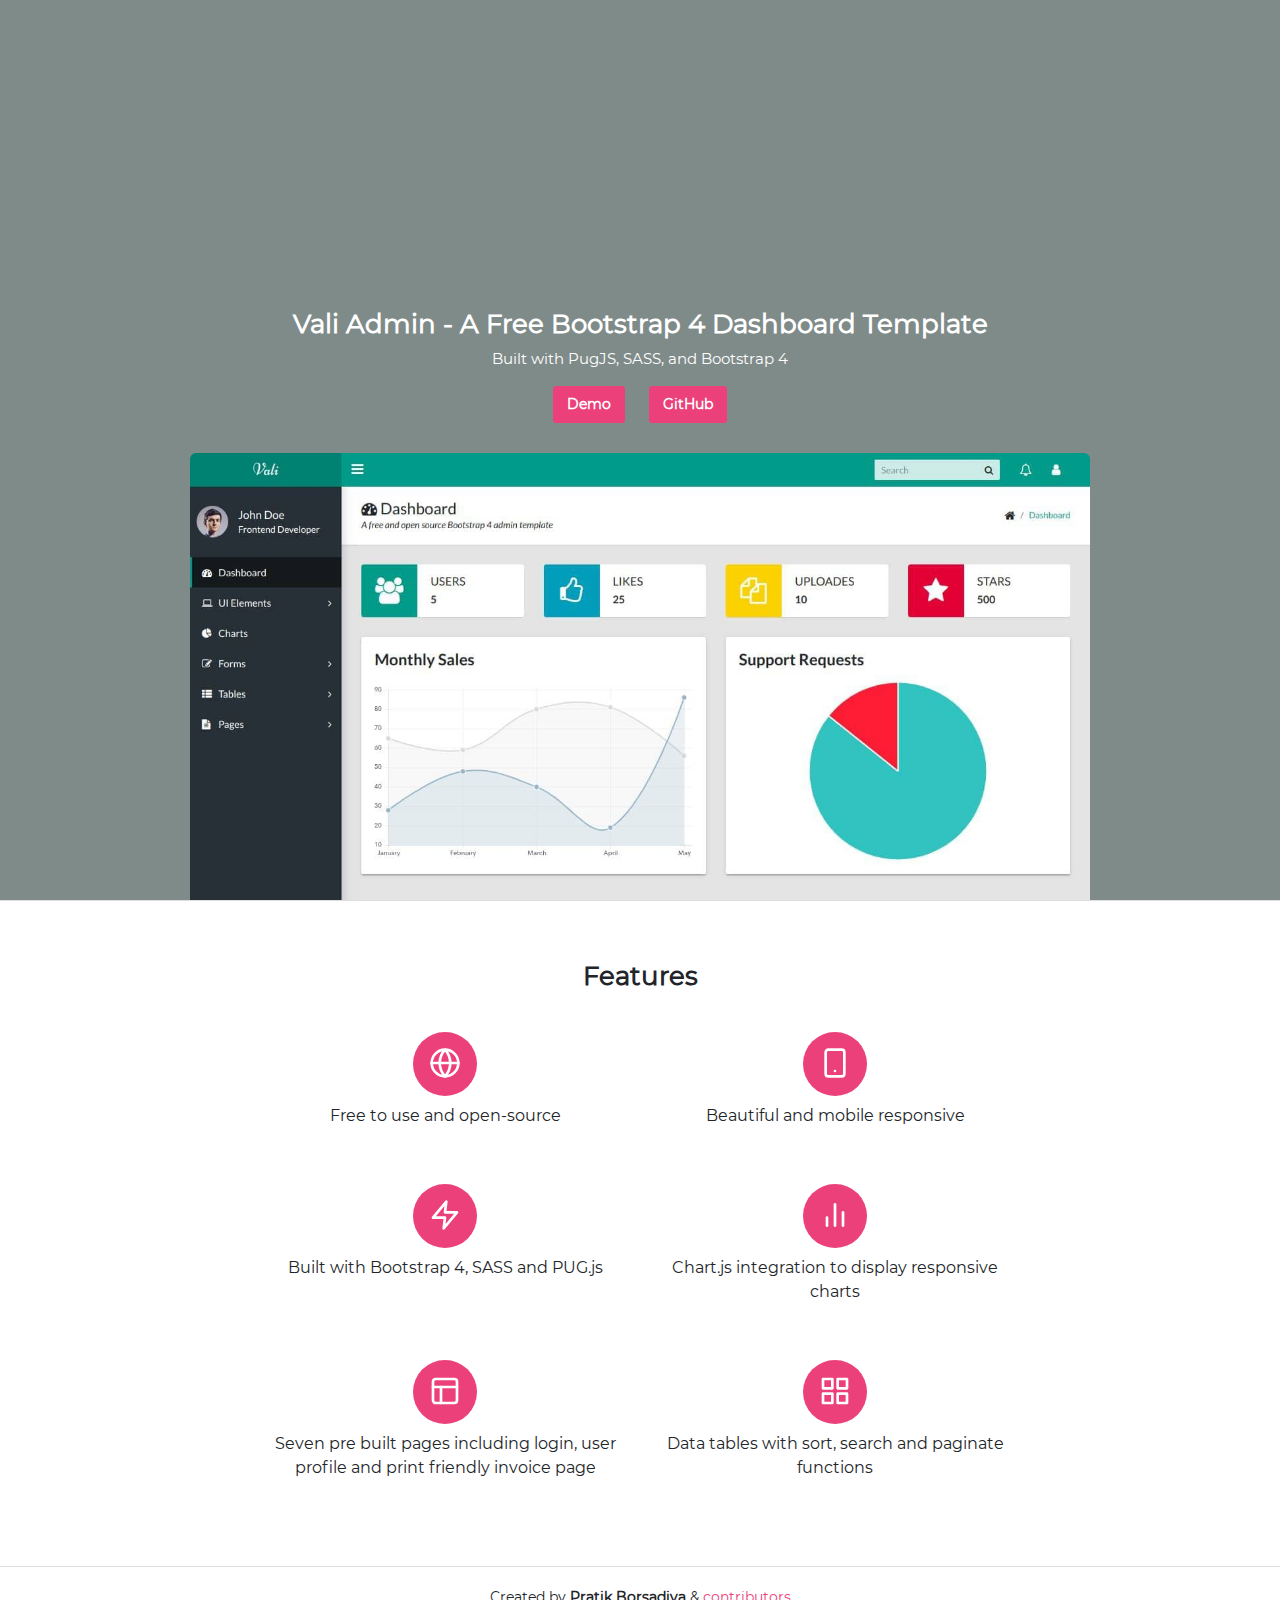
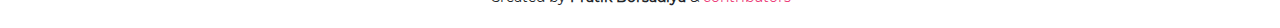
<file: backend/index.html>
<!DOCTYPE html>
<html>
  <head>
    <meta charset="utf-8">
    <meta http-equiv="X-UA-Compatible" content="IE=edge">
    <meta name="viewport" content="width=device-width, initial-scale=1">
    <meta name="description" content="Vali is a responsive and free dashboard theme/template built with Bootstrap 4, SASS and PUG.js.">
    <!-- Twitter meta-->
    <meta property="twitter:card" content="summary_large_image">
    <meta property="twitter:site" content="@pratikborsadiya">
    <meta property="twitter:creator" content="@pratikborsadiya">
    <!-- Open Graph Meta-->
    <meta property="og:type" content="website">
    <meta property="og:site_name" content="Vali Admin">
    <meta property="og:title" content="Vali Admin - Free Bootstrap 4 Dashboard Template">
    <meta property="og:url" content="http://pratikborsadiya.in/vali-admin">
    <meta property="og:image" content="http://pratikborsadiya.in/blog/vali-admin/hero-social.png">
    <meta property="og:description" content="Vali is a responsive and free dashboard theme/template built with Bootstrap 4, SASS and PUG.js.">
    <title>Vali Admin - Free Bootstrap 4 Dashboard Template</title>
    <link rel="stylesheet" type="text/css" href="css/main.css">
  </head>
  <body class="landing-page">
    <svg aria-hidden="true" style="position: absolute; width: 0; height: 0; overflow: hidden;" version="1.1" xmlns="http://www.w3.org/2000/svg" xmlns:xlink="http://www.w3.org/1999/xlink">
      <defs>
        <symbol id="icon-chart" viewbox="0 0 32 32">
          <title>chart</title>
          <path stroke-linejoin="round" stroke-linecap="round" stroke-miterlimit="4" stroke-width="2.6667" d="M24 26.667v-13.333"></path>
          <path stroke-linejoin="round" stroke-linecap="round" stroke-miterlimit="4" stroke-width="2.6667" d="M16 26.667v-21.333"></path>
          <path stroke-linejoin="round" stroke-linecap="round" stroke-miterlimit="4" stroke-width="2.6667" d="M8 26.667v-8"></path>
        </symbol>
        <symbol id="icon-globe" viewbox="0 0 32 32">
          <title>globe</title>
          <path stroke-linejoin="round" stroke-linecap="round" stroke-miterlimit="4" stroke-width="2.6667" d="M29.333 16c0 7.364-5.97 13.333-13.333 13.333s-13.333-5.97-13.333-13.333c0-7.364 5.97-13.333 13.333-13.333s13.333 5.97 13.333 13.333z"></path>
          <path stroke-linejoin="round" stroke-linecap="round" stroke-miterlimit="4" stroke-width="2.6667" d="M2.667 16h26.667"></path>
          <path stroke-linejoin="round" stroke-linecap="round" stroke-miterlimit="4" stroke-width="2.6667" d="M16 2.667c3.216 3.512 5.223 8.178 5.333 13.311l0 0.022c-0.111 5.155-2.117 9.822-5.347 13.349l0.014-0.015c-3.216-3.512-5.223-8.178-5.333-13.311l-0-0.022c0.111-5.155 2.117-9.822 5.347-13.349l-0.014 0.015z"></path>
        </symbol>
        <symbol id="icon-grid" viewbox="0 0 32 32">
          <title>grid</title>
          <path stroke-linejoin="round" stroke-linecap="round" stroke-miterlimit="4" stroke-width="2.6667" d="M4 4h9.333v9.333h-9.333v-9.333z"></path>
          <path stroke-linejoin="round" stroke-linecap="round" stroke-miterlimit="4" stroke-width="2.6667" d="M18.667 4h9.333v9.333h-9.333v-9.333z"></path>
          <path stroke-linejoin="round" stroke-linecap="round" stroke-miterlimit="4" stroke-width="2.6667" d="M18.667 18.667h9.333v9.333h-9.333v-9.333z"></path>
          <path stroke-linejoin="round" stroke-linecap="round" stroke-miterlimit="4" stroke-width="2.6667" d="M4 18.667h9.333v9.333h-9.333v-9.333z"></path>
        </symbol>
        <symbol id="icon-layout" viewbox="0 0 32 32">
          <title>layout</title>
          <path stroke-linejoin="round" stroke-linecap="round" stroke-miterlimit="4" stroke-width="2.6667" d="M6.667 4h18.667c1.473 0 2.667 1.194 2.667 2.667v18.667c0 1.473-1.194 2.667-2.667 2.667h-18.667c-1.473 0-2.667-1.194-2.667-2.667v-18.667c0-1.473 1.194-2.667 2.667-2.667z"></path>
          <path stroke-linejoin="round" stroke-linecap="round" stroke-miterlimit="4" stroke-width="2.6667" d="M4 12h24"></path>
          <path stroke-linejoin="round" stroke-linecap="round" stroke-miterlimit="4" stroke-width="2.6667" d="M12 28v-16"></path>
        </symbol>
        <symbol id="icon-smartphone" viewbox="0 0 32 32">
          <title>smartphone</title>
          <path stroke-linejoin="round" stroke-linecap="round" stroke-miterlimit="4" stroke-width="2.6667" d="M9.333 2.667h13.333c1.473 0 2.667 1.194 2.667 2.667v21.333c0 1.473-1.194 2.667-2.667 2.667h-13.333c-1.473 0-2.667-1.194-2.667-2.667v-21.333c0-1.473 1.194-2.667 2.667-2.667z"></path>
          <path stroke-linejoin="round" stroke-linecap="round" stroke-miterlimit="4" stroke-width="2.6667" d="M16 24v0"></path>
        </symbol>
        <symbol id="icon-zap" viewbox="0 0 32 32">
          <title>zap</title>
          <path stroke-linejoin="round" stroke-linecap="round" stroke-miterlimit="4" stroke-width="2.6667" d="M17.333 2.667l-13.333 16h12l-1.333 10.667 13.333-16h-12l1.333-10.667z"></path>
        </symbol>
      </defs>
    </svg>
    <section class="landing-hero">
      <div class="landing-hero-overlay"></div>
      <div class="landing-hero-content">
        <h1 class="landing-hero-title">Vali Admin - A Free Bootstrap 4 Dashboard Template</h1>
        <p class="landing-hero-description">Built with PugJS, SASS, and Bootstrap 4</p>
        <div><a class="btn btn-primary mr-4" href="dashboard.html">Demo</a><a class="btn btn-primary" href="https://github.com/pratikborsadiya/vali-admin" target="_blank" rel="noopener">GitHub</a></div><img class="landing-hero-banner" src="images/banner.jpg">
      </div>
    </section>
    <section class="features">
      <h1 class="features-title">Features</h1>
      <div class="features-cards">
        <div class="features-card">
          <div class="feature-icon-backdrop">
            <svg class="feature-icon">
              <use xlink:href="#icon-globe"></use>
            </svg>
          </div>
          <p class="feature-description">Free to use and open-source</p>
        </div>
        <div class="features-card">
          <div class="feature-icon-backdrop">
            <svg class="feature-icon">
              <use xlink:href="#icon-smartphone"></use>
            </svg>
          </div>
          <p class="feature-description">Beautiful and mobile responsive</p>
        </div>
        <div class="features-card">
          <div class="feature-icon-backdrop">
            <svg class="feature-icon">
              <use xlink:href="#icon-zap"></use>
            </svg>
          </div>
          <p class="feature-description">Built with Bootstrap 4, SASS and PUG.js</p>
        </div>
        <div class="features-card">
          <div class="feature-icon-backdrop">
            <svg class="feature-icon">
              <use xlink:href="#icon-chart"></use>
            </svg>
          </div>
          <p class="feature-description">Chart.js integration to display responsive charts</p>
        </div>
        <div class="features-card">
          <div class="feature-icon-backdrop">
            <svg class="feature-icon">
              <use xlink:href="#icon-layout"></use>
            </svg>
          </div>
          <p class="feature-description">Seven pre built pages including login, user profile and print friendly invoice page</p>
        </div>
        <div class="features-card">
          <div class="feature-icon-backdrop">
            <svg class="feature-icon">
              <use xlink:href="#icon-grid"></use>
            </svg>
          </div>
          <p class="feature-description">Data tables with sort, search and paginate functions</p>
        </div>
      </div>
    </section>
    <footer class="landing-footer">Created by <b>Pratik Borsadiya</b> & <a href="https://github.com/pratikborsadiya/vali-admin/graphs/contributors" target="_blank" rel="noopener">contributors</a></footer>
  </body>
</html>
</file>
<file: backend/css/main.css>
@charset "UTF-8";
/*!
 * Vali Admin
 * Author: Pratik Borsadiya
 * ================================*/
/*@import url(https://fonts.googleapis.com/css?family=Lato:300,400,400i,700);*/
/*@import url(https://fonts.googleapis.com/css?family=Niconne);*/
/*!
 * Bootstrap v4.3.1 (https://getbootstrap.com/)
 * Copyright 2011-2019 The Bootstrap Authors
 * Copyright 2011-2019 Twitter, Inc.
 * Licensed under MIT (https://github.com/twbs/bootstrap/blob/master/LICENSE)
 */

@font-face
{
  font-family: 'Montserrat_Regular';
  src: url('../../fonts/Montserrat/Montserrat-Regular.ttf');
}

@font-face
{
  font-family: 'CrimsonText_Regular';
  src: url('../../fonts/Crimson_Text/CrimsonText-Regular.ttf');
}

@font-face
{
  font-family: 'CrimsonText_Bold';
  src: url('../../fonts/Crimson_Text/CrimsonText-Bold.ttf');
}

:root {
  --blue: #007bff;
  --indigo: #6610f2;
  --purple: #6f42c1;
  --pink: #e83e8c;
  --red: #dc3545;
  --orange: #fd7e14;
  --yellow: #ffc107;
  --green: #28a745;
  --teal: #20c997;
  --cyan: #17a2b8;
  --white: #FFF;
  --gray: #6c757d;
  --gray-dark: #343a40;
  --primary: #EC407A;
  --secondary: #6c757d;
  --success: #28a745;
  --info: #17a2b8;
  --warning: #ffc107;
  --danger: #dc3545;
  --light: #f8f9fa;
  --dark: #343a40;
  --breakpoint-xs: 0;
  --breakpoint-sm: 576px;
  --breakpoint-md: 768px;
  --breakpoint-lg: 992px;
  --breakpoint-xl: 1200px;
  --font-family-sans-serif: "Montserrat_Regular", -apple-system, BlinkMacSystemFont, "Segoe UI", Roboto, "Helvetica Neue", Arial, sans-serif;
  --font-family-monospace: SFMono-Regular, Menlo, Monaco, Consolas, "Liberation Mono", "Courier New", monospace;
}

*,
*::before,
*::after {
  -webkit-box-sizing: border-box;
          box-sizing: border-box;
}

html {
  font-family: sans-serif;
  line-height: 1.15;
  -webkit-text-size-adjust: 100%;
  -webkit-tap-highlight-color: rgba(0, 0, 0, 0);
}

article, aside, figcaption, figure, footer, header, hgroup, main, nav, section {
  display: block;
}

body {
  margin: 0;
  font-family: "Montserrat_Regular", -apple-system, BlinkMacSystemFont, "Segoe UI", Roboto, "Helvetica Neue", Arial, sans-serif;
  font-size: 0.875rem;
  font-weight: 400;
  line-height: 1.5;
  color: #212529;
  text-align: left;
  background-color: #FFF;
}

i.icofont-navigation-menu{
  font-size: 25px;
}

[tabindex="-1"]:focus {
  outline: 0 !important;
}

hr {
  -webkit-box-sizing: content-box;
          box-sizing: content-box;
  height: 0;
  overflow: visible;
}

h1, h2, h3, h4, h5, h6 {
  margin-top: 0;
  margin-bottom: 0.5rem;
}

p {
  margin-top: 0;
  margin-bottom: 1rem;
}

abbr[title],
abbr[data-original-title] {
  text-decoration: underline;
  -webkit-text-decoration: underline dotted;
          text-decoration: underline dotted;
  cursor: help;
  border-bottom: 0;
  -webkit-text-decoration-skip-ink: none;
          text-decoration-skip-ink: none;
}

address {
  margin-bottom: 1rem;
  font-style: normal;
  line-height: inherit;
}

ol,
ul,
dl {
  margin-top: 0;
  margin-bottom: 1rem;
}

ol ol,
ul ul,
ol ul,
ul ol {
  margin-bottom: 0;
}

dt {
  font-weight: 700;
}

dd {
  margin-bottom: .5rem;
  margin-left: 0;
}

blockquote {
  margin: 0 0 1rem;
}

b,
strong {
  font-weight: bolder;
}

small {
  font-size: 80%;
}

sub,
sup {
  position: relative;
  font-size: 75%;
  line-height: 0;
  vertical-align: baseline;
}

sub {
  bottom: -.25em;
}

sup {
  top: -.5em;
}

a {
  color: #EC407A;
  text-decoration: none;
  background-color: transparent;
}

a:hover {
  color: #004a43;
  text-decoration: underline;
}

a:not([href]):not([tabindex]) {
  color: inherit;
  text-decoration: none;
}

a:not([href]):not([tabindex]):hover, a:not([href]):not([tabindex]):focus {
  color: inherit;
  text-decoration: none;
}

a:not([href]):not([tabindex]):focus {
  outline: 0;
}

pre,
code,
kbd,
samp {
  font-family: SFMono-Regular, Menlo, Monaco, Consolas, "Liberation Mono", "Courier New", monospace;
  font-size: 1em;
}

pre {
  margin-top: 0;
  margin-bottom: 1rem;
  overflow: auto;
}

figure {
  margin: 0 0 1rem;
}

img {
  vertical-align: middle;
  border-style: none;
}

svg {
  overflow: hidden;
  vertical-align: middle;
}

table {
  border-collapse: collapse;
}

caption {
  padding-top: 0.75rem;
  padding-bottom: 0.75rem;
  color: #6c757d;
  text-align: left;
  caption-side: bottom;
}

th {
  text-align: inherit;
}

label {
  display: inline-block;
  margin-bottom: 0.5rem;
}

button {
  border-radius: 0;
}

button:focus {
  outline: 1px dotted;
  outline: 5px auto -webkit-focus-ring-color;
}

input,
button,
select,
optgroup,
textarea {
  margin: 0;
  font-family: inherit;
  font-size: inherit;
  line-height: inherit;
}

button,
input {
  overflow: visible;
}

button,
select {
  text-transform: none;
}

select {
  word-wrap: normal;
}

button,
[type="button"],
[type="reset"],
[type="submit"] {
  -webkit-appearance: button;
}

button:not(:disabled),
[type="button"]:not(:disabled),
[type="reset"]:not(:disabled),
[type="submit"]:not(:disabled) {
  cursor: pointer;
}

button::-moz-focus-inner,
[type="button"]::-moz-focus-inner,
[type="reset"]::-moz-focus-inner,
[type="submit"]::-moz-focus-inner {
  padding: 0;
  border-style: none;
}

input[type="radio"],
input[type="checkbox"] {
  -webkit-box-sizing: border-box;
          box-sizing: border-box;
  padding: 0;
}

input[type="date"],
input[type="time"],
input[type="datetime-local"],
input[type="month"] {
  -webkit-appearance: listbox;
}

textarea {
  overflow: auto;
  resize: vertical;
}

fieldset {
  min-width: 0;
  padding: 0;
  margin: 0;
  border: 0;
}

legend {
  display: block;
  width: 100%;
  max-width: 100%;
  padding: 0;
  margin-bottom: .5rem;
  font-size: 1.5rem;
  line-height: inherit;
  color: inherit;
  white-space: normal;
}

progress {
  vertical-align: baseline;
}

[type="number"]::-webkit-inner-spin-button,
[type="number"]::-webkit-outer-spin-button {
  height: auto;
}

[type="search"] {
  outline-offset: -2px;
  -webkit-appearance: none;
}

[type="search"]::-webkit-search-decoration {
  -webkit-appearance: none;
}

::-webkit-file-upload-button {
  font: inherit;
  -webkit-appearance: button;
}

output {
  display: inline-block;
}

summary {
  display: list-item;
  cursor: pointer;
}

template {
  display: none;
}

[hidden] {
  display: none !important;
}

h1, h2, h3, h4, h5, h6,
.h1, .h2, .h3, .h4, .h5, .h6 {
  margin-bottom: 0.5rem;
  font-weight: bold;
  line-height: 1.2;
}

h1, .h1 {
  font-size: 2.1875rem;
}

h2, .h2 {
  font-size: 1.75rem;
}

h3, .h3 {
  font-size: 1.53125rem;
}

h4, .h4 {
  font-size: 1.3125rem;
}

h5, .h5 {
  font-size: 1.09375rem;
}

h6, .h6 {
  font-size: 0.875rem;
}

.lead {
  font-size: 1.09375rem;
  font-weight: 300;
}

.display-1 {
  font-size: 6rem;
  font-weight: 300;
  line-height: 1.2;
}

.display-2 {
  font-size: 5.5rem;
  font-weight: 300;
  line-height: 1.2;
}

.display-3 {
  font-size: 4.5rem;
  font-weight: 300;
  line-height: 1.2;
}

.display-4 {
  font-size: 3.5rem;
  font-weight: 300;
  line-height: 1.2;
}

hr {
  margin-top: 1rem;
  margin-bottom: 1rem;
  border: 0;
  border-top: 1px solid rgba(0, 0, 0, 0.1);
}

small,
.small {
  font-size: 80%;
  font-weight: 400;
}

mark,
.mark {
  padding: 0.2em;
  background-color: #fcf8e3;
}

.list-unstyled, .app-nav, .app-menu, .treeview-menu {
  padding-left: 0;
  list-style: none;
}

.list-inline {
  padding-left: 0;
  list-style: none;
}

.list-inline-item {
  display: inline-block;
}

.list-inline-item:not(:last-child) {
  margin-right: 0.5rem;
}

.initialism {
  font-size: 90%;
  text-transform: uppercase;
}

.blockquote {
  margin-bottom: 1rem;
  font-size: 1.09375rem;
}

.blockquote-footer {
  display: block;
  font-size: 80%;
  color: #6c757d;
}

.blockquote-footer::before {
  content: "\2014\00A0";
}

.img-fluid {
  max-width: 100%;
  height: auto;
}

.img-thumbnail {
  padding: 0.25rem;
  background-color: #FFF;
  border: 1px solid #dee2e6;
  border-radius: 0.25rem;
  max-width: 100%;
  height: auto;
}

.figure {
  display: inline-block;
}

.figure-img {
  margin-bottom: 0.5rem;
  line-height: 1;
}

.figure-caption {
  font-size: 90%;
  color: #6c757d;
}

code {
  font-size: 87.5%;
  color: #e83e8c;
  word-break: break-word;
}

a > code {
  color: inherit;
}

kbd {
  padding: 0.2rem 0.4rem;
  font-size: 87.5%;
  color: #FFF;
  background-color: #212529;
  border-radius: 0.2rem;
}

kbd kbd {
  padding: 0;
  font-size: 100%;
  font-weight: 700;
}

pre {
  display: block;
  font-size: 87.5%;
  color: #212529;
}

pre code {
  font-size: inherit;
  color: inherit;
  word-break: normal;
}

.pre-scrollable {
  max-height: 340px;
  overflow-y: scroll;
}

.container {
  width: 100%;
  padding-right: 15px;
  padding-left: 15px;
  margin-right: auto;
  margin-left: auto;
}

@media (min-width: 576px) {
  .container {
    max-width: 540px;
  }
}

@media (min-width: 768px) {
  .container {
    max-width: 720px;
  }
}

@media (min-width: 992px) {
  .container {
    max-width: 960px;
  }
}

@media (min-width: 1200px) {
  .container {
    max-width: 1140px;
  }
}

.container-fluid {
  width: 100%;
  padding-right: 15px;
  padding-left: 15px;
  margin-right: auto;
  margin-left: auto;
}

.row {
  display: -webkit-box;
  display: -ms-flexbox;
  display: flex;
  -ms-flex-wrap: wrap;
      flex-wrap: wrap;
  margin-right: -15px;
  margin-left: -15px;
}

.no-gutters {
  margin-right: 0;
  margin-left: 0;
}

.no-gutters > .col,
.no-gutters > [class*="col-"] {
  padding-right: 0;
  padding-left: 0;
}

.col-1, .col-2, .col-3, .col-4, .col-5, .col-6, .col-7, .col-8, .col-9, .col-10, .col-11, .col-12, .col,
.col-auto, .col-sm-1, .col-sm-2, .col-sm-3, .col-sm-4, .col-sm-5, .col-sm-6, .col-sm-7, .col-sm-8, .col-sm-9, .col-sm-10, .col-sm-11, .col-sm-12, .col-sm,
.col-sm-auto, .col-md-1, .col-md-2, .col-md-3, .col-md-4, .col-md-5, .col-md-6, .col-md-7, .col-md-8, .col-md-9, .col-md-10, .col-md-11, .col-md-12, .col-md,
.col-md-auto, .col-lg-1, .col-lg-2, .col-lg-3, .col-lg-4, .col-lg-5, .col-lg-6, .col-lg-7, .col-lg-8, .col-lg-9, .col-lg-10, .col-lg-11, .col-lg-12, .col-lg,
.col-lg-auto, .col-xl-1, .col-xl-2, .col-xl-3, .col-xl-4, .col-xl-5, .col-xl-6, .col-xl-7, .col-xl-8, .col-xl-9, .col-xl-10, .col-xl-11, .col-xl-12, .col-xl,
.col-xl-auto {
  position: relative;
  width: 100%;
  padding-right: 15px;
  padding-left: 15px;
}

.col {
  -ms-flex-preferred-size: 0;
      flex-basis: 0;
  -webkit-box-flex: 1;
      -ms-flex-positive: 1;
          flex-grow: 1;
  max-width: 100%;
}

.col-auto {
  -webkit-box-flex: 0;
      -ms-flex: 0 0 auto;
          flex: 0 0 auto;
  width: auto;
  max-width: 100%;
}

.col-1 {
  -webkit-box-flex: 0;
      -ms-flex: 0 0 8.3333333333%;
          flex: 0 0 8.3333333333%;
  max-width: 8.3333333333%;
}

.col-2 {
  -webkit-box-flex: 0;
      -ms-flex: 0 0 16.6666666667%;
          flex: 0 0 16.6666666667%;
  max-width: 16.6666666667%;
}

.col-3 {
  -webkit-box-flex: 0;
      -ms-flex: 0 0 25%;
          flex: 0 0 25%;
  max-width: 25%;
}

.col-4 {
  -webkit-box-flex: 0;
      -ms-flex: 0 0 33.3333333333%;
          flex: 0 0 33.3333333333%;
  max-width: 33.3333333333%;
}

.col-5 {
  -webkit-box-flex: 0;
      -ms-flex: 0 0 41.6666666667%;
          flex: 0 0 41.6666666667%;
  max-width: 41.6666666667%;
}

.col-6 {
  -webkit-box-flex: 0;
      -ms-flex: 0 0 50%;
          flex: 0 0 50%;
  max-width: 50%;
}

.col-7 {
  -webkit-box-flex: 0;
      -ms-flex: 0 0 58.3333333333%;
          flex: 0 0 58.3333333333%;
  max-width: 58.3333333333%;
}

.col-8 {
  -webkit-box-flex: 0;
      -ms-flex: 0 0 66.6666666667%;
          flex: 0 0 66.6666666667%;
  max-width: 66.6666666667%;
}

.col-9 {
  -webkit-box-flex: 0;
      -ms-flex: 0 0 75%;
          flex: 0 0 75%;
  max-width: 75%;
}

.col-10 {
  -webkit-box-flex: 0;
      -ms-flex: 0 0 83.3333333333%;
          flex: 0 0 83.3333333333%;
  max-width: 83.3333333333%;
}

.col-11 {
  -webkit-box-flex: 0;
      -ms-flex: 0 0 91.6666666667%;
          flex: 0 0 91.6666666667%;
  max-width: 91.6666666667%;
}

.col-12 {
  -webkit-box-flex: 0;
      -ms-flex: 0 0 100%;
          flex: 0 0 100%;
  max-width: 100%;
}

.order-first {
  -webkit-box-ordinal-group: 0;
      -ms-flex-order: -1;
          order: -1;
}

.order-last {
  -webkit-box-ordinal-group: 14;
      -ms-flex-order: 13;
          order: 13;
}

.order-0 {
  -webkit-box-ordinal-group: 1;
      -ms-flex-order: 0;
          order: 0;
}

.order-1 {
  -webkit-box-ordinal-group: 2;
      -ms-flex-order: 1;
          order: 1;
}

.order-2 {
  -webkit-box-ordinal-group: 3;
      -ms-flex-order: 2;
          order: 2;
}

.order-3 {
  -webkit-box-ordinal-group: 4;
      -ms-flex-order: 3;
          order: 3;
}

.order-4 {
  -webkit-box-ordinal-group: 5;
      -ms-flex-order: 4;
          order: 4;
}

.order-5 {
  -webkit-box-ordinal-group: 6;
      -ms-flex-order: 5;
          order: 5;
}

.order-6 {
  -webkit-box-ordinal-group: 7;
      -ms-flex-order: 6;
          order: 6;
}

.order-7 {
  -webkit-box-ordinal-group: 8;
      -ms-flex-order: 7;
          order: 7;
}

.order-8 {
  -webkit-box-ordinal-group: 9;
      -ms-flex-order: 8;
          order: 8;
}

.order-9 {
  -webkit-box-ordinal-group: 10;
      -ms-flex-order: 9;
          order: 9;
}

.order-10 {
  -webkit-box-ordinal-group: 11;
      -ms-flex-order: 10;
          order: 10;
}

.order-11 {
  -webkit-box-ordinal-group: 12;
      -ms-flex-order: 11;
          order: 11;
}

.order-12 {
  -webkit-box-ordinal-group: 13;
      -ms-flex-order: 12;
          order: 12;
}

.offset-1 {
  margin-left: 8.3333333333%;
}

.offset-2 {
  margin-left: 16.6666666667%;
}

.offset-3 {
  margin-left: 25%;
}

.offset-4 {
  margin-left: 33.3333333333%;
}

.offset-5 {
  margin-left: 41.6666666667%;
}

.offset-6 {
  margin-left: 50%;
}

.offset-7 {
  margin-left: 58.3333333333%;
}

.offset-8 {
  margin-left: 66.6666666667%;
}

.offset-9 {
  margin-left: 75%;
}

.offset-10 {
  margin-left: 83.3333333333%;
}

.offset-11 {
  margin-left: 91.6666666667%;
}

@media (min-width: 576px) {
  .col-sm {
    -ms-flex-preferred-size: 0;
        flex-basis: 0;
    -webkit-box-flex: 1;
        -ms-flex-positive: 1;
            flex-grow: 1;
    max-width: 100%;
  }
  .col-sm-auto {
    -webkit-box-flex: 0;
        -ms-flex: 0 0 auto;
            flex: 0 0 auto;
    width: auto;
    max-width: 100%;
  }
  .col-sm-1 {
    -webkit-box-flex: 0;
        -ms-flex: 0 0 8.3333333333%;
            flex: 0 0 8.3333333333%;
    max-width: 8.3333333333%;
  }
  .col-sm-2 {
    -webkit-box-flex: 0;
        -ms-flex: 0 0 16.6666666667%;
            flex: 0 0 16.6666666667%;
    max-width: 16.6666666667%;
  }
  .col-sm-3 {
    -webkit-box-flex: 0;
        -ms-flex: 0 0 25%;
            flex: 0 0 25%;
    max-width: 25%;
  }
  .col-sm-4 {
    -webkit-box-flex: 0;
        -ms-flex: 0 0 33.3333333333%;
            flex: 0 0 33.3333333333%;
    max-width: 33.3333333333%;
  }
  .col-sm-5 {
    -webkit-box-flex: 0;
        -ms-flex: 0 0 41.6666666667%;
            flex: 0 0 41.6666666667%;
    max-width: 41.6666666667%;
  }
  .col-sm-6 {
    -webkit-box-flex: 0;
        -ms-flex: 0 0 50%;
            flex: 0 0 50%;
    max-width: 50%;
  }
  .col-sm-7 {
    -webkit-box-flex: 0;
        -ms-flex: 0 0 58.3333333333%;
            flex: 0 0 58.3333333333%;
    max-width: 58.3333333333%;
  }
  .col-sm-8 {
    -webkit-box-flex: 0;
        -ms-flex: 0 0 66.6666666667%;
            flex: 0 0 66.6666666667%;
    max-width: 66.6666666667%;
  }
  .col-sm-9 {
    -webkit-box-flex: 0;
        -ms-flex: 0 0 75%;
            flex: 0 0 75%;
    max-width: 75%;
  }
  .col-sm-10 {
    -webkit-box-flex: 0;
        -ms-flex: 0 0 83.3333333333%;
            flex: 0 0 83.3333333333%;
    max-width: 83.3333333333%;
  }
  .col-sm-11 {
    -webkit-box-flex: 0;
        -ms-flex: 0 0 91.6666666667%;
            flex: 0 0 91.6666666667%;
    max-width: 91.6666666667%;
  }
  .col-sm-12 {
    -webkit-box-flex: 0;
        -ms-flex: 0 0 100%;
            flex: 0 0 100%;
    max-width: 100%;
  }
  .order-sm-first {
    -webkit-box-ordinal-group: 0;
        -ms-flex-order: -1;
            order: -1;
  }
  .order-sm-last {
    -webkit-box-ordinal-group: 14;
        -ms-flex-order: 13;
            order: 13;
  }
  .order-sm-0 {
    -webkit-box-ordinal-group: 1;
        -ms-flex-order: 0;
            order: 0;
  }
  .order-sm-1 {
    -webkit-box-ordinal-group: 2;
        -ms-flex-order: 1;
            order: 1;
  }
  .order-sm-2 {
    -webkit-box-ordinal-group: 3;
        -ms-flex-order: 2;
            order: 2;
  }
  .order-sm-3 {
    -webkit-box-ordinal-group: 4;
        -ms-flex-order: 3;
            order: 3;
  }
  .order-sm-4 {
    -webkit-box-ordinal-group: 5;
        -ms-flex-order: 4;
            order: 4;
  }
  .order-sm-5 {
    -webkit-box-ordinal-group: 6;
        -ms-flex-order: 5;
            order: 5;
  }
  .order-sm-6 {
    -webkit-box-ordinal-group: 7;
        -ms-flex-order: 6;
            order: 6;
  }
  .order-sm-7 {
    -webkit-box-ordinal-group: 8;
        -ms-flex-order: 7;
            order: 7;
  }
  .order-sm-8 {
    -webkit-box-ordinal-group: 9;
        -ms-flex-order: 8;
            order: 8;
  }
  .order-sm-9 {
    -webkit-box-ordinal-group: 10;
        -ms-flex-order: 9;
            order: 9;
  }
  .order-sm-10 {
    -webkit-box-ordinal-group: 11;
        -ms-flex-order: 10;
            order: 10;
  }
  .order-sm-11 {
    -webkit-box-ordinal-group: 12;
        -ms-flex-order: 11;
            order: 11;
  }
  .order-sm-12 {
    -webkit-box-ordinal-group: 13;
        -ms-flex-order: 12;
            order: 12;
  }
  .offset-sm-0 {
    margin-left: 0;
  }
  .offset-sm-1 {
    margin-left: 8.3333333333%;
  }
  .offset-sm-2 {
    margin-left: 16.6666666667%;
  }
  .offset-sm-3 {
    margin-left: 25%;
  }
  .offset-sm-4 {
    margin-left: 33.3333333333%;
  }
  .offset-sm-5 {
    margin-left: 41.6666666667%;
  }
  .offset-sm-6 {
    margin-left: 50%;
  }
  .offset-sm-7 {
    margin-left: 58.3333333333%;
  }
  .offset-sm-8 {
    margin-left: 66.6666666667%;
  }
  .offset-sm-9 {
    margin-left: 75%;
  }
  .offset-sm-10 {
    margin-left: 83.3333333333%;
  }
  .offset-sm-11 {
    margin-left: 91.6666666667%;
  }
}

@media (min-width: 768px) {
  .col-md {
    -ms-flex-preferred-size: 0;
        flex-basis: 0;
    -webkit-box-flex: 1;
        -ms-flex-positive: 1;
            flex-grow: 1;
    max-width: 100%;
  }
  .col-md-auto {
    -webkit-box-flex: 0;
        -ms-flex: 0 0 auto;
            flex: 0 0 auto;
    width: auto;
    max-width: 100%;
  }
  .col-md-1 {
    -webkit-box-flex: 0;
        -ms-flex: 0 0 8.3333333333%;
            flex: 0 0 8.3333333333%;
    max-width: 8.3333333333%;
  }
  .col-md-2 {
    -webkit-box-flex: 0;
        -ms-flex: 0 0 16.6666666667%;
            flex: 0 0 16.6666666667%;
    max-width: 16.6666666667%;
  }
  .col-md-3 {
    -webkit-box-flex: 0;
        -ms-flex: 0 0 25%;
            flex: 0 0 25%;
    max-width: 25%;
  }
  .col-md-4 {
    -webkit-box-flex: 0;
        -ms-flex: 0 0 33.3333333333%;
            flex: 0 0 33.3333333333%;
    max-width: 33.3333333333%;
  }
  .col-md-5 {
    -webkit-box-flex: 0;
        -ms-flex: 0 0 41.6666666667%;
            flex: 0 0 41.6666666667%;
    max-width: 41.6666666667%;
  }
  .col-md-6 {
    -webkit-box-flex: 0;
        -ms-flex: 0 0 50%;
            flex: 0 0 50%;
    max-width: 50%;
  }
  .col-md-7 {
    -webkit-box-flex: 0;
        -ms-flex: 0 0 58.3333333333%;
            flex: 0 0 58.3333333333%;
    max-width: 58.3333333333%;
  }
  .col-md-8 {
    -webkit-box-flex: 0;
        -ms-flex: 0 0 66.6666666667%;
            flex: 0 0 66.6666666667%;
    max-width: 66.6666666667%;
  }
  .col-md-9 {
    -webkit-box-flex: 0;
        -ms-flex: 0 0 75%;
            flex: 0 0 75%;
    max-width: 75%;
  }
  .col-md-10 {
    -webkit-box-flex: 0;
        -ms-flex: 0 0 83.3333333333%;
            flex: 0 0 83.3333333333%;
    max-width: 83.3333333333%;
  }
  .col-md-11 {
    -webkit-box-flex: 0;
        -ms-flex: 0 0 91.6666666667%;
            flex: 0 0 91.6666666667%;
    max-width: 91.6666666667%;
  }
  .col-md-12 {
    -webkit-box-flex: 0;
        -ms-flex: 0 0 100%;
            flex: 0 0 100%;
    max-width: 100%;
  }
  .order-md-first {
    -webkit-box-ordinal-group: 0;
        -ms-flex-order: -1;
            order: -1;
  }
  .order-md-last {
    -webkit-box-ordinal-group: 14;
        -ms-flex-order: 13;
            order: 13;
  }
  .order-md-0 {
    -webkit-box-ordinal-group: 1;
        -ms-flex-order: 0;
            order: 0;
  }
  .order-md-1 {
    -webkit-box-ordinal-group: 2;
        -ms-flex-order: 1;
            order: 1;
  }
  .order-md-2 {
    -webkit-box-ordinal-group: 3;
        -ms-flex-order: 2;
            order: 2;
  }
  .order-md-3 {
    -webkit-box-ordinal-group: 4;
        -ms-flex-order: 3;
            order: 3;
  }
  .order-md-4 {
    -webkit-box-ordinal-group: 5;
        -ms-flex-order: 4;
            order: 4;
  }
  .order-md-5 {
    -webkit-box-ordinal-group: 6;
        -ms-flex-order: 5;
            order: 5;
  }
  .order-md-6 {
    -webkit-box-ordinal-group: 7;
        -ms-flex-order: 6;
            order: 6;
  }
  .order-md-7 {
    -webkit-box-ordinal-group: 8;
        -ms-flex-order: 7;
            order: 7;
  }
  .order-md-8 {
    -webkit-box-ordinal-group: 9;
        -ms-flex-order: 8;
            order: 8;
  }
  .order-md-9 {
    -webkit-box-ordinal-group: 10;
        -ms-flex-order: 9;
            order: 9;
  }
  .order-md-10 {
    -webkit-box-ordinal-group: 11;
        -ms-flex-order: 10;
            order: 10;
  }
  .order-md-11 {
    -webkit-box-ordinal-group: 12;
        -ms-flex-order: 11;
            order: 11;
  }
  .order-md-12 {
    -webkit-box-ordinal-group: 13;
        -ms-flex-order: 12;
            order: 12;
  }
  .offset-md-0 {
    margin-left: 0;
  }
  .offset-md-1 {
    margin-left: 8.3333333333%;
  }
  .offset-md-2 {
    margin-left: 16.6666666667%;
  }
  .offset-md-3 {
    margin-left: 25%;
  }
  .offset-md-4 {
    margin-left: 33.3333333333%;
  }
  .offset-md-5 {
    margin-left: 41.6666666667%;
  }
  .offset-md-6 {
    margin-left: 50%;
  }
  .offset-md-7 {
    margin-left: 58.3333333333%;
  }
  .offset-md-8 {
    margin-left: 66.6666666667%;
  }
  .offset-md-9 {
    margin-left: 75%;
  }
  .offset-md-10 {
    margin-left: 83.3333333333%;
  }
  .offset-md-11 {
    margin-left: 91.6666666667%;
  }
}

@media (min-width: 992px) {
  .col-lg {
    -ms-flex-preferred-size: 0;
        flex-basis: 0;
    -webkit-box-flex: 1;
        -ms-flex-positive: 1;
            flex-grow: 1;
    max-width: 100%;
  }
  .col-lg-auto {
    -webkit-box-flex: 0;
        -ms-flex: 0 0 auto;
            flex: 0 0 auto;
    width: auto;
    max-width: 100%;
  }
  .col-lg-1 {
    -webkit-box-flex: 0;
        -ms-flex: 0 0 8.3333333333%;
            flex: 0 0 8.3333333333%;
    max-width: 8.3333333333%;
  }
  .col-lg-2 {
    -webkit-box-flex: 0;
        -ms-flex: 0 0 16.6666666667%;
            flex: 0 0 16.6666666667%;
    max-width: 16.6666666667%;
  }
  .col-lg-3 {
    -webkit-box-flex: 0;
        -ms-flex: 0 0 25%;
            flex: 0 0 25%;
    max-width: 25%;
  }
  .col-lg-4 {
    -webkit-box-flex: 0;
        -ms-flex: 0 0 33.3333333333%;
            flex: 0 0 33.3333333333%;
    max-width: 33.3333333333%;
  }
  .col-lg-5 {
    -webkit-box-flex: 0;
        -ms-flex: 0 0 41.6666666667%;
            flex: 0 0 41.6666666667%;
    max-width: 41.6666666667%;
  }
  .col-lg-6 {
    -webkit-box-flex: 0;
        -ms-flex: 0 0 50%;
            flex: 0 0 50%;
    max-width: 50%;
  }
  .col-lg-7 {
    -webkit-box-flex: 0;
        -ms-flex: 0 0 58.3333333333%;
            flex: 0 0 58.3333333333%;
    max-width: 58.3333333333%;
  }
  .col-lg-8 {
    -webkit-box-flex: 0;
        -ms-flex: 0 0 66.6666666667%;
            flex: 0 0 66.6666666667%;
    max-width: 66.6666666667%;
  }
  .col-lg-9 {
    -webkit-box-flex: 0;
        -ms-flex: 0 0 75%;
            flex: 0 0 75%;
    max-width: 75%;
  }
  .col-lg-10 {
    -webkit-box-flex: 0;
        -ms-flex: 0 0 83.3333333333%;
            flex: 0 0 83.3333333333%;
    max-width: 83.3333333333%;
  }
  .col-lg-11 {
    -webkit-box-flex: 0;
        -ms-flex: 0 0 91.6666666667%;
            flex: 0 0 91.6666666667%;
    max-width: 91.6666666667%;
  }
  .col-lg-12 {
    -webkit-box-flex: 0;
        -ms-flex: 0 0 100%;
            flex: 0 0 100%;
    max-width: 100%;
  }
  .order-lg-first {
    -webkit-box-ordinal-group: 0;
        -ms-flex-order: -1;
            order: -1;
  }
  .order-lg-last {
    -webkit-box-ordinal-group: 14;
        -ms-flex-order: 13;
            order: 13;
  }
  .order-lg-0 {
    -webkit-box-ordinal-group: 1;
        -ms-flex-order: 0;
            order: 0;
  }
  .order-lg-1 {
    -webkit-box-ordinal-group: 2;
        -ms-flex-order: 1;
            order: 1;
  }
  .order-lg-2 {
    -webkit-box-ordinal-group: 3;
        -ms-flex-order: 2;
            order: 2;
  }
  .order-lg-3 {
    -webkit-box-ordinal-group: 4;
        -ms-flex-order: 3;
            order: 3;
  }
  .order-lg-4 {
    -webkit-box-ordinal-group: 5;
        -ms-flex-order: 4;
            order: 4;
  }
  .order-lg-5 {
    -webkit-box-ordinal-group: 6;
        -ms-flex-order: 5;
            order: 5;
  }
  .order-lg-6 {
    -webkit-box-ordinal-group: 7;
        -ms-flex-order: 6;
            order: 6;
  }
  .order-lg-7 {
    -webkit-box-ordinal-group: 8;
        -ms-flex-order: 7;
            order: 7;
  }
  .order-lg-8 {
    -webkit-box-ordinal-group: 9;
        -ms-flex-order: 8;
            order: 8;
  }
  .order-lg-9 {
    -webkit-box-ordinal-group: 10;
        -ms-flex-order: 9;
            order: 9;
  }
  .order-lg-10 {
    -webkit-box-ordinal-group: 11;
        -ms-flex-order: 10;
            order: 10;
  }
  .order-lg-11 {
    -webkit-box-ordinal-group: 12;
        -ms-flex-order: 11;
            order: 11;
  }
  .order-lg-12 {
    -webkit-box-ordinal-group: 13;
        -ms-flex-order: 12;
            order: 12;
  }
  .offset-lg-0 {
    margin-left: 0;
  }
  .offset-lg-1 {
    margin-left: 8.3333333333%;
  }
  .offset-lg-2 {
    margin-left: 16.6666666667%;
  }
  .offset-lg-3 {
    margin-left: 25%;
  }
  .offset-lg-4 {
    margin-left: 33.3333333333%;
  }
  .offset-lg-5 {
    margin-left: 41.6666666667%;
  }
  .offset-lg-6 {
    margin-left: 50%;
  }
  .offset-lg-7 {
    margin-left: 58.3333333333%;
  }
  .offset-lg-8 {
    margin-left: 66.6666666667%;
  }
  .offset-lg-9 {
    margin-left: 75%;
  }
  .offset-lg-10 {
    margin-left: 83.3333333333%;
  }
  .offset-lg-11 {
    margin-left: 91.6666666667%;
  }
}

@media (min-width: 1200px) {
  .col-xl {
    -ms-flex-preferred-size: 0;
        flex-basis: 0;
    -webkit-box-flex: 1;
        -ms-flex-positive: 1;
            flex-grow: 1;
    max-width: 100%;
  }
  .col-xl-auto {
    -webkit-box-flex: 0;
        -ms-flex: 0 0 auto;
            flex: 0 0 auto;
    width: auto;
    max-width: 100%;
  }
  .col-xl-1 {
    -webkit-box-flex: 0;
        -ms-flex: 0 0 8.3333333333%;
            flex: 0 0 8.3333333333%;
    max-width: 8.3333333333%;
  }
  .col-xl-2 {
    -webkit-box-flex: 0;
        -ms-flex: 0 0 16.6666666667%;
            flex: 0 0 16.6666666667%;
    max-width: 16.6666666667%;
  }
  .col-xl-3 {
    -webkit-box-flex: 0;
        -ms-flex: 0 0 25%;
            flex: 0 0 25%;
    max-width: 25%;
  }
  .col-xl-4 {
    -webkit-box-flex: 0;
        -ms-flex: 0 0 33.3333333333%;
            flex: 0 0 33.3333333333%;
    max-width: 33.3333333333%;
  }
  .col-xl-5 {
    -webkit-box-flex: 0;
        -ms-flex: 0 0 41.6666666667%;
            flex: 0 0 41.6666666667%;
    max-width: 41.6666666667%;
  }
  .col-xl-6 {
    -webkit-box-flex: 0;
        -ms-flex: 0 0 50%;
            flex: 0 0 50%;
    max-width: 50%;
  }
  .col-xl-7 {
    -webkit-box-flex: 0;
        -ms-flex: 0 0 58.3333333333%;
            flex: 0 0 58.3333333333%;
    max-width: 58.3333333333%;
  }
  .col-xl-8 {
    -webkit-box-flex: 0;
        -ms-flex: 0 0 66.6666666667%;
            flex: 0 0 66.6666666667%;
    max-width: 66.6666666667%;
  }
  .col-xl-9 {
    -webkit-box-flex: 0;
        -ms-flex: 0 0 75%;
            flex: 0 0 75%;
    max-width: 75%;
  }
  .col-xl-10 {
    -webkit-box-flex: 0;
        -ms-flex: 0 0 83.3333333333%;
            flex: 0 0 83.3333333333%;
    max-width: 83.3333333333%;
  }
  .col-xl-11 {
    -webkit-box-flex: 0;
        -ms-flex: 0 0 91.6666666667%;
            flex: 0 0 91.6666666667%;
    max-width: 91.6666666667%;
  }
  .col-xl-12 {
    -webkit-box-flex: 0;
        -ms-flex: 0 0 100%;
            flex: 0 0 100%;
    max-width: 100%;
  }
  .order-xl-first {
    -webkit-box-ordinal-group: 0;
        -ms-flex-order: -1;
            order: -1;
  }
  .order-xl-last {
    -webkit-box-ordinal-group: 14;
        -ms-flex-order: 13;
            order: 13;
  }
  .order-xl-0 {
    -webkit-box-ordinal-group: 1;
        -ms-flex-order: 0;
            order: 0;
  }
  .order-xl-1 {
    -webkit-box-ordinal-group: 2;
        -ms-flex-order: 1;
            order: 1;
  }
  .order-xl-2 {
    -webkit-box-ordinal-group: 3;
        -ms-flex-order: 2;
            order: 2;
  }
  .order-xl-3 {
    -webkit-box-ordinal-group: 4;
        -ms-flex-order: 3;
            order: 3;
  }
  .order-xl-4 {
    -webkit-box-ordinal-group: 5;
        -ms-flex-order: 4;
            order: 4;
  }
  .order-xl-5 {
    -webkit-box-ordinal-group: 6;
        -ms-flex-order: 5;
            order: 5;
  }
  .order-xl-6 {
    -webkit-box-ordinal-group: 7;
        -ms-flex-order: 6;
            order: 6;
  }
  .order-xl-7 {
    -webkit-box-ordinal-group: 8;
        -ms-flex-order: 7;
            order: 7;
  }
  .order-xl-8 {
    -webkit-box-ordinal-group: 9;
        -ms-flex-order: 8;
            order: 8;
  }
  .order-xl-9 {
    -webkit-box-ordinal-group: 10;
        -ms-flex-order: 9;
            order: 9;
  }
  .order-xl-10 {
    -webkit-box-ordinal-group: 11;
        -ms-flex-order: 10;
            order: 10;
  }
  .order-xl-11 {
    -webkit-box-ordinal-group: 12;
        -ms-flex-order: 11;
            order: 11;
  }
  .order-xl-12 {
    -webkit-box-ordinal-group: 13;
        -ms-flex-order: 12;
            order: 12;
  }
  .offset-xl-0 {
    margin-left: 0;
  }
  .offset-xl-1 {
    margin-left: 8.3333333333%;
  }
  .offset-xl-2 {
    margin-left: 16.6666666667%;
  }
  .offset-xl-3 {
    margin-left: 25%;
  }
  .offset-xl-4 {
    margin-left: 33.3333333333%;
  }
  .offset-xl-5 {
    margin-left: 41.6666666667%;
  }
  .offset-xl-6 {
    margin-left: 50%;
  }
  .offset-xl-7 {
    margin-left: 58.3333333333%;
  }
  .offset-xl-8 {
    margin-left: 66.6666666667%;
  }
  .offset-xl-9 {
    margin-left: 75%;
  }
  .offset-xl-10 {
    margin-left: 83.3333333333%;
  }
  .offset-xl-11 {
    margin-left: 91.6666666667%;
  }
}

.table {
  width: 100%;
  margin-bottom: 1rem;
  color: #212529;
}

.table th,
.table td {
  padding: 0.75rem;
  vertical-align: top;
  border-top: 1px solid #dee2e6;
}

.table thead th {
  vertical-align: bottom;
  border-bottom: 2px solid #dee2e6;
}

.table tbody + tbody {
  border-top: 2px solid #dee2e6;
}

.table-sm th,
.table-sm td {
  padding: 0.3rem;
}

.table-bordered {
  border: 1px solid #dee2e6;
}

.table-bordered th,
.table-bordered td {
  border: 1px solid #dee2e6;
}

.table-bordered thead th,
.table-bordered thead td {
  border-bottom-width: 2px;
}

.table-borderless th,
.table-borderless td,
.table-borderless thead th,
.table-borderless tbody + tbody {
  border: 0;
}

.table-striped tbody tr:nth-of-type(odd) {
  background-color: rgba(0, 0, 0, 0.05);
}

.table-hover tbody tr:hover {
  color: #212529;
  background-color: rgba(0, 0, 0, 0.075);
}

.table-primary,
.table-primary > th,
.table-primary > td {
  background-color: #b8e2de;
}

.table-primary th,
.table-primary td,
.table-primary thead th,
.table-primary tbody + tbody {
  border-color: #7ac8c1;
}

.table-hover .table-primary:hover {
  background-color: #a6dbd6;
}

.table-hover .table-primary:hover > td,
.table-hover .table-primary:hover > th {
  background-color: #a6dbd6;
}

.table-secondary,
.table-secondary > th,
.table-secondary > td {
  background-color: #d6d8db;
}

.table-secondary th,
.table-secondary td,
.table-secondary thead th,
.table-secondary tbody + tbody {
  border-color: #b3b7bb;
}

.table-hover .table-secondary:hover {
  background-color: #c8cbcf;
}

.table-hover .table-secondary:hover > td,
.table-hover .table-secondary:hover > th {
  background-color: #c8cbcf;
}

.table-success,
.table-success > th,
.table-success > td {
  background-color: #c3e6cb;
}

.table-success th,
.table-success td,
.table-success thead th,
.table-success tbody + tbody {
  border-color: #8fd19e;
}

.table-hover .table-success:hover {
  background-color: #b1dfbb;
}

.table-hover .table-success:hover > td,
.table-hover .table-success:hover > th {
  background-color: #b1dfbb;
}

.table-info,
.table-info > th,
.table-info > td {
  background-color: #bee5eb;
}

.table-info th,
.table-info td,
.table-info thead th,
.table-info tbody + tbody {
  border-color: #86cfda;
}

.table-hover .table-info:hover {
  background-color: #abdde5;
}

.table-hover .table-info:hover > td,
.table-hover .table-info:hover > th {
  background-color: #abdde5;
}

.table-warning,
.table-warning > th,
.table-warning > td {
  background-color: #ffeeba;
}

.table-warning th,
.table-warning td,
.table-warning thead th,
.table-warning tbody + tbody {
  border-color: #ffdf7e;
}

.table-hover .table-warning:hover {
  background-color: #ffe8a1;
}

.table-hover .table-warning:hover > td,
.table-hover .table-warning:hover > th {
  background-color: #ffe8a1;
}

.table-danger,
.table-danger > th,
.table-danger > td {
  background-color: #f5c6cb;
}

.table-danger th,
.table-danger td,
.table-danger thead th,
.table-danger tbody + tbody {
  border-color: #ed969e;
}

.table-hover .table-danger:hover {
  background-color: #f1b0b7;
}

.table-hover .table-danger:hover > td,
.table-hover .table-danger:hover > th {
  background-color: #f1b0b7;
}

.table-light,
.table-light > th,
.table-light > td {
  background-color: #fdfdfe;
}

.table-light th,
.table-light td,
.table-light thead th,
.table-light tbody + tbody {
  border-color: #fbfcfc;
}

.table-hover .table-light:hover {
  background-color: #ececf6;
}

.table-hover .table-light:hover > td,
.table-hover .table-light:hover > th {
  background-color: #ececf6;
}

.table-dark,
.table-dark > th,
.table-dark > td {
  background-color: #c6c8ca;
}

.table-dark th,
.table-dark td,
.table-dark thead th,
.table-dark tbody + tbody {
  border-color: #95999c;
}

.table-hover .table-dark:hover {
  background-color: #b9bbbe;
}

.table-hover .table-dark:hover > td,
.table-hover .table-dark:hover > th {
  background-color: #b9bbbe;
}

.table-active,
.table-active > th,
.table-active > td {
  background-color: rgba(0, 0, 0, 0.075);
}

.table-hover .table-active:hover {
  background-color: rgba(0, 0, 0, 0.075);
}

.table-hover .table-active:hover > td,
.table-hover .table-active:hover > th {
  background-color: rgba(0, 0, 0, 0.075);
}

.table .thead-dark th {
  color: #FFF;
  background-color: #343a40;
  border-color: #454d55;
}

.table .thead-light th {
  color: #495057;
  background-color: #e9ecef;
  border-color: #dee2e6;
}

.table-dark {
  color: #FFF;
  background-color: #343a40;
}

.table-dark th,
.table-dark td,
.table-dark thead th {
  border-color: #454d55;
}

.table-dark.table-bordered {
  border: 0;
}

.table-dark.table-striped tbody tr:nth-of-type(odd) {
  background-color: rgba(255, 255, 255, 0.05);
}

.table-dark.table-hover tbody tr:hover {
  color: #FFF;
  background-color: rgba(255, 255, 255, 0.075);
}

@media (max-width: 575.98px) {
  .table-responsive-sm {
    display: block;
    width: 100%;
    overflow-x: auto;
    -webkit-overflow-scrolling: touch;
  }
  .table-responsive-sm > .table-bordered {
    border: 0;
  }
}

@media (max-width: 767.98px) {
  .table-responsive-md {
    display: block;
    width: 100%;
    overflow-x: auto;
    -webkit-overflow-scrolling: touch;
  }
  .table-responsive-md > .table-bordered {
    border: 0;
  }
}

@media (max-width: 991.98px) {
  .table-responsive-lg {
    display: block;
    width: 100%;
    overflow-x: auto;
    -webkit-overflow-scrolling: touch;
  }
  .table-responsive-lg > .table-bordered {
    border: 0;
  }
}

@media (max-width: 1199.98px) {
  .table-responsive-xl {
    display: block;
    width: 100%;
    overflow-x: auto;
    -webkit-overflow-scrolling: touch;
  }
  .table-responsive-xl > .table-bordered {
    border: 0;
  }
}

.table-responsive {
  display: block;
  width: 100%;
  overflow-x: auto;
  -webkit-overflow-scrolling: touch;
}

.table-responsive > .table-bordered {
  border: 0;
}

.form-control {
  display: block;
  width: 100%;
  height: calc(1.5em + 0.75rem + 4px);
  padding: 0.375rem 0.75rem;
  font-size: 0.875rem;
  font-weight: 400;
  line-height: 1.5;
  color: #495057;
  background-color: #FFF;
  background-clip: padding-box;
  border: 2px solid #ced4da;
  border-radius: 4px;
  -webkit-transition: border-color 0.15s ease-in-out, -webkit-box-shadow 0.15s ease-in-out;
  transition: border-color 0.15s ease-in-out, -webkit-box-shadow 0.15s ease-in-out;
  -o-transition: border-color 0.15s ease-in-out, box-shadow 0.15s ease-in-out;
  transition: border-color 0.15s ease-in-out, box-shadow 0.15s ease-in-out;
  transition: border-color 0.15s ease-in-out, box-shadow 0.15s ease-in-out, -webkit-box-shadow 0.15s ease-in-out;
}

@media (prefers-reduced-motion: reduce) {
  .form-control {
    -webkit-transition: none;
    -o-transition: none;
    transition: none;
  }
}

.form-control::-ms-expand {
  background-color: transparent;
  border: 0;
}

.form-control:focus {
  color: #495057;
  background-color: #FFF;
  border-color: #EC407A;
  outline: 0;
  -webkit-box-shadow: none;
          box-shadow: none;
}

.form-control::-webkit-input-placeholder {
  color: #6c757d;
  opacity: 1;
}

.form-control::-moz-placeholder {
  color: #6c757d;
  opacity: 1;
}

.form-control:-ms-input-placeholder {
  color: #6c757d;
  opacity: 1;
}

.form-control::-ms-input-placeholder {
  color: #6c757d;
  opacity: 1;
}

.form-control::placeholder {
  color: #6c757d;
  opacity: 1;
}

.form-control:disabled, .form-control[readonly] {
  background-color: #e9ecef;
  opacity: 1;
}

select.form-control:focus::-ms-value {
  color: #495057;
  background-color: #FFF;
}

.form-control-file,
.form-control-range {
  display: block;
  width: 100%;
}

.col-form-label {
  padding-top: calc(0.375rem + 2px);
  padding-bottom: calc(0.375rem + 2px);
  margin-bottom: 0;
  font-size: inherit;
  line-height: 1.5;
}

.col-form-label-lg {
  padding-top: calc(0.5rem + 2px);
  padding-bottom: calc(0.5rem + 2px);
  font-size: 1.09375rem;
  line-height: 1.5;
}

.col-form-label-sm {
  padding-top: calc(0.25rem + 2px);
  padding-bottom: calc(0.25rem + 2px);
  font-size: 0.765625rem;
  line-height: 1.5;
}

.form-control-plaintext {
  display: block;
  width: 100%;
  padding-top: 0.375rem;
  padding-bottom: 0.375rem;
  margin-bottom: 0;
  line-height: 1.5;
  color: #212529;
  background-color: transparent;
  border: solid transparent;
  border-width: 2px 0;
}

.form-control-plaintext.form-control-sm, .form-control-plaintext.form-control-lg {
  padding-right: 0;
  padding-left: 0;
}

.form-control-sm {
  height: calc(1.5em + 0.5rem + 4px);
  padding: 0.25rem 0.5rem;
  font-size: 0.765625rem;
  line-height: 1.5;
  border-radius: 4px;
}

.form-control-lg {
  height: calc(1.5em + 1rem + 4px);
  padding: 0.5rem 1rem;
  font-size: 1.09375rem;
  line-height: 1.5;
  border-radius: 4px;
}

select.form-control[size], select.form-control[multiple] {
  height: auto;
}

textarea.form-control {
  height: auto;
}

.form-group {
  margin-bottom: 1rem;
}

.form-text {
  display: block;
  margin-top: 0.25rem;
}

.form-row {
  display: -webkit-box;
  display: -ms-flexbox;
  display: flex;
  -ms-flex-wrap: wrap;
      flex-wrap: wrap;
  margin-right: -5px;
  margin-left: -5px;
}

.form-row > .col,
.form-row > [class*="col-"] {
  padding-right: 5px;
  padding-left: 5px;
}

.form-check {
  position: relative;
  display: block;
  padding-left: 1.25rem;
}

.form-check-input {
  position: absolute;
  margin-top: 0.3rem;
  margin-left: -1.25rem;
}

.form-check-input:disabled ~ .form-check-label {
  color: #6c757d;
}

.form-check-label {
  margin-bottom: 0;
}

.form-check-inline {
  display: -webkit-inline-box;
  display: -ms-inline-flexbox;
  display: inline-flex;
  -webkit-box-align: center;
      -ms-flex-align: center;
          align-items: center;
  padding-left: 0;
  margin-right: 0.75rem;
}

.form-check-inline .form-check-input {
  position: static;
  margin-top: 0;
  margin-right: 0.3125rem;
  margin-left: 0;
}

.valid-feedback {
  display: none;
  width: 100%;
  margin-top: 0.25rem;
  font-size: 80%;
  color: #28a745;
}

.valid-tooltip {
  position: absolute;
  top: 100%;
  z-index: 5;
  display: none;
  max-width: 100%;
  padding: 0.25rem 0.5rem;
  margin-top: .1rem;
  font-size: 0.765625rem;
  line-height: 1.5;
  color: #FFF;
  background-color: rgba(40, 167, 69, 0.9);
  border-radius: 0.25rem;
}

.was-validated .form-control:valid, .form-control.is-valid {
  border-color: #28a745;
  padding-right: calc(1.5em + 0.75rem);
  background-image: url("data:image/svg+xml,%3csvg xmlns='http://www.w3.org/2000/svg' viewBox='0 0 8 8'%3e%3cpath fill='%2328a745' d='M2.3 6.73L.6 4.53c-.4-1.04.46-1.4 1.1-.8l1.1 1.4 3.4-3.8c.6-.63 1.6-.27 1.2.7l-4 4.6c-.43.5-.8.4-1.1.1z'/%3e%3c/svg%3e");
  background-repeat: no-repeat;
  background-position: center right calc(0.375em + 0.1875rem);
  background-size: calc(0.75em + 0.375rem) calc(0.75em + 0.375rem);
}

.was-validated .form-control:valid:focus, .form-control.is-valid:focus {
  border-color: #28a745;
  -webkit-box-shadow: 0 0 0 0 rgba(40, 167, 69, 0.25);
          box-shadow: 0 0 0 0 rgba(40, 167, 69, 0.25);
}

.was-validated .form-control:valid ~ .valid-feedback,
.was-validated .form-control:valid ~ .valid-tooltip, .form-control.is-valid ~ .valid-feedback,
.form-control.is-valid ~ .valid-tooltip {
  display: block;
}

.was-validated textarea.form-control:valid, textarea.form-control.is-valid {
  padding-right: calc(1.5em + 0.75rem);
  background-position: top calc(0.375em + 0.1875rem) right calc(0.375em + 0.1875rem);
}

.was-validated .custom-select:valid, .custom-select.is-valid {
  border-color: #28a745;
  padding-right: calc((1em + 0.75rem) * 3 / 4 + 1.75rem);
  background: url("data:image/svg+xml,%3csvg xmlns='http://www.w3.org/2000/svg' viewBox='0 0 4 5'%3e%3cpath fill='%23343a40' d='M2 0L0 2h4zm0 5L0 3h4z'/%3e%3c/svg%3e") no-repeat right 0.75rem center/8px 10px, url("data:image/svg+xml,%3csvg xmlns='http://www.w3.org/2000/svg' viewBox='0 0 8 8'%3e%3cpath fill='%2328a745' d='M2.3 6.73L.6 4.53c-.4-1.04.46-1.4 1.1-.8l1.1 1.4 3.4-3.8c.6-.63 1.6-.27 1.2.7l-4 4.6c-.43.5-.8.4-1.1.1z'/%3e%3c/svg%3e") #FFF no-repeat center right 1.75rem/calc(0.75em + 0.375rem) calc(0.75em + 0.375rem);
}

.was-validated .custom-select:valid:focus, .custom-select.is-valid:focus {
  border-color: #28a745;
  -webkit-box-shadow: 0 0 0 0 rgba(40, 167, 69, 0.25);
          box-shadow: 0 0 0 0 rgba(40, 167, 69, 0.25);
}

.was-validated .custom-select:valid ~ .valid-feedback,
.was-validated .custom-select:valid ~ .valid-tooltip, .custom-select.is-valid ~ .valid-feedback,
.custom-select.is-valid ~ .valid-tooltip {
  display: block;
}

.was-validated .form-control-file:valid ~ .valid-feedback,
.was-validated .form-control-file:valid ~ .valid-tooltip, .form-control-file.is-valid ~ .valid-feedback,
.form-control-file.is-valid ~ .valid-tooltip {
  display: block;
}

.was-validated .form-check-input:valid ~ .form-check-label, .form-check-input.is-valid ~ .form-check-label {
  color: #28a745;
}

.was-validated .form-check-input:valid ~ .valid-feedback,
.was-validated .form-check-input:valid ~ .valid-tooltip, .form-check-input.is-valid ~ .valid-feedback,
.form-check-input.is-valid ~ .valid-tooltip {
  display: block;
}

.was-validated .custom-control-input:valid ~ .custom-control-label, .custom-control-input.is-valid ~ .custom-control-label {
  color: #28a745;
}

.was-validated .custom-control-input:valid ~ .custom-control-label::before, .custom-control-input.is-valid ~ .custom-control-label::before {
  border-color: #28a745;
}

.was-validated .custom-control-input:valid ~ .valid-feedback,
.was-validated .custom-control-input:valid ~ .valid-tooltip, .custom-control-input.is-valid ~ .valid-feedback,
.custom-control-input.is-valid ~ .valid-tooltip {
  display: block;
}

.was-validated .custom-control-input:valid:checked ~ .custom-control-label::before, .custom-control-input.is-valid:checked ~ .custom-control-label::before {
  border-color: #34ce57;
  background-color: #34ce57;
}

.was-validated .custom-control-input:valid:focus ~ .custom-control-label::before, .custom-control-input.is-valid:focus ~ .custom-control-label::before {
  -webkit-box-shadow: 0 0 0 0 rgba(40, 167, 69, 0.25);
          box-shadow: 0 0 0 0 rgba(40, 167, 69, 0.25);
}

.was-validated .custom-control-input:valid:focus:not(:checked) ~ .custom-control-label::before, .custom-control-input.is-valid:focus:not(:checked) ~ .custom-control-label::before {
  border-color: #28a745;
}

.was-validated .custom-file-input:valid ~ .custom-file-label, .custom-file-input.is-valid ~ .custom-file-label {
  border-color: #28a745;
}

.was-validated .custom-file-input:valid ~ .valid-feedback,
.was-validated .custom-file-input:valid ~ .valid-tooltip, .custom-file-input.is-valid ~ .valid-feedback,
.custom-file-input.is-valid ~ .valid-tooltip {
  display: block;
}

.was-validated .custom-file-input:valid:focus ~ .custom-file-label, .custom-file-input.is-valid:focus ~ .custom-file-label {
  border-color: #28a745;
  -webkit-box-shadow: 0 0 0 0 rgba(40, 167, 69, 0.25);
          box-shadow: 0 0 0 0 rgba(40, 167, 69, 0.25);
}

.invalid-feedback {
  display: none;
  width: 100%;
  margin-top: 0.25rem;
  font-size: 80%;
  color: #dc3545;
}

.invalid-tooltip {
  position: absolute;
  top: 100%;
  z-index: 5;
  display: none;
  max-width: 100%;
  padding: 0.25rem 0.5rem;
  margin-top: .1rem;
  font-size: 0.765625rem;
  line-height: 1.5;
  color: #FFF;
  background-color: rgba(220, 53, 69, 0.9);
  border-radius: 0.25rem;
}

.was-validated .form-control:invalid, .form-control.is-invalid {
  border-color: #dc3545;
  padding-right: calc(1.5em + 0.75rem);
  background-image: url("data:image/svg+xml,%3csvg xmlns='http://www.w3.org/2000/svg' fill='%23dc3545' viewBox='-2 -2 7 7'%3e%3cpath stroke='%23dc3545' d='M0 0l3 3m0-3L0 3'/%3e%3ccircle r='.5'/%3e%3ccircle cx='3' r='.5'/%3e%3ccircle cy='3' r='.5'/%3e%3ccircle cx='3' cy='3' r='.5'/%3e%3c/svg%3E");
  background-repeat: no-repeat;
  background-position: center right calc(0.375em + 0.1875rem);
  background-size: calc(0.75em + 0.375rem) calc(0.75em + 0.375rem);
}

.was-validated .form-control:invalid:focus, .form-control.is-invalid:focus {
  border-color: #dc3545;
  -webkit-box-shadow: 0 0 0 0 rgba(220, 53, 69, 0.25);
          box-shadow: 0 0 0 0 rgba(220, 53, 69, 0.25);
}

.was-validated .form-control:invalid ~ .invalid-feedback,
.was-validated .form-control:invalid ~ .invalid-tooltip, .form-control.is-invalid ~ .invalid-feedback,
.form-control.is-invalid ~ .invalid-tooltip {
  display: block;
}

.was-validated textarea.form-control:invalid, textarea.form-control.is-invalid {
  padding-right: calc(1.5em + 0.75rem);
  background-position: top calc(0.375em + 0.1875rem) right calc(0.375em + 0.1875rem);
}

.was-validated .custom-select:invalid, .custom-select.is-invalid {
  border-color: #dc3545;
  padding-right: calc((1em + 0.75rem) * 3 / 4 + 1.75rem);
  background: url("data:image/svg+xml,%3csvg xmlns='http://www.w3.org/2000/svg' viewBox='0 0 4 5'%3e%3cpath fill='%23343a40' d='M2 0L0 2h4zm0 5L0 3h4z'/%3e%3c/svg%3e") no-repeat right 0.75rem center/8px 10px, url("data:image/svg+xml,%3csvg xmlns='http://www.w3.org/2000/svg' fill='%23dc3545' viewBox='-2 -2 7 7'%3e%3cpath stroke='%23dc3545' d='M0 0l3 3m0-3L0 3'/%3e%3ccircle r='.5'/%3e%3ccircle cx='3' r='.5'/%3e%3ccircle cy='3' r='.5'/%3e%3ccircle cx='3' cy='3' r='.5'/%3e%3c/svg%3E") #FFF no-repeat center right 1.75rem/calc(0.75em + 0.375rem) calc(0.75em + 0.375rem);
}

.was-validated .custom-select:invalid:focus, .custom-select.is-invalid:focus {
  border-color: #dc3545;
  -webkit-box-shadow: 0 0 0 0 rgba(220, 53, 69, 0.25);
          box-shadow: 0 0 0 0 rgba(220, 53, 69, 0.25);
}

.was-validated .custom-select:invalid ~ .invalid-feedback,
.was-validated .custom-select:invalid ~ .invalid-tooltip, .custom-select.is-invalid ~ .invalid-feedback,
.custom-select.is-invalid ~ .invalid-tooltip {
  display: block;
}

.was-validated .form-control-file:invalid ~ .invalid-feedback,
.was-validated .form-control-file:invalid ~ .invalid-tooltip, .form-control-file.is-invalid ~ .invalid-feedback,
.form-control-file.is-invalid ~ .invalid-tooltip {
  display: block;
}

.was-validated .form-check-input:invalid ~ .form-check-label, .form-check-input.is-invalid ~ .form-check-label {
  color: #dc3545;
}

.was-validated .form-check-input:invalid ~ .invalid-feedback,
.was-validated .form-check-input:invalid ~ .invalid-tooltip, .form-check-input.is-invalid ~ .invalid-feedback,
.form-check-input.is-invalid ~ .invalid-tooltip {
  display: block;
}

.was-validated .custom-control-input:invalid ~ .custom-control-label, .custom-control-input.is-invalid ~ .custom-control-label {
  color: #dc3545;
}

.was-validated .custom-control-input:invalid ~ .custom-control-label::before, .custom-control-input.is-invalid ~ .custom-control-label::before {
  border-color: #dc3545;
}

.was-validated .custom-control-input:invalid ~ .invalid-feedback,
.was-validated .custom-control-input:invalid ~ .invalid-tooltip, .custom-control-input.is-invalid ~ .invalid-feedback,
.custom-control-input.is-invalid ~ .invalid-tooltip {
  display: block;
}

.was-validated .custom-control-input:invalid:checked ~ .custom-control-label::before, .custom-control-input.is-invalid:checked ~ .custom-control-label::before {
  border-color: #e4606d;
  background-color: #e4606d;
}

.was-validated .custom-control-input:invalid:focus ~ .custom-control-label::before, .custom-control-input.is-invalid:focus ~ .custom-control-label::before {
  -webkit-box-shadow: 0 0 0 0 rgba(220, 53, 69, 0.25);
          box-shadow: 0 0 0 0 rgba(220, 53, 69, 0.25);
}

.was-validated .custom-control-input:invalid:focus:not(:checked) ~ .custom-control-label::before, .custom-control-input.is-invalid:focus:not(:checked) ~ .custom-control-label::before {
  border-color: #dc3545;
}

.was-validated .custom-file-input:invalid ~ .custom-file-label, .custom-file-input.is-invalid ~ .custom-file-label {
  border-color: #dc3545;
}

.was-validated .custom-file-input:invalid ~ .invalid-feedback,
.was-validated .custom-file-input:invalid ~ .invalid-tooltip, .custom-file-input.is-invalid ~ .invalid-feedback,
.custom-file-input.is-invalid ~ .invalid-tooltip {
  display: block;
}

.was-validated .custom-file-input:invalid:focus ~ .custom-file-label, .custom-file-input.is-invalid:focus ~ .custom-file-label {
  border-color: #dc3545;
  -webkit-box-shadow: 0 0 0 0 rgba(220, 53, 69, 0.25);
          box-shadow: 0 0 0 0 rgba(220, 53, 69, 0.25);
}

.form-inline {
  display: -webkit-box;
  display: -ms-flexbox;
  display: flex;
  -webkit-box-orient: horizontal;
  -webkit-box-direction: normal;
      -ms-flex-flow: row wrap;
          flex-flow: row wrap;
  -webkit-box-align: center;
      -ms-flex-align: center;
          align-items: center;
}

.form-inline .form-check {
  width: 100%;
}

@media (min-width: 576px) {
  .form-inline label {
    display: -webkit-box;
    display: -ms-flexbox;
    display: flex;
    -webkit-box-align: center;
        -ms-flex-align: center;
            align-items: center;
    -webkit-box-pack: center;
        -ms-flex-pack: center;
            justify-content: center;
    margin-bottom: 0;
  }
  .form-inline .form-group {
    display: -webkit-box;
    display: -ms-flexbox;
    display: flex;
    -webkit-box-flex: 0;
        -ms-flex: 0 0 auto;
            flex: 0 0 auto;
    -webkit-box-orient: horizontal;
    -webkit-box-direction: normal;
        -ms-flex-flow: row wrap;
            flex-flow: row wrap;
    -webkit-box-align: center;
        -ms-flex-align: center;
            align-items: center;
    margin-bottom: 0;
  }
  .form-inline .form-control {
    display: inline-block;
    width: auto;
    vertical-align: middle;
  }
  .form-inline .form-control-plaintext {
    display: inline-block;
  }
  .form-inline .input-group,
  .form-inline .custom-select {
    width: auto;
  }
  .form-inline .form-check {
    display: -webkit-box;
    display: -ms-flexbox;
    display: flex;
    -webkit-box-align: center;
        -ms-flex-align: center;
            align-items: center;
    -webkit-box-pack: center;
        -ms-flex-pack: center;
            justify-content: center;
    width: auto;
    padding-left: 0;
  }
  .form-inline .form-check-input {
    position: relative;
    -ms-flex-negative: 0;
        flex-shrink: 0;
    margin-top: 0;
    margin-right: 0.25rem;
    margin-left: 0;
  }
  .form-inline .custom-control {
    -webkit-box-align: center;
        -ms-flex-align: center;
            align-items: center;
    -webkit-box-pack: center;
        -ms-flex-pack: center;
            justify-content: center;
  }
  .form-inline .custom-control-label {
    margin-bottom: 0;
  }
}

.btn {
  display: inline-block;
  font-weight: 700;
  color: #212529;
  text-align: center;
  vertical-align: middle;
  -webkit-user-select: none;
     -moz-user-select: none;
      -ms-user-select: none;
          user-select: none;
  background-color: transparent;
  border: 2px solid transparent;
  padding: 0.375rem 0.75rem;
  font-size: 0.875rem;
  line-height: 1.5;
  border-radius: 3px;
  -webkit-transition: background-color 0.3s ease-in-out, border-color 0.3s ease-in-out, -webkit-box-shadow 0.3s cubic-bezier(0.35, 0, 0.25, 1), -webkit-transform 0.2s cubic-bezier(0.35, 0, 0.25, 1);
  transition: background-color 0.3s ease-in-out, border-color 0.3s ease-in-out, -webkit-box-shadow 0.3s cubic-bezier(0.35, 0, 0.25, 1), -webkit-transform 0.2s cubic-bezier(0.35, 0, 0.25, 1);
  -o-transition: box-shadow 0.3s cubic-bezier(0.35, 0, 0.25, 1), transform 0.2s cubic-bezier(0.35, 0, 0.25, 1), background-color 0.3s ease-in-out, border-color 0.3s ease-in-out;
  transition: box-shadow 0.3s cubic-bezier(0.35, 0, 0.25, 1), transform 0.2s cubic-bezier(0.35, 0, 0.25, 1), background-color 0.3s ease-in-out, border-color 0.3s ease-in-out;
  transition: box-shadow 0.3s cubic-bezier(0.35, 0, 0.25, 1), transform 0.2s cubic-bezier(0.35, 0, 0.25, 1), background-color 0.3s ease-in-out, border-color 0.3s ease-in-out, -webkit-box-shadow 0.3s cubic-bezier(0.35, 0, 0.25, 1), -webkit-transform 0.2s cubic-bezier(0.35, 0, 0.25, 1);
}

@media (prefers-reduced-motion: reduce) {
  .btn {
    -webkit-transition: none;
    -o-transition: none;
    transition: none;
  }
}

.btn:hover {
  color: #212529;
  text-decoration: none;
}

.btn:focus, .btn.focus {
  outline: 0;
  -webkit-box-shadow: none;
          box-shadow: none;
}

.btn.disabled, .btn:disabled {
  opacity: 0.65;
}

a.btn.disabled,
fieldset:disabled a.btn {
  pointer-events: none;
}

.btn-primary {
  color: #FFF;
  background-color: #EC407A;
  border-color: #EC407A;
}

.btn-primary:hover {
  color: #FFF;
  background-color: #F06292;
  border-color: #E91E63;
}

.btn-primary:focus, .btn-primary.focus {
  -webkit-box-shadow: 0 0 0 0 rgba(38, 166, 154, 0.5);
          box-shadow: 0 0 0 0 rgba(38, 166, 154, 0.5);
}

.btn-primary.disabled, .btn-primary:disabled {
  color: #FFF;
  background-color: #EC407A;
  border-color: #EC407A;
}

.btn-primary:not(:disabled):not(.disabled):active, .btn-primary:not(:disabled):not(.disabled).active,
.show > .btn-primary.dropdown-toggle {
  color: #FFF;
  background-color: #E91E63;
  border-color: #00564e;
}

.btn-primary:not(:disabled):not(.disabled):active:focus, .btn-primary:not(:disabled):not(.disabled).active:focus,
.show > .btn-primary.dropdown-toggle:focus {
  -webkit-box-shadow: 0 0 0 0 rgba(38, 166, 154, 0.5);
          box-shadow: 0 0 0 0 rgba(38, 166, 154, 0.5);
}

.btn-secondary {
  color: #FFF;
  background-color: #6c757d;
  border-color: #6c757d;
}

.btn-secondary:hover {
  color: #FFF;
  background-color: #5a6268;
  border-color: #545b62;
}

.btn-secondary:focus, .btn-secondary.focus {
  -webkit-box-shadow: 0 0 0 0 rgba(130, 138, 145, 0.5);
          box-shadow: 0 0 0 0 rgba(130, 138, 145, 0.5);
}

.btn-secondary.disabled, .btn-secondary:disabled {
  color: #FFF;
  background-color: #6c757d;
  border-color: #6c757d;
}

.btn-secondary:not(:disabled):not(.disabled):active, .btn-secondary:not(:disabled):not(.disabled).active,
.show > .btn-secondary.dropdown-toggle {
  color: #FFF;
  background-color: #545b62;
  border-color: #4e555b;
}

.btn-secondary:not(:disabled):not(.disabled):active:focus, .btn-secondary:not(:disabled):not(.disabled).active:focus,
.show > .btn-secondary.dropdown-toggle:focus {
  -webkit-box-shadow: 0 0 0 0 rgba(130, 138, 145, 0.5);
          box-shadow: 0 0 0 0 rgba(130, 138, 145, 0.5);
}

.btn-success {
  color: #FFF;
  background-color: #28a745;
  border-color: #28a745;
}

.btn-success:hover {
  color: #FFF;
  background-color: #218838;
  border-color: #1e7e34;
}

.btn-success:focus, .btn-success.focus {
  -webkit-box-shadow: 0 0 0 0 rgba(72, 180, 97, 0.5);
          box-shadow: 0 0 0 0 rgba(72, 180, 97, 0.5);
}

.btn-success.disabled, .btn-success:disabled {
  color: #FFF;
  background-color: #28a745;
  border-color: #28a745;
}

.btn-success:not(:disabled):not(.disabled):active, .btn-success:not(:disabled):not(.disabled).active,
.show > .btn-success.dropdown-toggle {
  color: #FFF;
  background-color: #1e7e34;
  border-color: #1c7430;
}

.btn-success:not(:disabled):not(.disabled):active:focus, .btn-success:not(:disabled):not(.disabled).active:focus,
.show > .btn-success.dropdown-toggle:focus {
  -webkit-box-shadow: 0 0 0 0 rgba(72, 180, 97, 0.5);
          box-shadow: 0 0 0 0 rgba(72, 180, 97, 0.5);
}

.btn-info {
  color: #FFF;
  background-color: #17a2b8;
  border-color: #17a2b8;
}

.btn-info:hover {
  color: #FFF;
  background-color: #138496;
  border-color: #117a8b;
}

.btn-info:focus, .btn-info.focus {
  -webkit-box-shadow: 0 0 0 0 rgba(58, 176, 195, 0.5);
          box-shadow: 0 0 0 0 rgba(58, 176, 195, 0.5);
}

.btn-info.disabled, .btn-info:disabled {
  color: #FFF;
  background-color: #17a2b8;
  border-color: #17a2b8;
}

.btn-info:not(:disabled):not(.disabled):active, .btn-info:not(:disabled):not(.disabled).active,
.show > .btn-info.dropdown-toggle {
  color: #FFF;
  background-color: #117a8b;
  border-color: #10707f;
}

.btn-info:not(:disabled):not(.disabled):active:focus, .btn-info:not(:disabled):not(.disabled).active:focus,
.show > .btn-info.dropdown-toggle:focus {
  -webkit-box-shadow: 0 0 0 0 rgba(58, 176, 195, 0.5);
          box-shadow: 0 0 0 0 rgba(58, 176, 195, 0.5);
}

.btn-warning {
  color: #212529;
  background-color: #ffc107;
  border-color: #ffc107;
}

.btn-warning:hover {
  color: #212529;
  background-color: #e0a800;
  border-color: #d39e00;
}

.btn-warning:focus, .btn-warning.focus {
  -webkit-box-shadow: 0 0 0 0 rgba(222, 170, 12, 0.5);
          box-shadow: 0 0 0 0 rgba(222, 170, 12, 0.5);
}

.btn-warning.disabled, .btn-warning:disabled {
  color: #212529;
  background-color: #ffc107;
  border-color: #ffc107;
}

.btn-warning:not(:disabled):not(.disabled):active, .btn-warning:not(:disabled):not(.disabled).active,
.show > .btn-warning.dropdown-toggle {
  color: #212529;
  background-color: #d39e00;
  border-color: #c69500;
}

.btn-warning:not(:disabled):not(.disabled):active:focus, .btn-warning:not(:disabled):not(.disabled).active:focus,
.show > .btn-warning.dropdown-toggle:focus {
  -webkit-box-shadow: 0 0 0 0 rgba(222, 170, 12, 0.5);
          box-shadow: 0 0 0 0 rgba(222, 170, 12, 0.5);
}

.btn-danger {
  color: #FFF;
  background-color: #dc3545;
  border-color: #dc3545;
}

.btn-danger:hover {
  color: #FFF;
  background-color: #c82333;
  border-color: #bd2130;
}

.btn-danger:focus, .btn-danger.focus {
  -webkit-box-shadow: 0 0 0 0 rgba(225, 83, 97, 0.5);
          box-shadow: 0 0 0 0 rgba(225, 83, 97, 0.5);
}

.btn-danger.disabled, .btn-danger:disabled {
  color: #FFF;
  background-color: #dc3545;
  border-color: #dc3545;
}

.btn-danger:not(:disabled):not(.disabled):active, .btn-danger:not(:disabled):not(.disabled).active,
.show > .btn-danger.dropdown-toggle {
  color: #FFF;
  background-color: #bd2130;
  border-color: #b21f2d;
}

.btn-danger:not(:disabled):not(.disabled):active:focus, .btn-danger:not(:disabled):not(.disabled).active:focus,
.show > .btn-danger.dropdown-toggle:focus {
  -webkit-box-shadow: 0 0 0 0 rgba(225, 83, 97, 0.5);
          box-shadow: 0 0 0 0 rgba(225, 83, 97, 0.5);
}

.btn-light {
  color: #212529;
  background-color: #f8f9fa;
  border-color: #f8f9fa;
}

.btn-light:hover {
  color: #212529;
  background-color: #e2e6ea;
  border-color: #dae0e5;
}

.btn-light:focus, .btn-light.focus {
  -webkit-box-shadow: 0 0 0 0 rgba(216, 217, 219, 0.5);
          box-shadow: 0 0 0 0 rgba(216, 217, 219, 0.5);
}

.btn-light.disabled, .btn-light:disabled {
  color: #212529;
  background-color: #f8f9fa;
  border-color: #f8f9fa;
}

.btn-light:not(:disabled):not(.disabled):active, .btn-light:not(:disabled):not(.disabled).active,
.show > .btn-light.dropdown-toggle {
  color: #212529;
  background-color: #dae0e5;
  border-color: #d3d9df;
}

.btn-light:not(:disabled):not(.disabled):active:focus, .btn-light:not(:disabled):not(.disabled).active:focus,
.show > .btn-light.dropdown-toggle:focus {
  -webkit-box-shadow: 0 0 0 0 rgba(216, 217, 219, 0.5);
          box-shadow: 0 0 0 0 rgba(216, 217, 219, 0.5);
}

.btn-dark {
  color: #FFF;
  background-color: #343a40;
  border-color: #343a40;
}

.btn-dark:hover {
  color: #FFF;
  background-color: #23272b;
  border-color: #1d2124;
}

.btn-dark:focus, .btn-dark.focus {
  -webkit-box-shadow: 0 0 0 0 rgba(82, 88, 93, 0.5);
          box-shadow: 0 0 0 0 rgba(82, 88, 93, 0.5);
}

.btn-dark.disabled, .btn-dark:disabled {
  color: #FFF;
  background-color: #343a40;
  border-color: #343a40;
}

.btn-dark:not(:disabled):not(.disabled):active, .btn-dark:not(:disabled):not(.disabled).active,
.show > .btn-dark.dropdown-toggle {
  color: #FFF;
  background-color: #1d2124;
  border-color: #171a1d;
}

.btn-dark:not(:disabled):not(.disabled):active:focus, .btn-dark:not(:disabled):not(.disabled).active:focus,
.show > .btn-dark.dropdown-toggle:focus {
  -webkit-box-shadow: 0 0 0 0 rgba(82, 88, 93, 0.5);
          box-shadow: 0 0 0 0 rgba(82, 88, 93, 0.5);
}

.btn-outline-primary {
  color: #EC407A;
  border-color: #EC407A;
}

.btn-outline-primary:hover {
  color: #FFF;
  background-color: #EC407A;
  border-color: #EC407A;
}

.btn-outline-primary:focus, .btn-outline-primary.focus {
  -webkit-box-shadow: 0 0 0 0 rgba(0, 150, 136, 0.5);
          box-shadow: 0 0 0 0 rgba(0, 150, 136, 0.5);
}

.btn-outline-primary.disabled, .btn-outline-primary:disabled {
  color: #EC407A;
  background-color: transparent;
}

.btn-outline-primary:not(:disabled):not(.disabled):active, .btn-outline-primary:not(:disabled):not(.disabled).active,
.show > .btn-outline-primary.dropdown-toggle {
  color: #FFF;
  background-color: #EC407A;
  border-color: #EC407A;
}

.btn-outline-primary:not(:disabled):not(.disabled):active:focus, .btn-outline-primary:not(:disabled):not(.disabled).active:focus,
.show > .btn-outline-primary.dropdown-toggle:focus {
  -webkit-box-shadow: 0 0 0 0 rgba(0, 150, 136, 0.5);
          box-shadow: 0 0 0 0 rgba(0, 150, 136, 0.5);
}

.btn-outline-secondary {
  color: #6c757d;
  border-color: #6c757d;
}

.btn-outline-secondary:hover {
  color: #FFF;
  background-color: #6c757d;
  border-color: #6c757d;
}

.btn-outline-secondary:focus, .btn-outline-secondary.focus {
  -webkit-box-shadow: 0 0 0 0 rgba(108, 117, 125, 0.5);
          box-shadow: 0 0 0 0 rgba(108, 117, 125, 0.5);
}

.btn-outline-secondary.disabled, .btn-outline-secondary:disabled {
  color: #6c757d;
  background-color: transparent;
}

.btn-outline-secondary:not(:disabled):not(.disabled):active, .btn-outline-secondary:not(:disabled):not(.disabled).active,
.show > .btn-outline-secondary.dropdown-toggle {
  color: #FFF;
  background-color: #6c757d;
  border-color: #6c757d;
}

.btn-outline-secondary:not(:disabled):not(.disabled):active:focus, .btn-outline-secondary:not(:disabled):not(.disabled).active:focus,
.show > .btn-outline-secondary.dropdown-toggle:focus {
  -webkit-box-shadow: 0 0 0 0 rgba(108, 117, 125, 0.5);
          box-shadow: 0 0 0 0 rgba(108, 117, 125, 0.5);
}

.btn-outline-success {
  color: #28a745;
  border-color: #28a745;
}

.btn-outline-success:hover {
  color: #FFF;
  background-color: #28a745;
  border-color: #28a745;
}

.btn-outline-success:focus, .btn-outline-success.focus {
  -webkit-box-shadow: 0 0 0 0 rgba(40, 167, 69, 0.5);
          box-shadow: 0 0 0 0 rgba(40, 167, 69, 0.5);
}

.btn-outline-success.disabled, .btn-outline-success:disabled {
  color: #28a745;
  background-color: transparent;
}

.btn-outline-success:not(:disabled):not(.disabled):active, .btn-outline-success:not(:disabled):not(.disabled).active,
.show > .btn-outline-success.dropdown-toggle {
  color: #FFF;
  background-color: #28a745;
  border-color: #28a745;
}

.btn-outline-success:not(:disabled):not(.disabled):active:focus, .btn-outline-success:not(:disabled):not(.disabled).active:focus,
.show > .btn-outline-success.dropdown-toggle:focus {
  -webkit-box-shadow: 0 0 0 0 rgba(40, 167, 69, 0.5);
          box-shadow: 0 0 0 0 rgba(40, 167, 69, 0.5);
}

.btn-outline-info {
  color: #17a2b8;
  border-color: #17a2b8;
}

.btn-outline-info:hover {
  color: #FFF;
  background-color: #17a2b8;
  border-color: #17a2b8;
}

.btn-outline-info:focus, .btn-outline-info.focus {
  -webkit-box-shadow: 0 0 0 0 rgba(23, 162, 184, 0.5);
          box-shadow: 0 0 0 0 rgba(23, 162, 184, 0.5);
}

.btn-outline-info.disabled, .btn-outline-info:disabled {
  color: #17a2b8;
  background-color: transparent;
}

.btn-outline-info:not(:disabled):not(.disabled):active, .btn-outline-info:not(:disabled):not(.disabled).active,
.show > .btn-outline-info.dropdown-toggle {
  color: #FFF;
  background-color: #17a2b8;
  border-color: #17a2b8;
}

.btn-outline-info:not(:disabled):not(.disabled):active:focus, .btn-outline-info:not(:disabled):not(.disabled).active:focus,
.show > .btn-outline-info.dropdown-toggle:focus {
  -webkit-box-shadow: 0 0 0 0 rgba(23, 162, 184, 0.5);
          box-shadow: 0 0 0 0 rgba(23, 162, 184, 0.5);
}

.btn-outline-warning {
  color: #ffc107;
  border-color: #ffc107;
}

.btn-outline-warning:hover {
  color: #212529;
  background-color: #ffc107;
  border-color: #ffc107;
}

.btn-outline-warning:focus, .btn-outline-warning.focus {
  -webkit-box-shadow: 0 0 0 0 rgba(255, 193, 7, 0.5);
          box-shadow: 0 0 0 0 rgba(255, 193, 7, 0.5);
}

.btn-outline-warning.disabled, .btn-outline-warning:disabled {
  color: #ffc107;
  background-color: transparent;
}

.btn-outline-warning:not(:disabled):not(.disabled):active, .btn-outline-warning:not(:disabled):not(.disabled).active,
.show > .btn-outline-warning.dropdown-toggle {
  color: #212529;
  background-color: #ffc107;
  border-color: #ffc107;
}

.btn-outline-warning:not(:disabled):not(.disabled):active:focus, .btn-outline-warning:not(:disabled):not(.disabled).active:focus,
.show > .btn-outline-warning.dropdown-toggle:focus {
  -webkit-box-shadow: 0 0 0 0 rgba(255, 193, 7, 0.5);
          box-shadow: 0 0 0 0 rgba(255, 193, 7, 0.5);
}

.btn-outline-danger {
  color: #dc3545;
  border-color: #dc3545;
}

.btn-outline-danger:hover {
  color: #FFF;
  background-color: #dc3545;
  border-color: #dc3545;
}

.btn-outline-danger:focus, .btn-outline-danger.focus {
  -webkit-box-shadow: 0 0 0 0 rgba(220, 53, 69, 0.5);
          box-shadow: 0 0 0 0 rgba(220, 53, 69, 0.5);
}

.btn-outline-danger.disabled, .btn-outline-danger:disabled {
  color: #dc3545;
  background-color: transparent;
}

.btn-outline-danger:not(:disabled):not(.disabled):active, .btn-outline-danger:not(:disabled):not(.disabled).active,
.show > .btn-outline-danger.dropdown-toggle {
  color: #FFF;
  background-color: #dc3545;
  border-color: #dc3545;
}

.btn-outline-danger:not(:disabled):not(.disabled):active:focus, .btn-outline-danger:not(:disabled):not(.disabled).active:focus,
.show > .btn-outline-danger.dropdown-toggle:focus {
  -webkit-box-shadow: 0 0 0 0 rgba(220, 53, 69, 0.5);
          box-shadow: 0 0 0 0 rgba(220, 53, 69, 0.5);
}

.btn-outline-light {
  color: #f8f9fa;
  border-color: #f8f9fa;
}

.btn-outline-light:hover {
  color: #212529;
  background-color: #f8f9fa;
  border-color: #f8f9fa;
}

.btn-outline-light:focus, .btn-outline-light.focus {
  -webkit-box-shadow: 0 0 0 0 rgba(248, 249, 250, 0.5);
          box-shadow: 0 0 0 0 rgba(248, 249, 250, 0.5);
}

.btn-outline-light.disabled, .btn-outline-light:disabled {
  color: #f8f9fa;
  background-color: transparent;
}

.btn-outline-light:not(:disabled):not(.disabled):active, .btn-outline-light:not(:disabled):not(.disabled).active,
.show > .btn-outline-light.dropdown-toggle {
  color: #212529;
  background-color: #f8f9fa;
  border-color: #f8f9fa;
}

.btn-outline-light:not(:disabled):not(.disabled):active:focus, .btn-outline-light:not(:disabled):not(.disabled).active:focus,
.show > .btn-outline-light.dropdown-toggle:focus {
  -webkit-box-shadow: 0 0 0 0 rgba(248, 249, 250, 0.5);
          box-shadow: 0 0 0 0 rgba(248, 249, 250, 0.5);
}

.btn-outline-dark {
  color: #343a40;
  border-color: #343a40;
}

.btn-outline-dark:hover {
  color: #FFF;
  background-color: #343a40;
  border-color: #343a40;
}

.btn-outline-dark:focus, .btn-outline-dark.focus {
  -webkit-box-shadow: 0 0 0 0 rgba(52, 58, 64, 0.5);
          box-shadow: 0 0 0 0 rgba(52, 58, 64, 0.5);
}

.btn-outline-dark.disabled, .btn-outline-dark:disabled {
  color: #343a40;
  background-color: transparent;
}

.btn-outline-dark:not(:disabled):not(.disabled):active, .btn-outline-dark:not(:disabled):not(.disabled).active,
.show > .btn-outline-dark.dropdown-toggle {
  color: #FFF;
  background-color: #343a40;
  border-color: #343a40;
}

.btn-outline-dark:not(:disabled):not(.disabled):active:focus, .btn-outline-dark:not(:disabled):not(.disabled).active:focus,
.show > .btn-outline-dark.dropdown-toggle:focus {
  -webkit-box-shadow: 0 0 0 0 rgba(52, 58, 64, 0.5);
          box-shadow: 0 0 0 0 rgba(52, 58, 64, 0.5);
}

.btn-link {
  font-weight: 400;
  color: #EC407A;
  text-decoration: none;
}

.btn-link:hover {
  color: #004a43;
  text-decoration: underline;
}

.btn-link:focus, .btn-link.focus {
  text-decoration: underline;
  -webkit-box-shadow: none;
          box-shadow: none;
}

.btn-link:disabled, .btn-link.disabled {
  color: #6c757d;
  pointer-events: none;
}

.btn-lg, .btn-group-lg > .btn {
  padding: 0.5rem 1rem;
  font-size: 1.09375rem;
  line-height: 1.5;
  border-radius: 3px;
}

.btn-sm, .btn-group-sm > .btn {
  padding: 0.25rem 0.5rem;
  font-size: 0.765625rem;
  line-height: 1.5;
  border-radius: 3px;
}

.btn-block {
  display: block;
  width: 100%;
}

.btn-block + .btn-block {
  margin-top: 0.5rem;
}

input[type="submit"].btn-block,
input[type="reset"].btn-block,
input[type="button"].btn-block {
  width: 100%;
}

.fade {
  -webkit-transition: opacity 0.15s linear;
  -o-transition: opacity 0.15s linear;
  transition: opacity 0.15s linear;
}

@media (prefers-reduced-motion: reduce) {
  .fade {
    -webkit-transition: none;
    -o-transition: none;
    transition: none;
  }
}

.fade:not(.show) {
  opacity: 0;
}

.collapse:not(.show) {
  display: none;
}

.collapsing {
  position: relative;
  height: 0;
  overflow: hidden;
  -webkit-transition: height 0.35s ease;
  -o-transition: height 0.35s ease;
  transition: height 0.35s ease;
}

@media (prefers-reduced-motion: reduce) {
  .collapsing {
    -webkit-transition: none;
    -o-transition: none;
    transition: none;
  }
}

.dropup,
.dropright,
.dropdown,
.dropleft {
  position: relative;
}

.dropdown-toggle {
  white-space: nowrap;
}

.dropdown-toggle::after {
  display: inline-block;
  margin-left: 0.255em;
  vertical-align: 0.255em;
  content: "";
  border-top: 0.3em solid;
  border-right: 0.3em solid transparent;
  border-bottom: 0;
  border-left: 0.3em solid transparent;
}

.dropdown-toggle:empty::after {
  margin-left: 0;
}

.dropdown-menu {
  position: absolute;
  top: 100%;
  left: 0;
  z-index: 1000;
  display: none;
  float: left;
  min-width: 10rem;
  padding: 0 0;
  margin: 0 0 0;
  font-size: 0.875rem;
  color: #212529;
  text-align: left;
  list-style: none;
  background-color: #FFF;
  background-clip: padding-box;
  border: 0 solid rgba(0, 0, 0, 0.15);
  border-radius: 0.25rem;
}

.dropdown-menu-left {
  right: auto;
  left: 0;
}

.dropdown-menu-right {
  right: 0;
  left: auto;
}

@media (min-width: 576px) {
  .dropdown-menu-sm-left {
    right: auto;
    left: 0;
  }
  .dropdown-menu-sm-right {
    right: 0;
    left: auto;
  }
}

@media (min-width: 768px) {
  .dropdown-menu-md-left {
    right: auto;
    left: 0;
  }
  .dropdown-menu-md-right {
    right: 0;
    left: auto;
  }
}

@media (min-width: 992px) {
  .dropdown-menu-lg-left {
    right: auto;
    left: 0;
  }
  .dropdown-menu-lg-right {
    right: 0;
    left: auto;
  }
}

@media (min-width: 1200px) {
  .dropdown-menu-xl-left {
    right: auto;
    left: 0;
  }
  .dropdown-menu-xl-right {
    right: 0;
    left: auto;
  }
}

.dropup .dropdown-menu {
  top: auto;
  bottom: 100%;
  margin-top: 0;
  margin-bottom: 0;
}

.dropup .dropdown-toggle::after {
  display: inline-block;
  margin-left: 0.255em;
  vertical-align: 0.255em;
  content: "";
  border-top: 0;
  border-right: 0.3em solid transparent;
  border-bottom: 0.3em solid;
  border-left: 0.3em solid transparent;
}

.dropup .dropdown-toggle:empty::after {
  margin-left: 0;
}

.dropright .dropdown-menu {
  top: 0;
  right: auto;
  left: 100%;
  margin-top: 0;
  margin-left: 0;
}

.dropright .dropdown-toggle::after {
  display: inline-block;
  margin-left: 0.255em;
  vertical-align: 0.255em;
  content: "";
  border-top: 0.3em solid transparent;
  border-right: 0;
  border-bottom: 0.3em solid transparent;
  border-left: 0.3em solid;
}

.dropright .dropdown-toggle:empty::after {
  margin-left: 0;
}

.dropright .dropdown-toggle::after {
  vertical-align: 0;
}

.dropleft .dropdown-menu {
  top: 0;
  right: 100%;
  left: auto;
  margin-top: 0;
  margin-right: 0;
}

.dropleft .dropdown-toggle::after {
  display: inline-block;
  margin-left: 0.255em;
  vertical-align: 0.255em;
  content: "";
}

.dropleft .dropdown-toggle::after {
  display: none;
}

.dropleft .dropdown-toggle::before {
  display: inline-block;
  margin-right: 0.255em;
  vertical-align: 0.255em;
  content: "";
  border-top: 0.3em solid transparent;
  border-right: 0.3em solid;
  border-bottom: 0.3em solid transparent;
}

.dropleft .dropdown-toggle:empty::after {
  margin-left: 0;
}

.dropleft .dropdown-toggle::before {
  vertical-align: 0;
}

.dropdown-menu[x-placement^="top"], .dropdown-menu[x-placement^="right"], .dropdown-menu[x-placement^="bottom"], .dropdown-menu[x-placement^="left"] {
  right: auto;
  bottom: auto;
}

.dropdown-divider {
  height: 0;
  margin: 0.5rem 0;
  overflow: hidden;
  border-top: 1px solid #e9ecef;
}

.dropdown-item {
  display: block;
  width: 100%;
  padding: 8px 20px;
  clear: both;
  font-weight: 400;
  color: #212529;
  text-align: inherit;
  white-space: nowrap;
  background-color: transparent;
  border: 0;
}

.dropdown-item:first-child {
  border-top-left-radius: calc(0.25rem - 0);
  border-top-right-radius: calc(0.25rem - 0);
}

.dropdown-item:last-child {
  border-bottom-right-radius: calc(0.25rem - 0);
  border-bottom-left-radius: calc(0.25rem - 0);
}

.dropdown-item:hover, .dropdown-item:focus {
  color: #16181b;
  text-decoration: none;
  background-color: #f8f9fa;
}

.dropdown-item.active, .dropdown-item:active {
  color: #FFF;
  text-decoration: none;
  background-color: #EC407A;
}

.dropdown-item.disabled, .dropdown-item:disabled {
  color: #6c757d;
  pointer-events: none;
  background-color: transparent;
}

.dropdown-menu.show {
  display: block;
}

.dropdown-header {
  display: block;
  padding: 0 20px;
  margin-bottom: 0;
  font-size: 0.765625rem;
  color: #6c757d;
  white-space: nowrap;
}

.dropdown-item-text {
  display: block;
  padding: 8px 20px;
  color: #212529;
}

.btn-group,
.btn-group-vertical {
  position: relative;
  display: -webkit-inline-box;
  display: -ms-inline-flexbox;
  display: inline-flex;
  vertical-align: middle;
}

.btn-group > .btn,
.btn-group-vertical > .btn {
  position: relative;
  -webkit-box-flex: 1;
      -ms-flex: 1 1 auto;
          flex: 1 1 auto;
}

.btn-group > .btn:hover,
.btn-group-vertical > .btn:hover {
  z-index: 1;
}

.btn-group > .btn:focus, .btn-group > .btn:active, .btn-group > .btn.active,
.btn-group-vertical > .btn:focus,
.btn-group-vertical > .btn:active,
.btn-group-vertical > .btn.active {
  z-index: 1;
}

.btn-toolbar {
  display: -webkit-box;
  display: -ms-flexbox;
  display: flex;
  -ms-flex-wrap: wrap;
      flex-wrap: wrap;
  -webkit-box-pack: start;
      -ms-flex-pack: start;
          justify-content: flex-start;
}

.btn-toolbar .input-group {
  width: auto;
}

.btn-group > .btn:not(:first-child),
.btn-group > .btn-group:not(:first-child) {
  margin-left: -2px;
}

.btn-group > .btn:not(:last-child):not(.dropdown-toggle),
.btn-group > .btn-group:not(:last-child) > .btn {
  border-top-right-radius: 0;
  border-bottom-right-radius: 0;
}

.btn-group > .btn:not(:first-child),
.btn-group > .btn-group:not(:first-child) > .btn {
  border-top-left-radius: 0;
  border-bottom-left-radius: 0;
}

.dropdown-toggle-split {
  padding-right: 0.5625rem;
  padding-left: 0.5625rem;
}

.dropdown-toggle-split::after,
.dropup .dropdown-toggle-split::after,
.dropright .dropdown-toggle-split::after {
  margin-left: 0;
}

.dropleft .dropdown-toggle-split::before {
  margin-right: 0;
}

.btn-sm + .dropdown-toggle-split, .btn-group-sm > .btn + .dropdown-toggle-split {
  padding-right: 0.375rem;
  padding-left: 0.375rem;
}

.btn-lg + .dropdown-toggle-split, .btn-group-lg > .btn + .dropdown-toggle-split {
  padding-right: 0.75rem;
  padding-left: 0.75rem;
}

.btn-group-vertical {
  -webkit-box-orient: vertical;
  -webkit-box-direction: normal;
      -ms-flex-direction: column;
          flex-direction: column;
  -webkit-box-align: start;
      -ms-flex-align: start;
          align-items: flex-start;
  -webkit-box-pack: center;
      -ms-flex-pack: center;
          justify-content: center;
}

.btn-group-vertical > .btn,
.btn-group-vertical > .btn-group {
  width: 100%;
}

.btn-group-vertical > .btn:not(:first-child),
.btn-group-vertical > .btn-group:not(:first-child) {
  margin-top: -2px;
}

.btn-group-vertical > .btn:not(:last-child):not(.dropdown-toggle),
.btn-group-vertical > .btn-group:not(:last-child) > .btn {
  border-bottom-right-radius: 0;
  border-bottom-left-radius: 0;
}

.btn-group-vertical > .btn:not(:first-child),
.btn-group-vertical > .btn-group:not(:first-child) > .btn {
  border-top-left-radius: 0;
  border-top-right-radius: 0;
}

.btn-group-toggle > .btn,
.btn-group-toggle > .btn-group > .btn {
  margin-bottom: 0;
}

.btn-group-toggle > .btn input[type="radio"],
.btn-group-toggle > .btn input[type="checkbox"],
.btn-group-toggle > .btn-group > .btn input[type="radio"],
.btn-group-toggle > .btn-group > .btn input[type="checkbox"] {
  position: absolute;
  clip: rect(0, 0, 0, 0);
  pointer-events: none;
}

.input-group {
  position: relative;
  display: -webkit-box;
  display: -ms-flexbox;
  display: flex;
  -ms-flex-wrap: wrap;
      flex-wrap: wrap;
  -webkit-box-align: stretch;
      -ms-flex-align: stretch;
          align-items: stretch;
  width: 100%;
}

.input-group > .form-control,
.input-group > .form-control-plaintext,
.input-group > .custom-select,
.input-group > .custom-file {
  position: relative;
  -webkit-box-flex: 1;
      -ms-flex: 1 1 auto;
          flex: 1 1 auto;
  width: 1%;
  margin-bottom: 0;
}

.input-group > .form-control + .form-control,
.input-group > .form-control + .custom-select,
.input-group > .form-control + .custom-file,
.input-group > .form-control-plaintext + .form-control,
.input-group > .form-control-plaintext + .custom-select,
.input-group > .form-control-plaintext + .custom-file,
.input-group > .custom-select + .form-control,
.input-group > .custom-select + .custom-select,
.input-group > .custom-select + .custom-file,
.input-group > .custom-file + .form-control,
.input-group > .custom-file + .custom-select,
.input-group > .custom-file + .custom-file {
  margin-left: -2px;
}

.input-group > .form-control:focus,
.input-group > .custom-select:focus,
.input-group > .custom-file .custom-file-input:focus ~ .custom-file-label {
  z-index: 3;
}

.input-group > .custom-file .custom-file-input:focus {
  z-index: 4;
}

.input-group > .form-control:not(:last-child),
.input-group > .custom-select:not(:last-child) {
  border-top-right-radius: 0;
  border-bottom-right-radius: 0;
}

.input-group > .form-control:not(:first-child),
.input-group > .custom-select:not(:first-child) {
  border-top-left-radius: 0;
  border-bottom-left-radius: 0;
}

.input-group > .custom-file {
  display: -webkit-box;
  display: -ms-flexbox;
  display: flex;
  -webkit-box-align: center;
      -ms-flex-align: center;
          align-items: center;
}

.input-group > .custom-file:not(:last-child) .custom-file-label,
.input-group > .custom-file:not(:last-child) .custom-file-label::after {
  border-top-right-radius: 0;
  border-bottom-right-radius: 0;
}

.input-group > .custom-file:not(:first-child) .custom-file-label {
  border-top-left-radius: 0;
  border-bottom-left-radius: 0;
}

.input-group-prepend,
.input-group-append {
  display: -webkit-box;
  display: -ms-flexbox;
  display: flex;
}

.input-group-prepend .btn,
.input-group-append .btn {
  position: relative;
  z-index: 2;
}

.input-group-prepend .btn:focus,
.input-group-append .btn:focus {
  z-index: 3;
}

.input-group-prepend .btn + .btn,
.input-group-prepend .btn + .input-group-text,
.input-group-prepend .input-group-text + .input-group-text,
.input-group-prepend .input-group-text + .btn,
.input-group-append .btn + .btn,
.input-group-append .btn + .input-group-text,
.input-group-append .input-group-text + .input-group-text,
.input-group-append .input-group-text + .btn {
  margin-left: -2px;
}

.input-group-prepend {
  margin-right: -2px;
}

.input-group-append {
  margin-left: -2px;
}

.input-group-text {
  display: -webkit-box;
  display: -ms-flexbox;
  display: flex;
  -webkit-box-align: center;
      -ms-flex-align: center;
          align-items: center;
  padding: 0.375rem 0.75rem;
  margin-bottom: 0;
  font-size: 0.875rem;
  font-weight: 400;
  line-height: 1.5;
  color: #495057;
  text-align: center;
  white-space: nowrap;
  background-color: #e9ecef;
  border: 2px solid #ced4da;
  border-radius: 4px;
}

.input-group-text input[type="radio"],
.input-group-text input[type="checkbox"] {
  margin-top: 0;
}

.input-group-lg > .form-control:not(textarea),
.input-group-lg > .custom-select {
  height: calc(1.5em + 1rem + 4px);
}

.input-group-lg > .form-control,
.input-group-lg > .custom-select,
.input-group-lg > .input-group-prepend > .input-group-text,
.input-group-lg > .input-group-append > .input-group-text,
.input-group-lg > .input-group-prepend > .btn,
.input-group-lg > .input-group-append > .btn {
  padding: 0.5rem 1rem;
  font-size: 1.09375rem;
  line-height: 1.5;
  border-radius: 4px;
}

.input-group-sm > .form-control:not(textarea),
.input-group-sm > .custom-select {
  height: calc(1.5em + 0.5rem + 4px);
}

.input-group-sm > .form-control,
.input-group-sm > .custom-select,
.input-group-sm > .input-group-prepend > .input-group-text,
.input-group-sm > .input-group-append > .input-group-text,
.input-group-sm > .input-group-prepend > .btn,
.input-group-sm > .input-group-append > .btn {
  padding: 0.25rem 0.5rem;
  font-size: 0.765625rem;
  line-height: 1.5;
  border-radius: 4px;
}

.input-group-lg > .custom-select,
.input-group-sm > .custom-select {
  padding-right: 1.75rem;
}

.input-group > .input-group-prepend > .btn,
.input-group > .input-group-prepend > .input-group-text,
.input-group > .input-group-append:not(:last-child) > .btn,
.input-group > .input-group-append:not(:last-child) > .input-group-text,
.input-group > .input-group-append:last-child > .btn:not(:last-child):not(.dropdown-toggle),
.input-group > .input-group-append:last-child > .input-group-text:not(:last-child) {
  border-top-right-radius: 0;
  border-bottom-right-radius: 0;
}

.input-group > .input-group-append > .btn,
.input-group > .input-group-append > .input-group-text,
.input-group > .input-group-prepend:not(:first-child) > .btn,
.input-group > .input-group-prepend:not(:first-child) > .input-group-text,
.input-group > .input-group-prepend:first-child > .btn:not(:first-child),
.input-group > .input-group-prepend:first-child > .input-group-text:not(:first-child) {
  border-top-left-radius: 0;
  border-bottom-left-radius: 0;
}

.custom-control {
  position: relative;
  display: block;
  min-height: 1.3125rem;
  padding-left: 1.5rem;
}

.custom-control-inline {
  display: -webkit-inline-box;
  display: -ms-inline-flexbox;
  display: inline-flex;
  margin-right: 1rem;
}

.custom-control-input {
  position: absolute;
  z-index: -1;
  opacity: 0;
}

.custom-control-input:checked ~ .custom-control-label::before {
  color: #FFF;
  border-color: #EC407A;
  background-color: #EC407A;
}

.custom-control-input:focus ~ .custom-control-label::before {
  -webkit-box-shadow: none;
          box-shadow: none;
}

.custom-control-input:focus:not(:checked) ~ .custom-control-label::before {
  border-color: #EC407A;
}

.custom-control-input:not(:disabled):active ~ .custom-control-label::before {
  color: #FFF;
  background-color: #4affee;
  border-color: #4affee;
}

.custom-control-input:disabled ~ .custom-control-label {
  color: #6c757d;
}

.custom-control-input:disabled ~ .custom-control-label::before {
  background-color: #e9ecef;
}

.custom-control-label {
  position: relative;
  margin-bottom: 0;
  vertical-align: top;
}

.custom-control-label::before {
  position: absolute;
  top: 0.15625rem;
  left: -1.5rem;
  display: block;
  width: 1rem;
  height: 1rem;
  pointer-events: none;
  content: "";
  background-color: #FFF;
  border: #adb5bd solid 2px;
}

.custom-control-label::after {
  position: absolute;
  top: 0.15625rem;
  left: -1.5rem;
  display: block;
  width: 1rem;
  height: 1rem;
  content: "";
  background: no-repeat 50% / 50% 50%;
}

.custom-checkbox .custom-control-label::before {
  border-radius: 0.25rem;
}

.custom-checkbox .custom-control-input:checked ~ .custom-control-label::after {
  background-image: url("data:image/svg+xml,%3csvg xmlns='http://www.w3.org/2000/svg' viewBox='0 0 8 8'%3e%3cpath fill='%23FFF' d='M6.564.75l-3.59 3.612-1.538-1.55L0 4.26 2.974 7.25 8 2.193z'/%3e%3c/svg%3e");
}

.custom-checkbox .custom-control-input:indeterminate ~ .custom-control-label::before {
  border-color: #EC407A;
  background-color: #EC407A;
}

.custom-checkbox .custom-control-input:indeterminate ~ .custom-control-label::after {
  background-image: url("data:image/svg+xml,%3csvg xmlns='http://www.w3.org/2000/svg' viewBox='0 0 4 4'%3e%3cpath stroke='%23FFF' d='M0 2h4'/%3e%3c/svg%3e");
}

.custom-checkbox .custom-control-input:disabled:checked ~ .custom-control-label::before {
  background-color: rgba(0, 150, 136, 0.5);
}

.custom-checkbox .custom-control-input:disabled:indeterminate ~ .custom-control-label::before {
  background-color: rgba(0, 150, 136, 0.5);
}

.custom-radio .custom-control-label::before {
  border-radius: 50%;
}

.custom-radio .custom-control-input:checked ~ .custom-control-label::after {
  background-image: url("data:image/svg+xml,%3csvg xmlns='http://www.w3.org/2000/svg' viewBox='-4 -4 8 8'%3e%3ccircle r='3' fill='%23FFF'/%3e%3c/svg%3e");
}

.custom-radio .custom-control-input:disabled:checked ~ .custom-control-label::before {
  background-color: rgba(0, 150, 136, 0.5);
}

.custom-switch {
  padding-left: 2.25rem;
}

.custom-switch .custom-control-label::before {
  left: -2.25rem;
  width: 1.75rem;
  pointer-events: all;
  border-radius: 0.5rem;
}

.custom-switch .custom-control-label::after {
  top: calc(0.15625rem + 4px);
  left: calc(-2.25rem + 4px);
  width: calc(1rem - 8px);
  height: calc(1rem - 8px);
  background-color: #adb5bd;
  border-radius: 0.5rem;
  -webkit-transition: background-color 0.15s ease-in-out, border-color 0.15s ease-in-out, -webkit-transform 0.15s ease-in-out, -webkit-box-shadow 0.15s ease-in-out;
  transition: background-color 0.15s ease-in-out, border-color 0.15s ease-in-out, -webkit-transform 0.15s ease-in-out, -webkit-box-shadow 0.15s ease-in-out;
  -o-transition: transform 0.15s ease-in-out, background-color 0.15s ease-in-out, border-color 0.15s ease-in-out, box-shadow 0.15s ease-in-out;
  transition: transform 0.15s ease-in-out, background-color 0.15s ease-in-out, border-color 0.15s ease-in-out, box-shadow 0.15s ease-in-out;
  transition: transform 0.15s ease-in-out, background-color 0.15s ease-in-out, border-color 0.15s ease-in-out, box-shadow 0.15s ease-in-out, -webkit-transform 0.15s ease-in-out, -webkit-box-shadow 0.15s ease-in-out;
}

@media (prefers-reduced-motion: reduce) {
  .custom-switch .custom-control-label::after {
    -webkit-transition: none;
    -o-transition: none;
    transition: none;
  }
}

.custom-switch .custom-control-input:checked ~ .custom-control-label::after {
  background-color: #FFF;
  -webkit-transform: translateX(0.75rem);
      -ms-transform: translateX(0.75rem);
          transform: translateX(0.75rem);
}

.custom-switch .custom-control-input:disabled:checked ~ .custom-control-label::before {
  background-color: rgba(0, 150, 136, 0.5);
}

.custom-select {
  display: inline-block;
  width: 100%;
  height: calc(1.5em + 0.75rem + 4px);
  padding: 0.375rem 1.75rem 0.375rem 0.75rem;
  font-size: 0.875rem;
  font-weight: 400;
  line-height: 1.5;
  color: #495057;
  vertical-align: middle;
  background: url("data:image/svg+xml,%3csvg xmlns='http://www.w3.org/2000/svg' viewBox='0 0 4 5'%3e%3cpath fill='%23343a40' d='M2 0L0 2h4zm0 5L0 3h4z'/%3e%3c/svg%3e") no-repeat right 0.75rem center/8px 10px;
  background-color: #FFF;
  border: 2px solid #ced4da;
  border-radius: 0.25rem;
  -webkit-appearance: none;
     -moz-appearance: none;
          appearance: none;
}

.custom-select:focus {
  border-color: #EC407A;
  outline: 0;
  -webkit-box-shadow: 0 0 0 0 rgba(0, 150, 136, 0.25);
          box-shadow: 0 0 0 0 rgba(0, 150, 136, 0.25);
}

.custom-select:focus::-ms-value {
  color: #495057;
  background-color: #FFF;
}

.custom-select[multiple], .custom-select[size]:not([size="1"]) {
  height: auto;
  padding-right: 0.75rem;
  background-image: none;
}

.custom-select:disabled {
  color: #6c757d;
  background-color: #e9ecef;
}

.custom-select::-ms-expand {
  display: none;
}

.custom-select-sm {
  height: calc(1.5em + 0.5rem + 4px);
  padding-top: 0.25rem;
  padding-bottom: 0.25rem;
  padding-left: 0.5rem;
  font-size: 0.765625rem;
}

.custom-select-lg {
  height: calc(1.5em + 1rem + 4px);
  padding-top: 0.5rem;
  padding-bottom: 0.5rem;
  padding-left: 1rem;
  font-size: 1.09375rem;
}

.custom-file {
  position: relative;
  display: inline-block;
  width: 100%;
  height: calc(1.5em + 0.75rem + 4px);
  margin-bottom: 0;
}

.custom-file-input {
  position: relative;
  z-index: 2;
  width: 100%;
  height: calc(1.5em + 0.75rem + 4px);
  margin: 0;
  opacity: 0;
}

.custom-file-input:focus ~ .custom-file-label {
  border-color: #EC407A;
  -webkit-box-shadow: none;
          box-shadow: none;
}

.custom-file-input:disabled ~ .custom-file-label {
  background-color: #e9ecef;
}

.custom-file-input:lang(en) ~ .custom-file-label::after {
  content: "Browse";
}

.custom-file-input ~ .custom-file-label[data-browse]::after {
  content: attr(data-browse);
}

.custom-file-label {
  position: absolute;
  top: 0;
  right: 0;
  left: 0;
  z-index: 1;
  height: calc(1.5em + 0.75rem + 4px);
  padding: 0.375rem 0.75rem;
  font-weight: 400;
  line-height: 1.5;
  color: #495057;
  background-color: #FFF;
  border: 2px solid #ced4da;
  border-radius: 4px;
}

.custom-file-label::after {
  position: absolute;
  top: 0;
  right: 0;
  bottom: 0;
  z-index: 3;
  display: block;
  height: calc(1.5em + 0.75rem);
  padding: 0.375rem 0.75rem;
  line-height: 1.5;
  color: #495057;
  content: "Browse";
  background-color: #e9ecef;
  border-left: inherit;
  border-radius: 0 4px 4px 0;
}

.custom-range {
  width: 100%;
  height: calc(1rem + 0);
  padding: 0;
  background-color: transparent;
  -webkit-appearance: none;
     -moz-appearance: none;
          appearance: none;
}

.custom-range:focus {
  outline: none;
}

.custom-range:focus::-webkit-slider-thumb {
  -webkit-box-shadow: 0 0 0 1px #FFF, none;
          box-shadow: 0 0 0 1px #FFF, none;
}

.custom-range:focus::-moz-range-thumb {
  box-shadow: 0 0 0 1px #FFF, none;
}

.custom-range:focus::-ms-thumb {
  box-shadow: 0 0 0 1px #FFF, none;
}

.custom-range::-moz-focus-outer {
  border: 0;
}

.custom-range::-webkit-slider-thumb {
  width: 1rem;
  height: 1rem;
  margin-top: -0.25rem;
  background-color: #EC407A;
  border: 0;
  border-radius: 1rem;
  -webkit-transition: background-color 0.15s ease-in-out, border-color 0.15s ease-in-out, -webkit-box-shadow 0.15s ease-in-out;
  transition: background-color 0.15s ease-in-out, border-color 0.15s ease-in-out, -webkit-box-shadow 0.15s ease-in-out;
  -o-transition: background-color 0.15s ease-in-out, border-color 0.15s ease-in-out, box-shadow 0.15s ease-in-out;
  transition: background-color 0.15s ease-in-out, border-color 0.15s ease-in-out, box-shadow 0.15s ease-in-out;
  transition: background-color 0.15s ease-in-out, border-color 0.15s ease-in-out, box-shadow 0.15s ease-in-out, -webkit-box-shadow 0.15s ease-in-out;
  -webkit-appearance: none;
          appearance: none;
}

@media (prefers-reduced-motion: reduce) {
  .custom-range::-webkit-slider-thumb {
    -webkit-transition: none;
    -o-transition: none;
    transition: none;
  }
}

.custom-range::-webkit-slider-thumb:active {
  background-color: #4affee;
}

.custom-range::-webkit-slider-runnable-track {
  width: 100%;
  height: 0.5rem;
  color: transparent;
  cursor: pointer;
  background-color: #dee2e6;
  border-color: transparent;
  border-radius: 1rem;
}

.custom-range::-moz-range-thumb {
  width: 1rem;
  height: 1rem;
  background-color: #EC407A;
  border: 0;
  border-radius: 1rem;
  -webkit-transition: background-color 0.15s ease-in-out, border-color 0.15s ease-in-out, -webkit-box-shadow 0.15s ease-in-out;
  transition: background-color 0.15s ease-in-out, border-color 0.15s ease-in-out, -webkit-box-shadow 0.15s ease-in-out;
  -o-transition: background-color 0.15s ease-in-out, border-color 0.15s ease-in-out, box-shadow 0.15s ease-in-out;
  transition: background-color 0.15s ease-in-out, border-color 0.15s ease-in-out, box-shadow 0.15s ease-in-out;
  transition: background-color 0.15s ease-in-out, border-color 0.15s ease-in-out, box-shadow 0.15s ease-in-out, -webkit-box-shadow 0.15s ease-in-out;
  -moz-appearance: none;
       appearance: none;
}

@media (prefers-reduced-motion: reduce) {
  .custom-range::-moz-range-thumb {
    -webkit-transition: none;
    -o-transition: none;
    transition: none;
  }
}

.custom-range::-moz-range-thumb:active {
  background-color: #4affee;
}

.custom-range::-moz-range-track {
  width: 100%;
  height: 0.5rem;
  color: transparent;
  cursor: pointer;
  background-color: #dee2e6;
  border-color: transparent;
  border-radius: 1rem;
}

.custom-range::-ms-thumb {
  width: 1rem;
  height: 1rem;
  margin-top: 0;
  margin-right: 0;
  margin-left: 0;
  background-color: #EC407A;
  border: 0;
  border-radius: 1rem;
  -webkit-transition: background-color 0.15s ease-in-out, border-color 0.15s ease-in-out, -webkit-box-shadow 0.15s ease-in-out;
  transition: background-color 0.15s ease-in-out, border-color 0.15s ease-in-out, -webkit-box-shadow 0.15s ease-in-out;
  -o-transition: background-color 0.15s ease-in-out, border-color 0.15s ease-in-out, box-shadow 0.15s ease-in-out;
  transition: background-color 0.15s ease-in-out, border-color 0.15s ease-in-out, box-shadow 0.15s ease-in-out;
  transition: background-color 0.15s ease-in-out, border-color 0.15s ease-in-out, box-shadow 0.15s ease-in-out, -webkit-box-shadow 0.15s ease-in-out;
  appearance: none;
}

@media (prefers-reduced-motion: reduce) {
  .custom-range::-ms-thumb {
    -webkit-transition: none;
    -o-transition: none;
    transition: none;
  }
}

.custom-range::-ms-thumb:active {
  background-color: #4affee;
}

.custom-range::-ms-track {
  width: 100%;
  height: 0.5rem;
  color: transparent;
  cursor: pointer;
  background-color: transparent;
  border-color: transparent;
  border-width: 0.5rem;
}

.custom-range::-ms-fill-lower {
  background-color: #dee2e6;
  border-radius: 1rem;
}

.custom-range::-ms-fill-upper {
  margin-right: 15px;
  background-color: #dee2e6;
  border-radius: 1rem;
}

.custom-range:disabled::-webkit-slider-thumb {
  background-color: #adb5bd;
}

.custom-range:disabled::-webkit-slider-runnable-track {
  cursor: default;
}

.custom-range:disabled::-moz-range-thumb {
  background-color: #adb5bd;
}

.custom-range:disabled::-moz-range-track {
  cursor: default;
}

.custom-range:disabled::-ms-thumb {
  background-color: #adb5bd;
}

.custom-control-label::before,
.custom-file-label,
.custom-select {
  -webkit-transition: background-color 0.15s ease-in-out, border-color 0.15s ease-in-out, -webkit-box-shadow 0.15s ease-in-out;
  transition: background-color 0.15s ease-in-out, border-color 0.15s ease-in-out, -webkit-box-shadow 0.15s ease-in-out;
  -o-transition: background-color 0.15s ease-in-out, border-color 0.15s ease-in-out, box-shadow 0.15s ease-in-out;
  transition: background-color 0.15s ease-in-out, border-color 0.15s ease-in-out, box-shadow 0.15s ease-in-out;
  transition: background-color 0.15s ease-in-out, border-color 0.15s ease-in-out, box-shadow 0.15s ease-in-out, -webkit-box-shadow 0.15s ease-in-out;
}

@media (prefers-reduced-motion: reduce) {
  .custom-control-label::before,
  .custom-file-label,
  .custom-select {
    -webkit-transition: none;
    -o-transition: none;
    transition: none;
  }
}

.nav {
  display: -webkit-box;
  display: -ms-flexbox;
  display: flex;
  -ms-flex-wrap: wrap;
      flex-wrap: wrap;
  padding-left: 0;
  margin-bottom: 0;
  list-style: none;
}

.nav-link {
  display: block;
  padding: 0.5rem 1rem;
}

.nav-link:hover, .nav-link:focus {
  text-decoration: none;
}

.nav-link.disabled {
  color: #6c757d;
  pointer-events: none;
  cursor: default;
}

.nav-tabs {
  border-bottom: 1px solid #dee2e6;
}

.nav-tabs .nav-item {
  margin-bottom: -1px;
}

.nav-tabs .nav-link {
  border: 1px solid transparent;
  border-top-left-radius: 0.25rem;
  border-top-right-radius: 0.25rem;
}

.nav-tabs .nav-link:hover, .nav-tabs .nav-link:focus {
  border-color: #e9ecef #e9ecef #dee2e6;
}

.nav-tabs .nav-link.disabled {
  color: #6c757d;
  background-color: transparent;
  border-color: transparent;
}

.nav-tabs .nav-link.active,
.nav-tabs .nav-item.show .nav-link {
  color: #495057;
  background-color: #FFF;
  border-color: #dee2e6 #dee2e6 #FFF;
}

.nav-tabs .dropdown-menu {
  margin-top: -1px;
  border-top-left-radius: 0;
  border-top-right-radius: 0;
}

.nav-pills .nav-link {
  border-radius: 0.25rem;
}

.nav-pills .nav-link.active,
.nav-pills .show > .nav-link {
  color: #FFF;
  background-color: #EC407A;
}

.nav-fill .nav-item {
  -webkit-box-flex: 1;
      -ms-flex: 1 1 auto;
          flex: 1 1 auto;
  text-align: center;
}

.nav-justified .nav-item {
  -ms-flex-preferred-size: 0;
      flex-basis: 0;
  -webkit-box-flex: 1;
      -ms-flex-positive: 1;
          flex-grow: 1;
  text-align: center;
}

.tab-content > .tab-pane {
  display: none;
}

.tab-content > .active {
  display: block;
}

.navbar {
  position: relative;
  display: -webkit-box;
  display: -ms-flexbox;
  display: flex;
  -ms-flex-wrap: wrap;
      flex-wrap: wrap;
  -webkit-box-align: center;
      -ms-flex-align: center;
          align-items: center;
  -webkit-box-pack: justify;
      -ms-flex-pack: justify;
          justify-content: space-between;
  padding: 0.5rem 1rem;
}

.navbar > .container,
.navbar > .container-fluid {
  display: -webkit-box;
  display: -ms-flexbox;
  display: flex;
  -ms-flex-wrap: wrap;
      flex-wrap: wrap;
  -webkit-box-align: center;
      -ms-flex-align: center;
          align-items: center;
  -webkit-box-pack: justify;
      -ms-flex-pack: justify;
          justify-content: space-between;
}

.navbar-brand {
  display: inline-block;
  padding-top: 0.3359375rem;
  padding-bottom: 0.3359375rem;
  margin-right: 1rem;
  font-size: 1.09375rem;
  line-height: inherit;
  white-space: nowrap;
}

.navbar-brand:hover, .navbar-brand:focus {
  text-decoration: none;
}

.navbar-nav {
  display: -webkit-box;
  display: -ms-flexbox;
  display: flex;
  -webkit-box-orient: vertical;
  -webkit-box-direction: normal;
      -ms-flex-direction: column;
          flex-direction: column;
  padding-left: 0;
  margin-bottom: 0;
  list-style: none;
}

.navbar-nav .nav-link {
  padding-right: 0;
  padding-left: 0;
}

.navbar-nav .dropdown-menu {
  position: static;
  float: none;
}

.navbar-text {
  display: inline-block;
  padding-top: 0.5rem;
  padding-bottom: 0.5rem;
}

.navbar-collapse {
  -ms-flex-preferred-size: 100%;
      flex-basis: 100%;
  -webkit-box-flex: 1;
      -ms-flex-positive: 1;
          flex-grow: 1;
  -webkit-box-align: center;
      -ms-flex-align: center;
          align-items: center;
}

.navbar-toggler {
  padding: 0.25rem 0.75rem;
  font-size: 1.09375rem;
  line-height: 1;
  background-color: transparent;
  border: 1px solid transparent;
  border-radius: 3px;
}

.navbar-toggler:hover, .navbar-toggler:focus {
  text-decoration: none;
}

.navbar-toggler-icon {
  display: inline-block;
  width: 1.5em;
  height: 1.5em;
  vertical-align: middle;
  content: "";
  background: no-repeat center center;
  background-size: 100% 100%;
}

@media (max-width: 575.98px) {
  .navbar-expand-sm > .container,
  .navbar-expand-sm > .container-fluid {
    padding-right: 0;
    padding-left: 0;
  }
}

@media (min-width: 576px) {
  .navbar-expand-sm {
    -webkit-box-orient: horizontal;
    -webkit-box-direction: normal;
        -ms-flex-flow: row nowrap;
            flex-flow: row nowrap;
    -webkit-box-pack: start;
        -ms-flex-pack: start;
            justify-content: flex-start;
  }
  .navbar-expand-sm .navbar-nav {
    -webkit-box-orient: horizontal;
    -webkit-box-direction: normal;
        -ms-flex-direction: row;
            flex-direction: row;
  }
  .navbar-expand-sm .navbar-nav .dropdown-menu {
    position: absolute;
  }
  .navbar-expand-sm .navbar-nav .nav-link {
    padding-right: 0.5rem;
    padding-left: 0.5rem;
  }
  .navbar-expand-sm > .container,
  .navbar-expand-sm > .container-fluid {
    -ms-flex-wrap: nowrap;
        flex-wrap: nowrap;
  }
  .navbar-expand-sm .navbar-collapse {
    display: -webkit-box !important;
    display: -ms-flexbox !important;
    display: flex !important;
    -ms-flex-preferred-size: auto;
        flex-basis: auto;
  }
  .navbar-expand-sm .navbar-toggler {
    display: none;
  }
}

@media (max-width: 767.98px) {
  .navbar-expand-md > .container,
  .navbar-expand-md > .container-fluid {
    padding-right: 0;
    padding-left: 0;
  }
}

@media (min-width: 768px) {
  .navbar-expand-md {
    -webkit-box-orient: horizontal;
    -webkit-box-direction: normal;
        -ms-flex-flow: row nowrap;
            flex-flow: row nowrap;
    -webkit-box-pack: start;
        -ms-flex-pack: start;
            justify-content: flex-start;
  }
  .navbar-expand-md .navbar-nav {
    -webkit-box-orient: horizontal;
    -webkit-box-direction: normal;
        -ms-flex-direction: row;
            flex-direction: row;
  }
  .navbar-expand-md .navbar-nav .dropdown-menu {
    position: absolute;
  }
  .navbar-expand-md .navbar-nav .nav-link {
    padding-right: 0.5rem;
    padding-left: 0.5rem;
  }
  .navbar-expand-md > .container,
  .navbar-expand-md > .container-fluid {
    -ms-flex-wrap: nowrap;
        flex-wrap: nowrap;
  }
  .navbar-expand-md .navbar-collapse {
    display: -webkit-box !important;
    display: -ms-flexbox !important;
    display: flex !important;
    -ms-flex-preferred-size: auto;
        flex-basis: auto;
  }
  .navbar-expand-md .navbar-toggler {
    display: none;
  }
}

@media (max-width: 991.98px) {
  .navbar-expand-lg > .container,
  .navbar-expand-lg > .container-fluid {
    padding-right: 0;
    padding-left: 0;
  }
}

@media (min-width: 992px) {
  .navbar-expand-lg {
    -webkit-box-orient: horizontal;
    -webkit-box-direction: normal;
        -ms-flex-flow: row nowrap;
            flex-flow: row nowrap;
    -webkit-box-pack: start;
        -ms-flex-pack: start;
            justify-content: flex-start;
  }
  .navbar-expand-lg .navbar-nav {
    -webkit-box-orient: horizontal;
    -webkit-box-direction: normal;
        -ms-flex-direction: row;
            flex-direction: row;
  }
  .navbar-expand-lg .navbar-nav .dropdown-menu {
    position: absolute;
  }
  .navbar-expand-lg .navbar-nav .nav-link {
    padding-right: 0.5rem;
    padding-left: 0.5rem;
  }
  .navbar-expand-lg > .container,
  .navbar-expand-lg > .container-fluid {
    -ms-flex-wrap: nowrap;
        flex-wrap: nowrap;
  }
  .navbar-expand-lg .navbar-collapse {
    display: -webkit-box !important;
    display: -ms-flexbox !important;
    display: flex !important;
    -ms-flex-preferred-size: auto;
        flex-basis: auto;
  }
  .navbar-expand-lg .navbar-toggler {
    display: none;
  }
}

@media (max-width: 1199.98px) {
  .navbar-expand-xl > .container,
  .navbar-expand-xl > .container-fluid {
    padding-right: 0;
    padding-left: 0;
  }
}

@media (min-width: 1200px) {
  .navbar-expand-xl {
    -webkit-box-orient: horizontal;
    -webkit-box-direction: normal;
        -ms-flex-flow: row nowrap;
            flex-flow: row nowrap;
    -webkit-box-pack: start;
        -ms-flex-pack: start;
            justify-content: flex-start;
  }
  .navbar-expand-xl .navbar-nav {
    -webkit-box-orient: horizontal;
    -webkit-box-direction: normal;
        -ms-flex-direction: row;
            flex-direction: row;
  }
  .navbar-expand-xl .navbar-nav .dropdown-menu {
    position: absolute;
  }
  .navbar-expand-xl .navbar-nav .nav-link {
    padding-right: 0.5rem;
    padding-left: 0.5rem;
  }
  .navbar-expand-xl > .container,
  .navbar-expand-xl > .container-fluid {
    -ms-flex-wrap: nowrap;
        flex-wrap: nowrap;
  }
  .navbar-expand-xl .navbar-collapse {
    display: -webkit-box !important;
    display: -ms-flexbox !important;
    display: flex !important;
    -ms-flex-preferred-size: auto;
        flex-basis: auto;
  }
  .navbar-expand-xl .navbar-toggler {
    display: none;
  }
}

.navbar-expand {
  -webkit-box-orient: horizontal;
  -webkit-box-direction: normal;
      -ms-flex-flow: row nowrap;
          flex-flow: row nowrap;
  -webkit-box-pack: start;
      -ms-flex-pack: start;
          justify-content: flex-start;
}

.navbar-expand > .container,
.navbar-expand > .container-fluid {
  padding-right: 0;
  padding-left: 0;
}

.navbar-expand .navbar-nav {
  -webkit-box-orient: horizontal;
  -webkit-box-direction: normal;
      -ms-flex-direction: row;
          flex-direction: row;
}

.navbar-expand .navbar-nav .dropdown-menu {
  position: absolute;
}

.navbar-expand .navbar-nav .nav-link {
  padding-right: 0.5rem;
  padding-left: 0.5rem;
}

.navbar-expand > .container,
.navbar-expand > .container-fluid {
  -ms-flex-wrap: nowrap;
      flex-wrap: nowrap;
}

.navbar-expand .navbar-collapse {
  display: -webkit-box !important;
  display: -ms-flexbox !important;
  display: flex !important;
  -ms-flex-preferred-size: auto;
      flex-basis: auto;
}

.navbar-expand .navbar-toggler {
  display: none;
}

.navbar-light .navbar-brand {
  color: rgba(0, 0, 0, 0.9);
}

.navbar-light .navbar-brand:hover, .navbar-light .navbar-brand:focus {
  color: rgba(0, 0, 0, 0.9);
}

.navbar-light .navbar-nav .nav-link {
  color: rgba(0, 0, 0, 0.5);
}

.navbar-light .navbar-nav .nav-link:hover, .navbar-light .navbar-nav .nav-link:focus {
  color: rgba(0, 0, 0, 0.7);
}

.navbar-light .navbar-nav .nav-link.disabled {
  color: rgba(0, 0, 0, 0.3);
}

.navbar-light .navbar-nav .show > .nav-link,
.navbar-light .navbar-nav .active > .nav-link,
.navbar-light .navbar-nav .nav-link.show,
.navbar-light .navbar-nav .nav-link.active {
  color: rgba(0, 0, 0, 0.9);
}

.navbar-light .navbar-toggler {
  color: rgba(0, 0, 0, 0.5);
  border-color: rgba(0, 0, 0, 0.1);
}

.navbar-light .navbar-toggler-icon {
  background-image: url("data:image/svg+xml,%3csvg viewBox='0 0 30 30' xmlns='http://www.w3.org/2000/svg'%3e%3cpath stroke='rgba(0, 0, 0, 0.5)' stroke-width='2' stroke-linecap='round' stroke-miterlimit='10' d='M4 7h22M4 15h22M4 23h22'/%3e%3c/svg%3e");
}

.navbar-light .navbar-text {
  color: rgba(0, 0, 0, 0.5);
}

.navbar-light .navbar-text a {
  color: rgba(0, 0, 0, 0.9);
}

.navbar-light .navbar-text a:hover, .navbar-light .navbar-text a:focus {
  color: rgba(0, 0, 0, 0.9);
}

.navbar-dark .navbar-brand {
  color: #FFF;
}

.navbar-dark .navbar-brand:hover, .navbar-dark .navbar-brand:focus {
  color: #FFF;
}

.navbar-dark .navbar-nav .nav-link {
  color: rgba(255, 255, 255, 0.5);
}

.navbar-dark .navbar-nav .nav-link:hover, .navbar-dark .navbar-nav .nav-link:focus {
  color: rgba(255, 255, 255, 0.75);
}

.navbar-dark .navbar-nav .nav-link.disabled {
  color: rgba(255, 255, 255, 0.25);
}

.navbar-dark .navbar-nav .show > .nav-link,
.navbar-dark .navbar-nav .active > .nav-link,
.navbar-dark .navbar-nav .nav-link.show,
.navbar-dark .navbar-nav .nav-link.active {
  color: #FFF;
}

.navbar-dark .navbar-toggler {
  color: rgba(255, 255, 255, 0.5);
  border-color: rgba(255, 255, 255, 0.1);
}

.navbar-dark .navbar-toggler-icon {
  background-image: url("data:image/svg+xml,%3csvg viewBox='0 0 30 30' xmlns='http://www.w3.org/2000/svg'%3e%3cpath stroke='rgba(255, 255, 255, 0.5)' stroke-width='2' stroke-linecap='round' stroke-miterlimit='10' d='M4 7h22M4 15h22M4 23h22'/%3e%3c/svg%3e");
}

.navbar-dark .navbar-text {
  color: rgba(255, 255, 255, 0.5);
}

.navbar-dark .navbar-text a {
  color: #FFF;
}

.navbar-dark .navbar-text a:hover, .navbar-dark .navbar-text a:focus {
  color: #FFF;
}

.card {
  position: relative;
  display: -webkit-box;
  display: -ms-flexbox;
  display: flex;
  -webkit-box-orient: vertical;
  -webkit-box-direction: normal;
      -ms-flex-direction: column;
          flex-direction: column;
  min-width: 0;
  word-wrap: break-word;
  background-color: #FFF;
  background-clip: border-box;
  border: 1px solid rgba(0, 0, 0, 0.125);
  border-radius: 0.25rem;
}

.card > hr {
  margin-right: 0;
  margin-left: 0;
}

.card > .list-group:first-child .list-group-item:first-child {
  border-top-left-radius: 0.25rem;
  border-top-right-radius: 0.25rem;
}

.card > .list-group:last-child .list-group-item:last-child {
  border-bottom-right-radius: 0.25rem;
  border-bottom-left-radius: 0.25rem;
}

.card-body {
  -webkit-box-flex: 1;
      -ms-flex: 1 1 auto;
          flex: 1 1 auto;
  padding: 1.25rem;
}

.card-title {
  margin-bottom: 0.75rem;
}

.card-subtitle {
  margin-top: -0.375rem;
  margin-bottom: 0;
}

.card-text:last-child {
  margin-bottom: 0;
}

.card-link:hover {
  text-decoration: none;
}

.card-link + .card-link {
  margin-left: 1.25rem;
}

.card-header {
  padding: 0.75rem 1.25rem;
  margin-bottom: 0;
  background-color: rgba(0, 0, 0, 0.03);
  border-bottom: 1px solid rgba(0, 0, 0, 0.125);
}

.card-header:first-child {
  border-radius: calc(0.25rem - 1px) calc(0.25rem - 1px) 0 0;
}

.card-header + .list-group .list-group-item:first-child {
  border-top: 0;
}

.card-footer {
  padding: 0.75rem 1.25rem;
  background-color: rgba(0, 0, 0, 0.03);
  border-top: 1px solid rgba(0, 0, 0, 0.125);
}

.card-footer:last-child {
  border-radius: 0 0 calc(0.25rem - 1px) calc(0.25rem - 1px);
}

.card-header-tabs {
  margin-right: -0.625rem;
  margin-bottom: -0.75rem;
  margin-left: -0.625rem;
  border-bottom: 0;
}

.card-header-pills {
  margin-right: -0.625rem;
  margin-left: -0.625rem;
}

.card-img-overlay {
  position: absolute;
  top: 0;
  right: 0;
  bottom: 0;
  left: 0;
  padding: 1.25rem;
}

.card-img {
  width: 100%;
  border-radius: calc(0.25rem - 1px);
}

.card-img-top {
  width: 100%;
  border-top-left-radius: calc(0.25rem - 1px);
  border-top-right-radius: calc(0.25rem - 1px);
}

.card-img-bottom {
  width: 100%;
  border-bottom-right-radius: calc(0.25rem - 1px);
  border-bottom-left-radius: calc(0.25rem - 1px);
}

.card-deck {
  display: -webkit-box;
  display: -ms-flexbox;
  display: flex;
  -webkit-box-orient: vertical;
  -webkit-box-direction: normal;
      -ms-flex-direction: column;
          flex-direction: column;
}

.card-deck .card {
  margin-bottom: 15px;
}

@media (min-width: 576px) {
  .card-deck {
    -webkit-box-orient: horizontal;
    -webkit-box-direction: normal;
        -ms-flex-flow: row wrap;
            flex-flow: row wrap;
    margin-right: -15px;
    margin-left: -15px;
  }
  .card-deck .card {
    display: -webkit-box;
    display: -ms-flexbox;
    display: flex;
    -webkit-box-flex: 1;
        -ms-flex: 1 0 0%;
            flex: 1 0 0%;
    -webkit-box-orient: vertical;
    -webkit-box-direction: normal;
        -ms-flex-direction: column;
            flex-direction: column;
    margin-right: 15px;
    margin-bottom: 0;
    margin-left: 15px;
  }
}

.card-group {
  display: -webkit-box;
  display: -ms-flexbox;
  display: flex;
  -webkit-box-orient: vertical;
  -webkit-box-direction: normal;
      -ms-flex-direction: column;
          flex-direction: column;
}

.card-group > .card {
  margin-bottom: 15px;
}

@media (min-width: 576px) {
  .card-group {
    -webkit-box-orient: horizontal;
    -webkit-box-direction: normal;
        -ms-flex-flow: row wrap;
            flex-flow: row wrap;
  }
  .card-group > .card {
    -webkit-box-flex: 1;
        -ms-flex: 1 0 0%;
            flex: 1 0 0%;
    margin-bottom: 0;
  }
  .card-group > .card + .card {
    margin-left: 0;
    border-left: 0;
  }
  .card-group > .card:not(:last-child) {
    border-top-right-radius: 0;
    border-bottom-right-radius: 0;
  }
  .card-group > .card:not(:last-child) .card-img-top,
  .card-group > .card:not(:last-child) .card-header {
    border-top-right-radius: 0;
  }
  .card-group > .card:not(:last-child) .card-img-bottom,
  .card-group > .card:not(:last-child) .card-footer {
    border-bottom-right-radius: 0;
  }
  .card-group > .card:not(:first-child) {
    border-top-left-radius: 0;
    border-bottom-left-radius: 0;
  }
  .card-group > .card:not(:first-child) .card-img-top,
  .card-group > .card:not(:first-child) .card-header {
    border-top-left-radius: 0;
  }
  .card-group > .card:not(:first-child) .card-img-bottom,
  .card-group > .card:not(:first-child) .card-footer {
    border-bottom-left-radius: 0;
  }
}

.card-columns .card {
  margin-bottom: 0.75rem;
}

@media (min-width: 576px) {
  .card-columns {
    -webkit-column-count: 3;
       -moz-column-count: 3;
            column-count: 3;
    -webkit-column-gap: 1.25rem;
       -moz-column-gap: 1.25rem;
            column-gap: 1.25rem;
    orphans: 1;
    widows: 1;
  }
  .card-columns .card {
    display: inline-block;
    width: 100%;
  }
}

.accordion > .card {
  overflow: hidden;
}

.accordion > .card:not(:first-of-type) .card-header:first-child {
  border-radius: 0;
}

.accordion > .card:not(:first-of-type):not(:last-of-type) {
  border-bottom: 0;
  border-radius: 0;
}

.accordion > .card:first-of-type {
  border-bottom: 0;
  border-bottom-right-radius: 0;
  border-bottom-left-radius: 0;
}

.accordion > .card:last-of-type {
  border-top-left-radius: 0;
  border-top-right-radius: 0;
}

.accordion > .card .card-header {
  margin-bottom: -1px;
}

.breadcrumb {
  display: -webkit-box;
  display: -ms-flexbox;
  display: flex;
  -ms-flex-wrap: wrap;
      flex-wrap: wrap;
  padding: 0.75rem 1rem;
  margin-bottom: 1rem;
  list-style: none;
  background-color: #e9ecef;
  border-radius: 0.25rem;
}

.breadcrumb-item + .breadcrumb-item {
  padding-left: 0.5rem;
}

.breadcrumb-item + .breadcrumb-item::before {
  display: inline-block;
  padding-right: 0.5rem;
  color: #6c757d;
  content: "/";
}

.breadcrumb-item + .breadcrumb-item:hover::before {
  text-decoration: underline;
}

.breadcrumb-item + .breadcrumb-item:hover::before {
  text-decoration: none;
}

.breadcrumb-item.active {
  color: #6c757d;
}

.pagination {
  display: -webkit-box;
  display: -ms-flexbox;
  display: flex;
  padding-left: 0;
  list-style: none;
  border-radius: 0.25rem;
}

.page-link {
  position: relative;
  display: block;
  padding: 0.5rem 0.75rem;
  margin-left: -1px;
  line-height: 1.25;
  color: #EC407A;
  background-color: #FFF;
  border: 1px solid #dee2e6;
}

.page-link:hover {
  z-index: 2;
  color: #004a43;
  text-decoration: none;
  background-color: #e9ecef;
  border-color: #dee2e6;
}

.page-link:focus {
  z-index: 2;
  outline: 0;
  -webkit-box-shadow: none;
          box-shadow: none;
}

.page-item:first-child .page-link {
  margin-left: 0;
  border-top-left-radius: 0.25rem;
  border-bottom-left-radius: 0.25rem;
}

.page-item:last-child .page-link {
  border-top-right-radius: 0.25rem;
  border-bottom-right-radius: 0.25rem;
}

.page-item.active .page-link {
  z-index: 1;
  color: #FFF;
  background-color: #EC407A;
  border-color: #EC407A;
}

.page-item.disabled .page-link {
  color: #6c757d;
  pointer-events: none;
  cursor: auto;
  background-color: #FFF;
  border-color: #dee2e6;
}

.pagination-lg .page-link {
  padding: 0.75rem 1.5rem;
  font-size: 1.09375rem;
  line-height: 1.5;
}

.pagination-lg .page-item:first-child .page-link {
  border-top-left-radius: 0.3rem;
  border-bottom-left-radius: 0.3rem;
}

.pagination-lg .page-item:last-child .page-link {
  border-top-right-radius: 0.3rem;
  border-bottom-right-radius: 0.3rem;
}

.pagination-sm .page-link {
  padding: 0.25rem 0.5rem;
  font-size: 0.765625rem;
  line-height: 1.5;
}

.pagination-sm .page-item:first-child .page-link {
  border-top-left-radius: 0.2rem;
  border-bottom-left-radius: 0.2rem;
}

.pagination-sm .page-item:last-child .page-link {
  border-top-right-radius: 0.2rem;
  border-bottom-right-radius: 0.2rem;
}

.badge {
  display: inline-block;
  padding: 0.25em 0.4em;
  font-size: 75%;
  font-weight: 700;
  line-height: 1;
  text-align: center;
  white-space: nowrap;
  vertical-align: baseline;
  border-radius: 0.25rem;
  -webkit-transition: background-color 0.3s ease-in-out, border-color 0.3s ease-in-out, -webkit-box-shadow 0.3s cubic-bezier(0.35, 0, 0.25, 1), -webkit-transform 0.2s cubic-bezier(0.35, 0, 0.25, 1);
  transition: background-color 0.3s ease-in-out, border-color 0.3s ease-in-out, -webkit-box-shadow 0.3s cubic-bezier(0.35, 0, 0.25, 1), -webkit-transform 0.2s cubic-bezier(0.35, 0, 0.25, 1);
  -o-transition: box-shadow 0.3s cubic-bezier(0.35, 0, 0.25, 1), transform 0.2s cubic-bezier(0.35, 0, 0.25, 1), background-color 0.3s ease-in-out, border-color 0.3s ease-in-out;
  transition: box-shadow 0.3s cubic-bezier(0.35, 0, 0.25, 1), transform 0.2s cubic-bezier(0.35, 0, 0.25, 1), background-color 0.3s ease-in-out, border-color 0.3s ease-in-out;
  transition: box-shadow 0.3s cubic-bezier(0.35, 0, 0.25, 1), transform 0.2s cubic-bezier(0.35, 0, 0.25, 1), background-color 0.3s ease-in-out, border-color 0.3s ease-in-out, -webkit-box-shadow 0.3s cubic-bezier(0.35, 0, 0.25, 1), -webkit-transform 0.2s cubic-bezier(0.35, 0, 0.25, 1);
}

@media (prefers-reduced-motion: reduce) {
  .badge {
    -webkit-transition: none;
    -o-transition: none;
    transition: none;
  }
}

a.badge:hover, a.badge:focus {
  text-decoration: none;
}

.badge:empty {
  display: none;
}

.btn .badge {
  position: relative;
  top: -1px;
}

.badge-pill {
  padding-right: 0.6em;
  padding-left: 0.6em;
  border-radius: 10rem;
}

.badge-primary {
  color: #FFF;
  background-color: #EC407A;
}

a.badge-primary:hover, a.badge-primary:focus {
  color: #FFF;
  background-color: #E91E63;
}

a.badge-primary:focus, a.badge-primary.focus {
  outline: 0;
  -webkit-box-shadow: 0 0 0 0 rgba(0, 150, 136, 0.5);
          box-shadow: 0 0 0 0 rgba(0, 150, 136, 0.5);
}

.badge-secondary {
  color: #FFF;
  background-color: #6c757d;
}

a.badge-secondary:hover, a.badge-secondary:focus {
  color: #FFF;
  background-color: #545b62;
}

a.badge-secondary:focus, a.badge-secondary.focus {
  outline: 0;
  -webkit-box-shadow: 0 0 0 0 rgba(108, 117, 125, 0.5);
          box-shadow: 0 0 0 0 rgba(108, 117, 125, 0.5);
}

.badge-success {
  color: #FFF;
  background-color: #28a745;
}

a.badge-success:hover, a.badge-success:focus {
  color: #FFF;
  background-color: #1e7e34;
}

a.badge-success:focus, a.badge-success.focus {
  outline: 0;
  -webkit-box-shadow: 0 0 0 0 rgba(40, 167, 69, 0.5);
          box-shadow: 0 0 0 0 rgba(40, 167, 69, 0.5);
}

.badge-info {
  color: #FFF;
  background-color: #17a2b8;
}

a.badge-info:hover, a.badge-info:focus {
  color: #FFF;
  background-color: #117a8b;
}

a.badge-info:focus, a.badge-info.focus {
  outline: 0;
  -webkit-box-shadow: 0 0 0 0 rgba(23, 162, 184, 0.5);
          box-shadow: 0 0 0 0 rgba(23, 162, 184, 0.5);
}

.badge-warning {
  color: #212529;
  background-color: #ffc107;
}

a.badge-warning:hover, a.badge-warning:focus {
  color: #212529;
  background-color: #d39e00;
}

a.badge-warning:focus, a.badge-warning.focus {
  outline: 0;
  -webkit-box-shadow: 0 0 0 0 rgba(255, 193, 7, 0.5);
          box-shadow: 0 0 0 0 rgba(255, 193, 7, 0.5);
}

.badge-danger {
  color: #FFF;
  background-color: #dc3545;
}

a.badge-danger:hover, a.badge-danger:focus {
  color: #FFF;
  background-color: #bd2130;
}

a.badge-danger:focus, a.badge-danger.focus {
  outline: 0;
  -webkit-box-shadow: 0 0 0 0 rgba(220, 53, 69, 0.5);
          box-shadow: 0 0 0 0 rgba(220, 53, 69, 0.5);
}

.badge-light {
  color: #212529;
  background-color: #f8f9fa;
}

a.badge-light:hover, a.badge-light:focus {
  color: #212529;
  background-color: #dae0e5;
}

a.badge-light:focus, a.badge-light.focus {
  outline: 0;
  -webkit-box-shadow: 0 0 0 0 rgba(248, 249, 250, 0.5);
          box-shadow: 0 0 0 0 rgba(248, 249, 250, 0.5);
}

.badge-dark {
  color: #FFF;
  background-color: #343a40;
}

a.badge-dark:hover, a.badge-dark:focus {
  color: #FFF;
  background-color: #1d2124;
}

a.badge-dark:focus, a.badge-dark.focus {
  outline: 0;
  -webkit-box-shadow: 0 0 0 0 rgba(52, 58, 64, 0.5);
          box-shadow: 0 0 0 0 rgba(52, 58, 64, 0.5);
}

.jumbotron {
  padding: 2rem 1rem;
  margin-bottom: 2rem;
  background-color: #e9ecef;
  border-radius: 0.3rem;
}

@media (min-width: 576px) {
  .jumbotron {
    padding: 4rem 2rem;
  }
}

.jumbotron-fluid {
  padding-right: 0;
  padding-left: 0;
  border-radius: 0;
}

.alert {
  position: relative;
  padding: 0.75rem 1.25rem;
  margin-bottom: 1rem;
  border: 1px solid transparent;
  border-radius: 0.25rem;
}

.alert-heading {
  color: inherit;
}

.alert-link {
  font-weight: 700;
}

.alert-dismissible {
  padding-right: 3.8125rem;
}

.alert-dismissible .close {
  position: absolute;
  top: 0;
  right: 0;
  padding: 0.75rem 1.25rem;
  color: inherit;
}

.alert-primary {
  color: #004e47;
  background-color: #cceae7;
  border-color: #b8e2de;
}

.alert-primary hr {
  border-top-color: #a6dbd6;
}

.alert-primary .alert-link {
  color: #001b19;
}

.alert-secondary {
  color: #383d41;
  background-color: #e2e3e5;
  border-color: #d6d8db;
}

.alert-secondary hr {
  border-top-color: #c8cbcf;
}

.alert-secondary .alert-link {
  color: #202326;
}

.alert-success {
  color: #155724;
  background-color: #d4edda;
  border-color: #c3e6cb;
}

.alert-success hr {
  border-top-color: #b1dfbb;
}

.alert-success .alert-link {
  color: #0b2e13;
}

.alert-info {
  color: #0c5460;
  background-color: #d1ecf1;
  border-color: #bee5eb;
}

.alert-info hr {
  border-top-color: #abdde5;
}

.alert-info .alert-link {
  color: #062c33;
}

.alert-warning {
  color: #856404;
  background-color: #fff3cd;
  border-color: #ffeeba;
}

.alert-warning hr {
  border-top-color: #ffe8a1;
}

.alert-warning .alert-link {
  color: #533f03;
}

.alert-danger {
  color: #721c24;
  background-color: #f8d7da;
  border-color: #f5c6cb;
}

.alert-danger hr {
  border-top-color: #f1b0b7;
}

.alert-danger .alert-link {
  color: #491217;
}

.alert-light {
  color: #818182;
  background-color: #fefefe;
  border-color: #fdfdfe;
}

.alert-light hr {
  border-top-color: #ececf6;
}

.alert-light .alert-link {
  color: #686868;
}

.alert-dark {
  color: #1b1e21;
  background-color: #d6d8d9;
  border-color: #c6c8ca;
}

.alert-dark hr {
  border-top-color: #b9bbbe;
}

.alert-dark .alert-link {
  color: #040505;
}

@-webkit-keyframes progress-bar-stripes {
  from {
    background-position: 1rem 0;
  }
  to {
    background-position: 0 0;
  }
}

@keyframes progress-bar-stripes {
  from {
    background-position: 1rem 0;
  }
  to {
    background-position: 0 0;
  }
}

.progress {
  display: -webkit-box;
  display: -ms-flexbox;
  display: flex;
  height: 1rem;
  overflow: hidden;
  font-size: 0.65625rem;
  background-color: #e9ecef;
  border-radius: 0.25rem;
}

.progress-bar {
  display: -webkit-box;
  display: -ms-flexbox;
  display: flex;
  -webkit-box-orient: vertical;
  -webkit-box-direction: normal;
      -ms-flex-direction: column;
          flex-direction: column;
  -webkit-box-pack: center;
      -ms-flex-pack: center;
          justify-content: center;
  color: #FFF;
  text-align: center;
  white-space: nowrap;
  background-color: #EC407A;
  -webkit-transition: width 0.6s ease;
  -o-transition: width 0.6s ease;
  transition: width 0.6s ease;
}

@media (prefers-reduced-motion: reduce) {
  .progress-bar {
    -webkit-transition: none;
    -o-transition: none;
    transition: none;
  }
}

.progress-bar-striped {
  background-image: -o-linear-gradient(45deg, rgba(255, 255, 255, 0.15) 25%, transparent 25%, transparent 50%, rgba(255, 255, 255, 0.15) 50%, rgba(255, 255, 255, 0.15) 75%, transparent 75%, transparent);
  background-image: linear-gradient(45deg, rgba(255, 255, 255, 0.15) 25%, transparent 25%, transparent 50%, rgba(255, 255, 255, 0.15) 50%, rgba(255, 255, 255, 0.15) 75%, transparent 75%, transparent);
  background-size: 1rem 1rem;
}

.progress-bar-animated {
  -webkit-animation: progress-bar-stripes 1s linear infinite;
          animation: progress-bar-stripes 1s linear infinite;
}

@media (prefers-reduced-motion: reduce) {
  .progress-bar-animated {
    -webkit-animation: none;
            animation: none;
  }
}

.media {
  display: -webkit-box;
  display: -ms-flexbox;
  display: flex;
  -webkit-box-align: start;
      -ms-flex-align: start;
          align-items: flex-start;
}

.media-body {
  -webkit-box-flex: 1;
      -ms-flex: 1;
          flex: 1;
}

.list-group {
  display: -webkit-box;
  display: -ms-flexbox;
  display: flex;
  -webkit-box-orient: vertical;
  -webkit-box-direction: normal;
      -ms-flex-direction: column;
          flex-direction: column;
  padding-left: 0;
  margin-bottom: 0;
}

.list-group-item-action {
  width: 100%;
  color: #495057;
  text-align: inherit;
}

.list-group-item-action:hover, .list-group-item-action:focus {
  z-index: 1;
  color: #495057;
  text-decoration: none;
  background-color: #f8f9fa;
}

.list-group-item-action:active {
  color: #212529;
  background-color: #e9ecef;
}

.list-group-item {
  position: relative;
  display: block;
  padding: 0.75rem 1.25rem;
  margin-bottom: -1px;
  background-color: #FFF;
  border: 1px solid rgba(0, 0, 0, 0.125);
}

.list-group-item:first-child {
  border-top-left-radius: 0.25rem;
  border-top-right-radius: 0.25rem;
}

.list-group-item:last-child {
  margin-bottom: 0;
  border-bottom-right-radius: 0.25rem;
  border-bottom-left-radius: 0.25rem;
}

.list-group-item.disabled, .list-group-item:disabled {
  color: #6c757d;
  pointer-events: none;
  background-color: #FFF;
}

.list-group-item.active {
  z-index: 2;
  color: #FFF;
  background-color: #EC407A;
  border-color: #EC407A;
}

.list-group-horizontal {
  -webkit-box-orient: horizontal;
  -webkit-box-direction: normal;
      -ms-flex-direction: row;
          flex-direction: row;
}

.list-group-horizontal .list-group-item {
  margin-right: -1px;
  margin-bottom: 0;
}

.list-group-horizontal .list-group-item:first-child {
  border-top-left-radius: 0.25rem;
  border-bottom-left-radius: 0.25rem;
  border-top-right-radius: 0;
}

.list-group-horizontal .list-group-item:last-child {
  margin-right: 0;
  border-top-right-radius: 0.25rem;
  border-bottom-right-radius: 0.25rem;
  border-bottom-left-radius: 0;
}

@media (min-width: 576px) {
  .list-group-horizontal-sm {
    -webkit-box-orient: horizontal;
    -webkit-box-direction: normal;
        -ms-flex-direction: row;
            flex-direction: row;
  }
  .list-group-horizontal-sm .list-group-item {
    margin-right: -1px;
    margin-bottom: 0;
  }
  .list-group-horizontal-sm .list-group-item:first-child {
    border-top-left-radius: 0.25rem;
    border-bottom-left-radius: 0.25rem;
    border-top-right-radius: 0;
  }
  .list-group-horizontal-sm .list-group-item:last-child {
    margin-right: 0;
    border-top-right-radius: 0.25rem;
    border-bottom-right-radius: 0.25rem;
    border-bottom-left-radius: 0;
  }
}

@media (min-width: 768px) {
  .list-group-horizontal-md {
    -webkit-box-orient: horizontal;
    -webkit-box-direction: normal;
        -ms-flex-direction: row;
            flex-direction: row;
  }
  .list-group-horizontal-md .list-group-item {
    margin-right: -1px;
    margin-bottom: 0;
  }
  .list-group-horizontal-md .list-group-item:first-child {
    border-top-left-radius: 0.25rem;
    border-bottom-left-radius: 0.25rem;
    border-top-right-radius: 0;
  }
  .list-group-horizontal-md .list-group-item:last-child {
    margin-right: 0;
    border-top-right-radius: 0.25rem;
    border-bottom-right-radius: 0.25rem;
    border-bottom-left-radius: 0;
  }
}

@media (min-width: 992px) {
  .list-group-horizontal-lg {
    -webkit-box-orient: horizontal;
    -webkit-box-direction: normal;
        -ms-flex-direction: row;
            flex-direction: row;
  }
  .list-group-horizontal-lg .list-group-item {
    margin-right: -1px;
    margin-bottom: 0;
  }
  .list-group-horizontal-lg .list-group-item:first-child {
    border-top-left-radius: 0.25rem;
    border-bottom-left-radius: 0.25rem;
    border-top-right-radius: 0;
  }
  .list-group-horizontal-lg .list-group-item:last-child {
    margin-right: 0;
    border-top-right-radius: 0.25rem;
    border-bottom-right-radius: 0.25rem;
    border-bottom-left-radius: 0;
  }
}

@media (min-width: 1200px) {
  .list-group-horizontal-xl {
    -webkit-box-orient: horizontal;
    -webkit-box-direction: normal;
        -ms-flex-direction: row;
            flex-direction: row;
  }
  .list-group-horizontal-xl .list-group-item {
    margin-right: -1px;
    margin-bottom: 0;
  }
  .list-group-horizontal-xl .list-group-item:first-child {
    border-top-left-radius: 0.25rem;
    border-bottom-left-radius: 0.25rem;
    border-top-right-radius: 0;
  }
  .list-group-horizontal-xl .list-group-item:last-child {
    margin-right: 0;
    border-top-right-radius: 0.25rem;
    border-bottom-right-radius: 0.25rem;
    border-bottom-left-radius: 0;
  }
}

.list-group-flush .list-group-item {
  border-right: 0;
  border-left: 0;
  border-radius: 0;
}

.list-group-flush .list-group-item:last-child {
  margin-bottom: -1px;
}

.list-group-flush:first-child .list-group-item:first-child {
  border-top: 0;
}

.list-group-flush:last-child .list-group-item:last-child {
  margin-bottom: 0;
  border-bottom: 0;
}

.list-group-item-primary {
  color: #004e47;
  background-color: #b8e2de;
}

.list-group-item-primary.list-group-item-action:hover, .list-group-item-primary.list-group-item-action:focus {
  color: #004e47;
  background-color: #a6dbd6;
}

.list-group-item-primary.list-group-item-action.active {
  color: #FFF;
  background-color: #004e47;
  border-color: #004e47;
}

.list-group-item-secondary {
  color: #383d41;
  background-color: #d6d8db;
}

.list-group-item-secondary.list-group-item-action:hover, .list-group-item-secondary.list-group-item-action:focus {
  color: #383d41;
  background-color: #c8cbcf;
}

.list-group-item-secondary.list-group-item-action.active {
  color: #FFF;
  background-color: #383d41;
  border-color: #383d41;
}

.list-group-item-success {
  color: #155724;
  background-color: #c3e6cb;
}

.list-group-item-success.list-group-item-action:hover, .list-group-item-success.list-group-item-action:focus {
  color: #155724;
  background-color: #b1dfbb;
}

.list-group-item-success.list-group-item-action.active {
  color: #FFF;
  background-color: #155724;
  border-color: #155724;
}

.list-group-item-info {
  color: #0c5460;
  background-color: #bee5eb;
}

.list-group-item-info.list-group-item-action:hover, .list-group-item-info.list-group-item-action:focus {
  color: #0c5460;
  background-color: #abdde5;
}

.list-group-item-info.list-group-item-action.active {
  color: #FFF;
  background-color: #0c5460;
  border-color: #0c5460;
}

.list-group-item-warning {
  color: #856404;
  background-color: #ffeeba;
}

.list-group-item-warning.list-group-item-action:hover, .list-group-item-warning.list-group-item-action:focus {
  color: #856404;
  background-color: #ffe8a1;
}

.list-group-item-warning.list-group-item-action.active {
  color: #FFF;
  background-color: #856404;
  border-color: #856404;
}

.list-group-item-danger {
  color: #721c24;
  background-color: #f5c6cb;
}

.list-group-item-danger.list-group-item-action:hover, .list-group-item-danger.list-group-item-action:focus {
  color: #721c24;
  background-color: #f1b0b7;
}

.list-group-item-danger.list-group-item-action.active {
  color: #FFF;
  background-color: #721c24;
  border-color: #721c24;
}

.list-group-item-light {
  color: #818182;
  background-color: #fdfdfe;
}

.list-group-item-light.list-group-item-action:hover, .list-group-item-light.list-group-item-action:focus {
  color: #818182;
  background-color: #ececf6;
}

.list-group-item-light.list-group-item-action.active {
  color: #FFF;
  background-color: #818182;
  border-color: #818182;
}

.list-group-item-dark {
  color: #1b1e21;
  background-color: #c6c8ca;
}

.list-group-item-dark.list-group-item-action:hover, .list-group-item-dark.list-group-item-action:focus {
  color: #1b1e21;
  background-color: #b9bbbe;
}

.list-group-item-dark.list-group-item-action.active {
  color: #FFF;
  background-color: #1b1e21;
  border-color: #1b1e21;
}

.close {
  float: right;
  font-size: 1.3125rem;
  font-weight: 700;
  line-height: 1;
  color: #000;
  text-shadow: 0 1px 0 #FFF;
  opacity: .5;
}

.close:hover {
  color: #000;
  text-decoration: none;
}

.close:not(:disabled):not(.disabled):hover, .close:not(:disabled):not(.disabled):focus {
  opacity: .75;
}

button.close {
  padding: 0;
  background-color: transparent;
  border: 0;
  -webkit-appearance: none;
     -moz-appearance: none;
          appearance: none;
}

a.close.disabled {
  pointer-events: none;
}

.toast {
  max-width: 350px;
  overflow: hidden;
  font-size: 0.875rem;
  background-color: rgba(255, 255, 255, 0.85);
  background-clip: padding-box;
  border: 1px solid rgba(0, 0, 0, 0.1);
  -webkit-box-shadow: 0 0.25rem 0.75rem rgba(0, 0, 0, 0.1);
          box-shadow: 0 0.25rem 0.75rem rgba(0, 0, 0, 0.1);
  -webkit-backdrop-filter: blur(10px);
          backdrop-filter: blur(10px);
  opacity: 0;
  border-radius: 0.25rem;
}

.toast:not(:last-child) {
  margin-bottom: 0.75rem;
}

.toast.showing {
  opacity: 1;
}

.toast.show {
  display: block;
  opacity: 1;
}

.toast.hide {
  display: none;
}

.toast-header {
  display: -webkit-box;
  display: -ms-flexbox;
  display: flex;
  -webkit-box-align: center;
      -ms-flex-align: center;
          align-items: center;
  padding: 0.25rem 0.75rem;
  color: #6c757d;
  background-color: rgba(255, 255, 255, 0.85);
  background-clip: padding-box;
  border-bottom: 1px solid rgba(0, 0, 0, 0.05);
}

.toast-body {
  padding: 0.75rem;
}

.modal-open {
  overflow: hidden;
}

.modal-open .modal {
  overflow-x: hidden;
  overflow-y: auto;
}

.modal {
  position: fixed;
  top: 0;
  left: 0;
  z-index: 1050;
  display: none;
  width: 100%;
  height: 100%;
  overflow: hidden;
  outline: 0;
}

.modal-dialog {
  position: relative;
  width: auto;
  margin: 0.5rem;
  pointer-events: none;
}

.modal.fade .modal-dialog {
  -webkit-transition: -webkit-transform 0.3s ease-out;
  transition: -webkit-transform 0.3s ease-out;
  -o-transition: transform 0.3s ease-out;
  transition: transform 0.3s ease-out;
  transition: transform 0.3s ease-out, -webkit-transform 0.3s ease-out;
  -webkit-transform: translate(0, -50px);
      -ms-transform: translate(0, -50px);
          transform: translate(0, -50px);
}

@media (prefers-reduced-motion: reduce) {
  .modal.fade .modal-dialog {
    -webkit-transition: none;
    -o-transition: none;
    transition: none;
  }
}

.modal.show .modal-dialog {
  -webkit-transform: none;
      -ms-transform: none;
          transform: none;
}

.modal-dialog-scrollable {
  display: -webkit-box;
  display: -ms-flexbox;
  display: flex;
  max-height: calc(100% - 1rem);
}

.modal-dialog-scrollable .modal-content {
  max-height: calc(100vh - 1rem);
  overflow: hidden;
}

.modal-dialog-scrollable .modal-header,
.modal-dialog-scrollable .modal-footer {
  -ms-flex-negative: 0;
      flex-shrink: 0;
}

.modal-dialog-scrollable .modal-body {
  overflow-y: auto;
}

.modal-dialog-centered {
  display: -webkit-box;
  display: -ms-flexbox;
  display: flex;
  -webkit-box-align: center;
      -ms-flex-align: center;
          align-items: center;
  min-height: calc(100% - 1rem);
}

.modal-dialog-centered::before {
  display: block;
  height: calc(100vh - 1rem);
  content: "";
}

.modal-dialog-centered.modal-dialog-scrollable {
  -webkit-box-orient: vertical;
  -webkit-box-direction: normal;
      -ms-flex-direction: column;
          flex-direction: column;
  -webkit-box-pack: center;
      -ms-flex-pack: center;
          justify-content: center;
  height: 100%;
}

.modal-dialog-centered.modal-dialog-scrollable .modal-content {
  max-height: none;
}

.modal-dialog-centered.modal-dialog-scrollable::before {
  content: none;
}

.modal-content {
  position: relative;
  display: -webkit-box;
  display: -ms-flexbox;
  display: flex;
  -webkit-box-orient: vertical;
  -webkit-box-direction: normal;
      -ms-flex-direction: column;
          flex-direction: column;
  width: 100%;
  pointer-events: auto;
  background-color: #FFF;
  background-clip: padding-box;
  border: 1px solid rgba(0, 0, 0, 0.2);
  border-radius: 0.3rem;
  outline: 0;
}

.modal-backdrop {
  position: fixed;
  top: 0;
  left: 0;
  z-index: 1040;
  width: 100vw;
  height: 100vh;
  background-color: #000;
}

.modal-backdrop.fade {
  opacity: 0;
}

.modal-backdrop.show {
  opacity: 0.5;
}

.modal-header {
  display: -webkit-box;
  display: -ms-flexbox;
  display: flex;
  -webkit-box-align: start;
      -ms-flex-align: start;
          align-items: flex-start;
  -webkit-box-pack: justify;
      -ms-flex-pack: justify;
          justify-content: space-between;
  padding: 1rem 1rem;
  border-bottom: 1px solid #dee2e6;
  border-top-left-radius: 0.3rem;
  border-top-right-radius: 0.3rem;
}

.modal-header .close {
  padding: 1rem 1rem;
  margin: -1rem -1rem -1rem auto;
}

.modal-title {
  margin-bottom: 0;
  line-height: 1.5;
}

.modal-body {
  position: relative;
  -webkit-box-flex: 1;
      -ms-flex: 1 1 auto;
          flex: 1 1 auto;
  padding: 1rem;
}

.modal-footer {
  display: -webkit-box;
  display: -ms-flexbox;
  display: flex;
  -webkit-box-align: center;
      -ms-flex-align: center;
          align-items: center;
  -webkit-box-pack: end;
      -ms-flex-pack: end;
          justify-content: flex-end;
  padding: 1rem;
  border-top: 1px solid #dee2e6;
  border-bottom-right-radius: 0.3rem;
  border-bottom-left-radius: 0.3rem;
}

.modal-footer > :not(:first-child) {
  margin-left: .25rem;
}

.modal-footer > :not(:last-child) {
  margin-right: .25rem;
}

.modal-scrollbar-measure {
  position: absolute;
  top: -9999px;
  width: 50px;
  height: 50px;
  overflow: scroll;
}

@media (min-width: 576px) {
  .modal-dialog {
    max-width: 500px;
    margin: 1.75rem auto;
  }
  .modal-dialog-scrollable {
    max-height: calc(100% - 3.5rem);
  }
  .modal-dialog-scrollable .modal-content {
    max-height: calc(100vh - 3.5rem);
  }
  .modal-dialog-centered {
    min-height: calc(100% - 3.5rem);
  }
  .modal-dialog-centered::before {
    height: calc(100vh - 3.5rem);
  }
  .modal-sm {
    max-width: 300px;
  }
}

@media (min-width: 992px) {
  .modal-lg,
  .modal-xl {
    max-width: 800px;
  }
}

@media (min-width: 1200px) {
  .modal-xl {
    max-width: 1140px;
  }
}

.tooltip {
  position: absolute;
  z-index: 1070;
  display: block;
  margin: 0;
  font-family: "Montserrat_Regular", -apple-system, BlinkMacSystemFont, "Segoe UI", Roboto, "Helvetica Neue", Arial, sans-serif;
  font-style: normal;
  font-weight: 400;
  line-height: 1.5;
  text-align: left;
  text-align: start;
  text-decoration: none;
  text-shadow: none;
  text-transform: none;
  letter-spacing: normal;
  word-break: normal;
  word-spacing: normal;
  white-space: normal;
  line-break: auto;
  font-size: 0.765625rem;
  word-wrap: break-word;
  opacity: 0;
}

.tooltip.show {
  opacity: 0.9;
}

.tooltip .arrow {
  position: absolute;
  display: block;
  width: 0.8rem;
  height: 0.4rem;
}

.tooltip .arrow::before {
  position: absolute;
  content: "";
  border-color: transparent;
  border-style: solid;
}

.bs-tooltip-top, .bs-tooltip-auto[x-placement^="top"] {
  padding: 0.4rem 0;
}

.bs-tooltip-top .arrow, .bs-tooltip-auto[x-placement^="top"] .arrow {
  bottom: 0;
}

.bs-tooltip-top .arrow::before, .bs-tooltip-auto[x-placement^="top"] .arrow::before {
  top: 0;
  border-width: 0.4rem 0.4rem 0;
  border-top-color: #000;
}

.bs-tooltip-right, .bs-tooltip-auto[x-placement^="right"] {
  padding: 0 0.4rem;
}

.bs-tooltip-right .arrow, .bs-tooltip-auto[x-placement^="right"] .arrow {
  left: 0;
  width: 0.4rem;
  height: 0.8rem;
}

.bs-tooltip-right .arrow::before, .bs-tooltip-auto[x-placement^="right"] .arrow::before {
  right: 0;
  border-width: 0.4rem 0.4rem 0.4rem 0;
  border-right-color: #000;
}

.bs-tooltip-bottom, .bs-tooltip-auto[x-placement^="bottom"] {
  padding: 0.4rem 0;
}

.bs-tooltip-bottom .arrow, .bs-tooltip-auto[x-placement^="bottom"] .arrow {
  top: 0;
}

.bs-tooltip-bottom .arrow::before, .bs-tooltip-auto[x-placement^="bottom"] .arrow::before {
  bottom: 0;
  border-width: 0 0.4rem 0.4rem;
  border-bottom-color: #000;
}

.bs-tooltip-left, .bs-tooltip-auto[x-placement^="left"] {
  padding: 0 0.4rem;
}

.bs-tooltip-left .arrow, .bs-tooltip-auto[x-placement^="left"] .arrow {
  right: 0;
  width: 0.4rem;
  height: 0.8rem;
}

.bs-tooltip-left .arrow::before, .bs-tooltip-auto[x-placement^="left"] .arrow::before {
  left: 0;
  border-width: 0.4rem 0 0.4rem 0.4rem;
  border-left-color: #000;
}

.tooltip-inner {
  max-width: 200px;
  padding: 0.25rem 0.5rem;
  color: #FFF;
  text-align: center;
  background-color: #000;
  border-radius: 0.25rem;
}

.popover {
  position: absolute;
  top: 0;
  left: 0;
  z-index: 1060;
  display: block;
  max-width: 276px;
  font-family: "Montserrat_Regular", -apple-system, BlinkMacSystemFont, "Segoe UI", Roboto, "Helvetica Neue", Arial, sans-serif;
  font-style: normal;
  font-weight: 400;
  line-height: 1.5;
  text-align: left;
  text-align: start;
  text-decoration: none;
  text-shadow: none;
  text-transform: none;
  letter-spacing: normal;
  word-break: normal;
  word-spacing: normal;
  white-space: normal;
  line-break: auto;
  font-size: 0.765625rem;
  word-wrap: break-word;
  background-color: #FFF;
  background-clip: padding-box;
  border: 1px solid rgba(0, 0, 0, 0.2);
  border-radius: 0.3rem;
}

.popover .arrow {
  position: absolute;
  display: block;
  width: 1rem;
  height: 0.5rem;
  margin: 0 0.3rem;
}

.popover .arrow::before, .popover .arrow::after {
  position: absolute;
  display: block;
  content: "";
  border-color: transparent;
  border-style: solid;
}

.bs-popover-top, .bs-popover-auto[x-placement^="top"] {
  margin-bottom: 0.5rem;
}

.bs-popover-top > .arrow, .bs-popover-auto[x-placement^="top"] > .arrow {
  bottom: calc((0.5rem + 1px) * -1);
}

.bs-popover-top > .arrow::before, .bs-popover-auto[x-placement^="top"] > .arrow::before {
  bottom: 0;
  border-width: 0.5rem 0.5rem 0;
  border-top-color: rgba(0, 0, 0, 0.25);
}

.bs-popover-top > .arrow::after, .bs-popover-auto[x-placement^="top"] > .arrow::after {
  bottom: 1px;
  border-width: 0.5rem 0.5rem 0;
  border-top-color: #FFF;
}

.bs-popover-right, .bs-popover-auto[x-placement^="right"] {
  margin-left: 0.5rem;
}

.bs-popover-right > .arrow, .bs-popover-auto[x-placement^="right"] > .arrow {
  left: calc((0.5rem + 1px) * -1);
  width: 0.5rem;
  height: 1rem;
  margin: 0.3rem 0;
}

.bs-popover-right > .arrow::before, .bs-popover-auto[x-placement^="right"] > .arrow::before {
  left: 0;
  border-width: 0.5rem 0.5rem 0.5rem 0;
  border-right-color: rgba(0, 0, 0, 0.25);
}

.bs-popover-right > .arrow::after, .bs-popover-auto[x-placement^="right"] > .arrow::after {
  left: 1px;
  border-width: 0.5rem 0.5rem 0.5rem 0;
  border-right-color: #FFF;
}

.bs-popover-bottom, .bs-popover-auto[x-placement^="bottom"] {
  margin-top: 0.5rem;
}

.bs-popover-bottom > .arrow, .bs-popover-auto[x-placement^="bottom"] > .arrow {
  top: calc((0.5rem + 1px) * -1);
}

.bs-popover-bottom > .arrow::before, .bs-popover-auto[x-placement^="bottom"] > .arrow::before {
  top: 0;
  border-width: 0 0.5rem 0.5rem 0.5rem;
  border-bottom-color: rgba(0, 0, 0, 0.25);
}

.bs-popover-bottom > .arrow::after, .bs-popover-auto[x-placement^="bottom"] > .arrow::after {
  top: 1px;
  border-width: 0 0.5rem 0.5rem 0.5rem;
  border-bottom-color: #FFF;
}

.bs-popover-bottom .popover-header::before, .bs-popover-auto[x-placement^="bottom"] .popover-header::before {
  position: absolute;
  top: 0;
  left: 50%;
  display: block;
  width: 1rem;
  margin-left: -0.5rem;
  content: "";
  border-bottom: 1px solid #f7f7f7;
}

.bs-popover-left, .bs-popover-auto[x-placement^="left"] {
  margin-right: 0.5rem;
}

.bs-popover-left > .arrow, .bs-popover-auto[x-placement^="left"] > .arrow {
  right: calc((0.5rem + 1px) * -1);
  width: 0.5rem;
  height: 1rem;
  margin: 0.3rem 0;
}

.bs-popover-left > .arrow::before, .bs-popover-auto[x-placement^="left"] > .arrow::before {
  right: 0;
  border-width: 0.5rem 0 0.5rem 0.5rem;
  border-left-color: rgba(0, 0, 0, 0.25);
}

.bs-popover-left > .arrow::after, .bs-popover-auto[x-placement^="left"] > .arrow::after {
  right: 1px;
  border-width: 0.5rem 0 0.5rem 0.5rem;
  border-left-color: #FFF;
}

.popover-header {
  padding: 0.5rem 0.75rem;
  margin-bottom: 0;
  font-size: 0.875rem;
  background-color: #f7f7f7;
  border-bottom: 1px solid #ebebeb;
  border-top-left-radius: calc(0.3rem - 1px);
  border-top-right-radius: calc(0.3rem - 1px);
}

.popover-header:empty {
  display: none;
}

.popover-body {
  padding: 0.5rem 0.75rem;
  color: #212529;
}

.carousel {
  position: relative;
}

.carousel.pointer-event {
  -ms-touch-action: pan-y;
      touch-action: pan-y;
}

.carousel-inner {
  position: relative;
  width: 100%;
  overflow: hidden;
}

.carousel-inner::after {
  display: block;
  clear: both;
  content: "";
}

.carousel-item {
  position: relative;
  display: none;
  float: left;
  width: 100%;
  margin-right: -100%;
  -webkit-backface-visibility: hidden;
          backface-visibility: hidden;
  -webkit-transition: -webkit-transform 0.6s ease-in-out;
  transition: -webkit-transform 0.6s ease-in-out;
  -o-transition: transform 0.6s ease-in-out;
  transition: transform 0.6s ease-in-out;
  transition: transform 0.6s ease-in-out, -webkit-transform 0.6s ease-in-out;
}

@media (prefers-reduced-motion: reduce) {
  .carousel-item {
    -webkit-transition: none;
    -o-transition: none;
    transition: none;
  }
}

.carousel-item.active,
.carousel-item-next,
.carousel-item-prev {
  display: block;
}

.carousel-item-next:not(.carousel-item-left),
.active.carousel-item-right {
  -webkit-transform: translateX(100%);
      -ms-transform: translateX(100%);
          transform: translateX(100%);
}

.carousel-item-prev:not(.carousel-item-right),
.active.carousel-item-left {
  -webkit-transform: translateX(-100%);
      -ms-transform: translateX(-100%);
          transform: translateX(-100%);
}

.carousel-fade .carousel-item {
  opacity: 0;
  -webkit-transition-property: opacity;
  -o-transition-property: opacity;
  transition-property: opacity;
  -webkit-transform: none;
      -ms-transform: none;
          transform: none;
}

.carousel-fade .carousel-item.active,
.carousel-fade .carousel-item-next.carousel-item-left,
.carousel-fade .carousel-item-prev.carousel-item-right {
  z-index: 1;
  opacity: 1;
}

.carousel-fade .active.carousel-item-left,
.carousel-fade .active.carousel-item-right {
  z-index: 0;
  opacity: 0;
  -webkit-transition: 0s 0.6s opacity;
  -o-transition: 0s 0.6s opacity;
  transition: 0s 0.6s opacity;
}

@media (prefers-reduced-motion: reduce) {
  .carousel-fade .active.carousel-item-left,
  .carousel-fade .active.carousel-item-right {
    -webkit-transition: none;
    -o-transition: none;
    transition: none;
  }
}

.carousel-control-prev,
.carousel-control-next {
  position: absolute;
  top: 0;
  bottom: 0;
  z-index: 1;
  display: -webkit-box;
  display: -ms-flexbox;
  display: flex;
  -webkit-box-align: center;
      -ms-flex-align: center;
          align-items: center;
  -webkit-box-pack: center;
      -ms-flex-pack: center;
          justify-content: center;
  width: 15%;
  color: #FFF;
  text-align: center;
  opacity: 0.5;
  -webkit-transition: opacity 0.15s ease;
  -o-transition: opacity 0.15s ease;
  transition: opacity 0.15s ease;
}

@media (prefers-reduced-motion: reduce) {
  .carousel-control-prev,
  .carousel-control-next {
    -webkit-transition: none;
    -o-transition: none;
    transition: none;
  }
}

.carousel-control-prev:hover, .carousel-control-prev:focus,
.carousel-control-next:hover,
.carousel-control-next:focus {
  color: #FFF;
  text-decoration: none;
  outline: 0;
  opacity: 0.9;
}

.carousel-control-prev {
  left: 0;
}

.carousel-control-next {
  right: 0;
}

.carousel-control-prev-icon,
.carousel-control-next-icon {
  display: inline-block;
  width: 20px;
  height: 20px;
  background: no-repeat 50% / 100% 100%;
}

.carousel-control-prev-icon {
  background-image: url("data:image/svg+xml,%3csvg xmlns='http://www.w3.org/2000/svg' fill='%23FFF' viewBox='0 0 8 8'%3e%3cpath d='M5.25 0l-4 4 4 4 1.5-1.5-2.5-2.5 2.5-2.5-1.5-1.5z'/%3e%3c/svg%3e");
}

.carousel-control-next-icon {
  background-image: url("data:image/svg+xml,%3csvg xmlns='http://www.w3.org/2000/svg' fill='%23FFF' viewBox='0 0 8 8'%3e%3cpath d='M2.75 0l-1.5 1.5 2.5 2.5-2.5 2.5 1.5 1.5 4-4-4-4z'/%3e%3c/svg%3e");
}

.carousel-indicators {
  position: absolute;
  right: 0;
  bottom: 0;
  left: 0;
  z-index: 15;
  display: -webkit-box;
  display: -ms-flexbox;
  display: flex;
  -webkit-box-pack: center;
      -ms-flex-pack: center;
          justify-content: center;
  padding-left: 0;
  margin-right: 15%;
  margin-left: 15%;
  list-style: none;
}

.carousel-indicators li {
  -webkit-box-sizing: content-box;
          box-sizing: content-box;
  -webkit-box-flex: 0;
      -ms-flex: 0 1 auto;
          flex: 0 1 auto;
  width: 30px;
  height: 3px;
  margin-right: 3px;
  margin-left: 3px;
  text-indent: -999px;
  cursor: pointer;
  background-color: #FFF;
  background-clip: padding-box;
  border-top: 10px solid transparent;
  border-bottom: 10px solid transparent;
  opacity: .5;
  -webkit-transition: opacity 0.6s ease;
  -o-transition: opacity 0.6s ease;
  transition: opacity 0.6s ease;
}

@media (prefers-reduced-motion: reduce) {
  .carousel-indicators li {
    -webkit-transition: none;
    -o-transition: none;
    transition: none;
  }
}

.carousel-indicators .active {
  opacity: 1;
}

.carousel-caption {
  position: absolute;
  right: 15%;
  bottom: 20px;
  left: 15%;
  z-index: 10;
  padding-top: 20px;
  padding-bottom: 20px;
  color: #FFF;
  text-align: center;
}

@-webkit-keyframes spinner-border {
  to {
    -webkit-transform: rotate(360deg);
            transform: rotate(360deg);
  }
}

@keyframes spinner-border {
  to {
    -webkit-transform: rotate(360deg);
            transform: rotate(360deg);
  }
}

.spinner-border {
  display: inline-block;
  width: 2rem;
  height: 2rem;
  vertical-align: text-bottom;
  border: 0.25em solid currentColor;
  border-right-color: transparent;
  border-radius: 50%;
  -webkit-animation: spinner-border .75s linear infinite;
          animation: spinner-border .75s linear infinite;
}

.spinner-border-sm {
  width: 1rem;
  height: 1rem;
  border-width: 0.2em;
}

@-webkit-keyframes spinner-grow {
  0% {
    -webkit-transform: scale(0);
            transform: scale(0);
  }
  50% {
    opacity: 1;
  }
}

@keyframes spinner-grow {
  0% {
    -webkit-transform: scale(0);
            transform: scale(0);
  }
  50% {
    opacity: 1;
  }
}

.spinner-grow {
  display: inline-block;
  width: 2rem;
  height: 2rem;
  vertical-align: text-bottom;
  background-color: currentColor;
  border-radius: 50%;
  opacity: 0;
  -webkit-animation: spinner-grow .75s linear infinite;
          animation: spinner-grow .75s linear infinite;
}

.spinner-grow-sm {
  width: 1rem;
  height: 1rem;
}

.align-baseline {
  vertical-align: baseline !important;
}

.align-top {
  vertical-align: top !important;
}

.align-middle {
  vertical-align: middle !important;
}

.align-bottom {
  vertical-align: bottom !important;
}

.align-text-bottom {
  vertical-align: text-bottom !important;
}

.align-text-top {
  vertical-align: text-top !important;
}

.bg-primary {
  background-color: #EC407A !important;
}

a.bg-primary:hover, a.bg-primary:focus,
button.bg-primary:hover,
button.bg-primary:focus {
  background-color: #E91E63 !important;
}

.bg-secondary {
  background-color: #6c757d !important;
}

a.bg-secondary:hover, a.bg-secondary:focus,
button.bg-secondary:hover,
button.bg-secondary:focus {
  background-color: #545b62 !important;
}

.bg-success {
  background-color: #28a745 !important;
}

a.bg-success:hover, a.bg-success:focus,
button.bg-success:hover,
button.bg-success:focus {
  background-color: #1e7e34 !important;
}

.bg-info {
  background-color: #17a2b8 !important;
}

a.bg-info:hover, a.bg-info:focus,
button.bg-info:hover,
button.bg-info:focus {
  background-color: #117a8b !important;
}

.bg-warning {
  background-color: #ffc107 !important;
}

a.bg-warning:hover, a.bg-warning:focus,
button.bg-warning:hover,
button.bg-warning:focus {
  background-color: #d39e00 !important;
}

.bg-danger {
  background-color: #dc3545 !important;
}

a.bg-danger:hover, a.bg-danger:focus,
button.bg-danger:hover,
button.bg-danger:focus {
  background-color: #bd2130 !important;
}

.bg-light {
  background-color: #f8f9fa !important;
}

a.bg-light:hover, a.bg-light:focus,
button.bg-light:hover,
button.bg-light:focus {
  background-color: #dae0e5 !important;
}

.bg-dark {
  background-color: #343a40 !important;
}

a.bg-dark:hover, a.bg-dark:focus,
button.bg-dark:hover,
button.bg-dark:focus {
  background-color: #1d2124 !important;
}

.bg-white {
  background-color: #FFF !important;
}

.bg-transparent {
  background-color: transparent !important;
}

.border {
  border: 1px solid #dee2e6 !important;
}

.border-top {
  border-top: 1px solid #dee2e6 !important;
}

.border-right {
  border-right: 1px solid #dee2e6 !important;
}

.border-bottom {
  border-bottom: 1px solid #dee2e6 !important;
}

.border-left {
  border-left: 1px solid #dee2e6 !important;
}

.border-0 {
  border: 0 !important;
}

.border-top-0 {
  border-top: 0 !important;
}

.border-right-0 {
  border-right: 0 !important;
}

.border-bottom-0 {
  border-bottom: 0 !important;
}

.border-left-0 {
  border-left: 0 !important;
}

.border-primary {
  border-color: #EC407A !important;
}

.border-secondary {
  border-color: #6c757d !important;
}

.border-success {
  border-color: #28a745 !important;
}

.border-info {
  border-color: #17a2b8 !important;
}

.border-warning {
  border-color: #ffc107 !important;
}

.border-danger {
  border-color: #dc3545 !important;
}

.border-light {
  border-color: #f8f9fa !important;
}

.border-dark {
  border-color: #343a40 !important;
}

.border-white {
  border-color: #FFF !important;
}

.rounded-sm {
  border-radius: 0.2rem !important;
}

.rounded {
  border-radius: 0.25rem !important;
}

.rounded-top {
  border-top-left-radius: 0.25rem !important;
  border-top-right-radius: 0.25rem !important;
}

.rounded-right {
  border-top-right-radius: 0.25rem !important;
  border-bottom-right-radius: 0.25rem !important;
}

.rounded-bottom {
  border-bottom-right-radius: 0.25rem !important;
  border-bottom-left-radius: 0.25rem !important;
}

.rounded-left {
  border-top-left-radius: 0.25rem !important;
  border-bottom-left-radius: 0.25rem !important;
}

.rounded-lg {
  border-radius: 0.3rem !important;
}

.rounded-circle, .app-sidebar__user-avatar {
  border-radius: 50% !important;
}

.rounded-pill {
  border-radius: 50rem !important;
}

.rounded-0 {
  border-radius: 0 !important;
}

.clearfix::after {
  display: block;
  clear: both;
  content: "";
}

.d-none {
  display: none !important;
}

.d-inline {
  display: inline !important;
}

.d-inline-block {
  display: inline-block !important;
}

.d-block {
  display: block !important;
}

.d-table {
  display: table !important;
}

.d-table-row {
  display: table-row !important;
}

.d-table-cell {
  display: table-cell !important;
}

.d-flex {
  display: -webkit-box !important;
  display: -ms-flexbox !important;
  display: flex !important;
}

.d-inline-flex {
  display: -webkit-inline-box !important;
  display: -ms-inline-flexbox !important;
  display: inline-flex !important;
}

@media (min-width: 576px) {
  .d-sm-none {
    display: none !important;
  }
  .d-sm-inline {
    display: inline !important;
  }
  .d-sm-inline-block {
    display: inline-block !important;
  }
  .d-sm-block {
    display: block !important;
  }
  .d-sm-table {
    display: table !important;
  }
  .d-sm-table-row {
    display: table-row !important;
  }
  .d-sm-table-cell {
    display: table-cell !important;
  }
  .d-sm-flex {
    display: -webkit-box !important;
    display: -ms-flexbox !important;
    display: flex !important;
  }
  .d-sm-inline-flex {
    display: -webkit-inline-box !important;
    display: -ms-inline-flexbox !important;
    display: inline-flex !important;
  }
}

@media (min-width: 768px) {
  .d-md-none {
    display: none !important;
  }
  .d-md-inline {
    display: inline !important;
  }
  .d-md-inline-block {
    display: inline-block !important;
  }
  .d-md-block {
    display: block !important;
  }
  .d-md-table {
    display: table !important;
  }
  .d-md-table-row {
    display: table-row !important;
  }
  .d-md-table-cell {
    display: table-cell !important;
  }
  .d-md-flex {
    display: -webkit-box !important;
    display: -ms-flexbox !important;
    display: flex !important;
  }
  .d-md-inline-flex {
    display: -webkit-inline-box !important;
    display: -ms-inline-flexbox !important;
    display: inline-flex !important;
  }
}

@media (min-width: 992px) {
  .d-lg-none {
    display: none !important;
  }
  .d-lg-inline {
    display: inline !important;
  }
  .d-lg-inline-block {
    display: inline-block !important;
  }
  .d-lg-block {
    display: block !important;
  }
  .d-lg-table {
    display: table !important;
  }
  .d-lg-table-row {
    display: table-row !important;
  }
  .d-lg-table-cell {
    display: table-cell !important;
  }
  .d-lg-flex {
    display: -webkit-box !important;
    display: -ms-flexbox !important;
    display: flex !important;
  }
  .d-lg-inline-flex {
    display: -webkit-inline-box !important;
    display: -ms-inline-flexbox !important;
    display: inline-flex !important;
  }
}

@media (min-width: 1200px) {
  .d-xl-none {
    display: none !important;
  }
  .d-xl-inline {
    display: inline !important;
  }
  .d-xl-inline-block {
    display: inline-block !important;
  }
  .d-xl-block {
    display: block !important;
  }
  .d-xl-table {
    display: table !important;
  }
  .d-xl-table-row {
    display: table-row !important;
  }
  .d-xl-table-cell {
    display: table-cell !important;
  }
  .d-xl-flex {
    display: -webkit-box !important;
    display: -ms-flexbox !important;
    display: flex !important;
  }
  .d-xl-inline-flex {
    display: -webkit-inline-box !important;
    display: -ms-inline-flexbox !important;
    display: inline-flex !important;
  }
}

@media print {
  .d-print-none {
    display: none !important;
  }
  .d-print-inline {
    display: inline !important;
  }
  .d-print-inline-block {
    display: inline-block !important;
  }
  .d-print-block {
    display: block !important;
  }
  .d-print-table {
    display: table !important;
  }
  .d-print-table-row {
    display: table-row !important;
  }
  .d-print-table-cell {
    display: table-cell !important;
  }
  .d-print-flex {
    display: -webkit-box !important;
    display: -ms-flexbox !important;
    display: flex !important;
  }
  .d-print-inline-flex {
    display: -webkit-inline-box !important;
    display: -ms-inline-flexbox !important;
    display: inline-flex !important;
  }
}

.embed-responsive {
  position: relative;
  display: block;
  width: 100%;
  padding: 0;
  overflow: hidden;
}

.embed-responsive::before {
  display: block;
  content: "";
}

.embed-responsive .embed-responsive-item,
.embed-responsive iframe,
.embed-responsive embed,
.embed-responsive object,
.embed-responsive video {
  position: absolute;
  top: 0;
  bottom: 0;
  left: 0;
  width: 100%;
  height: 100%;
  border: 0;
}

.embed-responsive-21by9::before {
  padding-top: 42.8571428571%;
}

.embed-responsive-16by9::before {
  padding-top: 56.25%;
}

.embed-responsive-4by3::before {
  padding-top: 75%;
}

.embed-responsive-1by1::before {
  padding-top: 100%;
}

.flex-row {
  -webkit-box-orient: horizontal !important;
  -webkit-box-direction: normal !important;
      -ms-flex-direction: row !important;
          flex-direction: row !important;
}

.flex-column {
  -webkit-box-orient: vertical !important;
  -webkit-box-direction: normal !important;
      -ms-flex-direction: column !important;
          flex-direction: column !important;
}

.flex-row-reverse {
  -webkit-box-orient: horizontal !important;
  -webkit-box-direction: reverse !important;
      -ms-flex-direction: row-reverse !important;
          flex-direction: row-reverse !important;
}

.flex-column-reverse {
  -webkit-box-orient: vertical !important;
  -webkit-box-direction: reverse !important;
      -ms-flex-direction: column-reverse !important;
          flex-direction: column-reverse !important;
}

.flex-wrap {
  -ms-flex-wrap: wrap !important;
      flex-wrap: wrap !important;
}

.flex-nowrap {
  -ms-flex-wrap: nowrap !important;
      flex-wrap: nowrap !important;
}

.flex-wrap-reverse {
  -ms-flex-wrap: wrap-reverse !important;
      flex-wrap: wrap-reverse !important;
}

.flex-fill {
  -webkit-box-flex: 1 !important;
      -ms-flex: 1 1 auto !important;
          flex: 1 1 auto !important;
}

.flex-grow-0 {
  -webkit-box-flex: 0 !important;
      -ms-flex-positive: 0 !important;
          flex-grow: 0 !important;
}

.flex-grow-1 {
  -webkit-box-flex: 1 !important;
      -ms-flex-positive: 1 !important;
          flex-grow: 1 !important;
}

.flex-shrink-0 {
  -ms-flex-negative: 0 !important;
      flex-shrink: 0 !important;
}

.flex-shrink-1 {
  -ms-flex-negative: 1 !important;
      flex-shrink: 1 !important;
}

.justify-content-start {
  -webkit-box-pack: start !important;
      -ms-flex-pack: start !important;
          justify-content: flex-start !important;
}

.justify-content-end {
  -webkit-box-pack: end !important;
      -ms-flex-pack: end !important;
          justify-content: flex-end !important;
}

.justify-content-center {
  -webkit-box-pack: center !important;
      -ms-flex-pack: center !important;
          justify-content: center !important;
}

.justify-content-between {
  -webkit-box-pack: justify !important;
      -ms-flex-pack: justify !important;
          justify-content: space-between !important;
}

.justify-content-around {
  -ms-flex-pack: distribute !important;
      justify-content: space-around !important;
}

.align-items-start {
  -webkit-box-align: start !important;
      -ms-flex-align: start !important;
          align-items: flex-start !important;
}

.align-items-end {
  -webkit-box-align: end !important;
      -ms-flex-align: end !important;
          align-items: flex-end !important;
}

.align-items-center {
  -webkit-box-align: center !important;
      -ms-flex-align: center !important;
          align-items: center !important;
}

.align-items-baseline {
  -webkit-box-align: baseline !important;
      -ms-flex-align: baseline !important;
          align-items: baseline !important;
}

.align-items-stretch {
  -webkit-box-align: stretch !important;
      -ms-flex-align: stretch !important;
          align-items: stretch !important;
}

.align-content-start {
  -ms-flex-line-pack: start !important;
      align-content: flex-start !important;
}

.align-content-end {
  -ms-flex-line-pack: end !important;
      align-content: flex-end !important;
}

.align-content-center {
  -ms-flex-line-pack: center !important;
      align-content: center !important;
}

.align-content-between {
  -ms-flex-line-pack: justify !important;
      align-content: space-between !important;
}

.align-content-around {
  -ms-flex-line-pack: distribute !important;
      align-content: space-around !important;
}

.align-content-stretch {
  -ms-flex-line-pack: stretch !important;
      align-content: stretch !important;
}

.align-self-auto {
  -ms-flex-item-align: auto !important;
      align-self: auto !important;
}

.align-self-start {
  -ms-flex-item-align: start !important;
      align-self: flex-start !important;
}

.align-self-end {
  -ms-flex-item-align: end !important;
      align-self: flex-end !important;
}

.align-self-center {
  -ms-flex-item-align: center !important;
      align-self: center !important;
}

.align-self-baseline {
  -ms-flex-item-align: baseline !important;
      align-self: baseline !important;
}

.align-self-stretch {
  -ms-flex-item-align: stretch !important;
      align-self: stretch !important;
}

@media (min-width: 576px) {
  .flex-sm-row {
    -webkit-box-orient: horizontal !important;
    -webkit-box-direction: normal !important;
        -ms-flex-direction: row !important;
            flex-direction: row !important;
  }
  .flex-sm-column {
    -webkit-box-orient: vertical !important;
    -webkit-box-direction: normal !important;
        -ms-flex-direction: column !important;
            flex-direction: column !important;
  }
  .flex-sm-row-reverse {
    -webkit-box-orient: horizontal !important;
    -webkit-box-direction: reverse !important;
        -ms-flex-direction: row-reverse !important;
            flex-direction: row-reverse !important;
  }
  .flex-sm-column-reverse {
    -webkit-box-orient: vertical !important;
    -webkit-box-direction: reverse !important;
        -ms-flex-direction: column-reverse !important;
            flex-direction: column-reverse !important;
  }
  .flex-sm-wrap {
    -ms-flex-wrap: wrap !important;
        flex-wrap: wrap !important;
  }
  .flex-sm-nowrap {
    -ms-flex-wrap: nowrap !important;
        flex-wrap: nowrap !important;
  }
  .flex-sm-wrap-reverse {
    -ms-flex-wrap: wrap-reverse !important;
        flex-wrap: wrap-reverse !important;
  }
  .flex-sm-fill {
    -webkit-box-flex: 1 !important;
        -ms-flex: 1 1 auto !important;
            flex: 1 1 auto !important;
  }
  .flex-sm-grow-0 {
    -webkit-box-flex: 0 !important;
        -ms-flex-positive: 0 !important;
            flex-grow: 0 !important;
  }
  .flex-sm-grow-1 {
    -webkit-box-flex: 1 !important;
        -ms-flex-positive: 1 !important;
            flex-grow: 1 !important;
  }
  .flex-sm-shrink-0 {
    -ms-flex-negative: 0 !important;
        flex-shrink: 0 !important;
  }
  .flex-sm-shrink-1 {
    -ms-flex-negative: 1 !important;
        flex-shrink: 1 !important;
  }
  .justify-content-sm-start {
    -webkit-box-pack: start !important;
        -ms-flex-pack: start !important;
            justify-content: flex-start !important;
  }
  .justify-content-sm-end {
    -webkit-box-pack: end !important;
        -ms-flex-pack: end !important;
            justify-content: flex-end !important;
  }
  .justify-content-sm-center {
    -webkit-box-pack: center !important;
        -ms-flex-pack: center !important;
            justify-content: center !important;
  }
  .justify-content-sm-between {
    -webkit-box-pack: justify !important;
        -ms-flex-pack: justify !important;
            justify-content: space-between !important;
  }
  .justify-content-sm-around {
    -ms-flex-pack: distribute !important;
        justify-content: space-around !important;
  }
  .align-items-sm-start {
    -webkit-box-align: start !important;
        -ms-flex-align: start !important;
            align-items: flex-start !important;
  }
  .align-items-sm-end {
    -webkit-box-align: end !important;
        -ms-flex-align: end !important;
            align-items: flex-end !important;
  }
  .align-items-sm-center {
    -webkit-box-align: center !important;
        -ms-flex-align: center !important;
            align-items: center !important;
  }
  .align-items-sm-baseline {
    -webkit-box-align: baseline !important;
        -ms-flex-align: baseline !important;
            align-items: baseline !important;
  }
  .align-items-sm-stretch {
    -webkit-box-align: stretch !important;
        -ms-flex-align: stretch !important;
            align-items: stretch !important;
  }
  .align-content-sm-start {
    -ms-flex-line-pack: start !important;
        align-content: flex-start !important;
  }
  .align-content-sm-end {
    -ms-flex-line-pack: end !important;
        align-content: flex-end !important;
  }
  .align-content-sm-center {
    -ms-flex-line-pack: center !important;
        align-content: center !important;
  }
  .align-content-sm-between {
    -ms-flex-line-pack: justify !important;
        align-content: space-between !important;
  }
  .align-content-sm-around {
    -ms-flex-line-pack: distribute !important;
        align-content: space-around !important;
  }
  .align-content-sm-stretch {
    -ms-flex-line-pack: stretch !important;
        align-content: stretch !important;
  }
  .align-self-sm-auto {
    -ms-flex-item-align: auto !important;
        align-self: auto !important;
  }
  .align-self-sm-start {
    -ms-flex-item-align: start !important;
        align-self: flex-start !important;
  }
  .align-self-sm-end {
    -ms-flex-item-align: end !important;
        align-self: flex-end !important;
  }
  .align-self-sm-center {
    -ms-flex-item-align: center !important;
        align-self: center !important;
  }
  .align-self-sm-baseline {
    -ms-flex-item-align: baseline !important;
        align-self: baseline !important;
  }
  .align-self-sm-stretch {
    -ms-flex-item-align: stretch !important;
        align-self: stretch !important;
  }
}

@media (min-width: 768px) {
  .flex-md-row {
    -webkit-box-orient: horizontal !important;
    -webkit-box-direction: normal !important;
        -ms-flex-direction: row !important;
            flex-direction: row !important;
  }
  .flex-md-column {
    -webkit-box-orient: vertical !important;
    -webkit-box-direction: normal !important;
        -ms-flex-direction: column !important;
            flex-direction: column !important;
  }
  .flex-md-row-reverse {
    -webkit-box-orient: horizontal !important;
    -webkit-box-direction: reverse !important;
        -ms-flex-direction: row-reverse !important;
            flex-direction: row-reverse !important;
  }
  .flex-md-column-reverse {
    -webkit-box-orient: vertical !important;
    -webkit-box-direction: reverse !important;
        -ms-flex-direction: column-reverse !important;
            flex-direction: column-reverse !important;
  }
  .flex-md-wrap {
    -ms-flex-wrap: wrap !important;
        flex-wrap: wrap !important;
  }
  .flex-md-nowrap {
    -ms-flex-wrap: nowrap !important;
        flex-wrap: nowrap !important;
  }
  .flex-md-wrap-reverse {
    -ms-flex-wrap: wrap-reverse !important;
        flex-wrap: wrap-reverse !important;
  }
  .flex-md-fill {
    -webkit-box-flex: 1 !important;
        -ms-flex: 1 1 auto !important;
            flex: 1 1 auto !important;
  }
  .flex-md-grow-0 {
    -webkit-box-flex: 0 !important;
        -ms-flex-positive: 0 !important;
            flex-grow: 0 !important;
  }
  .flex-md-grow-1 {
    -webkit-box-flex: 1 !important;
        -ms-flex-positive: 1 !important;
            flex-grow: 1 !important;
  }
  .flex-md-shrink-0 {
    -ms-flex-negative: 0 !important;
        flex-shrink: 0 !important;
  }
  .flex-md-shrink-1 {
    -ms-flex-negative: 1 !important;
        flex-shrink: 1 !important;
  }
  .justify-content-md-start {
    -webkit-box-pack: start !important;
        -ms-flex-pack: start !important;
            justify-content: flex-start !important;
  }
  .justify-content-md-end {
    -webkit-box-pack: end !important;
        -ms-flex-pack: end !important;
            justify-content: flex-end !important;
  }
  .justify-content-md-center {
    -webkit-box-pack: center !important;
        -ms-flex-pack: center !important;
            justify-content: center !important;
  }
  .justify-content-md-between {
    -webkit-box-pack: justify !important;
        -ms-flex-pack: justify !important;
            justify-content: space-between !important;
  }
  .justify-content-md-around {
    -ms-flex-pack: distribute !important;
        justify-content: space-around !important;
  }
  .align-items-md-start {
    -webkit-box-align: start !important;
        -ms-flex-align: start !important;
            align-items: flex-start !important;
  }
  .align-items-md-end {
    -webkit-box-align: end !important;
        -ms-flex-align: end !important;
            align-items: flex-end !important;
  }
  .align-items-md-center {
    -webkit-box-align: center !important;
        -ms-flex-align: center !important;
            align-items: center !important;
  }
  .align-items-md-baseline {
    -webkit-box-align: baseline !important;
        -ms-flex-align: baseline !important;
            align-items: baseline !important;
  }
  .align-items-md-stretch {
    -webkit-box-align: stretch !important;
        -ms-flex-align: stretch !important;
            align-items: stretch !important;
  }
  .align-content-md-start {
    -ms-flex-line-pack: start !important;
        align-content: flex-start !important;
  }
  .align-content-md-end {
    -ms-flex-line-pack: end !important;
        align-content: flex-end !important;
  }
  .align-content-md-center {
    -ms-flex-line-pack: center !important;
        align-content: center !important;
  }
  .align-content-md-between {
    -ms-flex-line-pack: justify !important;
        align-content: space-between !important;
  }
  .align-content-md-around {
    -ms-flex-line-pack: distribute !important;
        align-content: space-around !important;
  }
  .align-content-md-stretch {
    -ms-flex-line-pack: stretch !important;
        align-content: stretch !important;
  }
  .align-self-md-auto {
    -ms-flex-item-align: auto !important;
        align-self: auto !important;
  }
  .align-self-md-start {
    -ms-flex-item-align: start !important;
        align-self: flex-start !important;
  }
  .align-self-md-end {
    -ms-flex-item-align: end !important;
        align-self: flex-end !important;
  }
  .align-self-md-center {
    -ms-flex-item-align: center !important;
        align-self: center !important;
  }
  .align-self-md-baseline {
    -ms-flex-item-align: baseline !important;
        align-self: baseline !important;
  }
  .align-self-md-stretch {
    -ms-flex-item-align: stretch !important;
        align-self: stretch !important;
  }
}

@media (min-width: 992px) {
  .flex-lg-row {
    -webkit-box-orient: horizontal !important;
    -webkit-box-direction: normal !important;
        -ms-flex-direction: row !important;
            flex-direction: row !important;
  }
  .flex-lg-column {
    -webkit-box-orient: vertical !important;
    -webkit-box-direction: normal !important;
        -ms-flex-direction: column !important;
            flex-direction: column !important;
  }
  .flex-lg-row-reverse {
    -webkit-box-orient: horizontal !important;
    -webkit-box-direction: reverse !important;
        -ms-flex-direction: row-reverse !important;
            flex-direction: row-reverse !important;
  }
  .flex-lg-column-reverse {
    -webkit-box-orient: vertical !important;
    -webkit-box-direction: reverse !important;
        -ms-flex-direction: column-reverse !important;
            flex-direction: column-reverse !important;
  }
  .flex-lg-wrap {
    -ms-flex-wrap: wrap !important;
        flex-wrap: wrap !important;
  }
  .flex-lg-nowrap {
    -ms-flex-wrap: nowrap !important;
        flex-wrap: nowrap !important;
  }
  .flex-lg-wrap-reverse {
    -ms-flex-wrap: wrap-reverse !important;
        flex-wrap: wrap-reverse !important;
  }
  .flex-lg-fill {
    -webkit-box-flex: 1 !important;
        -ms-flex: 1 1 auto !important;
            flex: 1 1 auto !important;
  }
  .flex-lg-grow-0 {
    -webkit-box-flex: 0 !important;
        -ms-flex-positive: 0 !important;
            flex-grow: 0 !important;
  }
  .flex-lg-grow-1 {
    -webkit-box-flex: 1 !important;
        -ms-flex-positive: 1 !important;
            flex-grow: 1 !important;
  }
  .flex-lg-shrink-0 {
    -ms-flex-negative: 0 !important;
        flex-shrink: 0 !important;
  }
  .flex-lg-shrink-1 {
    -ms-flex-negative: 1 !important;
        flex-shrink: 1 !important;
  }
  .justify-content-lg-start {
    -webkit-box-pack: start !important;
        -ms-flex-pack: start !important;
            justify-content: flex-start !important;
  }
  .justify-content-lg-end {
    -webkit-box-pack: end !important;
        -ms-flex-pack: end !important;
            justify-content: flex-end !important;
  }
  .justify-content-lg-center {
    -webkit-box-pack: center !important;
        -ms-flex-pack: center !important;
            justify-content: center !important;
  }
  .justify-content-lg-between {
    -webkit-box-pack: justify !important;
        -ms-flex-pack: justify !important;
            justify-content: space-between !important;
  }
  .justify-content-lg-around {
    -ms-flex-pack: distribute !important;
        justify-content: space-around !important;
  }
  .align-items-lg-start {
    -webkit-box-align: start !important;
        -ms-flex-align: start !important;
            align-items: flex-start !important;
  }
  .align-items-lg-end {
    -webkit-box-align: end !important;
        -ms-flex-align: end !important;
            align-items: flex-end !important;
  }
  .align-items-lg-center {
    -webkit-box-align: center !important;
        -ms-flex-align: center !important;
            align-items: center !important;
  }
  .align-items-lg-baseline {
    -webkit-box-align: baseline !important;
        -ms-flex-align: baseline !important;
            align-items: baseline !important;
  }
  .align-items-lg-stretch {
    -webkit-box-align: stretch !important;
        -ms-flex-align: stretch !important;
            align-items: stretch !important;
  }
  .align-content-lg-start {
    -ms-flex-line-pack: start !important;
        align-content: flex-start !important;
  }
  .align-content-lg-end {
    -ms-flex-line-pack: end !important;
        align-content: flex-end !important;
  }
  .align-content-lg-center {
    -ms-flex-line-pack: center !important;
        align-content: center !important;
  }
  .align-content-lg-between {
    -ms-flex-line-pack: justify !important;
        align-content: space-between !important;
  }
  .align-content-lg-around {
    -ms-flex-line-pack: distribute !important;
        align-content: space-around !important;
  }
  .align-content-lg-stretch {
    -ms-flex-line-pack: stretch !important;
        align-content: stretch !important;
  }
  .align-self-lg-auto {
    -ms-flex-item-align: auto !important;
        align-self: auto !important;
  }
  .align-self-lg-start {
    -ms-flex-item-align: start !important;
        align-self: flex-start !important;
  }
  .align-self-lg-end {
    -ms-flex-item-align: end !important;
        align-self: flex-end !important;
  }
  .align-self-lg-center {
    -ms-flex-item-align: center !important;
        align-self: center !important;
  }
  .align-self-lg-baseline {
    -ms-flex-item-align: baseline !important;
        align-self: baseline !important;
  }
  .align-self-lg-stretch {
    -ms-flex-item-align: stretch !important;
        align-self: stretch !important;
  }
}

@media (min-width: 1200px) {
  .flex-xl-row {
    -webkit-box-orient: horizontal !important;
    -webkit-box-direction: normal !important;
        -ms-flex-direction: row !important;
            flex-direction: row !important;
  }
  .flex-xl-column {
    -webkit-box-orient: vertical !important;
    -webkit-box-direction: normal !important;
        -ms-flex-direction: column !important;
            flex-direction: column !important;
  }
  .flex-xl-row-reverse {
    -webkit-box-orient: horizontal !important;
    -webkit-box-direction: reverse !important;
        -ms-flex-direction: row-reverse !important;
            flex-direction: row-reverse !important;
  }
  .flex-xl-column-reverse {
    -webkit-box-orient: vertical !important;
    -webkit-box-direction: reverse !important;
        -ms-flex-direction: column-reverse !important;
            flex-direction: column-reverse !important;
  }
  .flex-xl-wrap {
    -ms-flex-wrap: wrap !important;
        flex-wrap: wrap !important;
  }
  .flex-xl-nowrap {
    -ms-flex-wrap: nowrap !important;
        flex-wrap: nowrap !important;
  }
  .flex-xl-wrap-reverse {
    -ms-flex-wrap: wrap-reverse !important;
        flex-wrap: wrap-reverse !important;
  }
  .flex-xl-fill {
    -webkit-box-flex: 1 !important;
        -ms-flex: 1 1 auto !important;
            flex: 1 1 auto !important;
  }
  .flex-xl-grow-0 {
    -webkit-box-flex: 0 !important;
        -ms-flex-positive: 0 !important;
            flex-grow: 0 !important;
  }
  .flex-xl-grow-1 {
    -webkit-box-flex: 1 !important;
        -ms-flex-positive: 1 !important;
            flex-grow: 1 !important;
  }
  .flex-xl-shrink-0 {
    -ms-flex-negative: 0 !important;
        flex-shrink: 0 !important;
  }
  .flex-xl-shrink-1 {
    -ms-flex-negative: 1 !important;
        flex-shrink: 1 !important;
  }
  .justify-content-xl-start {
    -webkit-box-pack: start !important;
        -ms-flex-pack: start !important;
            justify-content: flex-start !important;
  }
  .justify-content-xl-end {
    -webkit-box-pack: end !important;
        -ms-flex-pack: end !important;
            justify-content: flex-end !important;
  }
  .justify-content-xl-center {
    -webkit-box-pack: center !important;
        -ms-flex-pack: center !important;
            justify-content: center !important;
  }
  .justify-content-xl-between {
    -webkit-box-pack: justify !important;
        -ms-flex-pack: justify !important;
            justify-content: space-between !important;
  }
  .justify-content-xl-around {
    -ms-flex-pack: distribute !important;
        justify-content: space-around !important;
  }
  .align-items-xl-start {
    -webkit-box-align: start !important;
        -ms-flex-align: start !important;
            align-items: flex-start !important;
  }
  .align-items-xl-end {
    -webkit-box-align: end !important;
        -ms-flex-align: end !important;
            align-items: flex-end !important;
  }
  .align-items-xl-center {
    -webkit-box-align: center !important;
        -ms-flex-align: center !important;
            align-items: center !important;
  }
  .align-items-xl-baseline {
    -webkit-box-align: baseline !important;
        -ms-flex-align: baseline !important;
            align-items: baseline !important;
  }
  .align-items-xl-stretch {
    -webkit-box-align: stretch !important;
        -ms-flex-align: stretch !important;
            align-items: stretch !important;
  }
  .align-content-xl-start {
    -ms-flex-line-pack: start !important;
        align-content: flex-start !important;
  }
  .align-content-xl-end {
    -ms-flex-line-pack: end !important;
        align-content: flex-end !important;
  }
  .align-content-xl-center {
    -ms-flex-line-pack: center !important;
        align-content: center !important;
  }
  .align-content-xl-between {
    -ms-flex-line-pack: justify !important;
        align-content: space-between !important;
  }
  .align-content-xl-around {
    -ms-flex-line-pack: distribute !important;
        align-content: space-around !important;
  }
  .align-content-xl-stretch {
    -ms-flex-line-pack: stretch !important;
        align-content: stretch !important;
  }
  .align-self-xl-auto {
    -ms-flex-item-align: auto !important;
        align-self: auto !important;
  }
  .align-self-xl-start {
    -ms-flex-item-align: start !important;
        align-self: flex-start !important;
  }
  .align-self-xl-end {
    -ms-flex-item-align: end !important;
        align-self: flex-end !important;
  }
  .align-self-xl-center {
    -ms-flex-item-align: center !important;
        align-self: center !important;
  }
  .align-self-xl-baseline {
    -ms-flex-item-align: baseline !important;
        align-self: baseline !important;
  }
  .align-self-xl-stretch {
    -ms-flex-item-align: stretch !important;
        align-self: stretch !important;
  }
}

.float-left {
  float: left !important;
}

.float-right {
  float: right !important;
}

.float-none {
  float: none !important;
}

@media (min-width: 576px) {
  .float-sm-left {
    float: left !important;
  }
  .float-sm-right {
    float: right !important;
  }
  .float-sm-none {
    float: none !important;
  }
}

@media (min-width: 768px) {
  .float-md-left {
    float: left !important;
  }
  .float-md-right {
    float: right !important;
  }
  .float-md-none {
    float: none !important;
  }
}

@media (min-width: 992px) {
  .float-lg-left {
    float: left !important;
  }
  .float-lg-right {
    float: right !important;
  }
  .float-lg-none {
    float: none !important;
  }
}

@media (min-width: 1200px) {
  .float-xl-left {
    float: left !important;
  }
  .float-xl-right {
    float: right !important;
  }
  .float-xl-none {
    float: none !important;
  }
}

.overflow-auto {
  overflow: auto !important;
}

.overflow-hidden {
  overflow: hidden !important;
}

.position-static {
  position: static !important;
}

.position-relative {
  position: relative !important;
}

.position-absolute {
  position: absolute !important;
}

.position-fixed {
  position: fixed !important;
}

.position-sticky {
  position: -webkit-sticky !important;
  position: sticky !important;
}

.fixed-top {
  position: fixed;
  top: 0;
  right: 0;
  left: 0;
  z-index: 1030;
}

.fixed-bottom {
  position: fixed;
  right: 0;
  bottom: 0;
  left: 0;
  z-index: 1030;
}

@supports ((position: -webkit-sticky) or (position: sticky)) {
  .sticky-top {
    position: -webkit-sticky;
    position: sticky;
    top: 0;
    z-index: 1020;
  }
}

.sr-only {
  position: absolute;
  width: 1px;
  height: 1px;
  padding: 0;
  overflow: hidden;
  clip: rect(0, 0, 0, 0);
  white-space: nowrap;
  border: 0;
}

.sr-only-focusable:active, .sr-only-focusable:focus {
  position: static;
  width: auto;
  height: auto;
  overflow: visible;
  clip: auto;
  white-space: normal;
}

.shadow-sm {
  -webkit-box-shadow: 0 0.125rem 0.25rem rgba(0, 0, 0, 0.075) !important;
          box-shadow: 0 0.125rem 0.25rem rgba(0, 0, 0, 0.075) !important;
}

.shadow {
  -webkit-box-shadow: 0 0.5rem 1rem rgba(0, 0, 0, 0.15) !important;
          box-shadow: 0 0.5rem 1rem rgba(0, 0, 0, 0.15) !important;
}

.shadow-lg {
  -webkit-box-shadow: 0 1rem 3rem rgba(0, 0, 0, 0.175) !important;
          box-shadow: 0 1rem 3rem rgba(0, 0, 0, 0.175) !important;
}

.shadow-none {
  -webkit-box-shadow: none !important;
          box-shadow: none !important;
}

.w-25 {
  width: 25% !important;
}

.w-50 {
  width: 50% !important;
}

.w-75 {
  width: 75% !important;
}

.w-100 {
  width: 100% !important;
}

.w-auto {
  width: auto !important;
}

.h-25 {
  height: 25% !important;
}

.h-50 {
  height: 50% !important;
}

.h-75 {
  height: 75% !important;
}

.h-100 {
  height: 100% !important;
}

.h-auto {
  height: auto !important;
}

.mw-100 {
  max-width: 100% !important;
}

.mh-100 {
  max-height: 100% !important;
}

.min-vw-100 {
  min-width: 100vw !important;
}

.min-vh-100 {
  min-height: 100vh !important;
}

.vw-100 {
  width: 100vw !important;
}

.vh-100 {
  height: 100vh !important;
}

.stretched-link::after {
  position: absolute;
  top: 0;
  right: 0;
  bottom: 0;
  left: 0;
  z-index: 1;
  pointer-events: auto;
  content: "";
  background-color: rgba(0, 0, 0, 0);
}

.m-0 {
  margin: 0 !important;
}

.mt-0,
.my-0 {
  margin-top: 0 !important;
}

.mr-0,
.mx-0 {
  margin-right: 0 !important;
}

.mb-0,
.my-0 {
  margin-bottom: 0 !important;
}

.ml-0,
.mx-0 {
  margin-left: 0 !important;
}

.m-1 {
  margin: 0.25rem !important;
}

.mt-1,
.my-1 {
  margin-top: 0.25rem !important;
}

.mr-1,
.mx-1 {
  margin-right: 0.25rem !important;
}

.mb-1,
.my-1 {
  margin-bottom: 0.25rem !important;
}

.ml-1,
.mx-1 {
  margin-left: 0.25rem !important;
}

.m-2 {
  margin: 0.5rem !important;
}

.mt-2,
.my-2 {
  margin-top: 0.5rem !important;
}

.mr-2,
.mx-2 {
  margin-right: 0.5rem !important;
}

.mb-2,
.my-2 {
  margin-bottom: 0.5rem !important;
}

.ml-2,
.mx-2 {
  margin-left: 0.5rem !important;
}

.m-3 {
  margin: 1rem !important;
}

.mt-3,
.my-3 {
  margin-top: 1rem !important;
}

.mr-3,
.mx-3 {
  margin-right: 1rem !important;
}

.mb-3,
.my-3 {
  margin-bottom: 1rem !important;
}

.ml-3,
.mx-3 {
  margin-left: 1rem !important;
}

.m-4 {
  margin: 1.5rem !important;
}

.mt-4,
.my-4 {
  margin-top: 1.5rem !important;
}

.mr-4,
.mx-4 {
  margin-right: 1.5rem !important;
}

.mb-4,
.my-4 {
  margin-bottom: 1.5rem !important;
}

.ml-4,
.mx-4 {
  margin-left: 1.5rem !important;
}

.m-5 {
  margin: 3rem !important;
}

.mt-5,
.my-5 {
  margin-top: 3rem !important;
}

.mr-5,
.mx-5 {
  margin-right: 3rem !important;
}

.mb-5,
.my-5 {
  margin-bottom: 3rem !important;
}

.ml-5,
.mx-5 {
  margin-left: 3rem !important;
}

.p-0 {
  padding: 0 !important;
}

.pt-0,
.py-0 {
  padding-top: 0 !important;
}

.pr-0,
.px-0 {
  padding-right: 0 !important;
}

.pb-0,
.py-0 {
  padding-bottom: 0 !important;
}

.pl-0,
.px-0 {
  padding-left: 0 !important;
}

.p-1 {
  padding: 0.25rem !important;
}

.pt-1,
.py-1 {
  padding-top: 0.25rem !important;
}

.pr-1,
.px-1 {
  padding-right: 0.25rem !important;
}

.pb-1,
.py-1 {
  padding-bottom: 0.25rem !important;
}

.pl-1,
.px-1 {
  padding-left: 0.25rem !important;
}

.p-2 {
  padding: 0.5rem !important;
}

.pt-2,
.py-2 {
  padding-top: 0.5rem !important;
}

.pr-2,
.px-2 {
  padding-right: 0.5rem !important;
}

.pb-2,
.py-2 {
  padding-bottom: 0.5rem !important;
}

.pl-2,
.px-2 {
  padding-left: 0.5rem !important;
}

.p-3 {
  padding: 1rem !important;
}

.pt-3,
.py-3 {
  padding-top: 1rem !important;
}

.pr-3,
.px-3 {
  padding-right: 1rem !important;
}

.pb-3,
.py-3 {
  padding-bottom: 1rem !important;
}

.pl-3,
.px-3 {
  padding-left: 1rem !important;
}

.p-4 {
  padding: 1.5rem !important;
}

.pt-4,
.py-4 {
  padding-top: 1.5rem !important;
}

.pr-4,
.px-4 {
  padding-right: 1.5rem !important;
}

.pb-4,
.py-4 {
  padding-bottom: 1.5rem !important;
}

.pl-4,
.px-4 {
  padding-left: 1.5rem !important;
}

.p-5 {
  padding: 3rem !important;
}

.pt-5,
.py-5 {
  padding-top: 3rem !important;
}

.pr-5,
.px-5 {
  padding-right: 3rem !important;
}

.pb-5,
.py-5 {
  padding-bottom: 3rem !important;
}

.pl-5,
.px-5 {
  padding-left: 3rem !important;
}

.m-n1 {
  margin: -0.25rem !important;
}

.mt-n1,
.my-n1 {
  margin-top: -0.25rem !important;
}

.mr-n1,
.mx-n1 {
  margin-right: -0.25rem !important;
}

.mb-n1,
.my-n1 {
  margin-bottom: -0.25rem !important;
}

.ml-n1,
.mx-n1 {
  margin-left: -0.25rem !important;
}

.m-n2 {
  margin: -0.5rem !important;
}

.mt-n2,
.my-n2 {
  margin-top: -0.5rem !important;
}

.mr-n2,
.mx-n2 {
  margin-right: -0.5rem !important;
}

.mb-n2,
.my-n2 {
  margin-bottom: -0.5rem !important;
}

.ml-n2,
.mx-n2 {
  margin-left: -0.5rem !important;
}

.m-n3 {
  margin: -1rem !important;
}

.mt-n3,
.my-n3 {
  margin-top: -1rem !important;
}

.mr-n3,
.mx-n3 {
  margin-right: -1rem !important;
}

.mb-n3,
.my-n3 {
  margin-bottom: -1rem !important;
}

.ml-n3,
.mx-n3 {
  margin-left: -1rem !important;
}

.m-n4 {
  margin: -1.5rem !important;
}

.mt-n4,
.my-n4 {
  margin-top: -1.5rem !important;
}

.mr-n4,
.mx-n4 {
  margin-right: -1.5rem !important;
}

.mb-n4,
.my-n4 {
  margin-bottom: -1.5rem !important;
}

.ml-n4,
.mx-n4 {
  margin-left: -1.5rem !important;
}

.m-n5 {
  margin: -3rem !important;
}

.mt-n5,
.my-n5 {
  margin-top: -3rem !important;
}

.mr-n5,
.mx-n5 {
  margin-right: -3rem !important;
}

.mb-n5,
.my-n5 {
  margin-bottom: -3rem !important;
}

.ml-n5,
.mx-n5 {
  margin-left: -3rem !important;
}

.m-auto {
  margin: auto !important;
}

.mt-auto,
.my-auto {
  margin-top: auto !important;
}

.mr-auto,
.mx-auto {
  margin-right: auto !important;
}

.mb-auto,
.my-auto {
  margin-bottom: auto !important;
}

.ml-auto,
.mx-auto {
  margin-left: auto !important;
}

@media (min-width: 576px) {
  .m-sm-0 {
    margin: 0 !important;
  }
  .mt-sm-0,
  .my-sm-0 {
    margin-top: 0 !important;
  }
  .mr-sm-0,
  .mx-sm-0 {
    margin-right: 0 !important;
  }
  .mb-sm-0,
  .my-sm-0 {
    margin-bottom: 0 !important;
  }
  .ml-sm-0,
  .mx-sm-0 {
    margin-left: 0 !important;
  }
  .m-sm-1 {
    margin: 0.25rem !important;
  }
  .mt-sm-1,
  .my-sm-1 {
    margin-top: 0.25rem !important;
  }
  .mr-sm-1,
  .mx-sm-1 {
    margin-right: 0.25rem !important;
  }
  .mb-sm-1,
  .my-sm-1 {
    margin-bottom: 0.25rem !important;
  }
  .ml-sm-1,
  .mx-sm-1 {
    margin-left: 0.25rem !important;
  }
  .m-sm-2 {
    margin: 0.5rem !important;
  }
  .mt-sm-2,
  .my-sm-2 {
    margin-top: 0.5rem !important;
  }
  .mr-sm-2,
  .mx-sm-2 {
    margin-right: 0.5rem !important;
  }
  .mb-sm-2,
  .my-sm-2 {
    margin-bottom: 0.5rem !important;
  }
  .ml-sm-2,
  .mx-sm-2 {
    margin-left: 0.5rem !important;
  }
  .m-sm-3 {
    margin: 1rem !important;
  }
  .mt-sm-3,
  .my-sm-3 {
    margin-top: 1rem !important;
  }
  .mr-sm-3,
  .mx-sm-3 {
    margin-right: 1rem !important;
  }
  .mb-sm-3,
  .my-sm-3 {
    margin-bottom: 1rem !important;
  }
  .ml-sm-3,
  .mx-sm-3 {
    margin-left: 1rem !important;
  }
  .m-sm-4 {
    margin: 1.5rem !important;
  }
  .mt-sm-4,
  .my-sm-4 {
    margin-top: 1.5rem !important;
  }
  .mr-sm-4,
  .mx-sm-4 {
    margin-right: 1.5rem !important;
  }
  .mb-sm-4,
  .my-sm-4 {
    margin-bottom: 1.5rem !important;
  }
  .ml-sm-4,
  .mx-sm-4 {
    margin-left: 1.5rem !important;
  }
  .m-sm-5 {
    margin: 3rem !important;
  }
  .mt-sm-5,
  .my-sm-5 {
    margin-top: 3rem !important;
  }
  .mr-sm-5,
  .mx-sm-5 {
    margin-right: 3rem !important;
  }
  .mb-sm-5,
  .my-sm-5 {
    margin-bottom: 3rem !important;
  }
  .ml-sm-5,
  .mx-sm-5 {
    margin-left: 3rem !important;
  }
  .p-sm-0 {
    padding: 0 !important;
  }
  .pt-sm-0,
  .py-sm-0 {
    padding-top: 0 !important;
  }
  .pr-sm-0,
  .px-sm-0 {
    padding-right: 0 !important;
  }
  .pb-sm-0,
  .py-sm-0 {
    padding-bottom: 0 !important;
  }
  .pl-sm-0,
  .px-sm-0 {
    padding-left: 0 !important;
  }
  .p-sm-1 {
    padding: 0.25rem !important;
  }
  .pt-sm-1,
  .py-sm-1 {
    padding-top: 0.25rem !important;
  }
  .pr-sm-1,
  .px-sm-1 {
    padding-right: 0.25rem !important;
  }
  .pb-sm-1,
  .py-sm-1 {
    padding-bottom: 0.25rem !important;
  }
  .pl-sm-1,
  .px-sm-1 {
    padding-left: 0.25rem !important;
  }
  .p-sm-2 {
    padding: 0.5rem !important;
  }
  .pt-sm-2,
  .py-sm-2 {
    padding-top: 0.5rem !important;
  }
  .pr-sm-2,
  .px-sm-2 {
    padding-right: 0.5rem !important;
  }
  .pb-sm-2,
  .py-sm-2 {
    padding-bottom: 0.5rem !important;
  }
  .pl-sm-2,
  .px-sm-2 {
    padding-left: 0.5rem !important;
  }
  .p-sm-3 {
    padding: 1rem !important;
  }
  .pt-sm-3,
  .py-sm-3 {
    padding-top: 1rem !important;
  }
  .pr-sm-3,
  .px-sm-3 {
    padding-right: 1rem !important;
  }
  .pb-sm-3,
  .py-sm-3 {
    padding-bottom: 1rem !important;
  }
  .pl-sm-3,
  .px-sm-3 {
    padding-left: 1rem !important;
  }
  .p-sm-4 {
    padding: 1.5rem !important;
  }
  .pt-sm-4,
  .py-sm-4 {
    padding-top: 1.5rem !important;
  }
  .pr-sm-4,
  .px-sm-4 {
    padding-right: 1.5rem !important;
  }
  .pb-sm-4,
  .py-sm-4 {
    padding-bottom: 1.5rem !important;
  }
  .pl-sm-4,
  .px-sm-4 {
    padding-left: 1.5rem !important;
  }
  .p-sm-5 {
    padding: 3rem !important;
  }
  .pt-sm-5,
  .py-sm-5 {
    padding-top: 3rem !important;
  }
  .pr-sm-5,
  .px-sm-5 {
    padding-right: 3rem !important;
  }
  .pb-sm-5,
  .py-sm-5 {
    padding-bottom: 3rem !important;
  }
  .pl-sm-5,
  .px-sm-5 {
    padding-left: 3rem !important;
  }
  .m-sm-n1 {
    margin: -0.25rem !important;
  }
  .mt-sm-n1,
  .my-sm-n1 {
    margin-top: -0.25rem !important;
  }
  .mr-sm-n1,
  .mx-sm-n1 {
    margin-right: -0.25rem !important;
  }
  .mb-sm-n1,
  .my-sm-n1 {
    margin-bottom: -0.25rem !important;
  }
  .ml-sm-n1,
  .mx-sm-n1 {
    margin-left: -0.25rem !important;
  }
  .m-sm-n2 {
    margin: -0.5rem !important;
  }
  .mt-sm-n2,
  .my-sm-n2 {
    margin-top: -0.5rem !important;
  }
  .mr-sm-n2,
  .mx-sm-n2 {
    margin-right: -0.5rem !important;
  }
  .mb-sm-n2,
  .my-sm-n2 {
    margin-bottom: -0.5rem !important;
  }
  .ml-sm-n2,
  .mx-sm-n2 {
    margin-left: -0.5rem !important;
  }
  .m-sm-n3 {
    margin: -1rem !important;
  }
  .mt-sm-n3,
  .my-sm-n3 {
    margin-top: -1rem !important;
  }
  .mr-sm-n3,
  .mx-sm-n3 {
    margin-right: -1rem !important;
  }
  .mb-sm-n3,
  .my-sm-n3 {
    margin-bottom: -1rem !important;
  }
  .ml-sm-n3,
  .mx-sm-n3 {
    margin-left: -1rem !important;
  }
  .m-sm-n4 {
    margin: -1.5rem !important;
  }
  .mt-sm-n4,
  .my-sm-n4 {
    margin-top: -1.5rem !important;
  }
  .mr-sm-n4,
  .mx-sm-n4 {
    margin-right: -1.5rem !important;
  }
  .mb-sm-n4,
  .my-sm-n4 {
    margin-bottom: -1.5rem !important;
  }
  .ml-sm-n4,
  .mx-sm-n4 {
    margin-left: -1.5rem !important;
  }
  .m-sm-n5 {
    margin: -3rem !important;
  }
  .mt-sm-n5,
  .my-sm-n5 {
    margin-top: -3rem !important;
  }
  .mr-sm-n5,
  .mx-sm-n5 {
    margin-right: -3rem !important;
  }
  .mb-sm-n5,
  .my-sm-n5 {
    margin-bottom: -3rem !important;
  }
  .ml-sm-n5,
  .mx-sm-n5 {
    margin-left: -3rem !important;
  }
  .m-sm-auto {
    margin: auto !important;
  }
  .mt-sm-auto,
  .my-sm-auto {
    margin-top: auto !important;
  }
  .mr-sm-auto,
  .mx-sm-auto {
    margin-right: auto !important;
  }
  .mb-sm-auto,
  .my-sm-auto {
    margin-bottom: auto !important;
  }
  .ml-sm-auto,
  .mx-sm-auto {
    margin-left: auto !important;
  }
}

@media (min-width: 768px) {
  .m-md-0 {
    margin: 0 !important;
  }
  .mt-md-0,
  .my-md-0 {
    margin-top: 0 !important;
  }
  .mr-md-0,
  .mx-md-0 {
    margin-right: 0 !important;
  }
  .mb-md-0,
  .my-md-0 {
    margin-bottom: 0 !important;
  }
  .ml-md-0,
  .mx-md-0 {
    margin-left: 0 !important;
  }
  .m-md-1 {
    margin: 0.25rem !important;
  }
  .mt-md-1,
  .my-md-1 {
    margin-top: 0.25rem !important;
  }
  .mr-md-1,
  .mx-md-1 {
    margin-right: 0.25rem !important;
  }
  .mb-md-1,
  .my-md-1 {
    margin-bottom: 0.25rem !important;
  }
  .ml-md-1,
  .mx-md-1 {
    margin-left: 0.25rem !important;
  }
  .m-md-2 {
    margin: 0.5rem !important;
  }
  .mt-md-2,
  .my-md-2 {
    margin-top: 0.5rem !important;
  }
  .mr-md-2,
  .mx-md-2 {
    margin-right: 0.5rem !important;
  }
  .mb-md-2,
  .my-md-2 {
    margin-bottom: 0.5rem !important;
  }
  .ml-md-2,
  .mx-md-2 {
    margin-left: 0.5rem !important;
  }
  .m-md-3 {
    margin: 1rem !important;
  }
  .mt-md-3,
  .my-md-3 {
    margin-top: 1rem !important;
  }
  .mr-md-3,
  .mx-md-3 {
    margin-right: 1rem !important;
  }
  .mb-md-3,
  .my-md-3 {
    margin-bottom: 1rem !important;
  }
  .ml-md-3,
  .mx-md-3 {
    margin-left: 1rem !important;
  }
  .m-md-4 {
    margin: 1.5rem !important;
  }
  .mt-md-4,
  .my-md-4 {
    margin-top: 1.5rem !important;
  }
  .mr-md-4,
  .mx-md-4 {
    margin-right: 1.5rem !important;
  }
  .mb-md-4,
  .my-md-4 {
    margin-bottom: 1.5rem !important;
  }
  .ml-md-4,
  .mx-md-4 {
    margin-left: 1.5rem !important;
  }
  .m-md-5 {
    margin: 3rem !important;
  }
  .mt-md-5,
  .my-md-5 {
    margin-top: 3rem !important;
  }
  .mr-md-5,
  .mx-md-5 {
    margin-right: 3rem !important;
  }
  .mb-md-5,
  .my-md-5 {
    margin-bottom: 3rem !important;
  }
  .ml-md-5,
  .mx-md-5 {
    margin-left: 3rem !important;
  }
  .p-md-0 {
    padding: 0 !important;
  }
  .pt-md-0,
  .py-md-0 {
    padding-top: 0 !important;
  }
  .pr-md-0,
  .px-md-0 {
    padding-right: 0 !important;
  }
  .pb-md-0,
  .py-md-0 {
    padding-bottom: 0 !important;
  }
  .pl-md-0,
  .px-md-0 {
    padding-left: 0 !important;
  }
  .p-md-1 {
    padding: 0.25rem !important;
  }
  .pt-md-1,
  .py-md-1 {
    padding-top: 0.25rem !important;
  }
  .pr-md-1,
  .px-md-1 {
    padding-right: 0.25rem !important;
  }
  .pb-md-1,
  .py-md-1 {
    padding-bottom: 0.25rem !important;
  }
  .pl-md-1,
  .px-md-1 {
    padding-left: 0.25rem !important;
  }
  .p-md-2 {
    padding: 0.5rem !important;
  }
  .pt-md-2,
  .py-md-2 {
    padding-top: 0.5rem !important;
  }
  .pr-md-2,
  .px-md-2 {
    padding-right: 0.5rem !important;
  }
  .pb-md-2,
  .py-md-2 {
    padding-bottom: 0.5rem !important;
  }
  .pl-md-2,
  .px-md-2 {
    padding-left: 0.5rem !important;
  }
  .p-md-3 {
    padding: 1rem !important;
  }
  .pt-md-3,
  .py-md-3 {
    padding-top: 1rem !important;
  }
  .pr-md-3,
  .px-md-3 {
    padding-right: 1rem !important;
  }
  .pb-md-3,
  .py-md-3 {
    padding-bottom: 1rem !important;
  }
  .pl-md-3,
  .px-md-3 {
    padding-left: 1rem !important;
  }
  .p-md-4 {
    padding: 1.5rem !important;
  }
  .pt-md-4,
  .py-md-4 {
    padding-top: 1.5rem !important;
  }
  .pr-md-4,
  .px-md-4 {
    padding-right: 1.5rem !important;
  }
  .pb-md-4,
  .py-md-4 {
    padding-bottom: 1.5rem !important;
  }
  .pl-md-4,
  .px-md-4 {
    padding-left: 1.5rem !important;
  }
  .p-md-5 {
    padding: 3rem !important;
  }
  .pt-md-5,
  .py-md-5 {
    padding-top: 3rem !important;
  }
  .pr-md-5,
  .px-md-5 {
    padding-right: 3rem !important;
  }
  .pb-md-5,
  .py-md-5 {
    padding-bottom: 3rem !important;
  }
  .pl-md-5,
  .px-md-5 {
    padding-left: 3rem !important;
  }
  .m-md-n1 {
    margin: -0.25rem !important;
  }
  .mt-md-n1,
  .my-md-n1 {
    margin-top: -0.25rem !important;
  }
  .mr-md-n1,
  .mx-md-n1 {
    margin-right: -0.25rem !important;
  }
  .mb-md-n1,
  .my-md-n1 {
    margin-bottom: -0.25rem !important;
  }
  .ml-md-n1,
  .mx-md-n1 {
    margin-left: -0.25rem !important;
  }
  .m-md-n2 {
    margin: -0.5rem !important;
  }
  .mt-md-n2,
  .my-md-n2 {
    margin-top: -0.5rem !important;
  }
  .mr-md-n2,
  .mx-md-n2 {
    margin-right: -0.5rem !important;
  }
  .mb-md-n2,
  .my-md-n2 {
    margin-bottom: -0.5rem !important;
  }
  .ml-md-n2,
  .mx-md-n2 {
    margin-left: -0.5rem !important;
  }
  .m-md-n3 {
    margin: -1rem !important;
  }
  .mt-md-n3,
  .my-md-n3 {
    margin-top: -1rem !important;
  }
  .mr-md-n3,
  .mx-md-n3 {
    margin-right: -1rem !important;
  }
  .mb-md-n3,
  .my-md-n3 {
    margin-bottom: -1rem !important;
  }
  .ml-md-n3,
  .mx-md-n3 {
    margin-left: -1rem !important;
  }
  .m-md-n4 {
    margin: -1.5rem !important;
  }
  .mt-md-n4,
  .my-md-n4 {
    margin-top: -1.5rem !important;
  }
  .mr-md-n4,
  .mx-md-n4 {
    margin-right: -1.5rem !important;
  }
  .mb-md-n4,
  .my-md-n4 {
    margin-bottom: -1.5rem !important;
  }
  .ml-md-n4,
  .mx-md-n4 {
    margin-left: -1.5rem !important;
  }
  .m-md-n5 {
    margin: -3rem !important;
  }
  .mt-md-n5,
  .my-md-n5 {
    margin-top: -3rem !important;
  }
  .mr-md-n5,
  .mx-md-n5 {
    margin-right: -3rem !important;
  }
  .mb-md-n5,
  .my-md-n5 {
    margin-bottom: -3rem !important;
  }
  .ml-md-n5,
  .mx-md-n5 {
    margin-left: -3rem !important;
  }
  .m-md-auto {
    margin: auto !important;
  }
  .mt-md-auto,
  .my-md-auto {
    margin-top: auto !important;
  }
  .mr-md-auto,
  .mx-md-auto {
    margin-right: auto !important;
  }
  .mb-md-auto,
  .my-md-auto {
    margin-bottom: auto !important;
  }
  .ml-md-auto,
  .mx-md-auto {
    margin-left: auto !important;
  }
}

@media (min-width: 992px) {
  .m-lg-0 {
    margin: 0 !important;
  }
  .mt-lg-0,
  .my-lg-0 {
    margin-top: 0 !important;
  }
  .mr-lg-0,
  .mx-lg-0 {
    margin-right: 0 !important;
  }
  .mb-lg-0,
  .my-lg-0 {
    margin-bottom: 0 !important;
  }
  .ml-lg-0,
  .mx-lg-0 {
    margin-left: 0 !important;
  }
  .m-lg-1 {
    margin: 0.25rem !important;
  }
  .mt-lg-1,
  .my-lg-1 {
    margin-top: 0.25rem !important;
  }
  .mr-lg-1,
  .mx-lg-1 {
    margin-right: 0.25rem !important;
  }
  .mb-lg-1,
  .my-lg-1 {
    margin-bottom: 0.25rem !important;
  }
  .ml-lg-1,
  .mx-lg-1 {
    margin-left: 0.25rem !important;
  }
  .m-lg-2 {
    margin: 0.5rem !important;
  }
  .mt-lg-2,
  .my-lg-2 {
    margin-top: 0.5rem !important;
  }
  .mr-lg-2,
  .mx-lg-2 {
    margin-right: 0.5rem !important;
  }
  .mb-lg-2,
  .my-lg-2 {
    margin-bottom: 0.5rem !important;
  }
  .ml-lg-2,
  .mx-lg-2 {
    margin-left: 0.5rem !important;
  }
  .m-lg-3 {
    margin: 1rem !important;
  }
  .mt-lg-3,
  .my-lg-3 {
    margin-top: 1rem !important;
  }
  .mr-lg-3,
  .mx-lg-3 {
    margin-right: 1rem !important;
  }
  .mb-lg-3,
  .my-lg-3 {
    margin-bottom: 1rem !important;
  }
  .ml-lg-3,
  .mx-lg-3 {
    margin-left: 1rem !important;
  }
  .m-lg-4 {
    margin: 1.5rem !important;
  }
  .mt-lg-4,
  .my-lg-4 {
    margin-top: 1.5rem !important;
  }
  .mr-lg-4,
  .mx-lg-4 {
    margin-right: 1.5rem !important;
  }
  .mb-lg-4,
  .my-lg-4 {
    margin-bottom: 1.5rem !important;
  }
  .ml-lg-4,
  .mx-lg-4 {
    margin-left: 1.5rem !important;
  }
  .m-lg-5 {
    margin: 3rem !important;
  }
  .mt-lg-5,
  .my-lg-5 {
    margin-top: 3rem !important;
  }
  .mr-lg-5,
  .mx-lg-5 {
    margin-right: 3rem !important;
  }
  .mb-lg-5,
  .my-lg-5 {
    margin-bottom: 3rem !important;
  }
  .ml-lg-5,
  .mx-lg-5 {
    margin-left: 3rem !important;
  }
  .p-lg-0 {
    padding: 0 !important;
  }
  .pt-lg-0,
  .py-lg-0 {
    padding-top: 0 !important;
  }
  .pr-lg-0,
  .px-lg-0 {
    padding-right: 0 !important;
  }
  .pb-lg-0,
  .py-lg-0 {
    padding-bottom: 0 !important;
  }
  .pl-lg-0,
  .px-lg-0 {
    padding-left: 0 !important;
  }
  .p-lg-1 {
    padding: 0.25rem !important;
  }
  .pt-lg-1,
  .py-lg-1 {
    padding-top: 0.25rem !important;
  }
  .pr-lg-1,
  .px-lg-1 {
    padding-right: 0.25rem !important;
  }
  .pb-lg-1,
  .py-lg-1 {
    padding-bottom: 0.25rem !important;
  }
  .pl-lg-1,
  .px-lg-1 {
    padding-left: 0.25rem !important;
  }
  .p-lg-2 {
    padding: 0.5rem !important;
  }
  .pt-lg-2,
  .py-lg-2 {
    padding-top: 0.5rem !important;
  }
  .pr-lg-2,
  .px-lg-2 {
    padding-right: 0.5rem !important;
  }
  .pb-lg-2,
  .py-lg-2 {
    padding-bottom: 0.5rem !important;
  }
  .pl-lg-2,
  .px-lg-2 {
    padding-left: 0.5rem !important;
  }
  .p-lg-3 {
    padding: 1rem !important;
  }
  .pt-lg-3,
  .py-lg-3 {
    padding-top: 1rem !important;
  }
  .pr-lg-3,
  .px-lg-3 {
    padding-right: 1rem !important;
  }
  .pb-lg-3,
  .py-lg-3 {
    padding-bottom: 1rem !important;
  }
  .pl-lg-3,
  .px-lg-3 {
    padding-left: 1rem !important;
  }
  .p-lg-4 {
    padding: 1.5rem !important;
  }
  .pt-lg-4,
  .py-lg-4 {
    padding-top: 1.5rem !important;
  }
  .pr-lg-4,
  .px-lg-4 {
    padding-right: 1.5rem !important;
  }
  .pb-lg-4,
  .py-lg-4 {
    padding-bottom: 1.5rem !important;
  }
  .pl-lg-4,
  .px-lg-4 {
    padding-left: 1.5rem !important;
  }
  .p-lg-5 {
    padding: 3rem !important;
  }
  .pt-lg-5,
  .py-lg-5 {
    padding-top: 3rem !important;
  }
  .pr-lg-5,
  .px-lg-5 {
    padding-right: 3rem !important;
  }
  .pb-lg-5,
  .py-lg-5 {
    padding-bottom: 3rem !important;
  }
  .pl-lg-5,
  .px-lg-5 {
    padding-left: 3rem !important;
  }
  .m-lg-n1 {
    margin: -0.25rem !important;
  }
  .mt-lg-n1,
  .my-lg-n1 {
    margin-top: -0.25rem !important;
  }
  .mr-lg-n1,
  .mx-lg-n1 {
    margin-right: -0.25rem !important;
  }
  .mb-lg-n1,
  .my-lg-n1 {
    margin-bottom: -0.25rem !important;
  }
  .ml-lg-n1,
  .mx-lg-n1 {
    margin-left: -0.25rem !important;
  }
  .m-lg-n2 {
    margin: -0.5rem !important;
  }
  .mt-lg-n2,
  .my-lg-n2 {
    margin-top: -0.5rem !important;
  }
  .mr-lg-n2,
  .mx-lg-n2 {
    margin-right: -0.5rem !important;
  }
  .mb-lg-n2,
  .my-lg-n2 {
    margin-bottom: -0.5rem !important;
  }
  .ml-lg-n2,
  .mx-lg-n2 {
    margin-left: -0.5rem !important;
  }
  .m-lg-n3 {
    margin: -1rem !important;
  }
  .mt-lg-n3,
  .my-lg-n3 {
    margin-top: -1rem !important;
  }
  .mr-lg-n3,
  .mx-lg-n3 {
    margin-right: -1rem !important;
  }
  .mb-lg-n3,
  .my-lg-n3 {
    margin-bottom: -1rem !important;
  }
  .ml-lg-n3,
  .mx-lg-n3 {
    margin-left: -1rem !important;
  }
  .m-lg-n4 {
    margin: -1.5rem !important;
  }
  .mt-lg-n4,
  .my-lg-n4 {
    margin-top: -1.5rem !important;
  }
  .mr-lg-n4,
  .mx-lg-n4 {
    margin-right: -1.5rem !important;
  }
  .mb-lg-n4,
  .my-lg-n4 {
    margin-bottom: -1.5rem !important;
  }
  .ml-lg-n4,
  .mx-lg-n4 {
    margin-left: -1.5rem !important;
  }
  .m-lg-n5 {
    margin: -3rem !important;
  }
  .mt-lg-n5,
  .my-lg-n5 {
    margin-top: -3rem !important;
  }
  .mr-lg-n5,
  .mx-lg-n5 {
    margin-right: -3rem !important;
  }
  .mb-lg-n5,
  .my-lg-n5 {
    margin-bottom: -3rem !important;
  }
  .ml-lg-n5,
  .mx-lg-n5 {
    margin-left: -3rem !important;
  }
  .m-lg-auto {
    margin: auto !important;
  }
  .mt-lg-auto,
  .my-lg-auto {
    margin-top: auto !important;
  }
  .mr-lg-auto,
  .mx-lg-auto {
    margin-right: auto !important;
  }
  .mb-lg-auto,
  .my-lg-auto {
    margin-bottom: auto !important;
  }
  .ml-lg-auto,
  .mx-lg-auto {
    margin-left: auto !important;
  }
}

@media (min-width: 1200px) {
  .m-xl-0 {
    margin: 0 !important;
  }
  .mt-xl-0,
  .my-xl-0 {
    margin-top: 0 !important;
  }
  .mr-xl-0,
  .mx-xl-0 {
    margin-right: 0 !important;
  }
  .mb-xl-0,
  .my-xl-0 {
    margin-bottom: 0 !important;
  }
  .ml-xl-0,
  .mx-xl-0 {
    margin-left: 0 !important;
  }
  .m-xl-1 {
    margin: 0.25rem !important;
  }
  .mt-xl-1,
  .my-xl-1 {
    margin-top: 0.25rem !important;
  }
  .mr-xl-1,
  .mx-xl-1 {
    margin-right: 0.25rem !important;
  }
  .mb-xl-1,
  .my-xl-1 {
    margin-bottom: 0.25rem !important;
  }
  .ml-xl-1,
  .mx-xl-1 {
    margin-left: 0.25rem !important;
  }
  .m-xl-2 {
    margin: 0.5rem !important;
  }
  .mt-xl-2,
  .my-xl-2 {
    margin-top: 0.5rem !important;
  }
  .mr-xl-2,
  .mx-xl-2 {
    margin-right: 0.5rem !important;
  }
  .mb-xl-2,
  .my-xl-2 {
    margin-bottom: 0.5rem !important;
  }
  .ml-xl-2,
  .mx-xl-2 {
    margin-left: 0.5rem !important;
  }
  .m-xl-3 {
    margin: 1rem !important;
  }
  .mt-xl-3,
  .my-xl-3 {
    margin-top: 1rem !important;
  }
  .mr-xl-3,
  .mx-xl-3 {
    margin-right: 1rem !important;
  }
  .mb-xl-3,
  .my-xl-3 {
    margin-bottom: 1rem !important;
  }
  .ml-xl-3,
  .mx-xl-3 {
    margin-left: 1rem !important;
  }
  .m-xl-4 {
    margin: 1.5rem !important;
  }
  .mt-xl-4,
  .my-xl-4 {
    margin-top: 1.5rem !important;
  }
  .mr-xl-4,
  .mx-xl-4 {
    margin-right: 1.5rem !important;
  }
  .mb-xl-4,
  .my-xl-4 {
    margin-bottom: 1.5rem !important;
  }
  .ml-xl-4,
  .mx-xl-4 {
    margin-left: 1.5rem !important;
  }
  .m-xl-5 {
    margin: 3rem !important;
  }
  .mt-xl-5,
  .my-xl-5 {
    margin-top: 3rem !important;
  }
  .mr-xl-5,
  .mx-xl-5 {
    margin-right: 3rem !important;
  }
  .mb-xl-5,
  .my-xl-5 {
    margin-bottom: 3rem !important;
  }
  .ml-xl-5,
  .mx-xl-5 {
    margin-left: 3rem !important;
  }
  .p-xl-0 {
    padding: 0 !important;
  }
  .pt-xl-0,
  .py-xl-0 {
    padding-top: 0 !important;
  }
  .pr-xl-0,
  .px-xl-0 {
    padding-right: 0 !important;
  }
  .pb-xl-0,
  .py-xl-0 {
    padding-bottom: 0 !important;
  }
  .pl-xl-0,
  .px-xl-0 {
    padding-left: 0 !important;
  }
  .p-xl-1 {
    padding: 0.25rem !important;
  }
  .pt-xl-1,
  .py-xl-1 {
    padding-top: 0.25rem !important;
  }
  .pr-xl-1,
  .px-xl-1 {
    padding-right: 0.25rem !important;
  }
  .pb-xl-1,
  .py-xl-1 {
    padding-bottom: 0.25rem !important;
  }
  .pl-xl-1,
  .px-xl-1 {
    padding-left: 0.25rem !important;
  }
  .p-xl-2 {
    padding: 0.5rem !important;
  }
  .pt-xl-2,
  .py-xl-2 {
    padding-top: 0.5rem !important;
  }
  .pr-xl-2,
  .px-xl-2 {
    padding-right: 0.5rem !important;
  }
  .pb-xl-2,
  .py-xl-2 {
    padding-bottom: 0.5rem !important;
  }
  .pl-xl-2,
  .px-xl-2 {
    padding-left: 0.5rem !important;
  }
  .p-xl-3 {
    padding: 1rem !important;
  }
  .pt-xl-3,
  .py-xl-3 {
    padding-top: 1rem !important;
  }
  .pr-xl-3,
  .px-xl-3 {
    padding-right: 1rem !important;
  }
  .pb-xl-3,
  .py-xl-3 {
    padding-bottom: 1rem !important;
  }
  .pl-xl-3,
  .px-xl-3 {
    padding-left: 1rem !important;
  }
  .p-xl-4 {
    padding: 1.5rem !important;
  }
  .pt-xl-4,
  .py-xl-4 {
    padding-top: 1.5rem !important;
  }
  .pr-xl-4,
  .px-xl-4 {
    padding-right: 1.5rem !important;
  }
  .pb-xl-4,
  .py-xl-4 {
    padding-bottom: 1.5rem !important;
  }
  .pl-xl-4,
  .px-xl-4 {
    padding-left: 1.5rem !important;
  }
  .p-xl-5 {
    padding: 3rem !important;
  }
  .pt-xl-5,
  .py-xl-5 {
    padding-top: 3rem !important;
  }
  .pr-xl-5,
  .px-xl-5 {
    padding-right: 3rem !important;
  }
  .pb-xl-5,
  .py-xl-5 {
    padding-bottom: 3rem !important;
  }
  .pl-xl-5,
  .px-xl-5 {
    padding-left: 3rem !important;
  }
  .m-xl-n1 {
    margin: -0.25rem !important;
  }
  .mt-xl-n1,
  .my-xl-n1 {
    margin-top: -0.25rem !important;
  }
  .mr-xl-n1,
  .mx-xl-n1 {
    margin-right: -0.25rem !important;
  }
  .mb-xl-n1,
  .my-xl-n1 {
    margin-bottom: -0.25rem !important;
  }
  .ml-xl-n1,
  .mx-xl-n1 {
    margin-left: -0.25rem !important;
  }
  .m-xl-n2 {
    margin: -0.5rem !important;
  }
  .mt-xl-n2,
  .my-xl-n2 {
    margin-top: -0.5rem !important;
  }
  .mr-xl-n2,
  .mx-xl-n2 {
    margin-right: -0.5rem !important;
  }
  .mb-xl-n2,
  .my-xl-n2 {
    margin-bottom: -0.5rem !important;
  }
  .ml-xl-n2,
  .mx-xl-n2 {
    margin-left: -0.5rem !important;
  }
  .m-xl-n3 {
    margin: -1rem !important;
  }
  .mt-xl-n3,
  .my-xl-n3 {
    margin-top: -1rem !important;
  }
  .mr-xl-n3,
  .mx-xl-n3 {
    margin-right: -1rem !important;
  }
  .mb-xl-n3,
  .my-xl-n3 {
    margin-bottom: -1rem !important;
  }
  .ml-xl-n3,
  .mx-xl-n3 {
    margin-left: -1rem !important;
  }
  .m-xl-n4 {
    margin: -1.5rem !important;
  }
  .mt-xl-n4,
  .my-xl-n4 {
    margin-top: -1.5rem !important;
  }
  .mr-xl-n4,
  .mx-xl-n4 {
    margin-right: -1.5rem !important;
  }
  .mb-xl-n4,
  .my-xl-n4 {
    margin-bottom: -1.5rem !important;
  }
  .ml-xl-n4,
  .mx-xl-n4 {
    margin-left: -1.5rem !important;
  }
  .m-xl-n5 {
    margin: -3rem !important;
  }
  .mt-xl-n5,
  .my-xl-n5 {
    margin-top: -3rem !important;
  }
  .mr-xl-n5,
  .mx-xl-n5 {
    margin-right: -3rem !important;
  }
  .mb-xl-n5,
  .my-xl-n5 {
    margin-bottom: -3rem !important;
  }
  .ml-xl-n5,
  .mx-xl-n5 {
    margin-left: -3rem !important;
  }
  .m-xl-auto {
    margin: auto !important;
  }
  .mt-xl-auto,
  .my-xl-auto {
    margin-top: auto !important;
  }
  .mr-xl-auto,
  .mx-xl-auto {
    margin-right: auto !important;
  }
  .mb-xl-auto,
  .my-xl-auto {
    margin-bottom: auto !important;
  }
  .ml-xl-auto,
  .mx-xl-auto {
    margin-left: auto !important;
  }
}

.text-monospace {
  font-family: SFMono-Regular, Menlo, Monaco, Consolas, "Liberation Mono", "Courier New", monospace !important;
}

.text-justify {
  text-align: justify !important;
}

.text-wrap {
  white-space: normal !important;
}

.text-nowrap {
  white-space: nowrap !important;
}

.text-truncate {
  overflow: hidden;
  -o-text-overflow: ellipsis;
     text-overflow: ellipsis;
  white-space: nowrap;
}

.text-left {
  text-align: left !important;
}

.text-right {
  text-align: right !important;
}

.text-center {
  text-align: center !important;
}

@media (min-width: 576px) {
  .text-sm-left {
    text-align: left !important;
  }
  .text-sm-right {
    text-align: right !important;
  }
  .text-sm-center {
    text-align: center !important;
  }
}

@media (min-width: 768px) {
  .text-md-left {
    text-align: left !important;
  }
  .text-md-right {
    text-align: right !important;
  }
  .text-md-center {
    text-align: center !important;
  }
}

@media (min-width: 992px) {
  .text-lg-left {
    text-align: left !important;
  }
  .text-lg-right {
    text-align: right !important;
  }
  .text-lg-center {
    text-align: center !important;
  }
}

@media (min-width: 1200px) {
  .text-xl-left {
    text-align: left !important;
  }
  .text-xl-right {
    text-align: right !important;
  }
  .text-xl-center {
    text-align: center !important;
  }
}

.text-lowercase {
  text-transform: lowercase !important;
}

.text-uppercase {
  text-transform: uppercase !important;
}

.text-capitalize {
  text-transform: capitalize !important;
}

.font-weight-light {
  font-weight: 300 !important;
}

.font-weight-lighter {
  font-weight: lighter !important;
}

.font-weight-normal {
  font-weight: 400 !important;
}

.font-weight-bold {
  font-weight: 700 !important;
}

.font-weight-bolder {
  font-weight: bolder !important;
}

.font-italic {
  font-style: italic !important;
}

.text-white {
  color: #FFF !important;
}

.text-primary {
  color: #EC407A !important;
}

a.text-primary:hover, a.text-primary:focus {
  color: #004a43 !important;
}

.text-secondary {
  color: #6c757d !important;
}

a.text-secondary:hover, a.text-secondary:focus {
  color: #494f54 !important;
}

.text-success {
  color: #28a745 !important;
}

a.text-success:hover, a.text-success:focus {
  color: #19692c !important;
}

.text-info {
  color: #17a2b8 !important;
}

a.text-info:hover, a.text-info:focus {
  color: #0f6674 !important;
}

.text-warning {
  color: #ffc107 !important;
}

a.text-warning:hover, a.text-warning:focus {
  color: #ba8b00 !important;
}

.text-danger {
  color: #dc3545 !important;
}

a.text-danger:hover, a.text-danger:focus {
  color: #a71d2a !important;
}

.text-light {
  color: #f8f9fa !important;
}

a.text-light:hover, a.text-light:focus {
  color: #cbd3da !important;
}

.text-dark {
  color: #343a40 !important;
}

a.text-dark:hover, a.text-dark:focus {
  color: #121416 !important;
}

.text-body {
  color: #212529 !important;
}

.text-muted, .app-notification__meta {
  color: #6c757d !important;
}

.text-black-50 {
  color: rgba(0, 0, 0, 0.5) !important;
}

.text-white-50 {
  color: rgba(255, 255, 255, 0.5) !important;
}

.text-hide {
  font: 0/0 a;
  color: transparent;
  text-shadow: none;
  background-color: transparent;
  border: 0;
}

.text-decoration-none {
  text-decoration: none !important;
}

.text-break {
  word-break: break-word !important;
  overflow-wrap: break-word !important;
}

.text-reset {
  color: inherit !important;
}

.visible {
  visibility: visible !important;
}

.invisible {
  visibility: hidden !important;
}

@media print {
  *,
  *::before,
  *::after {
    text-shadow: none !important;
    -webkit-box-shadow: none !important;
            box-shadow: none !important;
  }
  a:not(.btn) {
    text-decoration: underline;
  }
  abbr[title]::after {
    content: " (" attr(title) ")";
  }
  pre {
    white-space: pre-wrap !important;
  }
  pre,
  blockquote {
    border: 1px solid #adb5bd;
    page-break-inside: avoid;
  }
  thead {
    display: table-header-group;
  }
  tr,
  img {
    page-break-inside: avoid;
  }
  p,
  h2,
  h3 {
    orphans: 3;
    widows: 3;
  }
  h2,
  h3 {
    page-break-after: avoid;
  }
  @page {
    size: a3;
  }
  body {
    min-width: 992px !important;
  }
  .container {
    min-width: 992px !important;
  }
  .navbar {
    display: none;
  }
  .badge {
    border: 1px solid #000;
  }
  .table {
    border-collapse: collapse !important;
  }
  .table td,
  .table th {
    background-color: #FFF !important;
  }
  .table-bordered th,
  .table-bordered td {
    border: 1px solid #dee2e6 !important;
  }
  .table-dark {
    color: inherit;
  }
  .table-dark th,
  .table-dark td,
  .table-dark thead th,
  .table-dark tbody + tbody {
    border-color: #dee2e6;
  }
  .table .thead-dark th {
    color: inherit;
    border-color: #dee2e6;
  }
}

table.dataTable {
  clear: both;
  margin-top: 6px !important;
  margin-bottom: 6px !important;
  max-width: none !important;
}

table.dataTable td,
table.dataTable th {
  -webkit-box-sizing: content-box;
  box-sizing: content-box;
}

table.dataTable td.dataTables_empty,
table.dataTable th.dataTables_empty {
  text-align: center;
}

table.dataTable.nowrap th,
table.dataTable.nowrap td {
  white-space: nowrap;
}

.tile div.dataTables_wrapper {
  padding: 0;
}

div.dataTables_wrapper div.dataTables_length label {
  font-weight: normal;
  text-align: left;
  white-space: nowrap;
}

div.dataTables_wrapper div.dataTables_length select {
  width: 75px;
  display: inline-block;
}

div.dataTables_wrapper div.dataTables_filter {
  text-align: right;
}

div.dataTables_wrapper div.dataTables_filter label {
  font-weight: normal;
  white-space: nowrap;
  text-align: left;
}

div.dataTables_wrapper div.dataTables_filter input {
  margin-left: 0.5em;
  display: inline-block;
  width: auto;
}

div.dataTables_wrapper div.dataTables_info {
  padding-top: 0.85em;
  white-space: nowrap;
}

div.dataTables_wrapper div.dataTables_paginate {
  margin: 0;
  white-space: nowrap;
  text-align: right;
}

div.dataTables_wrapper div.dataTables_paginate ul.pagination {
  margin: 2px 0;
  white-space: nowrap;
  -webkit-box-pack: end;
      -ms-flex-pack: end;
          justify-content: flex-end;
}

div.dataTables_wrapper div.dataTables_processing {
  position: absolute;
  top: 50%;
  left: 50%;
  width: 200px;
  margin-left: -100px;
  margin-top: -26px;
  text-align: center;
  padding: 1em 0;
}

table.dataTable thead > tr > th.sorting_asc, table.dataTable thead > tr > th.sorting_desc, table.dataTable thead > tr > th.sorting,
table.dataTable thead > tr > td.sorting_asc,
table.dataTable thead > tr > td.sorting_desc,
table.dataTable thead > tr > td.sorting {
  padding-right: 30px;
}

table.dataTable thead > tr > th:active,
table.dataTable thead > tr > td:active {
  outline: none;
}

table.dataTable thead .sorting,
table.dataTable thead .sorting_asc,
table.dataTable thead .sorting_desc,
table.dataTable thead .sorting_asc_disabled,
table.dataTable thead .sorting_desc_disabled {
  cursor: pointer;
  position: relative;
}

table.dataTable thead .sorting:before, table.dataTable thead .sorting:after,
table.dataTable thead .sorting_asc:before,
table.dataTable thead .sorting_asc:after,
table.dataTable thead .sorting_desc:before,
table.dataTable thead .sorting_desc:after,
table.dataTable thead .sorting_asc_disabled:before,
table.dataTable thead .sorting_asc_disabled:after,
table.dataTable thead .sorting_desc_disabled:before,
table.dataTable thead .sorting_desc_disabled:after {
  position: absolute;
  bottom: 0.9em;
  display: block;
  opacity: 0.3;
}

table.dataTable thead .sorting:before,
table.dataTable thead .sorting_asc:before,
table.dataTable thead .sorting_desc:before,
table.dataTable thead .sorting_asc_disabled:before,
table.dataTable thead .sorting_desc_disabled:before {
  right: 1em;
  content: "\2191";
}

table.dataTable thead .sorting:after,
table.dataTable thead .sorting_asc:after,
table.dataTable thead .sorting_desc:after,
table.dataTable thead .sorting_asc_disabled:after,
table.dataTable thead .sorting_desc_disabled:after {
  right: 0.5em;
  content: "\2193";
}

table.dataTable thead .sorting_asc:before,
table.dataTable thead .sorting_desc:after {
  opacity: 1;
}

table.dataTable thead .sorting_asc_disabled:before,
table.dataTable thead .sorting_desc_disabled:after {
  opacity: 0;
}

div.dataTables_scrollHead table.dataTable {
  margin-bottom: 0 !important;
}

div.dataTables_scrollBody table {
  border-top: none;
  margin-top: 0 !important;
  margin-bottom: 0 !important;
}

div.dataTables_scrollBody table thead .sorting:after,
div.dataTables_scrollBody table thead .sorting_asc:after,
div.dataTables_scrollBody table thead .sorting_desc:after {
  display: none;
}

div.dataTables_scrollBody table tbody tr:first-child th,
div.dataTables_scrollBody table tbody tr:first-child td {
  border-top: none;
}

div.dataTables_scrollFoot > .dataTables_scrollFootInner {
  -webkit-box-sizing: content-box;
          box-sizing: content-box;
}

div.dataTables_scrollFoot > .dataTables_scrollFootInner > table {
  margin-top: 0 !important;
  border-top: none;
}

@media screen and (max-width: 767px) {
  div.dataTables_wrapper div.dataTables_length,
  div.dataTables_wrapper div.dataTables_filter,
  div.dataTables_wrapper div.dataTables_info,
  div.dataTables_wrapper div.dataTables_paginate {
    text-align: center;
  }
}

table.dataTable.table-sm > thead > tr > th {
  padding-right: 20px;
}

table.dataTable.table-sm .sorting:before,
table.dataTable.table-sm .sorting_asc:before,
table.dataTable.table-sm .sorting_desc:before {
  top: 5px;
  right: 0.85em;
}

table.dataTable.table-sm .sorting:after,
table.dataTable.table-sm .sorting_asc:after,
table.dataTable.table-sm .sorting_desc:after {
  top: 5px;
}

table.table-bordered.dataTable th,
table.table-bordered.dataTable td {
  border-left-width: 0;
}

table.table-bordered.dataTable th:last-child, table.table-bordered.dataTable th:last-child,
table.table-bordered.dataTable td:last-child,
table.table-bordered.dataTable td:last-child {
  border-right-width: 0;
}

table.table-bordered.dataTable tbody th,
table.table-bordered.dataTable tbody td {
  border-bottom-width: 0;
}

div.dataTables_scrollHead table.table-bordered {
  border-bottom-width: 0;
}

div.table-responsive > div.dataTables_wrapper > div.row {
  margin: 0;
}

div.table-responsive > div.dataTables_wrapper > div.row > div[class^="col-"]:first-child {
  padding-left: 0;
}

div.table-responsive > div.dataTables_wrapper > div.row > div[class^="col-"]:last-child {
  padding-right: 0;
}

/*!
 * Datepicker for Bootstrap v1.5.0 (https://github.com/eternicode/bootstrap-datepicker)
 *
 * Copyright 2012 Stefan Petre
 * Improvements by Andrew Rowls
 * Licensed under the Apache License v2.0 (http://www.apache.org/licenses/LICENSE-2.0)
 */
.datepicker {
  border-radius: 4px;
  direction: ltr;
}

.datepicker-inline {
  width: 220px;
}

.datepicker.datepicker-rtl {
  direction: rtl;
}

.datepicker.datepicker-rtl table tr td span {
  float: right;
}

.datepicker-dropdown {
  top: 0;
  left: 0;
  padding: 4px;
}

.datepicker-dropdown:before {
  content: '';
  display: inline-block;
  border-left: 7px solid transparent;
  border-right: 7px solid transparent;
  border-bottom: 7px solid rgba(0, 0, 0, 0.15);
  border-top: 0;
  border-bottom-color: rgba(0, 0, 0, 0.2);
  position: absolute;
}

.datepicker-dropdown:after {
  content: '';
  display: inline-block;
  border-left: 6px solid transparent;
  border-right: 6px solid transparent;
  border-bottom: 6px solid #ffffff;
  border-top: 0;
  position: absolute;
}

.datepicker-dropdown.datepicker-orient-left:before {
  left: 6px;
}

.datepicker-dropdown.datepicker-orient-left:after {
  left: 7px;
}

.datepicker-dropdown.datepicker-orient-right:before {
  right: 6px;
}

.datepicker-dropdown.datepicker-orient-right:after {
  right: 7px;
}

.datepicker-dropdown.datepicker-orient-bottom:before {
  top: -7px;
}

.datepicker-dropdown.datepicker-orient-bottom:after {
  top: -6px;
}

.datepicker-dropdown.datepicker-orient-top:before {
  bottom: -7px;
  border-bottom: 0;
  border-top: 7px solid rgba(0, 0, 0, 0.15);
}

.datepicker-dropdown.datepicker-orient-top:after {
  bottom: -6px;
  border-bottom: 0;
  border-top: 6px solid #ffffff;
}

.datepicker table {
  margin: 0;
  -webkit-touch-callout: none;
  -webkit-user-select: none;
  -moz-user-select: none;
  -ms-user-select: none;
  user-select: none;
}

.datepicker table tr td,
.datepicker table tr th {
  text-align: center;
  width: 30px;
  height: 30px;
  border-radius: 4px;
  border: none;
}

.table-striped .datepicker table tr td,
.table-striped .datepicker table tr th {
  background-color: transparent;
}

.datepicker-days tbody tr td {
  border-radius: 50%;
  font-weight: 500;
}

.datepicker table tr td.old,
.datepicker table tr td.new {
  color: #999999;
}

.datepicker table tr td.day:hover,
.datepicker table tr td.focused {
  background: #eeeeee;
  cursor: pointer;
}

.datepicker table tr td.disabled,
.datepicker table tr td.disabled:hover {
  background: none;
  color: #999999;
  cursor: default;
}

.datepicker table tr td.highlighted {
  color: #000000;
  background-color: #d9edf7;
  border-color: #85c5e5;
  border-radius: 0;
}

.datepicker table tr td.highlighted:focus,
.datepicker table tr td.highlighted.focus {
  color: #000000;
  background-color: #afd9ee;
  border-color: #298fc2;
}

.datepicker table tr td.highlighted:hover {
  color: #000000;
  background-color: #afd9ee;
  border-color: #52addb;
}

.datepicker table tr td.highlighted:active,
.datepicker table tr td.highlighted.active,
.open > .dropdown-toggle.datepicker table tr td.highlighted {
  color: #000000;
  background-color: #afd9ee;
  border-color: #52addb;
}

.datepicker table tr td.highlighted:active:hover,
.datepicker table tr td.highlighted.active:hover,
.open > .dropdown-toggle.datepicker table tr td.highlighted:hover,
.datepicker table tr td.highlighted:active:focus,
.datepicker table tr td.highlighted.active:focus,
.open > .dropdown-toggle.datepicker table tr td.highlighted:focus,
.datepicker table tr td.highlighted:active.focus,
.datepicker table tr td.highlighted.active.focus,
.open > .dropdown-toggle.datepicker table tr td.highlighted.focus {
  color: #000000;
  background-color: #91cbe8;
  border-color: #298fc2;
}

.datepicker table tr td.highlighted:active,
.datepicker table tr td.highlighted.active,
.open > .dropdown-toggle.datepicker table tr td.highlighted {
  background-image: none;
}

.datepicker table tr td.highlighted.disabled:hover,
.datepicker table tr td.highlighted[disabled]:hover,
fieldset[disabled] .datepicker table tr td.highlighted:hover,
.datepicker table tr td.highlighted.disabled:focus,
.datepicker table tr td.highlighted[disabled]:focus,
fieldset[disabled] .datepicker table tr td.highlighted:focus,
.datepicker table tr td.highlighted.disabled.focus,
.datepicker table tr td.highlighted[disabled].focus,
fieldset[disabled] .datepicker table tr td.highlighted.focus {
  background-color: #d9edf7;
  border-color: #85c5e5;
}

.datepicker table tr td.highlighted.focused {
  background: #afd9ee;
}

.datepicker table tr td.highlighted.disabled,
.datepicker table tr td.highlighted.disabled:active {
  background: #d9edf7;
  color: #999999;
}

.datepicker table tr td.today {
  color: #000000;
  background-color: #ffdb99;
  border-color: #ffb733;
}

.datepicker table tr td.today:focus,
.datepicker table tr td.today.focus {
  color: #000000;
  background-color: #ffc966;
  border-color: #b37400;
}

.datepicker table tr td.today:hover {
  color: #000000;
  background-color: #ffc966;
  border-color: #f59e00;
}

.datepicker table tr td.today:active,
.datepicker table tr td.today.active,
.open > .dropdown-toggle.datepicker table tr td.today {
  color: #000000;
  background-color: #ffc966;
  border-color: #f59e00;
}

.datepicker table tr td.today:active:hover,
.datepicker table tr td.today.active:hover,
.open > .dropdown-toggle.datepicker table tr td.today:hover,
.datepicker table tr td.today:active:focus,
.datepicker table tr td.today.active:focus,
.open > .dropdown-toggle.datepicker table tr td.today:focus,
.datepicker table tr td.today:active.focus,
.datepicker table tr td.today.active.focus,
.open > .dropdown-toggle.datepicker table tr td.today.focus {
  color: #000000;
  background-color: #ffbc42;
  border-color: #b37400;
}

.datepicker table tr td.today:active,
.datepicker table tr td.today.active,
.open > .dropdown-toggle.datepicker table tr td.today {
  background-image: none;
}

.datepicker table tr td.today.disabled:hover,
.datepicker table tr td.today[disabled]:hover,
fieldset[disabled] .datepicker table tr td.today:hover,
.datepicker table tr td.today.disabled:focus,
.datepicker table tr td.today[disabled]:focus,
fieldset[disabled] .datepicker table tr td.today:focus,
.datepicker table tr td.today.disabled.focus,
.datepicker table tr td.today[disabled].focus,
fieldset[disabled] .datepicker table tr td.today.focus {
  background-color: #ffdb99;
  border-color: #ffb733;
}

.datepicker table tr td.today.focused {
  background: #ffc966;
}

.datepicker table tr td.today.disabled,
.datepicker table tr td.today.disabled:active {
  background: #ffdb99;
  color: #999999;
}

.datepicker table tr td.range {
  color: #000000;
  background-color: #eeeeee;
  border-color: #bbbbbb;
  border-radius: 0;
}

.datepicker table tr td.range:focus,
.datepicker table tr td.range.focus {
  color: #000000;
  background-color: #d5d5d5;
  border-color: #7c7c7c;
}

.datepicker table tr td.range:hover {
  color: #000000;
  background-color: #d5d5d5;
  border-color: #9d9d9d;
}

.datepicker table tr td.range:active,
.datepicker table tr td.range.active,
.open > .dropdown-toggle.datepicker table tr td.range {
  color: #000000;
  background-color: #d5d5d5;
  border-color: #9d9d9d;
}

.datepicker table tr td.range:active:hover,
.datepicker table tr td.range.active:hover,
.open > .dropdown-toggle.datepicker table tr td.range:hover,
.datepicker table tr td.range:active:focus,
.datepicker table tr td.range.active:focus,
.open > .dropdown-toggle.datepicker table tr td.range:focus,
.datepicker table tr td.range:active.focus,
.datepicker table tr td.range.active.focus,
.open > .dropdown-toggle.datepicker table tr td.range.focus {
  color: #000000;
  background-color: #c3c3c3;
  border-color: #7c7c7c;
}

.datepicker table tr td.range:active,
.datepicker table tr td.range.active,
.open > .dropdown-toggle.datepicker table tr td.range {
  background-image: none;
}

.datepicker table tr td.range.disabled:hover,
.datepicker table tr td.range[disabled]:hover,
fieldset[disabled] .datepicker table tr td.range:hover,
.datepicker table tr td.range.disabled:focus,
.datepicker table tr td.range[disabled]:focus,
fieldset[disabled] .datepicker table tr td.range:focus,
.datepicker table tr td.range.disabled.focus,
.datepicker table tr td.range[disabled].focus,
fieldset[disabled] .datepicker table tr td.range.focus {
  background-color: #eeeeee;
  border-color: #bbbbbb;
}

.datepicker table tr td.range.focused {
  background: #d5d5d5;
}

.datepicker table tr td.range.disabled,
.datepicker table tr td.range.disabled:active {
  background: #eeeeee;
  color: #999999;
}

.datepicker table tr td.range.highlighted {
  color: #000000;
  background-color: #e4eef3;
  border-color: #9dc1d3;
}

.datepicker table tr td.range.highlighted:focus,
.datepicker table tr td.range.highlighted.focus {
  color: #000000;
  background-color: #c1d7e3;
  border-color: #4b88a6;
}

.datepicker table tr td.range.highlighted:hover {
  color: #000000;
  background-color: #c1d7e3;
  border-color: #73a6c0;
}

.datepicker table tr td.range.highlighted:active,
.datepicker table tr td.range.highlighted.active,
.open > .dropdown-toggle.datepicker table tr td.range.highlighted {
  color: #000000;
  background-color: #c1d7e3;
  border-color: #73a6c0;
}

.datepicker table tr td.range.highlighted:active:hover,
.datepicker table tr td.range.highlighted.active:hover,
.open > .dropdown-toggle.datepicker table tr td.range.highlighted:hover,
.datepicker table tr td.range.highlighted:active:focus,
.datepicker table tr td.range.highlighted.active:focus,
.open > .dropdown-toggle.datepicker table tr td.range.highlighted:focus,
.datepicker table tr td.range.highlighted:active.focus,
.datepicker table tr td.range.highlighted.active.focus,
.open > .dropdown-toggle.datepicker table tr td.range.highlighted.focus {
  color: #000000;
  background-color: #a8c8d8;
  border-color: #4b88a6;
}

.datepicker table tr td.range.highlighted:active,
.datepicker table tr td.range.highlighted.active,
.open > .dropdown-toggle.datepicker table tr td.range.highlighted {
  background-image: none;
}

.datepicker table tr td.range.highlighted.disabled:hover,
.datepicker table tr td.range.highlighted[disabled]:hover,
fieldset[disabled] .datepicker table tr td.range.highlighted:hover,
.datepicker table tr td.range.highlighted.disabled:focus,
.datepicker table tr td.range.highlighted[disabled]:focus,
fieldset[disabled] .datepicker table tr td.range.highlighted:focus,
.datepicker table tr td.range.highlighted.disabled.focus,
.datepicker table tr td.range.highlighted[disabled].focus,
fieldset[disabled] .datepicker table tr td.range.highlighted.focus {
  background-color: #e4eef3;
  border-color: #9dc1d3;
}

.datepicker table tr td.range.highlighted.focused {
  background: #c1d7e3;
}

.datepicker table tr td.range.highlighted.disabled,
.datepicker table tr td.range.highlighted.disabled:active {
  background: #e4eef3;
  color: #999999;
}

.datepicker table tr td.range.today {
  color: #000000;
  background-color: #f7ca77;
  border-color: #f1a417;
}

.datepicker table tr td.range.today:focus,
.datepicker table tr td.range.today.focus {
  color: #000000;
  background-color: #f4b747;
  border-color: #815608;
}

.datepicker table tr td.range.today:hover {
  color: #000000;
  background-color: #f4b747;
  border-color: #bf800c;
}

.datepicker table tr td.range.today:active,
.datepicker table tr td.range.today.active,
.open > .dropdown-toggle.datepicker table tr td.range.today {
  color: #000000;
  background-color: #f4b747;
  border-color: #bf800c;
}

.datepicker table tr td.range.today:active:hover,
.datepicker table tr td.range.today.active:hover,
.open > .dropdown-toggle.datepicker table tr td.range.today:hover,
.datepicker table tr td.range.today:active:focus,
.datepicker table tr td.range.today.active:focus,
.open > .dropdown-toggle.datepicker table tr td.range.today:focus,
.datepicker table tr td.range.today:active.focus,
.datepicker table tr td.range.today.active.focus,
.open > .dropdown-toggle.datepicker table tr td.range.today.focus {
  color: #000000;
  background-color: #f2aa25;
  border-color: #815608;
}

.datepicker table tr td.range.today:active,
.datepicker table tr td.range.today.active,
.open > .dropdown-toggle.datepicker table tr td.range.today {
  background-image: none;
}

.datepicker table tr td.range.today.disabled:hover,
.datepicker table tr td.range.today[disabled]:hover,
fieldset[disabled] .datepicker table tr td.range.today:hover,
.datepicker table tr td.range.today.disabled:focus,
.datepicker table tr td.range.today[disabled]:focus,
fieldset[disabled] .datepicker table tr td.range.today:focus,
.datepicker table tr td.range.today.disabled.focus,
.datepicker table tr td.range.today[disabled].focus,
fieldset[disabled] .datepicker table tr td.range.today.focus {
  background-color: #f7ca77;
  border-color: #f1a417;
}

.datepicker table tr td.range.today.disabled,
.datepicker table tr td.range.today.disabled:active {
  background: #f7ca77;
  color: #999999;
}

.datepicker table tr td.selected,
.datepicker table tr td.selected.highlighted {
  color: #ffffff;
  background-color: #999999;
  border-color: #555555;
  text-shadow: 0 -1px 0 rgba(0, 0, 0, 0.25);
}

.datepicker table tr td.selected:focus,
.datepicker table tr td.selected.highlighted:focus,
.datepicker table tr td.selected.focus,
.datepicker table tr td.selected.highlighted.focus {
  color: #ffffff;
  background-color: #808080;
  border-color: #161616;
}

.datepicker table tr td.selected:hover,
.datepicker table tr td.selected.highlighted:hover {
  color: #ffffff;
  background-color: #808080;
  border-color: #373737;
}

.datepicker table tr td.selected:active,
.datepicker table tr td.selected.highlighted:active,
.datepicker table tr td.selected.active,
.datepicker table tr td.selected.highlighted.active,
.open > .dropdown-toggle.datepicker table tr td.selected,
.open > .dropdown-toggle.datepicker table tr td.selected.highlighted {
  color: #ffffff;
  background-color: #808080;
  border-color: #373737;
}

.datepicker table tr td.selected:active:hover,
.datepicker table tr td.selected.highlighted:active:hover,
.datepicker table tr td.selected.active:hover,
.datepicker table tr td.selected.highlighted.active:hover,
.open > .dropdown-toggle.datepicker table tr td.selected:hover,
.open > .dropdown-toggle.datepicker table tr td.selected.highlighted:hover,
.datepicker table tr td.selected:active:focus,
.datepicker table tr td.selected.highlighted:active:focus,
.datepicker table tr td.selected.active:focus,
.datepicker table tr td.selected.highlighted.active:focus,
.open > .dropdown-toggle.datepicker table tr td.selected:focus,
.open > .dropdown-toggle.datepicker table tr td.selected.highlighted:focus,
.datepicker table tr td.selected:active.focus,
.datepicker table tr td.selected.highlighted:active.focus,
.datepicker table tr td.selected.active.focus,
.datepicker table tr td.selected.highlighted.active.focus,
.open > .dropdown-toggle.datepicker table tr td.selected.focus,
.open > .dropdown-toggle.datepicker table tr td.selected.highlighted.focus {
  color: #ffffff;
  background-color: #6e6e6e;
  border-color: #161616;
}

.datepicker table tr td.selected:active,
.datepicker table tr td.selected.highlighted:active,
.datepicker table tr td.selected.active,
.datepicker table tr td.selected.highlighted.active,
.open > .dropdown-toggle.datepicker table tr td.selected,
.open > .dropdown-toggle.datepicker table tr td.selected.highlighted {
  background-image: none;
}

.datepicker table tr td.selected.disabled:hover,
.datepicker table tr td.selected.highlighted.disabled:hover,
.datepicker table tr td.selected[disabled]:hover,
.datepicker table tr td.selected.highlighted[disabled]:hover,
fieldset[disabled] .datepicker table tr td.selected:hover,
fieldset[disabled] .datepicker table tr td.selected.highlighted:hover,
.datepicker table tr td.selected.disabled:focus,
.datepicker table tr td.selected.highlighted.disabled:focus,
.datepicker table tr td.selected[disabled]:focus,
.datepicker table tr td.selected.highlighted[disabled]:focus,
fieldset[disabled] .datepicker table tr td.selected:focus,
fieldset[disabled] .datepicker table tr td.selected.highlighted:focus,
.datepicker table tr td.selected.disabled.focus,
.datepicker table tr td.selected.highlighted.disabled.focus,
.datepicker table tr td.selected[disabled].focus,
.datepicker table tr td.selected.highlighted[disabled].focus,
fieldset[disabled] .datepicker table tr td.selected.focus,
fieldset[disabled] .datepicker table tr td.selected.highlighted.focus {
  background-color: #999999;
  border-color: #555555;
}

.datepicker table tr td.active,
.datepicker table tr td.active.highlighted {
  color: #ffffff;
  background-color: #428bca;
  border-color: #357ebd;
  text-shadow: 0 -1px 0 rgba(0, 0, 0, 0.25);
}

.datepicker table tr td.active:focus,
.datepicker table tr td.active.highlighted:focus,
.datepicker table tr td.active.focus,
.datepicker table tr td.active.highlighted.focus {
  color: #ffffff;
  background-color: #EC407A;
  border-color: #193c5a;
}

.datepicker table tr td.active:hover,
.datepicker table tr td.active.highlighted:hover {
  color: #ffffff;
  background-color: #EC407A;
  border-color: #E2335E;
}

.datepicker table tr td.active:active,
.datepicker table tr td.active.highlighted:active,
.datepicker table tr td.active.active,
.datepicker table tr td.active.highlighted.active,
.open > .dropdown-toggle.datepicker table tr td.active,
.open > .dropdown-toggle.datepicker table tr td.active.highlighted {
  color: #ffffff;
  background-color: #EC407A;
  border-color: #E2335E;
}

.datepicker table tr td.active:active:hover,
.datepicker table tr td.active.highlighted:active:hover,
.datepicker table tr td.active.active:hover,
.datepicker table tr td.active.highlighted.active:hover,
.open > .dropdown-toggle.datepicker table tr td.active:hover,
.open > .dropdown-toggle.datepicker table tr td.active.highlighted:hover,
.datepicker table tr td.active:active:focus,
.datepicker table tr td.active.highlighted:active:focus,
.datepicker table tr td.active.active:focus,
.datepicker table tr td.active.highlighted.active:focus,
.open > .dropdown-toggle.datepicker table tr td.active:focus,
.open > .dropdown-toggle.datepicker table tr td.active.highlighted:focus,
.datepicker table tr td.active:active.focus,
.datepicker table tr td.active.highlighted:active.focus,
.datepicker table tr td.active.active.focus,
.datepicker table tr td.active.highlighted.active.focus,
.open > .dropdown-toggle.datepicker table tr td.active.focus,
.open > .dropdown-toggle.datepicker table tr td.active.highlighted.focus {
  color: #ffffff;
  background-color: #E2335E;
  border-color: #193c5a;
}

.datepicker table tr td.active:active,
.datepicker table tr td.active.highlighted:active,
.datepicker table tr td.active.active,
.datepicker table tr td.active.highlighted.active,
.open > .dropdown-toggle.datepicker table tr td.active,
.open > .dropdown-toggle.datepicker table tr td.active.highlighted {
  background-image: none;
}

.datepicker table tr td.active.disabled:hover,
.datepicker table tr td.active.highlighted.disabled:hover,
.datepicker table tr td.active[disabled]:hover,
.datepicker table tr td.active.highlighted[disabled]:hover,
fieldset[disabled] .datepicker table tr td.active:hover,
fieldset[disabled] .datepicker table tr td.active.highlighted:hover,
.datepicker table tr td.active.disabled:focus,
.datepicker table tr td.active.highlighted.disabled:focus,
.datepicker table tr td.active[disabled]:focus,
.datepicker table tr td.active.highlighted[disabled]:focus,
fieldset[disabled] .datepicker table tr td.active:focus,
fieldset[disabled] .datepicker table tr td.active.highlighted:focus,
.datepicker table tr td.active.disabled.focus,
.datepicker table tr td.active.highlighted.disabled.focus,
.datepicker table tr td.active[disabled].focus,
.datepicker table tr td.active.highlighted[disabled].focus,
fieldset[disabled] .datepicker table tr td.active.focus,
fieldset[disabled] .datepicker table tr td.active.highlighted.focus {
  background-color: #428bca;
  border-color: #357ebd;
}

.datepicker table tr td span {
  display: block;
  width: 23%;
  height: 54px;
  line-height: 54px;
  float: left;
  margin: 1%;
  cursor: pointer;
  border-radius: 4px;
}

.datepicker table tr td span:hover {
  background: #eeeeee;
}

.datepicker table tr td span.disabled,
.datepicker table tr td span.disabled:hover {
  background: none;
  color: #999999;
  cursor: default;
}

.datepicker table tr td span.active,
.datepicker table tr td span.active:hover,
.datepicker table tr td span.active.disabled,
.datepicker table tr td span.active.disabled:hover {
  color: #ffffff;
  background-color: #428bca;
  border-color: #357ebd;
  text-shadow: 0 -1px 0 rgba(0, 0, 0, 0.25);
}

.datepicker table tr td span.active:focus,
.datepicker table tr td span.active:hover:focus,
.datepicker table tr td span.active.disabled:focus,
.datepicker table tr td span.active.disabled:hover:focus,
.datepicker table tr td span.active.focus,
.datepicker table tr td span.active:hover.focus,
.datepicker table tr td span.active.disabled.focus,
.datepicker table tr td span.active.disabled:hover.focus {
  color: #ffffff;
  background-color: #EC407A;
  border-color: #193c5a;
}

.datepicker table tr td span.active:hover,
.datepicker table tr td span.active:hover:hover,
.datepicker table tr td span.active.disabled:hover,
.datepicker table tr td span.active.disabled:hover:hover {
  color: #ffffff;
  background-color: #EC407A;
  border-color: #E2335E;
}

.datepicker table tr td span.active:active,
.datepicker table tr td span.active:hover:active,
.datepicker table tr td span.active.disabled:active,
.datepicker table tr td span.active.disabled:hover:active,
.datepicker table tr td span.active.active,
.datepicker table tr td span.active:hover.active,
.datepicker table tr td span.active.disabled.active,
.datepicker table tr td span.active.disabled:hover.active,
.open > .dropdown-toggle.datepicker table tr td span.active,
.open > .dropdown-toggle.datepicker table tr td span.active:hover,
.open > .dropdown-toggle.datepicker table tr td span.active.disabled,
.open > .dropdown-toggle.datepicker table tr td span.active.disabled:hover {
  color: #ffffff;
  background-color: #EC407A;
  border-color: #E2335E;
}

.datepicker table tr td span.active:active:hover,
.datepicker table tr td span.active:hover:active:hover,
.datepicker table tr td span.active.disabled:active:hover,
.datepicker table tr td span.active.disabled:hover:active:hover,
.datepicker table tr td span.active.active:hover,
.datepicker table tr td span.active:hover.active:hover,
.datepicker table tr td span.active.disabled.active:hover,
.datepicker table tr td span.active.disabled:hover.active:hover,
.open > .dropdown-toggle.datepicker table tr td span.active:hover,
.open > .dropdown-toggle.datepicker table tr td span.active:hover:hover,
.open > .dropdown-toggle.datepicker table tr td span.active.disabled:hover,
.open > .dropdown-toggle.datepicker table tr td span.active.disabled:hover:hover,
.datepicker table tr td span.active:active:focus,
.datepicker table tr td span.active:hover:active:focus,
.datepicker table tr td span.active.disabled:active:focus,
.datepicker table tr td span.active.disabled:hover:active:focus,
.datepicker table tr td span.active.active:focus,
.datepicker table tr td span.active:hover.active:focus,
.datepicker table tr td span.active.disabled.active:focus,
.datepicker table tr td span.active.disabled:hover.active:focus,
.open > .dropdown-toggle.datepicker table tr td span.active:focus,
.open > .dropdown-toggle.datepicker table tr td span.active:hover:focus,
.open > .dropdown-toggle.datepicker table tr td span.active.disabled:focus,
.open > .dropdown-toggle.datepicker table tr td span.active.disabled:hover:focus,
.datepicker table tr td span.active:active.focus,
.datepicker table tr td span.active:hover:active.focus,
.datepicker table tr td span.active.disabled:active.focus,
.datepicker table tr td span.active.disabled:hover:active.focus,
.datepicker table tr td span.active.active.focus,
.datepicker table tr td span.active:hover.active.focus,
.datepicker table tr td span.active.disabled.active.focus,
.datepicker table tr td span.active.disabled:hover.active.focus,
.open > .dropdown-toggle.datepicker table tr td span.active.focus,
.open > .dropdown-toggle.datepicker table tr td span.active:hover.focus,
.open > .dropdown-toggle.datepicker table tr td span.active.disabled.focus,
.open > .dropdown-toggle.datepicker table tr td span.active.disabled:hover.focus {
  color: #ffffff;
  background-color: #E2335E;
  border-color: #193c5a;
}

.datepicker table tr td span.active:active,
.datepicker table tr td span.active:hover:active,
.datepicker table tr td span.active.disabled:active,
.datepicker table tr td span.active.disabled:hover:active,
.datepicker table tr td span.active.active,
.datepicker table tr td span.active:hover.active,
.datepicker table tr td span.active.disabled.active,
.datepicker table tr td span.active.disabled:hover.active,
.open > .dropdown-toggle.datepicker table tr td span.active,
.open > .dropdown-toggle.datepicker table tr td span.active:hover,
.open > .dropdown-toggle.datepicker table tr td span.active.disabled,
.open > .dropdown-toggle.datepicker table tr td span.active.disabled:hover {
  background-image: none;
}

.datepicker table tr td span.active.disabled:hover,
.datepicker table tr td span.active:hover.disabled:hover,
.datepicker table tr td span.active.disabled.disabled:hover,
.datepicker table tr td span.active.disabled:hover.disabled:hover,
.datepicker table tr td span.active[disabled]:hover,
.datepicker table tr td span.active:hover[disabled]:hover,
.datepicker table tr td span.active.disabled[disabled]:hover,
.datepicker table tr td span.active.disabled:hover[disabled]:hover,
fieldset[disabled] .datepicker table tr td span.active:hover,
fieldset[disabled] .datepicker table tr td span.active:hover:hover,
fieldset[disabled] .datepicker table tr td span.active.disabled:hover,
fieldset[disabled] .datepicker table tr td span.active.disabled:hover:hover,
.datepicker table tr td span.active.disabled:focus,
.datepicker table tr td span.active:hover.disabled:focus,
.datepicker table tr td span.active.disabled.disabled:focus,
.datepicker table tr td span.active.disabled:hover.disabled:focus,
.datepicker table tr td span.active[disabled]:focus,
.datepicker table tr td span.active:hover[disabled]:focus,
.datepicker table tr td span.active.disabled[disabled]:focus,
.datepicker table tr td span.active.disabled:hover[disabled]:focus,
fieldset[disabled] .datepicker table tr td span.active:focus,
fieldset[disabled] .datepicker table tr td span.active:hover:focus,
fieldset[disabled] .datepicker table tr td span.active.disabled:focus,
fieldset[disabled] .datepicker table tr td span.active.disabled:hover:focus,
.datepicker table tr td span.active.disabled.focus,
.datepicker table tr td span.active:hover.disabled.focus,
.datepicker table tr td span.active.disabled.disabled.focus,
.datepicker table tr td span.active.disabled:hover.disabled.focus,
.datepicker table tr td span.active[disabled].focus,
.datepicker table tr td span.active:hover[disabled].focus,
.datepicker table tr td span.active.disabled[disabled].focus,
.datepicker table tr td span.active.disabled:hover[disabled].focus,
fieldset[disabled] .datepicker table tr td span.active.focus,
fieldset[disabled] .datepicker table tr td span.active:hover.focus,
fieldset[disabled] .datepicker table tr td span.active.disabled.focus,
fieldset[disabled] .datepicker table tr td span.active.disabled:hover.focus {
  background-color: #428bca;
  border-color: #357ebd;
}

.datepicker table tr td span.old,
.datepicker table tr td span.new {
  color: #999999;
}

.datepicker .datepicker-switch {
  width: 145px;
}

.datepicker .datepicker-switch,
.datepicker .prev,
.datepicker .next,
.datepicker tfoot tr th {
  cursor: pointer;
}

.datepicker .datepicker-switch:hover,
.datepicker .prev:hover,
.datepicker .next:hover,
.datepicker tfoot tr th:hover {
  background: #eeeeee;
}

.datepicker .cw {
  font-size: 10px;
  width: 12px;
  padding: 0 2px 0 5px;
  vertical-align: middle;
}

.input-group.date .input-group-addon {
  cursor: pointer;
}

.input-daterange {
  width: 100%;
}

.input-daterange input {
  text-align: center;
}

.input-daterange input:first-child {
  border-radius: 3px 0 0 3px;
}

.input-daterange input:last-child {
  border-radius: 0 3px 3px 0;
}

.input-daterange .input-group-addon {
  width: auto;
  min-width: 16px;
  padding: 4px 5px;
  font-weight: normal;
  line-height: 1.42857143;
  text-align: center;
  text-shadow: 0 1px 0 #fff;
  vertical-align: middle;
  background-color: #eeeeee;
  border: solid #cccccc;
  border-width: 1px 0;
  margin-left: -5px;
  margin-right: -5px;
}

.datepicker.dropdown-menu {
  position: absolute;
  top: 100%;
  left: 0;
  right: auto;
  z-index: 1000;
  float: left;
  display: none;
  min-width: 160px;
  list-style: none;
  background-color: #ffffff;
  border: 1px solid #ccc;
  border: 1px solid rgba(0, 0, 0, 0.1);
  border-radius: 5px;
  -webkit-box-shadow: 0 5px 10px rgba(0, 0, 0, 0.2);
  box-shadow: 0 5px 10px rgba(0, 0, 0, 0.2);
  -webkit-background-clip: padding-box;
  -moz-background-clip: padding;
  background-clip: padding-box;
  *border-right-width: 2px;
  *border-bottom-width: 2px;
  color: #333333;
  font-size: 13px;
  line-height: 1.42857143;
}

.datepicker.dropdown-menu th,
.datepicker.datepicker-inline th,
.datepicker.dropdown-menu td,
.datepicker.datepicker-inline td {
  padding: 0px 5px;
}

body.stop-scrolling {
  height: 100%;
  overflow: hidden;
}

.sweet-overlay {
  background-color: rgba(255, 255, 255, 0.9);
  position: fixed;
  left: 0;
  right: 0;
  top: 0;
  bottom: 0;
  display: none;
  outline: none !important;
  z-index: 10000;
}

.sweet-alert {
  background-color: white;
  width: 478px;
  padding: 20px;
  border-radius: 3px;
  text-align: center;
  position: fixed;
  left: 50%;
  top: 50%;
  margin-left: -259px;
  margin-top: -200px;
  -webkit-box-shadow: 0 4px 23px 5px rgba(0, 0, 0, 0.2), 0 2px 6px rgba(0, 0, 0, 0.15);
          box-shadow: 0 4px 23px 5px rgba(0, 0, 0, 0.2), 0 2px 6px rgba(0, 0, 0, 0.15);
  overflow: hidden;
  display: none;
  z-index: 99999;
}

@media all and (max-width: 540px) {
  .sweet-alert {
    width: auto;
    margin-left: 0;
    margin-right: 0;
    left: 15px;
    right: 15px;
  }
}

.sweet-alert h2 {
  color: #575757;
  font-size: 30px;
  text-align: center;
  font-weight: 500;
  text-transform: none;
  position: relative;
  margin: 15px 0 0 0;
  padding: 0;
  line-height: 40px;
  display: block;
}

.sweet-alert p {
  color: #797979;
  font-size: 16px;
  text-align: center;
  font-weight: 400;
  position: relative;
  text-align: inherit;
  float: none;
  margin: 0;
  padding: 0;
  line-height: normal;
}

.sweet-alert fieldset {
  border: none;
  position: relative;
}

.sweet-alert .sa-error-container {
  background-color: #f1f1f1;
  margin-left: -17px;
  margin-right: -17px;
  overflow: hidden;
  padding: 0 10px;
  max-height: 0;
  webkit-transition: padding 0.15s, max-height 0.15s;
  -webkit-transition: padding 0.15s, max-height 0.15s;
  -o-transition: padding 0.15s, max-height 0.15s;
  transition: padding 0.15s, max-height 0.15s;
}

.sweet-alert .sa-error-container.show {
  padding: 10px 0;
  max-height: 100px;
  webkit-transition: padding 0.2s, max-height 0.2s;
  -webkit-transition: padding 0.25s, max-height 0.25s;
  -o-transition: padding 0.25s, max-height 0.25s;
  transition: padding 0.25s, max-height 0.25s;
}

.sweet-alert .sa-error-container .icon {
  display: inline-block;
  width: 24px;
  height: 24px;
  border-radius: 50%;
  background-color: #ea7d7d;
  color: white;
  line-height: 24px;
  text-align: center;
  margin-right: 3px;
}

.sweet-alert .sa-error-container p {
  display: inline-block;
}

.sweet-alert .sa-input-error {
  position: absolute;
  top: 22px;
  right: 10px;
  width: 20px;
  height: 20px;
  opacity: 0;
  -webkit-transform: scale(0.5);
  -ms-transform: scale(0.5);
      transform: scale(0.5);
  -webkit-transform-origin: 50% 50%;
  -ms-transform-origin: 50% 50%;
      transform-origin: 50% 50%;
  -webkit-transition: all 0.1s;
  -o-transition: all 0.1s;
  transition: all 0.1s;
}

.sweet-alert .sa-input-error::before, .sweet-alert .sa-input-error::after {
  content: "";
  width: 20px;
  height: 6px;
  background-color: #f06e57;
  border-radius: 3px;
  position: absolute;
  top: 50%;
  margin-top: -4px;
  left: 50%;
  margin-left: -9px;
}

.sweet-alert .sa-input-error::before {
  -webkit-transform: rotate(-45deg);
  -ms-transform: rotate(-45deg);
      transform: rotate(-45deg);
}

.sweet-alert .sa-input-error::after {
  -webkit-transform: rotate(45deg);
  -ms-transform: rotate(45deg);
      transform: rotate(45deg);
}

.sweet-alert .sa-input-error.show {
  opacity: 1;
  -webkit-transform: scale(1);
  -ms-transform: scale(1);
      transform: scale(1);
}

.sweet-alert input {
  display: none;
  width: 100%;
  height: 40px;
  padding: 8px 12px 4px;
  font-size: 14px;
  font-weight: 500;
  line-height: 1.44;
  color: #555;
  margin-top: 10px;
  margin-bottom: 17px;
  background-color: #fff;
  background-image: none;
  border: 2px solid #ccc;
  border-radius: 3px;
  -webkit-transition: border-color ease-in-out 0.15s;
  -o-transition: border-color ease-in-out 0.15s;
  transition: border-color ease-in-out 0.15s;
}

.sweet-alert input:focus {
  border-color: #EC407A;
  outline: none;
}

.sweet-alert.show-input input {
  display: block;
}

.sweet-alert .sa-confirm-button-container {
  display: inline-block;
  position: relative;
}

.sweet-alert .la-ball-fall {
  position: absolute;
  left: 50%;
  top: 50%;
  margin-left: -27px;
  margin-top: 4px;
  opacity: 0;
  visibility: hidden;
}

.sweet-alert button {
  background-color: #EC407A !important;
  color: white;
  border: none;
  -webkit-box-shadow: none;
          box-shadow: none;
  font-size: 17px;
  font-weight: 500;
  border-radius: 3px;
  padding: 8px 20px;
  margin: 26px 5px 0 5px;
  cursor: pointer;
}

.sweet-alert button:focus {
  outline: none;
  -webkit-box-shadow: 0 0 2px rgba(128, 179, 235, 0.5), inset 0 0 0 1px rgba(0, 0, 0, 0.05);
          box-shadow: 0 0 2px rgba(128, 179, 235, 0.5), inset 0 0 0 1px rgba(0, 0, 0, 0.05);
}

.sweet-alert button:hover {
  background-color: #00877a;
}

.sweet-alert button:active {
  background-color: #E91E63;
}

.sweet-alert button.cancel {
  background-color: #C1C1C1 !important;
}

.sweet-alert button.cancel:hover {
  background-color: #b9b9b9;
}

.sweet-alert button.cancel:active {
  background-color: #a8a7a7;
}

.sweet-alert button.cancel:focus {
  -webkit-box-shadow: rgba(197, 205, 211, 0.8) 0px 0px 2px, rgba(0, 0, 0, 0.0470588) 0px 0px 0px 1px inset !important;
          box-shadow: rgba(197, 205, 211, 0.8) 0px 0px 2px, rgba(0, 0, 0, 0.0470588) 0px 0px 0px 1px inset !important;
}

.sweet-alert button[disabled] {
  opacity: .6;
  cursor: default;
}

.sweet-alert button.confirm[disabled] {
  color: transparent;
}

.sweet-alert button.confirm[disabled] ~ .la-ball-fall {
  opacity: 1;
  visibility: visible;
  -webkit-transition-delay: 0s;
       -o-transition-delay: 0s;
          transition-delay: 0s;
}

.sweet-alert button::-moz-focus-inner {
  border: 0;
}

.sweet-alert[data-has-cancel-button=false] button {
  -webkit-box-shadow: none !important;
          box-shadow: none !important;
}

.sweet-alert[data-has-confirm-button=false][data-has-cancel-button=false] {
  padding-bottom: 40px;
}

.sweet-alert .sa-icon {
  width: 80px;
  height: 80px;
  border: 4px solid gray;
  border-radius: 40px;
  border-radius: 50%;
  margin: 20px auto;
  padding: 0;
  position: relative;
  -webkit-box-sizing: content-box;
          box-sizing: content-box;
}

.sweet-alert .sa-icon.sa-error {
  border-color: #F27474;
}

.sweet-alert .sa-icon.sa-error .sa-x-mark {
  position: relative;
  display: block;
}

.sweet-alert .sa-icon.sa-error .sa-line {
  position: absolute;
  height: 5px;
  width: 47px;
  background-color: #F27474;
  display: block;
  top: 37px;
  border-radius: 2px;
}

.sweet-alert .sa-icon.sa-error .sa-line.sa-left {
  -webkit-transform: rotate(45deg);
  -ms-transform: rotate(45deg);
      transform: rotate(45deg);
  left: 17px;
}

.sweet-alert .sa-icon.sa-error .sa-line.sa-right {
  -webkit-transform: rotate(-45deg);
  -ms-transform: rotate(-45deg);
      transform: rotate(-45deg);
  right: 16px;
}

.sweet-alert .sa-icon.sa-warning {
  border-color: #F8BB86;
}

.sweet-alert .sa-icon.sa-warning .sa-body {
  position: absolute;
  width: 5px;
  height: 47px;
  left: 50%;
  top: 10px;
  border-radius: 2px;
  margin-left: -2px;
  background-color: #F8BB86;
}

.sweet-alert .sa-icon.sa-warning .sa-dot {
  position: absolute;
  width: 7px;
  height: 7px;
  border-radius: 50%;
  margin-left: -3px;
  left: 50%;
  bottom: 10px;
  background-color: #F8BB86;
}

.sweet-alert .sa-icon.sa-info {
  border-color: #C9DAE1;
}

.sweet-alert .sa-icon.sa-info::before {
  content: "";
  position: absolute;
  width: 5px;
  height: 29px;
  left: 50%;
  bottom: 17px;
  border-radius: 2px;
  margin-left: -2px;
  background-color: #C9DAE1;
}

.sweet-alert .sa-icon.sa-info::after {
  content: "";
  position: absolute;
  width: 7px;
  height: 7px;
  border-radius: 50%;
  margin-left: -3px;
  top: 19px;
  background-color: #C9DAE1;
}

.sweet-alert .sa-icon.sa-success {
  border-color: #A5DC86;
}

.sweet-alert .sa-icon.sa-success::before, .sweet-alert .sa-icon.sa-success::after {
  content: '';
  border-radius: 40px;
  border-radius: 50%;
  position: absolute;
  width: 60px;
  height: 120px;
  background: white;
  -webkit-transform: rotate(45deg);
  -ms-transform: rotate(45deg);
      transform: rotate(45deg);
}

.sweet-alert .sa-icon.sa-success::before {
  border-radius: 120px 0 0 120px;
  top: -7px;
  left: -33px;
  -webkit-transform: rotate(-45deg);
  -ms-transform: rotate(-45deg);
      transform: rotate(-45deg);
  -webkit-transform-origin: 60px 60px;
  -ms-transform-origin: 60px 60px;
      transform-origin: 60px 60px;
}

.sweet-alert .sa-icon.sa-success::after {
  border-radius: 0 120px 120px 0;
  top: -11px;
  left: 30px;
  -webkit-transform: rotate(-45deg);
  -ms-transform: rotate(-45deg);
      transform: rotate(-45deg);
  -webkit-transform-origin: 0px 60px;
  -ms-transform-origin: 0px 60px;
      transform-origin: 0px 60px;
}

.sweet-alert .sa-icon.sa-success .sa-placeholder {
  width: 80px;
  height: 80px;
  border: 4px solid rgba(165, 220, 134, 0.2);
  border-radius: 40px;
  border-radius: 50%;
  -webkit-box-sizing: content-box;
          box-sizing: content-box;
  position: absolute;
  left: -4px;
  top: -4px;
  z-index: 2;
}

.sweet-alert .sa-icon.sa-success .sa-fix {
  width: 5px;
  height: 90px;
  background-color: white;
  position: absolute;
  left: 28px;
  top: 8px;
  z-index: 1;
  -webkit-transform: rotate(-45deg);
  -ms-transform: rotate(-45deg);
      transform: rotate(-45deg);
}

.sweet-alert .sa-icon.sa-success .sa-line {
  height: 5px;
  background-color: #A5DC86;
  display: block;
  border-radius: 2px;
  position: absolute;
  z-index: 2;
}

.sweet-alert .sa-icon.sa-success .sa-line.sa-tip {
  width: 25px;
  left: 14px;
  top: 46px;
  -webkit-transform: rotate(45deg);
  -ms-transform: rotate(45deg);
      transform: rotate(45deg);
}

.sweet-alert .sa-icon.sa-success .sa-line.sa-long {
  width: 47px;
  right: 8px;
  top: 38px;
  -webkit-transform: rotate(-45deg);
  -ms-transform: rotate(-45deg);
      transform: rotate(-45deg);
}

.sweet-alert .sa-icon.sa-custom {
  background-size: contain;
  border-radius: 0;
  border: none;
  background-position: center center;
  background-repeat: no-repeat;
}

/*
 * Animations
 */
@-webkit-keyframes showSweetAlert {
  0% {
    transform: scale(0.7);
    -webkit-transform: scale(0.7);
  }
  45% {
    transform: scale(1.05);
    -webkit-transform: scale(1.05);
  }
  80% {
    transform: scale(0.95);
    -webkit-transform: scale(0.95);
  }
  100% {
    transform: scale(1);
    -webkit-transform: scale(1);
  }
}

@keyframes showSweetAlert {
  0% {
    transform: scale(0.7);
    -webkit-transform: scale(0.7);
  }
  45% {
    transform: scale(1.05);
    -webkit-transform: scale(1.05);
  }
  80% {
    transform: scale(0.95);
    -webkit-transform: scale(0.95);
  }
  100% {
    transform: scale(1);
    -webkit-transform: scale(1);
  }
}

@-webkit-keyframes hideSweetAlert {
  0% {
    transform: scale(1);
    -webkit-transform: scale(1);
  }
  100% {
    transform: scale(0.5);
    -webkit-transform: scale(0.5);
  }
}

@keyframes hideSweetAlert {
  0% {
    transform: scale(1);
    -webkit-transform: scale(1);
  }
  100% {
    transform: scale(0.5);
    -webkit-transform: scale(0.5);
  }
}

@-webkit-keyframes slideFromTop {
  0% {
    top: 0%;
  }
  100% {
    top: 50%;
  }
}

@keyframes slideFromTop {
  0% {
    top: 0%;
  }
  100% {
    top: 50%;
  }
}

@-webkit-keyframes slideToTop {
  0% {
    top: 50%;
  }
  100% {
    top: 0%;
  }
}

@keyframes slideToTop {
  0% {
    top: 50%;
  }
  100% {
    top: 0%;
  }
}

@-webkit-keyframes slideFromBottom {
  0% {
    top: 70%;
  }
  100% {
    top: 50%;
  }
}

@keyframes slideFromBottom {
  0% {
    top: 70%;
  }
  100% {
    top: 50%;
  }
}

@-webkit-keyframes slideToBottom {
  0% {
    top: 50%;
  }
  100% {
    top: 70%;
  }
}

@keyframes slideToBottom {
  0% {
    top: 50%;
  }
  100% {
    top: 70%;
  }
}

.showSweetAlert[data-animation=pop] {
  -webkit-animation: showSweetAlert 0.3s;
  animation: showSweetAlert 0.3s;
}

.showSweetAlert[data-animation=none] {
  -webkit-animation: none;
  animation: none;
}

.showSweetAlert[data-animation=slide-from-top] {
  -webkit-animation: slideFromTop 0.3s;
  animation: slideFromTop 0.3s;
}

.showSweetAlert[data-animation=slide-from-bottom] {
  -webkit-animation: slideFromBottom 0.3s;
  animation: slideFromBottom 0.3s;
}

.hideSweetAlert[data-animation=pop] {
  -webkit-animation: hideSweetAlert 0.2s;
  animation: hideSweetAlert 0.2s;
}

.hideSweetAlert[data-animation=none] {
  -webkit-animation: none;
  animation: none;
}

.hideSweetAlert[data-animation=slide-from-top] {
  -webkit-animation: slideToTop 0.4s;
  animation: slideToTop 0.4s;
}

.hideSweetAlert[data-animation=slide-from-bottom] {
  -webkit-animation: slideToBottom 0.3s;
  animation: slideToBottom 0.3s;
}

@-webkit-keyframes animateSuccessTip {
  0% {
    width: 0;
    left: 1px;
    top: 19px;
  }
  54% {
    width: 0;
    left: 1px;
    top: 19px;
  }
  70% {
    width: 50px;
    left: -8px;
    top: 37px;
  }
  84% {
    width: 17px;
    left: 21px;
    top: 48px;
  }
  100% {
    width: 25px;
    left: 14px;
    top: 45px;
  }
}

@keyframes animateSuccessTip {
  0% {
    width: 0;
    left: 1px;
    top: 19px;
  }
  54% {
    width: 0;
    left: 1px;
    top: 19px;
  }
  70% {
    width: 50px;
    left: -8px;
    top: 37px;
  }
  84% {
    width: 17px;
    left: 21px;
    top: 48px;
  }
  100% {
    width: 25px;
    left: 14px;
    top: 45px;
  }
}

@-webkit-keyframes animateSuccessLong {
  0% {
    width: 0;
    right: 46px;
    top: 54px;
  }
  65% {
    width: 0;
    right: 46px;
    top: 54px;
  }
  84% {
    width: 55px;
    right: 0px;
    top: 35px;
  }
  100% {
    width: 47px;
    right: 8px;
    top: 38px;
  }
}

@keyframes animateSuccessLong {
  0% {
    width: 0;
    right: 46px;
    top: 54px;
  }
  65% {
    width: 0;
    right: 46px;
    top: 54px;
  }
  84% {
    width: 55px;
    right: 0px;
    top: 35px;
  }
  100% {
    width: 47px;
    right: 8px;
    top: 38px;
  }
}

@-webkit-keyframes rotatePlaceholder {
  0% {
    transform: rotate(-45deg);
    -webkit-transform: rotate(-45deg);
  }
  5% {
    transform: rotate(-45deg);
    -webkit-transform: rotate(-45deg);
  }
  12% {
    transform: rotate(-405deg);
    -webkit-transform: rotate(-405deg);
  }
  100% {
    transform: rotate(-405deg);
    -webkit-transform: rotate(-405deg);
  }
}

@keyframes rotatePlaceholder {
  0% {
    transform: rotate(-45deg);
    -webkit-transform: rotate(-45deg);
  }
  5% {
    transform: rotate(-45deg);
    -webkit-transform: rotate(-45deg);
  }
  12% {
    transform: rotate(-405deg);
    -webkit-transform: rotate(-405deg);
  }
  100% {
    transform: rotate(-405deg);
    -webkit-transform: rotate(-405deg);
  }
}

.animateSuccessTip {
  -webkit-animation: animateSuccessTip 0.75s;
  animation: animateSuccessTip 0.75s;
}

.animateSuccessLong {
  -webkit-animation: animateSuccessLong 0.75s;
  animation: animateSuccessLong 0.75s;
}

.sa-icon.sa-success.animate::after {
  -webkit-animation: rotatePlaceholder 4.25s ease-in;
  animation: rotatePlaceholder 4.25s ease-in;
}

@-webkit-keyframes animateErrorIcon {
  0% {
    transform: rotateX(100deg);
    -webkit-transform: rotateX(100deg);
    opacity: 0;
  }
  100% {
    transform: rotateX(0deg);
    -webkit-transform: rotateX(0deg);
    opacity: 1;
  }
}

@keyframes animateErrorIcon {
  0% {
    transform: rotateX(100deg);
    -webkit-transform: rotateX(100deg);
    opacity: 0;
  }
  100% {
    transform: rotateX(0deg);
    -webkit-transform: rotateX(0deg);
    opacity: 1;
  }
}

.animateErrorIcon {
  -webkit-animation: animateErrorIcon 0.5s;
  animation: animateErrorIcon 0.5s;
}

@-webkit-keyframes animateXMark {
  0% {
    transform: scale(0.4);
    -webkit-transform: scale(0.4);
    margin-top: 26px;
    opacity: 0;
  }
  50% {
    transform: scale(0.4);
    -webkit-transform: scale(0.4);
    margin-top: 26px;
    opacity: 0;
  }
  80% {
    transform: scale(1.15);
    -webkit-transform: scale(1.15);
    margin-top: -6px;
  }
  100% {
    transform: scale(1);
    -webkit-transform: scale(1);
    margin-top: 0;
    opacity: 1;
  }
}

@keyframes animateXMark {
  0% {
    transform: scale(0.4);
    -webkit-transform: scale(0.4);
    margin-top: 26px;
    opacity: 0;
  }
  50% {
    transform: scale(0.4);
    -webkit-transform: scale(0.4);
    margin-top: 26px;
    opacity: 0;
  }
  80% {
    transform: scale(1.15);
    -webkit-transform: scale(1.15);
    margin-top: -6px;
  }
  100% {
    transform: scale(1);
    -webkit-transform: scale(1);
    margin-top: 0;
    opacity: 1;
  }
}

.animateXMark {
  -webkit-animation: animateXMark 0.5s;
  animation: animateXMark 0.5s;
}

@-webkit-keyframes pulseWarning {
  0% {
    border-color: #F8D486;
  }
  100% {
    border-color: #F8BB86;
  }
}

@keyframes pulseWarning {
  0% {
    border-color: #F8D486;
  }
  100% {
    border-color: #F8BB86;
  }
}

.pulseWarning {
  -webkit-animation: pulseWarning 0.75s infinite alternate;
  animation: pulseWarning 0.75s infinite alternate;
}

@-webkit-keyframes pulseWarningIns {
  0% {
    background-color: #F8D486;
  }
  100% {
    background-color: #F8BB86;
  }
}

@keyframes pulseWarningIns {
  0% {
    background-color: #F8D486;
  }
  100% {
    background-color: #F8BB86;
  }
}

.pulseWarningIns {
  -webkit-animation: pulseWarningIns 0.75s infinite alternate;
  animation: pulseWarningIns 0.75s infinite alternate;
}

@-webkit-keyframes rotate-loading {
  0% {
    -webkit-transform: rotate(0deg);
            transform: rotate(0deg);
  }
  100% {
    -webkit-transform: rotate(360deg);
            transform: rotate(360deg);
  }
}

@keyframes rotate-loading {
  0% {
    -webkit-transform: rotate(0deg);
            transform: rotate(0deg);
  }
  100% {
    -webkit-transform: rotate(360deg);
            transform: rotate(360deg);
  }
}

.notify-alert {
  -webkit-box-shadow: 0 3px 10px rgba(0, 0, 0, 0.23), 0 3px 10px rgba(0, 0, 0, 0.16);
          box-shadow: 0 3px 10px rgba(0, 0, 0, 0.23), 0 3px 10px rgba(0, 0, 0, 0.16);
  border: 0 !important;
  max-width: 400px;
  color: #FFF;
}

.notify-alert.alert-success {
  background-color: #28a745;
}

.notify-alert.alert-info {
  background-color: #17a2b8;
}

.notify-alert.alert-warning {
  background-color: #ffce3a;
}

.notify-alert.alert-danger {
  background-color: #e04b59;
}

.notify-alert button[data-notify="dismiss"] {
  margin-left: 5px;
  outline: none !important;
}

.select2-container {
  -webkit-box-sizing: border-box;
          box-sizing: border-box;
  display: inline-block;
  margin: 0;
  position: relative;
  vertical-align: middle;
}

.select2-container .select2-selection--single {
  -webkit-box-sizing: border-box;
          box-sizing: border-box;
  cursor: pointer;
  display: block;
  height: 35px;
  -moz-user-select: none;
   -ms-user-select: none;
       user-select: none;
  -webkit-user-select: none;
}

.select2-container .select2-selection--single .select2-selection__rendered {
  display: block;
  padding-left: 8px;
  padding-right: 20px;
  padding-top: 2px;
  overflow: hidden;
  -o-text-overflow: ellipsis;
     text-overflow: ellipsis;
  white-space: nowrap;
}

.select2-container .select2-selection--single .select2-selection__clear {
  position: relative;
}

.select2-container[dir="rtl"] .select2-selection--single .select2-selection__rendered {
  padding-right: 8px;
  padding-left: 20px;
}

.select2-container .select2-selection--multiple {
  -webkit-box-sizing: border-box;
          box-sizing: border-box;
  cursor: pointer;
  display: block;
  min-height: 32px;
  -moz-user-select: none;
   -ms-user-select: none;
       user-select: none;
  -webkit-user-select: none;
}

.select2-container .select2-selection--multiple .select2-selection__rendered {
  display: inline-block;
  overflow: hidden;
  padding-left: 8px;
  -o-text-overflow: ellipsis;
     text-overflow: ellipsis;
  white-space: nowrap;
}

.select2-container .select2-search--inline {
  float: left;
}

.select2-container .select2-search--inline .select2-search__field {
  -webkit-box-sizing: border-box;
          box-sizing: border-box;
  border: none;
  font-size: 100%;
  margin-top: 5px;
  padding: 0;
}

.select2-container .select2-search--inline .select2-search__field::-webkit-search-cancel-button {
  -webkit-appearance: none;
}

.select2-dropdown {
  background-color: white;
  border: 2px solid #ced4da;
  border-radius: 4px;
  -webkit-box-sizing: border-box;
          box-sizing: border-box;
  display: block;
  position: absolute;
  left: -100000px;
  width: 100%;
  z-index: 1051;
}

.select2-results {
  display: block;
}

.select2-results__options {
  list-style: none;
  margin: 0;
  padding: 0;
}

.select2-results__option {
  padding: 6px;
  -moz-user-select: none;
   -ms-user-select: none;
       user-select: none;
  -webkit-user-select: none;
}

.select2-results__option[aria-selected] {
  cursor: pointer;
}

.select2-container--open .select2-dropdown {
  left: 0;
}

.select2-container--open .select2-dropdown--above {
  border-bottom: none;
  border-bottom-left-radius: 0;
  border-bottom-right-radius: 0;
}

.select2-container--open .select2-dropdown--below {
  border-top: none;
  border-top-left-radius: 0;
  border-top-right-radius: 0;
}

.select2-search--dropdown {
  display: block;
  padding: 4px;
}

.select2-search--dropdown .select2-search__field {
  padding: 4px;
  width: 100%;
  -webkit-box-sizing: border-box;
          box-sizing: border-box;
}

.select2-search--dropdown .select2-search__field::-webkit-search-cancel-button {
  -webkit-appearance: none;
}

.select2-search--dropdown.select2-search--hide {
  display: none;
}

.select2-close-mask {
  border: 0;
  margin: 0;
  padding: 0;
  display: block;
  position: fixed;
  left: 0;
  top: 0;
  min-height: 100%;
  min-width: 100%;
  height: auto;
  width: auto;
  opacity: 0;
  z-index: 99;
  background-color: #fff;
  filter: alpha(opacity=0);
}

.select2-hidden-accessible {
  border: 0 !important;
  clip: rect(0 0 0 0) !important;
  height: 1px !important;
  margin: -1px !important;
  overflow: hidden !important;
  padding: 0 !important;
  position: absolute !important;
  width: 1px !important;
}

.select2-container--default .select2-selection--single {
  background-color: #fff;
  border: 2px solid #ced4da;
  border-radius: 4px;
}

.select2-container--default .select2-selection--single .select2-selection__rendered {
  color: #444;
  line-height: 28px;
}

.select2-container--default .select2-selection--single .select2-selection__clear {
  cursor: pointer;
  float: right;
  font-weight: bold;
}

.select2-container--default .select2-selection--single .select2-selection__placeholder {
  color: #999;
}

.select2-container--default .select2-selection--single .select2-selection__arrow {
  height: 30px;
  position: absolute;
  top: 1px;
  right: 1px;
  width: 20px;
}

.select2-container--default .select2-selection--single .select2-selection__arrow b {
  border-color: #888 transparent transparent transparent;
  border-style: solid;
  border-width: 5px 4px 0 4px;
  height: 0;
  left: 50%;
  margin-left: -4px;
  margin-top: -2px;
  position: absolute;
  top: 50%;
  width: 0;
}

.select2-container--default[dir="rtl"] .select2-selection--single .select2-selection__clear {
  float: left;
}

.select2-container--default[dir="rtl"] .select2-selection--single .select2-selection__arrow {
  left: 1px;
  right: auto;
}

.select2-container--default.select2-container--disabled .select2-selection--single {
  background-color: #eee;
  cursor: default;
}

.select2-container--default.select2-container--disabled .select2-selection--single .select2-selection__clear {
  display: none;
}

.select2-container--default.select2-container--open .select2-selection--single .select2-selection__arrow b {
  border-color: transparent transparent #888 transparent;
  border-width: 0 4px 5px 4px;
}

.select2-container--default .select2-selection--multiple {
  background-color: white;
  border: 2px solid #ced4da;
  border-radius: 4px;
  cursor: text;
}

.select2-container--default .select2-selection--multiple .select2-selection__rendered {
  -webkit-box-sizing: border-box;
          box-sizing: border-box;
  list-style: none;
  margin: 0;
  padding: 0 5px;
  width: 100%;
}

.select2-container--default .select2-selection--multiple .select2-selection__rendered li {
  list-style: none;
}

.select2-container--default .select2-selection--multiple .select2-selection__placeholder {
  color: #999;
  margin-top: 5px;
  float: left;
}

.select2-container--default .select2-selection--multiple .select2-selection__clear {
  cursor: pointer;
  float: right;
  font-weight: bold;
  margin-top: 5px;
  margin-right: 10px;
}

.select2-container--default .select2-selection--multiple .select2-selection__choice {
  display: -webkit-inline-box;
  display: -ms-inline-flexbox;
  display: inline-flex;
  background-color: #e4e4e4;
  border: 1px solid #ced4da;
  border-radius: 2px;
  cursor: default;
  float: left;
  margin-right: 5px;
  margin-top: 5px;
  padding: 0 5px;
}

.select2-container--default .select2-selection--multiple .select2-selection__choice__remove {
  -webkit-box-ordinal-group: 2;
      -ms-flex-order: 1;
          order: 1;
  color: #999;
  cursor: pointer;
  display: inline-block;
  font-weight: bold;
  margin-left: 2px;
}

.select2-container--default .select2-selection--multiple .select2-selection__choice__remove:hover {
  color: #333;
}

.select2-container--default[dir="rtl"] .select2-selection--multiple .select2-selection__choice, .select2-container--default[dir="rtl"] .select2-selection--multiple .select2-selection__placeholder, .select2-container--default[dir="rtl"] .select2-selection--multiple .select2-search--inline {
  float: right;
}

.select2-container--default[dir="rtl"] .select2-selection--multiple .select2-selection__choice {
  margin-left: 5px;
  margin-right: auto;
}

.select2-container--default[dir="rtl"] .select2-selection--multiple .select2-selection__choice__remove {
  margin-left: 2px;
  margin-right: auto;
}

.select2-container--default.select2-container--focus .select2-selection--multiple {
  border-color: #EC407A;
  outline: 0;
}

.select2-container--default.select2-container--disabled .select2-selection--multiple {
  background-color: #eee;
  cursor: default;
}

.select2-container--default.select2-container--disabled .select2-selection__choice__remove {
  display: none;
}

.select2-container--default.select2-container--open.select2-container--above .select2-selection--single, .select2-container--default.select2-container--open.select2-container--above .select2-selection--multiple {
  border-top-left-radius: 0;
  border-top-right-radius: 0;
}

.select2-container--default.select2-container--open.select2-container--below .select2-selection--single, .select2-container--default.select2-container--open.select2-container--below .select2-selection--multiple {
  border-bottom-left-radius: 0;
  border-bottom-right-radius: 0;
}

.select2-container--default .select2-search--dropdown .select2-search__field {
  border: 1px solid #aaa;
}

.select2-container--default .select2-search--inline .select2-search__field {
  background: transparent;
  border: none;
  outline: 0;
  -webkit-box-shadow: none;
          box-shadow: none;
  -webkit-appearance: textfield;
}

.select2-container--default .select2-results > .select2-results__options {
  max-height: 200px;
  overflow-y: auto;
}

.select2-container--default .select2-results__option[role=group] {
  padding: 0;
}

.select2-container--default .select2-results__option[aria-disabled=true] {
  color: #999;
}

.select2-container--default .select2-results__option[aria-selected=true] {
  background-color: #ddd;
}

.select2-container--default .select2-results__option .select2-results__option {
  padding-left: 1em;
}

.select2-container--default .select2-results__option .select2-results__option .select2-results__group {
  padding-left: 0;
}

.select2-container--default .select2-results__option .select2-results__option .select2-results__option {
  margin-left: -1em;
  padding-left: 2em;
}

.select2-container--default .select2-results__option .select2-results__option .select2-results__option .select2-results__option {
  margin-left: -2em;
  padding-left: 3em;
}

.select2-container--default .select2-results__option .select2-results__option .select2-results__option .select2-results__option .select2-results__option {
  margin-left: -3em;
  padding-left: 4em;
}

.select2-container--default .select2-results__option .select2-results__option .select2-results__option .select2-results__option .select2-results__option .select2-results__option {
  margin-left: -4em;
  padding-left: 5em;
}

.select2-container--default .select2-results__option .select2-results__option .select2-results__option .select2-results__option .select2-results__option .select2-results__option .select2-results__option {
  margin-left: -5em;
  padding-left: 6em;
}

.select2-container--default .select2-results__option--highlighted[aria-selected] {
  background-color: #EC407A;
  color: white;
}

.select2-container--default .select2-results__group {
  cursor: default;
  display: block;
  padding: 6px;
}

.pace {
  pointer-events: none;
  -webkit-user-select: none;
     -moz-user-select: none;
      -ms-user-select: none;
          user-select: none;
}

.pace .pace-progress {
  background: #96000e;
  position: fixed;
  z-index: 2000;
  top: 0;
  right: 100%;
  width: 100%;
  height: 2px;
}

.pace .pace-progress-inner {
  display: block;
  position: absolute;
  right: 0;
  width: 100px;
  height: 100%;
  -webkit-box-shadow: 0 0 10px #96000e, 0 0 5px #96000e;
          box-shadow: 0 0 10px #96000e, 0 0 5px #96000e;
  opacity: 1;
  -webkit-transform: rotate(3deg) translate(0px, -4px);
      -ms-transform: rotate(3deg) translate(0px, -4px);
          transform: rotate(3deg) translate(0px, -4px);
}

.pace-inactive {
  display: none;
}

.jqvmap-label {
  position: absolute;
  display: none;
  border-radius: 3px;
  background: #292929;
  color: white;
  font-family: sans-serif, Verdana;
  font-size: smaller;
  padding: 3px;
}

.jqvmap-zoomin, .jqvmap-zoomout {
  position: absolute;
  left: 10px;
  border-radius: 3px;
  background: #000000;
  padding: 3px;
  color: white;
  width: 18px;
  height: 18px;
  cursor: pointer;
  line-height: 13px;
  text-align: center;
  font-size: 20px;
}

.jqvmap-zoomin {
  top: 10px;
}

.jqvmap-zoomout {
  top: 30px;
}

.jqvmap-region {
  cursor: pointer;
}

.jqvmap-ajax_response {
  width: 100%;
  height: 500px;
}

/*!
 * FullCalendar v2.5.0 Stylesheet
 * Docs & License: http://fullcalendar.io/
 * (c) 2015 Adam Shaw
 */
.fc {
  direction: ltr;
  text-align: left;
}

.fc-rtl {
  text-align: right;
}

body .fc {
  /* extra precedence to overcome jqui */
  font-size: 1em;
}

/* Colors
--------------------------------------------------------------------------------------------------*/
.fc-unthemed th,
.fc-unthemed td,
.fc-unthemed thead,
.fc-unthemed tbody,
.fc-unthemed .fc-divider,
.fc-unthemed .fc-row,
.fc-unthemed .fc-popover {
  border-color: #ddd;
}

.fc-unthemed .fc-popover {
  background-color: #fff;
}

.fc-unthemed .fc-divider,
.fc-unthemed .fc-popover .fc-header {
  background: #eee;
}

.fc-unthemed .fc-popover .fc-header .fc-close {
  color: #666;
}

.fc-unthemed .fc-today {
  background: rgba(0, 150, 136, 0.2);
}

.fc-highlight {
  /* when user is selecting cells */
  background: #bce8f1;
  opacity: .3;
  filter: alpha(opacity=30);
  /* for IE */
}

.fc-bgevent {
  /* default look for background events */
  background: #8fdf82;
  opacity: .3;
  filter: alpha(opacity=30);
  /* for IE */
}

.fc-nonbusiness {
  /* default look for non-business-hours areas */
  /* will inherit .fc-bgevent's styles */
  background: #d7d7d7;
}

/* Icons (inline elements with styled text that mock arrow icons)
--------------------------------------------------------------------------------------------------*/
.fc-icon {
  display: inline-block;
  width: 1em;
  height: 1em;
  line-height: 1em;
  font-size: 1em;
  text-align: center;
  overflow: hidden;
  font-family: "Courier New", Courier, monospace;
  /* don't allow browser text-selection */
  -webkit-touch-callout: none;
  -webkit-user-select: none;
  -moz-user-select: none;
  -ms-user-select: none;
  user-select: none;
}

/*
Acceptable font-family overrides for individual icons:
	"Arial", sans-serif
	"Times New Roman", serif

NOTE: use percentage font sizes or else old IE chokes
*/
.fc-icon:after {
  position: relative;
  margin: 0 -1em;
  /* ensures character will be centered, regardless of width */
}

.fc-icon-left-single-arrow:after {
  content: "\02039";
  font-weight: bold;
  font-size: 200%;
  top: -7%;
  left: 3%;
}

.fc-icon-right-single-arrow:after {
  content: "\0203A";
  font-weight: bold;
  font-size: 200%;
  top: -7%;
  left: -3%;
}

.fc-icon-left-double-arrow:after {
  content: "\000AB";
  font-size: 160%;
  top: -7%;
}

.fc-icon-right-double-arrow:after {
  content: "\000BB";
  font-size: 160%;
  top: -7%;
}

.fc-icon-left-triangle:after {
  content: "\25C4";
  font-size: 125%;
  top: 3%;
  left: -2%;
}

.fc-icon-right-triangle:after {
  content: "\25BA";
  font-size: 125%;
  top: 3%;
  left: 2%;
}

.fc-icon-down-triangle:after {
  content: "\25BC";
  font-size: 125%;
  top: 2%;
}

.fc-icon-x:after {
  content: "\000D7";
  font-size: 200%;
  top: 6%;
}

/* Buttons (styled <button> tags, normalized to work cross-browser)
--------------------------------------------------------------------------------------------------*/
.fc button {
  /* force height to include the border and padding */
  -webkit-box-sizing: border-box;
  box-sizing: border-box;
  /* dimensions */
  margin: 0;
  height: 2.1em;
  padding: 0 .6em;
  /* text & cursor */
  font-size: 13px;
  /* normalize */
  font-weight: 500;
  white-space: nowrap;
  cursor: pointer;
  text-transform: uppercase;
}

/* Firefox has an annoying inner border */
.fc button::-moz-focus-inner {
  margin: 0;
  padding: 0;
}

.fc-state-default {
  /* non-theme */
  border: 1px solid;
}

.fc-state-default.fc-corner-left {
  /* non-theme */
  border-top-left-radius: 4px;
  border-bottom-left-radius: 4px;
}

.fc-state-default.fc-corner-right {
  /* non-theme */
  border-top-right-radius: 4px;
  border-bottom-right-radius: 4px;
}

/* icons in buttons */
.fc button .fc-icon {
  /* non-theme */
  position: relative;
  top: -0.05em;
  /* seems to be a good adjustment across browsers */
  margin: 0 .2em;
  vertical-align: middle;
}

/*
  button states
  borrowed from twitter bootstrap (http://twitter.github.com/bootstrap/)
*/
.fc-state-default {
  background-color: #f5f5f5;
  background-image: -webkit-gradient(linear, left top, left bottom, from(#ffffff), to(#e6e6e6));
  background-image: -o-linear-gradient(top, #ffffff, #e6e6e6);
  background-image: linear-gradient(to bottom, #ffffff, #e6e6e6);
  background-repeat: repeat-x;
  border-color: #e6e6e6 #e6e6e6 #bfbfbf;
  border-color: rgba(0, 0, 0, 0.1) rgba(0, 0, 0, 0.1) rgba(0, 0, 0, 0.25);
  color: #333;
  -webkit-box-shadow: inset 0 1px 0 rgba(255, 255, 255, 0.2), 0 1px 2px rgba(0, 0, 0, 0.05);
          box-shadow: inset 0 1px 0 rgba(255, 255, 255, 0.2), 0 1px 2px rgba(0, 0, 0, 0.05);
  outline: none;
}

.fc-state-hover,
.fc-state-down,
.fc-state-active,
.fc-state-disabled {
  color: #333333;
  background-color: #e6e6e6;
}

.fc-state-hover {
  color: #333333;
  text-decoration: none;
  background-position: 0 -15px;
  -webkit-transition: background-position 0.1s linear;
  -o-transition: background-position 0.1s linear;
  transition: background-position 0.1s linear;
}

.fc-state-down,
.fc-state-active {
  background-color: #EC407A;
  color: #FFF;
  background-image: none;
  -webkit-box-shadow: none;
          box-shadow: none;
}

.fc-state-disabled {
  cursor: default;
  background-image: none;
  opacity: 0.65;
  filter: alpha(opacity=65);
  -webkit-box-shadow: none;
          box-shadow: none;
}

/* Buttons Groups
--------------------------------------------------------------------------------------------------*/
.fc-button-group {
  display: inline-block;
}

/*
every button that is not first in a button group should scootch over one pixel and cover the
previous button's border...
*/
.fc .fc-button-group > * {
  /* extra precedence b/c buttons have margin set to zero */
  float: left;
  margin: 0 0 0 -1px;
}

.fc .fc-button-group > :first-child {
  /* same */
  margin-left: 0;
}

/* Popover
--------------------------------------------------------------------------------------------------*/
.fc-popover {
  position: absolute;
  -webkit-box-shadow: 0 2px 6px rgba(0, 0, 0, 0.15);
          box-shadow: 0 2px 6px rgba(0, 0, 0, 0.15);
}

.fc-popover .fc-header {
  /* TODO: be more consistent with fc-head/fc-body */
  padding: 2px 4px;
}

.fc-popover .fc-header .fc-title {
  margin: 0 2px;
}

.fc-popover .fc-header .fc-close {
  cursor: pointer;
}

.fc-ltr .fc-popover .fc-header .fc-title,
.fc-rtl .fc-popover .fc-header .fc-close {
  float: left;
}

.fc-rtl .fc-popover .fc-header .fc-title,
.fc-ltr .fc-popover .fc-header .fc-close {
  float: right;
}

/* unthemed */
.fc-unthemed .fc-popover {
  border-width: 1px;
  border-style: solid;
}

.fc-unthemed .fc-popover .fc-header .fc-close {
  font-size: .9em;
  margin-top: 2px;
}

/* jqui themed */
.fc-popover > .ui-widget-header + .ui-widget-content {
  border-top: 0;
  /* where they meet, let the header have the border */
}

/* Misc Reusable Components
--------------------------------------------------------------------------------------------------*/
.fc-divider {
  border-style: solid;
  border-width: 1px;
}

hr.fc-divider {
  height: 0;
  margin: 0;
  padding: 0 0 2px;
  /* height is unreliable across browsers, so use padding */
  border-width: 1px 0;
}

.fc-clear {
  clear: both;
}

.fc-bg,
.fc-bgevent-skeleton,
.fc-highlight-skeleton,
.fc-helper-skeleton {
  /* these element should always cling to top-left/right corners */
  position: absolute;
  top: 0;
  left: 0;
  right: 0;
}

.fc-bg {
  bottom: 0;
  /* strech bg to bottom edge */
}

.fc-bg table {
  height: 100%;
  /* strech bg to bottom edge */
}

/* Tables
--------------------------------------------------------------------------------------------------*/
.fc table {
  width: 100%;
  table-layout: fixed;
  border-collapse: collapse;
  border-spacing: 0;
  font-size: 1em;
  /* normalize cross-browser */
  font-weight: 500;
}

.fc th {
  text-align: center;
}

.fc th,
.fc td {
  border-style: solid;
  border-width: 1px;
  padding: 0;
  vertical-align: top;
}

.fc td.fc-today {
  border-style: double;
  /* overcome neighboring borders */
}

/* Fake Table Rows
--------------------------------------------------------------------------------------------------*/
.fc .fc-row {
  /* extra precedence to overcome themes w/ .ui-widget-content forcing a 1px border */
  /* no visible border by default. but make available if need be (scrollbar width compensation) */
  border-style: solid;
  border-width: 0;
}

.fc-row table {
  /* don't put left/right border on anything within a fake row.
	   the outer tbody will worry about this */
  border-left: 0 hidden transparent;
  border-right: 0 hidden transparent;
  /* no bottom borders on rows */
  border-bottom: 0 hidden transparent;
}

.fc-row:first-child table {
  border-top: 0 hidden transparent;
  /* no top border on first row */
}

/* Day Row (used within the header and the DayGrid)
--------------------------------------------------------------------------------------------------*/
.fc-row {
  position: relative;
}

.fc-row .fc-bg {
  z-index: 1;
}

/* highlighting cells & background event skeleton */
.fc-row .fc-bgevent-skeleton,
.fc-row .fc-highlight-skeleton {
  bottom: 0;
  /* stretch skeleton to bottom of row */
}

.fc-row .fc-bgevent-skeleton table,
.fc-row .fc-highlight-skeleton table {
  height: 100%;
  /* stretch skeleton to bottom of row */
}

.fc-row .fc-highlight-skeleton td,
.fc-row .fc-bgevent-skeleton td {
  border-color: transparent;
}

.fc-row .fc-bgevent-skeleton {
  z-index: 2;
}

.fc-row .fc-highlight-skeleton {
  z-index: 3;
}

/*
row content (which contains day/week numbers and events) as well as "helper" (which contains
temporary rendered events).
*/
.fc-row .fc-content-skeleton {
  position: relative;
  z-index: 4;
  padding-bottom: 2px;
  /* matches the space above the events */
}

.fc-row .fc-helper-skeleton {
  z-index: 5;
}

.fc-row .fc-content-skeleton td,
.fc-row .fc-helper-skeleton td {
  /* see-through to the background below */
  background: none;
  /* in case <td>s are globally styled */
  border-color: transparent;
  /* don't put a border between events and/or the day number */
  border-bottom: 0;
}

.fc-row .fc-content-skeleton tbody td,
.fc-row .fc-helper-skeleton tbody td {
  /* don't put a border between event cells */
  border-top: 0;
}

/* Scrolling Container
--------------------------------------------------------------------------------------------------*/
.fc-scroller {
  /* this class goes on elements for guaranteed vertical scrollbars */
  overflow-y: scroll;
  overflow-x: hidden;
}

.fc-scroller > * {
  /* we expect an immediate inner element */
  position: relative;
  /* re-scope all positions */
  width: 100%;
  /* hack to force re-sizing this inner element when scrollbars appear/disappear */
  overflow: hidden;
  /* don't let negative margins or absolute positioning create further scroll */
}

/* Global Event Styles
--------------------------------------------------------------------------------------------------*/
.fc-event {
  position: relative;
  /* for resize handle and other inner positioning */
  display: block;
  /* make the <a> tag block */
  font-size: 14px;
  padding: 5px;
  line-height: 1.3;
  border-radius: 3px;
  border: 1px solid #EC407A;
  background-color: #EC407A;
  font-weight: normal;
  /* undo jqui's ui-widget-header bold */
  margin-bottom: 5px;
  cursor: all-scroll;
}

/* overpower some of bootstrap's and jqui's styles on <a> tags */
.fc-event,
.fc-event:hover,
.ui-widget .fc-event {
  color: #fff;
  /* default TEXT color */
  text-decoration: none;
  /* if <a> has an href */
}

.fc-event[href],
.fc-event.fc-draggable {
  cursor: pointer;
  /* give events with links and draggable events a hand mouse pointer */
}

.fc-not-allowed,
.fc-not-allowed .fc-event {
  /* to override an event's custom cursor */
  cursor: not-allowed;
}

.fc-event .fc-bg {
  /* the generic .fc-bg already does position */
  z-index: 1;
  background: #fff;
  opacity: .25;
  filter: alpha(opacity=25);
  /* for IE */
}

.fc-event .fc-content {
  position: relative;
  z-index: 2;
}

.fc-event .fc-resizer {
  position: absolute;
  z-index: 3;
}

/* Horizontal Events
--------------------------------------------------------------------------------------------------*/
/* events that are continuing to/from another week. kill rounded corners and butt up against edge */
.fc-ltr .fc-h-event.fc-not-start,
.fc-rtl .fc-h-event.fc-not-end {
  margin-left: 0;
  border-left-width: 0;
  padding-left: 1px;
  /* replace the border with padding */
  border-top-left-radius: 0;
  border-bottom-left-radius: 0;
}

.fc-ltr .fc-h-event.fc-not-end,
.fc-rtl .fc-h-event.fc-not-start {
  margin-right: 0;
  border-right-width: 0;
  padding-right: 1px;
  /* replace the border with padding */
  border-top-right-radius: 0;
  border-bottom-right-radius: 0;
}

/* resizer */
.fc-h-event .fc-resizer {
  /* positioned it to overcome the event's borders */
  top: -1px;
  bottom: -1px;
  left: -1px;
  right: -1px;
  width: 5px;
}

/* left resizer  */
.fc-ltr .fc-h-event .fc-start-resizer,
.fc-ltr .fc-h-event .fc-start-resizer:before,
.fc-ltr .fc-h-event .fc-start-resizer:after,
.fc-rtl .fc-h-event .fc-end-resizer,
.fc-rtl .fc-h-event .fc-end-resizer:before,
.fc-rtl .fc-h-event .fc-end-resizer:after {
  right: auto;
  /* ignore the right and only use the left */
  cursor: w-resize;
}

/* right resizer */
.fc-ltr .fc-h-event .fc-end-resizer,
.fc-ltr .fc-h-event .fc-end-resizer:before,
.fc-ltr .fc-h-event .fc-end-resizer:after,
.fc-rtl .fc-h-event .fc-start-resizer,
.fc-rtl .fc-h-event .fc-start-resizer:before,
.fc-rtl .fc-h-event .fc-start-resizer:after {
  left: auto;
  /* ignore the left and only use the right */
  cursor: e-resize;
}

/* DayGrid events
----------------------------------------------------------------------------------------------------
We use the full "fc-day-grid-event" class instead of using descendants because the event won't
be a descendant of the grid when it is being dragged.
*/
.fc-day-grid-event {
  margin: 1px 2px 0;
  /* spacing between events and edges */
  padding: 0 1px;
}

.fc-day-grid-event .fc-content {
  /* force events to be one-line tall */
  white-space: nowrap;
  overflow: hidden;
}

.fc-day-grid-event .fc-time {
  font-weight: bold;
}

.fc-day-grid-event .fc-resizer {
  /* enlarge the default hit area */
  left: -3px;
  right: -3px;
  width: 7px;
}

/* Event Limiting
--------------------------------------------------------------------------------------------------*/
/* "more" link that represents hidden events */
a.fc-more {
  margin: 1px 3px;
  font-size: .85em;
  cursor: pointer;
  text-decoration: none;
}

a.fc-more:hover {
  text-decoration: underline;
}

.fc-limited {
  /* rows and cells that are hidden because of a "more" link */
  display: none;
}

/* popover that appears when "more" link is clicked */
.fc-day-grid .fc-row {
  z-index: 1;
  /* make the "more" popover one higher than this */
}

.fc-more-popover {
  z-index: 2;
  width: 220px;
}

.fc-more-popover .fc-event-container {
  padding: 10px;
}

/* Toolbar
--------------------------------------------------------------------------------------------------*/
.fc-toolbar {
  text-align: center;
  margin-bottom: 1em;
}

.fc-toolbar .fc-left {
  float: left;
}

.fc-toolbar .fc-right {
  float: right;
}

.fc-toolbar .fc-center {
  display: inline-block;
}

/* the things within each left/right/center section */
.fc .fc-toolbar > * > * {
  /* extra precedence to override button border margins */
  float: left;
  margin-left: .75em;
}

/* the first thing within each left/center/right section */
.fc .fc-toolbar > * > :first-child {
  /* extra precedence to override button border margins */
  margin-left: 0;
}

/* title text */
.fc-toolbar h2 {
  margin: 0;
  text-transform: uppercase;
  font-size: 26px;
  color: #555;
}

/* button layering (for border precedence) */
.fc-toolbar button {
  position: relative;
}

.fc-toolbar .fc-state-hover,
.fc-toolbar .ui-state-hover {
  z-index: 2;
}

.fc-toolbar .fc-state-down {
  z-index: 3;
}

.fc-toolbar .fc-state-active,
.fc-toolbar .ui-state-active {
  z-index: 4;
}

.fc-toolbar button:focus {
  z-index: 5;
}

/* View Structure
--------------------------------------------------------------------------------------------------*/
/* undo twitter bootstrap's box-sizing rules. normalizes positioning techniques */
/* don't do this for the toolbar because we'll want bootstrap to style those buttons as some pt */
.fc-view-container *,
.fc-view-container *:before,
.fc-view-container *:after {
  -webkit-box-sizing: content-box;
  box-sizing: content-box;
}

.fc-view,
.fc-view > table {
  /* so dragged elements can be above the view's main element */
  position: relative;
  z-index: 1;
}

/* BasicView
--------------------------------------------------------------------------------------------------*/
/* day row structure */
.fc-basicWeek-view .fc-content-skeleton,
.fc-basicDay-view .fc-content-skeleton {
  /* we are sure there are no day numbers in these views, so... */
  padding-top: 1px;
  /* add a pixel to make sure there are 2px padding above events */
  padding-bottom: 1em;
  /* ensure a space at bottom of cell for user selecting/clicking */
}

.fc-basic-view .fc-body .fc-row {
  min-height: 4em;
  /* ensure that all rows are at least this tall */
}

/* a "rigid" row will take up a constant amount of height because content-skeleton is absolute */
.fc-row.fc-rigid {
  overflow: hidden;
}

.fc-row.fc-rigid .fc-content-skeleton {
  position: absolute;
  top: 0;
  left: 0;
  right: 0;
}

/* week and day number styling */
.fc-basic-view .fc-week-number,
.fc-basic-view .fc-day-number {
  padding: 0 2px;
}

.fc-basic-view td.fc-week-number span,
.fc-basic-view td.fc-day-number {
  padding-top: 2px;
  padding-bottom: 2px;
}

.fc-basic-view .fc-week-number {
  text-align: center;
}

.fc-basic-view .fc-week-number span {
  /* work around the way we do column resizing and ensure a minimum width */
  display: inline-block;
  min-width: 1.25em;
}

.fc-ltr .fc-basic-view .fc-day-number {
  text-align: right;
}

.fc-rtl .fc-basic-view .fc-day-number {
  text-align: left;
}

.fc-day-number.fc-other-month {
  opacity: 0.3;
  filter: alpha(opacity=30);
  /* for IE */
  /* opacity with small font can sometimes look too faded
	   might want to set the 'color' property instead
	   making day-numbers bold also fixes the problem */
}

/* AgendaView all-day area
--------------------------------------------------------------------------------------------------*/
.fc-agenda-view .fc-day-grid {
  position: relative;
  z-index: 2;
  /* so the "more.." popover will be over the time grid */
}

.fc-agenda-view .fc-day-grid .fc-row {
  min-height: 3em;
  /* all-day section will never get shorter than this */
}

.fc-agenda-view .fc-day-grid .fc-row .fc-content-skeleton {
  padding-top: 1px;
  /* add a pixel to make sure there are 2px padding above events */
  padding-bottom: 1em;
  /* give space underneath events for clicking/selecting days */
}

/* TimeGrid axis running down the side (for both the all-day area and the slot area)
--------------------------------------------------------------------------------------------------*/
.fc .fc-axis {
  /* .fc to overcome default cell styles */
  vertical-align: middle;
  padding: 0 4px;
  white-space: nowrap;
}

.fc-ltr .fc-axis {
  text-align: right;
}

.fc-rtl .fc-axis {
  text-align: left;
}

.ui-widget td.fc-axis {
  font-weight: normal;
  /* overcome jqui theme making it bold */
}

/* TimeGrid Structure
--------------------------------------------------------------------------------------------------*/
.fc-time-grid-container,
.fc-time-grid {
  /* so slats/bg/content/etc positions get scoped within here */
  position: relative;
  z-index: 1;
}

.fc-time-grid {
  min-height: 100%;
  /* so if height setting is 'auto', .fc-bg stretches to fill height */
}

.fc-time-grid table {
  /* don't put outer borders on slats/bg/content/etc */
  border: 0 hidden transparent;
}

.fc-time-grid > .fc-bg {
  z-index: 1;
}

.fc-time-grid .fc-slats,
.fc-time-grid > hr {
  /* the <hr> AgendaView injects when grid is shorter than scroller */
  position: relative;
  z-index: 2;
}

.fc-time-grid .fc-bgevent-skeleton,
.fc-time-grid .fc-content-skeleton {
  position: absolute;
  top: 0;
  left: 0;
  right: 0;
}

.fc-time-grid .fc-bgevent-skeleton {
  z-index: 3;
}

.fc-time-grid .fc-highlight-skeleton {
  z-index: 4;
}

.fc-time-grid .fc-content-skeleton {
  z-index: 5;
}

.fc-time-grid .fc-helper-skeleton {
  z-index: 6;
}

/* TimeGrid Slats (lines that run horizontally)
--------------------------------------------------------------------------------------------------*/
.fc-time-grid .fc-slats td {
  height: 1.5em;
  border-bottom: 0;
  /* each cell is responsible for its top border */
}

.fc-time-grid .fc-slats .fc-minor td {
  border-top-style: dotted;
}

.fc-time-grid .fc-slats .ui-widget-content {
  /* for jqui theme */
  background: none;
  /* see through to fc-bg */
}

/* TimeGrid Highlighting Slots
--------------------------------------------------------------------------------------------------*/
.fc-time-grid .fc-highlight-container {
  /* a div within a cell within the fc-highlight-skeleton */
  position: relative;
  /* scopes the left/right of the fc-highlight to be in the column */
}

.fc-time-grid .fc-highlight {
  position: absolute;
  left: 0;
  right: 0;
  /* top and bottom will be in by JS */
}

/* TimeGrid Event Containment
--------------------------------------------------------------------------------------------------*/
.fc-time-grid .fc-event-container,
.fc-time-grid .fc-bgevent-container {
  /* a div within a cell within the fc-bgevent-skeleton */
  position: relative;
}

.fc-ltr .fc-time-grid .fc-event-container {
  /* space on the sides of events for LTR (default) */
  margin: 0 2.5% 0 2px;
}

.fc-rtl .fc-time-grid .fc-event-container {
  /* space on the sides of events for RTL */
  margin: 0 2px 0 2.5%;
}

.fc-time-grid .fc-event,
.fc-time-grid .fc-bgevent {
  position: absolute;
  z-index: 1;
  /* scope inner z-index's */
}

.fc-time-grid .fc-bgevent {
  /* background events always span full width */
  left: 0;
  right: 0;
}

/* Generic Vertical Event
--------------------------------------------------------------------------------------------------*/
.fc-v-event.fc-not-start {
  /* events that are continuing from another day */
  /* replace space made by the top border with padding */
  border-top-width: 0;
  padding-top: 1px;
  /* remove top rounded corners */
  border-top-left-radius: 0;
  border-top-right-radius: 0;
}

.fc-v-event.fc-not-end {
  /* replace space made by the top border with padding */
  border-bottom-width: 0;
  padding-bottom: 1px;
  /* remove bottom rounded corners */
  border-bottom-left-radius: 0;
  border-bottom-right-radius: 0;
}

/* TimeGrid Event Styling
----------------------------------------------------------------------------------------------------
We use the full "fc-time-grid-event" class instead of using descendants because the event won't
be a descendant of the grid when it is being dragged.
*/
.fc-time-grid-event {
  overflow: hidden;
  /* don't let the bg flow over rounded corners */
}

.fc-time-grid-event .fc-time,
.fc-time-grid-event .fc-title {
  padding: 0 1px;
}

.fc-time-grid-event .fc-time {
  font-size: .85em;
  white-space: nowrap;
}

/* short mode, where time and title are on the same line */
.fc-time-grid-event.fc-short .fc-content {
  /* don't wrap to second line (now that contents will be inline) */
  white-space: nowrap;
}

.fc-time-grid-event.fc-short .fc-time,
.fc-time-grid-event.fc-short .fc-title {
  /* put the time and title on the same line */
  display: inline-block;
  vertical-align: top;
}

.fc-time-grid-event.fc-short .fc-time span {
  display: none;
  /* don't display the full time text... */
}

.fc-time-grid-event.fc-short .fc-time:before {
  content: attr(data-start);
  /* ...instead, display only the start time */
}

.fc-time-grid-event.fc-short .fc-time:after {
  content: "\000A0-\000A0";
  /* seperate with a dash, wrapped in nbsp's */
}

.fc-time-grid-event.fc-short .fc-title {
  font-size: .85em;
  /* make the title text the same size as the time */
  padding: 0;
  /* undo padding from above */
}

/* resizer */
.fc-time-grid-event .fc-resizer {
  left: 0;
  right: 0;
  bottom: 0;
  height: 8px;
  overflow: hidden;
  line-height: 8px;
  font-size: 11px;
  font-family: monospace;
  text-align: center;
  cursor: s-resize;
}

.fc-time-grid-event .fc-resizer:after {
  content: "=";
}

/*
 * The MIT License
 * Copyright (c) 2012 Matias Meno <m@tias.me>
 */
.dropzone, .dropzone * {
  -webkit-box-sizing: border-box;
          box-sizing: border-box;
}

.dropzone {
  position: relative;
}

.dropzone .dz-preview {
  position: relative;
  display: inline-block;
  width: 120px;
  margin: 0.5em;
}

.dropzone .dz-preview .dz-progress {
  display: block;
  height: 15px;
  border: 1px solid #aaa;
}

.dropzone .dz-preview .dz-progress .dz-upload {
  display: block;
  height: 100%;
  width: 0;
  background: green;
}

.dropzone .dz-preview .dz-error-message {
  color: red;
  display: none;
}

.dropzone .dz-preview.dz-error .dz-error-message, .dropzone .dz-preview.dz-error .dz-error-mark {
  display: block;
}

.dropzone .dz-preview.dz-success .dz-success-mark {
  display: block;
}

.dropzone .dz-preview .dz-error-mark, .dropzone .dz-preview .dz-success-mark {
  position: absolute;
  display: none;
  left: 30px;
  top: 30px;
  width: 54px;
  height: 58px;
  left: 50%;
  margin-left: -27px;
}

/*
 * The MIT License
 * Copyright (c) 2012 Matias Meno <m@tias.me>
 */
@-webkit-keyframes passing-through {
  0% {
    opacity: 0;
    -webkit-transform: translateY(40px);
    -ms-transform: translateY(40px);
    transform: translateY(40px);
  }
  30%, 70% {
    opacity: 1;
    -webkit-transform: translateY(0px);
    -ms-transform: translateY(0px);
    transform: translateY(0px);
  }
  100% {
    opacity: 0;
    -webkit-transform: translateY(-40px);
    -ms-transform: translateY(-40px);
    transform: translateY(-40px);
  }
}

@keyframes passing-through {
  0% {
    opacity: 0;
    -webkit-transform: translateY(40px);
    -ms-transform: translateY(40px);
    transform: translateY(40px);
  }
  30%, 70% {
    opacity: 1;
    -webkit-transform: translateY(0px);
    -ms-transform: translateY(0px);
    transform: translateY(0px);
  }
  100% {
    opacity: 0;
    -webkit-transform: translateY(-40px);
    -ms-transform: translateY(-40px);
    transform: translateY(-40px);
  }
}

@-webkit-keyframes slide-in {
  0% {
    opacity: 0;
    -webkit-transform: translateY(40px);
    -ms-transform: translateY(40px);
    transform: translateY(40px);
  }
  30% {
    opacity: 1;
    -webkit-transform: translateY(0px);
    -ms-transform: translateY(0px);
    transform: translateY(0px);
  }
}

@keyframes slide-in {
  0% {
    opacity: 0;
    -webkit-transform: translateY(40px);
    -ms-transform: translateY(40px);
    transform: translateY(40px);
  }
  30% {
    opacity: 1;
    -webkit-transform: translateY(0px);
    -ms-transform: translateY(0px);
    transform: translateY(0px);
  }
}

@-webkit-keyframes pulse {
  0% {
    -webkit-transform: scale(1);
    -ms-transform: scale(1);
    transform: scale(1);
  }
  10% {
    -webkit-transform: scale(1.1);
    -ms-transform: scale(1.1);
    transform: scale(1.1);
  }
  20% {
    -webkit-transform: scale(1);
    -ms-transform: scale(1);
    transform: scale(1);
  }
}

@keyframes pulse {
  0% {
    -webkit-transform: scale(1);
    -ms-transform: scale(1);
    transform: scale(1);
  }
  10% {
    -webkit-transform: scale(1.1);
    -ms-transform: scale(1.1);
    transform: scale(1.1);
  }
  20% {
    -webkit-transform: scale(1);
    -ms-transform: scale(1);
    transform: scale(1);
  }
}

.dropzone, .dropzone * {
  -webkit-box-sizing: border-box;
          box-sizing: border-box;
}

.dropzone {
  min-height: 150px;
  border: 2px dashed rgba(0, 0, 0, 0.3);
  background: white;
  padding: 20px 20px;
}

.dropzone.dz-clickable {
  cursor: pointer;
}

.dropzone.dz-clickable * {
  cursor: default;
}

.dropzone.dz-clickable .dz-message, .dropzone.dz-clickable .dz-message * {
  cursor: pointer;
}

.dropzone.dz-started .dz-message {
  display: none;
}

.dropzone.dz-drag-hover {
  border-style: solid;
}

.dropzone.dz-drag-hover .dz-message {
  opacity: 0.5;
}

.dropzone .dz-message {
  text-align: center;
  color: rgba(0, 0, 0, 0.3);
  margin: 2em 0;
}

.dropzone .dz-preview {
  position: relative;
  display: inline-block;
  vertical-align: top;
  margin: 16px;
  min-height: 100px;
}

.dropzone .dz-preview:hover {
  z-index: 1000;
}

.dropzone .dz-preview:hover .dz-details {
  opacity: 1;
}

.dropzone .dz-preview.dz-file-preview .dz-image {
  border-radius: 20px;
  background: #999;
  background: -webkit-gradient(linear, left top, left bottom, from(#eee), to(#ddd));
  background: -o-linear-gradient(top, #eee, #ddd);
  background: linear-gradient(to bottom, #eee, #ddd);
}

.dropzone .dz-preview.dz-file-preview .dz-details {
  opacity: 1;
}

.dropzone .dz-preview.dz-image-preview {
  background: white;
}

.dropzone .dz-preview.dz-image-preview .dz-details {
  -webkit-transition: opacity 0.2s linear;
  -o-transition: opacity 0.2s linear;
  transition: opacity 0.2s linear;
}

.dropzone .dz-preview .dz-remove {
  font-size: 14px;
  text-align: center;
  display: block;
  cursor: pointer;
  border: none;
}

.dropzone .dz-preview .dz-remove:hover {
  text-decoration: underline;
}

.dropzone .dz-preview:hover .dz-details {
  opacity: 1;
}

.dropzone .dz-preview .dz-details {
  z-index: 20;
  position: absolute;
  top: 0;
  left: 0;
  opacity: 0;
  font-size: 13px;
  min-width: 100%;
  max-width: 100%;
  padding: 2em 1em;
  text-align: center;
  color: rgba(0, 0, 0, 0.9);
  line-height: 150%;
}

.dropzone .dz-preview .dz-details .dz-size {
  margin-bottom: 1em;
  font-size: 16px;
}

.dropzone .dz-preview .dz-details .dz-filename {
  white-space: nowrap;
}

.dropzone .dz-preview .dz-details .dz-filename:hover span {
  border: 1px solid rgba(200, 200, 200, 0.8);
  background-color: rgba(255, 255, 255, 0.8);
}

.dropzone .dz-preview .dz-details .dz-filename:not(:hover) {
  overflow: hidden;
  -o-text-overflow: ellipsis;
     text-overflow: ellipsis;
}

.dropzone .dz-preview .dz-details .dz-filename:not(:hover) span {
  border: 1px solid transparent;
}

.dropzone .dz-preview .dz-details .dz-filename span, .dropzone .dz-preview .dz-details .dz-size span {
  background-color: rgba(255, 255, 255, 0.4);
  padding: 0 0.4em;
  border-radius: 3px;
}

.dropzone .dz-preview:hover .dz-image img {
  -webkit-transform: scale(1.05, 1.05);
  -ms-transform: scale(1.05, 1.05);
  transform: scale(1.05, 1.05);
  -webkit-filter: blur(8px);
  filter: blur(8px);
}

.dropzone .dz-preview .dz-image {
  border-radius: 20px;
  overflow: hidden;
  width: 120px;
  height: 120px;
  position: relative;
  display: block;
  z-index: 10;
}

.dropzone .dz-preview .dz-image img {
  display: block;
}

.dropzone .dz-preview.dz-success .dz-success-mark {
  -webkit-animation: passing-through 3s cubic-bezier(0.77, 0, 0.175, 1);
  animation: passing-through 3s cubic-bezier(0.77, 0, 0.175, 1);
}

.dropzone .dz-preview.dz-error .dz-error-mark {
  opacity: 1;
  -webkit-animation: slide-in 3s cubic-bezier(0.77, 0, 0.175, 1);
  animation: slide-in 3s cubic-bezier(0.77, 0, 0.175, 1);
}

.dropzone .dz-preview .dz-success-mark, .dropzone .dz-preview .dz-error-mark {
  pointer-events: none;
  opacity: 0;
  z-index: 500;
  position: absolute;
  display: block;
  top: 50%;
  left: 50%;
  margin-left: -27px;
  margin-top: -27px;
}

.dropzone .dz-preview .dz-success-mark svg, .dropzone .dz-preview .dz-error-mark svg {
  display: block;
  width: 54px;
  height: 54px;
}

.dropzone .dz-preview.dz-processing .dz-progress {
  opacity: 1;
  -webkit-transition: all 0.2s linear;
  -o-transition: all 0.2s linear;
  transition: all 0.2s linear;
}

.dropzone .dz-preview.dz-complete .dz-progress {
  opacity: 0;
  -webkit-transition: opacity 0.4s ease-in;
  -o-transition: opacity 0.4s ease-in;
  transition: opacity 0.4s ease-in;
}

.dropzone .dz-preview:not(.dz-processing) .dz-progress {
  -webkit-animation: pulse 6s ease infinite;
  animation: pulse 6s ease infinite;
}

.dropzone .dz-preview .dz-progress {
  opacity: 1;
  z-index: 1000;
  pointer-events: none;
  position: absolute;
  height: 16px;
  left: 50%;
  top: 50%;
  margin-top: -8px;
  width: 80px;
  margin-left: -40px;
  background: rgba(255, 255, 255, 0.9);
  -webkit-transform: scale(1);
  -ms-transform: scale(1);
      transform: scale(1);
  border-radius: 8px;
  overflow: hidden;
}

.dropzone .dz-preview .dz-progress .dz-upload {
  background: #333;
  background: -webkit-gradient(linear, left top, left bottom, from(#666), to(#444));
  background: -o-linear-gradient(top, #666, #444);
  background: linear-gradient(to bottom, #666, #444);
  position: absolute;
  top: 0;
  left: 0;
  bottom: 0;
  width: 0;
  -webkit-transition: width 300ms ease-in-out;
  -o-transition: width 300ms ease-in-out;
  transition: width 300ms ease-in-out;
}

.dropzone .dz-preview.dz-error .dz-error-message {
  display: block;
}

.dropzone .dz-preview.dz-error:hover .dz-error-message {
  opacity: 1;
  pointer-events: auto;
}

.dropzone .dz-preview .dz-error-message {
  pointer-events: none;
  z-index: 1000;
  position: absolute;
  display: block;
  display: none;
  opacity: 0;
  -webkit-transition: opacity 0.3s ease;
  -o-transition: opacity 0.3s ease;
  transition: opacity 0.3s ease;
  border-radius: 8px;
  font-size: 13px;
  top: 130px;
  left: -10px;
  width: 140px;
  background: #be2626;
  background: -webkit-gradient(linear, left top, left bottom, from(#be2626), to(#a92222));
  background: -o-linear-gradient(top, #be2626, #a92222);
  background: linear-gradient(to bottom, #be2626, #a92222);
  padding: 0.5em 1.2em;
  color: white;
}

.dropzone .dz-preview .dz-error-message:after {
  content: '';
  position: absolute;
  top: -6px;
  left: 64px;
  width: 0;
  height: 0;
  border-left: 6px solid transparent;
  border-right: 6px solid transparent;
  border-bottom: 6px solid #be2626;
}

::-moz-selection {
  color: #FFF;
  background-color: #E91E63;
}

::selection {
  color: #FFF;
  background-color: #E91E63;
}

@media (min-width: 768px) {
  .app.sidenav-toggled .app-content {
    margin-left: 0;
  }
  .app.sidenav-toggled .app-sidebar {
    left: -230px;
  }
  .app.sidenav-toggled .app-sidebar__overlay {
    visibility: hidden;
  }
}

@media (max-width: 767px) {
  .app {
    overflow-x: hidden;
  }
  .app .app-sidebar {
    left: -230px;
  }
  .app .app-sidebar__overlay {
    visibility: hidden;
  }
  .app.sidenav-toggled .app-content {
    margin-left: 0;
  }
  .app.sidenav-toggled .app-sidebar {
    left: 0;
  }
  .app.sidenav-toggled .app-sidebar__overlay {
    visibility: visible;
  }
}

.app-content {
  min-height: calc(100vh - 50px);
  margin-top: 50px;
  padding: 30px;
  background-color: #E5E5E5;
  -webkit-transition: margin-left 0.3s ease;
  -o-transition: margin-left 0.3s ease;
  transition: margin-left 0.3s ease;
}

@media (min-width: 768px) {
  .app-content {
    margin-left: 230px;
  }
}

@media (max-width: 767px) {
  .app-content {
    margin-top: 50px;
    min-width: 100%;
  }
}

@media (max-width: 480px) {
  .app-content {
    padding: 15px;
  }
}

@media print {
  .app-content {
    margin: 0;
    padding: 0;
    background-color: #fff;
  }
}

.light-text {
  font-weight: 300 !important;
}

.semibold-text {
  font-weight: 600 !important;
}

.line-head {
  padding-bottom: 10px;
  border-bottom: 1px solid #ddd;
}

/*----- Componant: Top Navigation Bar ----- */
.app-header {
  position: fixed;
  left: 0;
  right: 0;
  top: 0;
  width: 100%;
  display: -webkit-box;
  display: -ms-flexbox;
  display: flex;
  background-color: #EC407A;
  z-index: 1030;
  padding-right: 15px;
}

@media (min-width: 768px) {
  .app-header {
    padding-right: 30px;
  }
}

@media print {
  .app-header {
    display: none;
  }
}

.app-header__logo {
  -webkit-box-flex: 1;
      -ms-flex: 1 0 auto;
          flex: 1 0 auto;
  color: #fff;
  text-align: center;
  font-family: 'CrimsonText_Bold';
  padding: 0 15px;
  font-size: 26px;
  font-weight: 400;
  line-height: 50px;
}

@media (min-width: 768px) {
  .app-header__logo {
    -webkit-box-flex: 0;
        -ms-flex: 0 0 auto;
            flex: 0 0 auto;
    display: block;
    width: 230px;
    background-color: #E2335E;
  }
}

.app-header__logo:focus, .app-header__logo:hover {
  text-decoration: none;
  color: #fff;
}

.app-sidebar__toggle {
  padding: 0 15px;
  /*font-family: fontAwesome;*/
  color: #fff;
  line-height: 2.4;
  -webkit-transition: background-color 0.3s ease;
  -o-transition: background-color 0.3s ease;
  transition: background-color 0.3s ease;
  padding-top: 10px;
}

@media (max-width: 767px) {
  .app-sidebar__toggle {
    -webkit-box-ordinal-group: 0;
        -ms-flex-order: -1;
            order: -1;
  }
}

/*.app-sidebar__toggle:before {
  content: "\f0c9";
  font-size: 21px;
}*/

.app-sidebar__toggle:focus, .app-sidebar__toggle:hover {
  color: #fff;
  background-color: #E91E63;
  text-decoration: none;
}

.app-nav {
  display: -webkit-box;
  display: -ms-flexbox;
  display: flex;
  margin-bottom: 0;
  -webkit-box-pack: end;
      -ms-flex-pack: end;
          justify-content: flex-end;
}

@media (min-width: 768px) {
  .app-nav {
    -webkit-box-flex: 1;
        -ms-flex: 1 0 auto;
            flex: 1 0 auto;
  }
}

.app-nav__item {
  display: block;
  padding: 15px;
  line-height: 20px;
  color: #fff;
  -webkit-transition: background-color 0.3s ease;
  -o-transition: background-color 0.3s ease;
  transition: background-color 0.3s ease;
}

.app-nav__item:hover, .app-nav__item:focus {
  background: rgba(0, 0, 0, 0.1);
  color: #f6f6f6;
}

.app-search {
  position: relative;
  display: -webkit-box;
  display: -ms-flexbox;
  display: flex;
  -ms-flex-item-align: center;
      align-self: center;
  margin-right: 15px;
  padding: 10px 0;
}

@media (max-width: 480px) {
  .app-search {
    display: none;
  }
}

.app-search__input {
  border: 0;
  padding: 5px 10px;
  padding-right: 30px;
  border-radius: 2px;
  background-color: rgba(255, 255, 255, 0.8);
  -webkit-transition: background-color 0.3s ease;
  -o-transition: background-color 0.3s ease;
  transition: background-color 0.3s ease;
}

.app-search__input::-webkit-input-placeholder {
  color: rgba(0, 0, 0, 0.4);
}

.app-search__input::-moz-placeholder {
  color: rgba(0, 0, 0, 0.4);
}

.app-search__input:-ms-input-placeholder {
  color: rgba(0, 0, 0, 0.4);
}

.app-search__input::-ms-input-placeholder {
  color: rgba(0, 0, 0, 0.4);
}

.app-search__input::placeholder {
  color: rgba(0, 0, 0, 0.4);
}

.app-search__button {
  position: absolute;
  right: 0;
  top: 10px;
  bottom: 10px;
  padding: 0 10px;
  border: 0;
  color: rgba(0, 0, 0, 0.8);
  background: none;
  cursor: pointer;
}

.app-notification {
  min-width: 270px;
}

.app-notification__title {
  padding: 8px 20px;
  text-align: center;
  background-color: rgba(0, 150, 136, 0.4);
  color: #333;
}

.app-notification__footer {
  padding: 8px 20px;
  text-align: center;
  background-color: #eee;
}

.app-notification__content {
  max-height: 220px;
  overflow-y: auto;
}

.app-notification__content::-webkit-scrollbar {
  width: 6px;
}

.app-notification__content::-webkit-scrollbar-thumb {
  background: rgba(0, 0, 0, 0.2);
}

.app-notification__item {
  display: -webkit-box;
  display: -ms-flexbox;
  display: flex;
  padding: 8px 20px;
  color: inherit;
  border-bottom: 1px solid #ddd;
  -webkit-transition: background-color 0.3s ease;
  -o-transition: background-color 0.3s ease;
  transition: background-color 0.3s ease;
}

.app-notification__item:focus, .app-notification__item:hover {
  color: inherit;
  text-decoration: none;
  background-color: #e0e0e0;
}

.app-notification__message,
.app-notification__meta {
  margin-bottom: 0;
}

.app-notification__icon {
  padding-right: 10px;
}

.app-notification__message {
  line-height: 1.2;
}

.app-sidebar {
  position: fixed;
  top: 0;
  bottom: 0;
  left: 0;
  padding-top: 70px;
  width: 230px;
  overflow: auto;
  z-index: 10;
  background-color: #222d32;
  -webkit-box-shadow: 0px 8px 17px rgba(0, 0, 0, 0.2);
          box-shadow: 0px 8px 17px rgba(0, 0, 0, 0.2);
  -webkit-transition: left 0.3s ease,
 width 0.3s ease;
  -o-transition: left 0.3s ease,
 width 0.3s ease;
  transition: left 0.3s ease,
 width 0.3s ease;
}

.app-sidebar::-webkit-scrollbar {
  width: 6px;
}

.app-sidebar::-webkit-scrollbar-thumb {
  background: rgba(0, 0, 0, 0.2);
}

@media print {
  .app-sidebar {
    display: none;
  }
}

@media (max-width: 767px) {
  .app-sidebar__overlay {
    position: fixed;
    top: 0;
    left: 0;
    bottom: 0;
    right: 0;
    z-index: 9;
  }
}

.app-sidebar__user {
  display: -webkit-box;
  display: -ms-flexbox;
  display: flex;
  -webkit-box-align: center;
      -ms-flex-align: center;
          align-items: center;
  padding: 10px;
  margin-bottom: 20px;
  color: #fff;
}

.app-sidebar__user-avatar {
  -webkit-box-flex: 0;
      -ms-flex: 0 0 auto;
          flex: 0 0 auto;
  margin-right: 15px;
}

.app-sidebar__user-name {
  font-size: 17px;
  line-height: 1.3;
}

.app-sidebar__user-name,
.app-sidebar__user-designation {
  white-space: nowrap;
  overflow: hidden;
  -o-text-overflow: ellipsis;
     text-overflow: ellipsis;
  margin-bottom: 0;
}

.app-menu {
  margin-bottom: 0;
  padding-bottom: 40px;
}

.app-menu__item {
  position: relative;
  display: -webkit-box;
  display: -ms-flexbox;
  display: flex;
  -webkit-box-align: center;
      -ms-flex-align: center;
          align-items: center;
  padding: 12px 15px;
  font-size: 1.08em;
  border-left: 3px solid transparent;
  -webkit-transition: border-left-color 0.3s ease,
 background-color 0.3s ease;
  -o-transition: border-left-color 0.3s ease,
 background-color 0.3s ease;
  transition: border-left-color 0.3s ease,
 background-color 0.3s ease;
  color: #fff;
}

.app-menu__item.active, .app-menu__item:hover, .app-menu__item:focus {
  background: #0d1214;
  border-left-color: #EC407A;
  text-decoration: none;
  color: #fff;
}

.app-menu__icon {
  -webkit-box-flex: 0;
      -ms-flex: 0 0 auto;
          flex: 0 0 auto;
  width: 25px;
}

.app-menu__label {
  white-space: nowrap;
  -webkit-box-flex: 1;
      -ms-flex: 1 1 auto;
          flex: 1 1 auto;
}

.treeview.is-expanded [data-toggle='treeview'] {
  border-left-color: #EC407A;
  background: #0d1214;
}

.treeview.is-expanded .treeview-menu {
  max-height: 100vh;
}

.treeview.is-expanded .treeview-indicator {
  -webkit-transform: rotate(90deg);
      -ms-transform: rotate(90deg);
          transform: rotate(90deg);
}

.treeview-menu {
  max-height: 0;
  overflow: hidden;
  -webkit-transition: max-height 0.3s ease;
  -o-transition: max-height 0.3s ease;
  transition: max-height 0.3s ease;
  background: #2a383e;
}

.treeview-item {
  display: -webkit-box;
  display: -ms-flexbox;
  display: flex;
  -webkit-box-align: center;
      -ms-flex-align: center;
          align-items: center;
  padding: 5px 5px 5px 20px;
  font-size: 1em;
  color: #fff;
}

.treeview-item.active, .treeview-item:hover, .treeview-item:focus {
  background: #0d1214;
  text-decoration: none;
  color: #fff;
}

.treeview-item .icon {
  margin-right: 5px;
}

.treeview-indicator {
  -webkit-transform-origin: center;
      -ms-transform-origin: center;
          transform-origin: center;
  -webkit-transition: -webkit-transform 0.3s ease;
  transition: -webkit-transform 0.3s ease;
  -o-transition: transform 0.3s ease;
  transition: transform 0.3s ease;
  transition: transform 0.3s ease, -webkit-transform 0.3s ease;
}

@media (min-width: 768px) {
  .sidebar-mini.sidenav-toggled .app-sidebar__user-name,
  .sidebar-mini.sidenav-toggled .app-sidebar__user-designation,
  .sidebar-mini.sidenav-toggled .treeview-indicator {
    display: none;
  }
  .sidebar-mini.sidenav-toggled .app-sidebar__user-avatar {
    width: 30px;
    height: 30px;
  }
  .sidebar-mini.sidenav-toggled .app-content {
    margin-left: 50px;
  }
  .sidebar-mini.sidenav-toggled .app-sidebar {
    left: 0;
    width: 50px;
    overflow: hidden;
  }
  .sidebar-mini.sidenav-toggled .app-sidebar:hover {
    overflow: visible;
  }
  .sidebar-mini.sidenav-toggled .app-menu__item {
    overflow: hidden;
  }
  .sidebar-mini.sidenav-toggled .app-menu__item:hover {
    overflow: visible;
  }
  .sidebar-mini.sidenav-toggled .app-menu__item:hover .app-menu__label {
    opacity: 1;
  }
  .sidebar-mini.sidenav-toggled .app-menu__item:hover + .treeview-menu {
    visibility: visible;
  }
  .sidebar-mini.sidenav-toggled .app-menu__label {
    display: block;
    position: absolute;
    top: 0;
    left: 50px;
    min-width: 180px;
    padding: 12px 5px 12px 20px;
    margin-left: -3px;
    line-height: 1;
    opacity: 0;
    background: #0d1214;
    border-top-right-radius: 4px;
    border-bottom-right-radius: 4px;
  }
  .sidebar-mini.sidenav-toggled .treeview:hover .app-menu__item {
    overflow: visible;
    background: #0d1214;
    border-left-color: #EC407A;
    color: #fff;
  }
  .sidebar-mini.sidenav-toggled .treeview:hover .app-menu__label {
    opacity: 1;
  }
  .sidebar-mini.sidenav-toggled .treeview:hover .treeview-menu {
    max-height: 100vh;
    opacity: 1;
    visibility: visible;
    z-index: 10;
  }
  .sidebar-mini.sidenav-toggled .treeview .app-menu__label {
    border-bottom-right-radius: 0;
  }
  .sidebar-mini.sidenav-toggled .treeview-menu {
    position: absolute;
    left: 50px;
    min-width: 180px;
    padding: 12px 0;
    opacity: 0;
    border-bottom-right-radius: 4px;
    z-index: 9;
    visibility: hidden;
    -webkit-transition: visibility 0.3s ease;
    -o-transition: visibility 0.3s ease;
    transition: visibility 0.3s ease;
  }
}

.dropdown-menu {
  border-radius: 0;
  -webkit-box-shadow: 0 8px 17px 0 rgba(0, 0, 0, 0.2), 0 6px 20px 0 rgba(0, 0, 0, 0.19);
          box-shadow: 0 8px 17px 0 rgba(0, 0, 0, 0.2), 0 6px 20px 0 rgba(0, 0, 0, 0.19);
}

.dropdown-menu.dropdown-menu-right {
  left: auto;
  right: 0;
}

.dropdown-item .fa,
.dropdown-item .icon {
  margin-right: 5px;
  vertical-align: middle;
}

.btn {
  cursor: pointer;
}

.btn:not([disabled]):not(.disabled):not(.btn-link):hover, .btn:not([disabled]):not(.disabled):not(.btn-link):focus {
  text-decoration: none;
  -webkit-transform: translate3d(0, -1px, 0);
          transform: translate3d(0, -1px, 0);
  -webkit-box-shadow: 0 4px 8px 0 rgba(0, 0, 0, 0.4);
          box-shadow: 0 4px 8px 0 rgba(0, 0, 0, 0.4);
}

.btn[disabled] {
  cursor: not-allowed;
}

.btn .icon,
.btn .fa {
  font-size: 14px;
  margin-right: 5px;
  vertical-align: middle;
}

.app-title {
  display: -webkit-box;
  display: -ms-flexbox;
  display: flex;
  -webkit-box-align: center;
      -ms-flex-align: center;
          align-items: center;
  -webkit-box-pack: justify;
      -ms-flex-pack: justify;
          justify-content: space-between;
  -webkit-box-orient: horizontal;
  -webkit-box-direction: normal;
      -ms-flex-direction: row;
          flex-direction: row;
  background-color: #FFF;
  margin: -30px -30px 30px;
  padding: 20px 30px;
  -webkit-box-shadow: 0 1px 2px rgba(0, 0, 0, 0.1);
          box-shadow: 0 1px 2px rgba(0, 0, 0, 0.1);
}

@media print {
  .app-title {
    display: none;
  }
}

@media (max-width: 480px) {
  .app-title {
    margin: -15px -15px 15px;
    padding: 20px;
    -webkit-box-orient: vertical;
    -webkit-box-direction: normal;
        -ms-flex-direction: column;
            flex-direction: column;
    -webkit-box-align: start;
        -ms-flex-align: start;
            align-items: flex-start;
  }
}

.app-title h1 {
  margin: 0;
  font-size: 24px;
  font-weight: 400;
}

.app-title p {
  margin-bottom: 0;
  font-style: italic;
}

@media (max-width: 480px) {
  .app-title p {
    display: none;
  }
}

.app-breadcrumb {
  margin-bottom: 0;
  text-align: right;
  font-weight: 500;
  font-size: 13px;
  text-transform: capitalize;
  padding: 0;
  text-align: left;
  padding: 0;
  background-color: transparent;
}

@media (max-width: 480px) {
  .app-breadcrumb {
    margin-top: 10px;
  }
}

.tile {
  position: relative;
  background: #ffffff;
  border-radius: 3px;
  padding: 20px;
  -webkit-box-shadow: 0 2px 2px 0 rgba(0, 0, 0, 0.14), 0 1px 5px 0 rgba(0, 0, 0, 0.12), 0 3px 1px -2px rgba(0, 0, 0, 0.2);
          box-shadow: 0 2px 2px 0 rgba(0, 0, 0, 0.14), 0 1px 5px 0 rgba(0, 0, 0, 0.12), 0 3px 1px -2px rgba(0, 0, 0, 0.2);
  margin-bottom: 30px;
  -webkit-transition: all 0.3s ease-in-out;
  -o-transition: all 0.3s ease-in-out;
  transition: all 0.3s ease-in-out;
}

@media print {
  .tile {
    border: 1px solid #ddd;
  }
}

.tile.small {
  padding: 0;
}

.tile .overlay {
  position: absolute;
  top: 0;
  left: 0;
  bottom: 0;
  right: 0;
  background-color: rgba(255, 255, 255, 0.9);
  display: -webkit-box;
  display: -ms-flexbox;
  display: flex;
  -webkit-box-align: center;
      -ms-flex-align: center;
          align-items: center;
  -webkit-box-pack: center;
      -ms-flex-pack: center;
          justify-content: center;
  -webkit-box-orient: horizontal;
  -webkit-box-direction: normal;
      -ms-flex-direction: row;
          flex-direction: row;
  color: #555;
  border-radius: 3px;
}

.tile .overlay .l-text {
  font-size: 24px;
  margin-top: 15px;
}

.tile .tile-title {
  margin-top: 0;
  margin-bottom: 20px;
  font-size: 1.5rem;
}

.tile .tile-title-w-btn {
  display: -webkit-box;
  display: -ms-flexbox;
  display: flex;
  -webkit-box-pack: justify;
      -ms-flex-pack: justify;
          justify-content: space-between;
  -webkit-box-align: center;
      -ms-flex-align: center;
          align-items: center;
  margin-bottom: 20px;
}

.tile .tile-title-w-btn p {
  margin: 0;
}

.tile .tile-title-w-btn .title {
  margin: 0;
}

.tile .tile-title-w-btn .side {
  margin-bottom: 0;
  padding-left: 0;
}

.tile .tile-title-w-btn .btn-group {
  -webkit-box-flex: 0;
      -ms-flex: 0 0 auto;
          flex: 0 0 auto;
}

.tile .tile-footer {
  border-top: 1px solid #ddd;
  padding: 20px 0 0 0;
  margin-top: 10px;
}

/* Custom Checkbox and Radio Buttons */
.animated-checkbox input[type="checkbox"] {
  display: none;
}

.animated-checkbox input[type="checkbox"] + .label-text {
  cursor: pointer !important;
  -webkit-user-select: none;
     -moz-user-select: none;
      -ms-user-select: none;
          user-select: none;
}

.animated-checkbox input[type="checkbox"] + .label-text:before {
  content: "";
  font-family: "FontAwesome";
  speak: none;
  font-style: normal;
  font-weight: normal;
  font-variant: normal;
  text-transform: none;
  line-height: 1;
  font-size: 18px;
  -webkit-font-smoothing: antialiased;
  width: 1em;
  display: inline-block;
  margin-right: 2px;
  vertical-align: -2px;
}

.animated-checkbox input[type="checkbox"]:checked + .label-text:before {
  content: "";
  color: #EC407A;
  -webkit-animation: tick 180ms ease-in;
          animation: tick 180ms ease-in;
}

.animated-checkbox input[type="checkbox"]:disabled + .label-text {
  cursor: not-allowed !important;
}

.animated-checkbox input[type="checkbox"]:disabled + .label-text:before {
  content: "";
  color: #ccc;
}

.animated-radio-button input[type="radio"] {
  display: none;
}

.animated-radio-button input[type="radio"] + .label-text {
  cursor: pointer !important;
  -webkit-user-select: none;
     -moz-user-select: none;
      -ms-user-select: none;
          user-select: none;
}

.animated-radio-button input[type="radio"] + .label-text:before {
  content: "";
  font-family: "FontAwesome";
  speak: none;
  font-style: normal;
  font-weight: normal;
  font-variant: normal;
  text-transform: none;
  line-height: 1;
  font-size: 18px;
  -webkit-font-smoothing: antialiased;
  width: 1em;
  display: inline-block;
  margin-right: 2px;
  vertical-align: -2px;
}

.animated-radio-button input[type="radio"]:checked + .label-text:before {
  content: "";
  color: #EC407A;
  -webkit-animation: tick 180ms ease-in;
          animation: tick 180ms ease-in;
}

.animated-radio-button input[type="radio"]:disabled + .label-text {
  cursor: not-allowed !important;
}

.animated-radio-button input[type="radio"]:disabled + .label-text:before {
  content: "";
  color: #ccc;
}

@-webkit-keyframes tick {
  0% {
    -webkit-transform: scale(0);
            transform: scale(0);
  }
  90% {
    -webkit-transform: scale(1.4);
            transform: scale(1.4);
  }
  100% {
    -webkit-transform: scale(1);
            transform: scale(1);
  }
}

@keyframes tick {
  0% {
    -webkit-transform: scale(0);
            transform: scale(0);
  }
  90% {
    -webkit-transform: scale(1.4);
            transform: scale(1.4);
  }
  100% {
    -webkit-transform: scale(1);
            transform: scale(1);
  }
}

.toggle.lg input[type="checkbox"] + .button-indecator:before {
  font-size: 30px;
}

.toggle input[type="checkbox"] {
  display: none;
}

.toggle input[type="checkbox"] + .button-indecator {
  cursor: pointer;
  display: block;
  -webkit-user-select: none;
     -moz-user-select: none;
      -ms-user-select: none;
          user-select: none;
}

.toggle input[type="checkbox"] + .button-indecator:before {
  content: "";
  font-family: "FontAwesome";
  speak: none;
  font-style: normal;
  font-weight: normal;
  font-variant: normal;
  text-transform: none;
  line-height: 1;
  font-size: 25px;
  -webkit-font-smoothing: antialiased;
  display: inline-block;
  margin-right: 5px;
  vertical-align: -2px;
}

.toggle input[type="checkbox"]:checked + .button-indecator:before {
  content: "";
  color: #EC407A;
  -webkit-animation: toggleBtn 0.3s ease-in-out;
          animation: toggleBtn 0.3s ease-in-out;
}

.toggle input[type="checkbox"]:disabled + .button-indecator {
  cursor: not-allowed !important;
}

.toggle input[type="checkbox"]:disabled + .button-indecator:before {
  color: #ccc;
}

.toggle-flip input[type="checkbox"] {
  display: none;
}

.toggle-flip input[type="checkbox"] + .flip-indecator {
  position: relative;
  width: 60px;
  height: 30px;
  display: block;
  cursor: pointer;
  -webkit-user-select: none;
     -moz-user-select: none;
      -ms-user-select: none;
          user-select: none;
  -webkit-perspective: 90px;
          perspective: 90px;
}

.toggle-flip input[type="checkbox"] + .flip-indecator:before, .toggle-flip input[type="checkbox"] + .flip-indecator:after {
  position: absolute;
  top: 0;
  left: 0;
  display: inline-block;
  width: 100%;
  line-height: 30px;
  -webkit-backface-visibility: hidden;
          backface-visibility: hidden;
  text-align: center;
  border-radius: 3px;
  -webkit-transition: all 0.5s ease;
  -o-transition: all 0.5s ease;
  transition: all 0.5s ease;
}

.toggle-flip input[type="checkbox"] + .flip-indecator:before {
  content: attr(data-toggle-off);
  background-color: #ddd;
}

.toggle-flip input[type="checkbox"] + .flip-indecator:after {
  content: attr(data-toggle-on);
  background-color: #EC407A;
  color: #fff;
  -webkit-transform: rotateY(-180deg);
          transform: rotateY(-180deg);
}

.toggle-flip input[type="checkbox"]:checked + .flip-indecator:before {
  -webkit-transform: rotateY(180deg);
          transform: rotateY(180deg);
}

.toggle-flip input[type="checkbox"]:checked + .flip-indecator:after {
  -webkit-transform: rotateY(0deg);
          transform: rotateY(0deg);
}

.toggle-flip input[type="checkbox"]:disabled + .flip-indecator {
  cursor: not-allowed !important;
  color: #ccc;
}

@-webkit-keyframes toggleBtn {
  0% {
    opacity: 0;
    -webkit-transform: translateX(-1px);
            transform: translateX(-1px);
  }
  100% {
    opacity: 1;
    -webkit-transform: translateX(0);
            transform: translateX(0);
  }
}

@keyframes toggleBtn {
  0% {
    opacity: 0;
    -webkit-transform: translateX(-1px);
            transform: translateX(-1px);
  }
  100% {
    opacity: 1;
    -webkit-transform: translateX(0);
            transform: translateX(0);
  }
}

.material-half-bg {
  height: 100vh;
  background-color: #e7e7e7;
  position: fixed;
  top: 0;
  left: 0;
  right: 0;
  bottom: 0;
  z-index: -1;
}

.material-half-bg .cover {
  background-color: #EC407A;
  height: 50vh;
}

.m-loader {
  position: relative;
  width: 40px;
}

.m-loader:before {
  content: '';
  display: block;
  padding-top: 100%;
}

.m-circular {
  -webkit-animation: rotate 1.5s linear infinite;
          animation: rotate 1.5s linear infinite;
  height: 100%;
  -webkit-transform-origin: center center;
      -ms-transform-origin: center center;
          transform-origin: center center;
  width: 100%;
  position: absolute;
  top: 0;
  bottom: 0;
  left: 0;
  right: 0;
  margin: auto;
}

.path {
  stroke-dasharray: 1,200;
  stroke-dashoffset: 0;
  stroke: #EC407A;
  -webkit-animation: dash 1.5s ease-in-out infinite;
          animation: dash 1.5s ease-in-out infinite;
  stroke-linecap: round;
}

@-webkit-keyframes rotate {
  100% {
    -webkit-transform: rotate(360deg);
            transform: rotate(360deg);
  }
}

@keyframes rotate {
  100% {
    -webkit-transform: rotate(360deg);
            transform: rotate(360deg);
  }
}

@-webkit-keyframes dash {
  0% {
    stroke-dasharray: 1,200;
    stroke-dashoffset: 0;
  }
  50% {
    stroke-dasharray: 89,200;
    stroke-dashoffset: -35px;
  }
  100% {
    stroke-dasharray: 89,200;
    stroke-dashoffset: -124px;
  }
}

@keyframes dash {
  0% {
    stroke-dasharray: 1,200;
    stroke-dashoffset: 0;
  }
  50% {
    stroke-dasharray: 89,200;
    stroke-dashoffset: -35px;
  }
  100% {
    stroke-dasharray: 89,200;
    stroke-dashoffset: -124px;
  }
}

.btn-spinner {
  display: inline-block;
  z-index: 2000;
  width: 15px;
  height: 15px;
  position: relative;
  top: 2px;
  margin-right: 5px;
  border: solid 2px transparent;
  border-top-color: #fff;
  border-left-color: #fff;
  border-radius: 10px;
  -webkit-animation: bSpinner 0.8s linear infinite;
          animation: bSpinner 0.8s linear infinite;
}

@-webkit-keyframes bSpinner {
  0% {
    -webkit-transform: rotate(0deg);
            transform: rotate(0deg);
  }
  100% {
    -webkit-transform: rotate(360deg);
            transform: rotate(360deg);
  }
}

@keyframes bSpinner {
  0% {
    -webkit-transform: rotate(0deg);
            transform: rotate(0deg);
  }
  100% {
    -webkit-transform: rotate(360deg);
            transform: rotate(360deg);
  }
}

.widget-small {
  display: -webkit-box;
  display: -ms-flexbox;
  display: flex;
  border-radius: 4px;
  color: #FFF;
  margin-bottom: 30px;
  -webkit-box-shadow: 0 1px 1px rgba(0, 0, 0, 0.1);
          box-shadow: 0 1px 1px rgba(0, 0, 0, 0.1);
}

.widget-small .icon {
  display: -webkit-box;
  display: -ms-flexbox;
  display: flex;
  min-width: 85px;
  -webkit-box-align: center;
      -ms-flex-align: center;
          align-items: center;
  -webkit-box-pack: center;
      -ms-flex-pack: center;
          justify-content: center;
  padding: 20px;
  background-color: rgba(0, 0, 0, 0.2);
  border-radius: 4px 0 0 4px;
  font-size: 2.5rem;
}

.widget-small .info {
  -webkit-box-flex: 1;
      -ms-flex: 1;
          flex: 1;
  padding: 0 20px;
  -ms-flex-item-align: center;
      align-self: center;
}

.widget-small .info h4 {
  text-transform: uppercase;
  margin: 0;
  margin-bottom: 5px;
  font-weight: 400;
  font-size: 1.1rem;
}

.widget-small .info p {
  margin: 0;
  font-size: 16px;
}

.widget-small.primary {
  background-color: #EC407A;
}

.widget-small.primary.coloured-icon {
  background-color: #fff;
  color: #2a2a2a;
}

.widget-small.primary.coloured-icon .icon {
  background-color: #EC407A;
  color: #fff;
}

.widget-small.info {
  background-color: #17a2b8;
}

.widget-small.info.coloured-icon {
  background-color: #fff;
  color: #2a2a2a;
}

.widget-small.info.coloured-icon .icon {
  background-color: #17a2b8;
  color: #fff;
}

.widget-small.warning {
  background-color: #ffc107;
}

.widget-small.warning.coloured-icon {
  background-color: #fff;
  color: #2a2a2a;
}

.widget-small.warning.coloured-icon .icon {
  background-color: #ffc107;
  color: #fff;
}

.widget-small.danger {
  background-color: #dc3545;
}

.widget-small.danger.coloured-icon {
  background-color: #fff;
  color: #2a2a2a;
}

.widget-small.danger.coloured-icon .icon {
  background-color: #dc3545;
  color: #fff;
}

.messanger {
  display: -webkit-box;
  display: -ms-flexbox;
  display: flex;
  -webkit-box-orient: vertical;
  -webkit-box-direction: normal;
      -ms-flex-direction: column;
          flex-direction: column;
}

.messanger .messages {
  -webkit-box-flex: 1;
      -ms-flex: 1;
          flex: 1;
  margin: 10px 0;
  padding: 0 10px;
  max-height: 260px;
  overflow-y: auto;
  overflow-x: hidden;
}

.messanger .messages .message {
  display: -webkit-box;
  display: -ms-flexbox;
  display: flex;
  margin-bottom: 15px;
  -webkit-box-align: start;
      -ms-flex-align: start;
          align-items: flex-start;
}

.messanger .messages .message.me {
  -webkit-box-orient: horizontal;
  -webkit-box-direction: reverse;
      -ms-flex-direction: row-reverse;
          flex-direction: row-reverse;
}

.messanger .messages .message.me img {
  margin-right: 0;
  margin-left: 15px;
}

.messanger .messages .message.me .info {
  background-color: #EC407A;
  color: #FFF;
}

.messanger .messages .message.me .info:before {
  display: none;
}

.messanger .messages .message.me .info:after {
  position: absolute;
  right: -13px;
  top: 0;
  content: "";
  width: 0;
  height: 0;
  border-style: solid;
  border-width: 0 16px 16px 0;
  border-color: transparent #EC407A transparent transparent;
  -webkit-transform: rotate(270deg);
      -ms-transform: rotate(270deg);
          transform: rotate(270deg);
}

.messanger .messages .message img {
  border-radius: 50%;
  margin-right: 15px;
}

.messanger .messages .message .info {
  margin: 0;
  background-color: #ddd;
  padding: 5px 10px;
  border-radius: 3px;
  position: relative;
  -ms-flex-item-align: start;
      align-self: flex-start;
}

.messanger .messages .message .info:before {
  position: absolute;
  left: -14px;
  top: 0;
  content: "";
  width: 0;
  height: 0;
  border-style: solid;
  border-width: 0 16px 16px 0;
  border-color: transparent #ddd transparent transparent;
}

.messanger .sender {
  display: -webkit-box;
  display: -ms-flexbox;
  display: flex;
}

.messanger .sender input[type="text"] {
  -webkit-box-flex: 1;
      -ms-flex: 1;
          flex: 1;
  border: 1px solid #EC407A;
  outline: none;
  padding: 5px 10px;
}

.messanger .sender button {
  border-radius: 0;
}

.landing-hero {
  position: relative;
  background-size: cover;
  background-repeat: no-repeat;
  background-image: url(https://images.unsplash.com/photo-1487621167305-5d248087c724?ixlib=rb-1.2.1&q=80&fm=jpg&crop=entropy&cs=tinysrgb&w=1600&h=700&fit=crop&ixid=eyJhcHBfaWQiOjF9);
  border-bottom: 1px solid #ddd;
}

.landing-hero-overlay {
  position: absolute;
  top: 0;
  left: 0;
  right: 0;
  bottom: 0;
  background-color: #001714;
  opacity: 0.5;
  z-index: 1;
}

.landing-hero-content {
  display: -webkit-box;
  display: -ms-flexbox;
  display: flex;
  -webkit-box-orient: vertical;
  -webkit-box-direction: normal;
      -ms-flex-direction: column;
          flex-direction: column;
  -webkit-box-pack: end;
      -ms-flex-pack: end;
          justify-content: flex-end;
  position: relative;
  padding: 60px 30px 0;
  z-index: 2;
  text-align: center;
  color: #fff;
}

@media (min-width: 768px) {
  .landing-hero-content {
    min-height: 100vh;
  }
}

.landing-hero-title {
  font-size: 26px;
}

@media (max-width: 480px) {
  .landing-hero-title {
    font-size: 20px;
  }
}

.landing-hero-description {
  font-size: 15px;
}

.landing-hero-banner {
  display: block;
  width: 100%;
  max-width: 900px;
  margin: 30px auto 0;
  border-radius: 6px 6px 0 0;
}

.features {
  padding: 60px 30px;
}

.features-title {
  font-size: 26px;
  text-align: center;
  margin-bottom: 30px;
}

.features-cards {
  max-width: 760px;
  list-style: none;
  margin: 0 auto;
  padding-left: 0;
  display: grid;
  grid-gap: 20px;
  grid-template-columns: repeat(auto-fill, minmax(300px, 1fr));
}

.features-card {
  border-radius: 4px;
  padding: 10px;
  font-size: 1.143em;
  text-align: center;
}

.feature-icon-backdrop {
  width: 64px;
  height: 64px;
  margin: 0 auto 8px;
  padding: 15px;
  border-radius: 50%;
  background-color: #EC407A;
}

.feature-icon {
  width: 32px;
  height: 32px;
  stroke: #fff;
  fill: transparent;
}

.landing-footer {
  padding: 20px;
  text-align: center;
  border-top: 1px solid #ddd;
}

.docs {
  font-size: 16px;
}

.docs-title {
  padding-bottom: 10px;
  border-bottom: 1px solid #ddd;
  font-size: 20px;
}

.docs-title:not(:first-of-type) {
  margin-top: 30px;
}

.login-content {
  display: -webkit-box;
  display: -ms-flexbox;
  display: flex;
  -webkit-box-orient: vertical;
  -webkit-box-direction: normal;
      -ms-flex-direction: column;
          flex-direction: column;
  -webkit-box-align: center;
      -ms-flex-align: center;
          align-items: center;
  -webkit-box-pack: center;
      -ms-flex-pack: center;
          justify-content: center;
  min-height: 100vh;
}

.login-content .logo {
  margin-bottom: 40px;
  font-family: "CrimsonText_Bold";
  color: #fff;
}

.login-content .logo h1 {
  font-size: 52px;
  font-weight: 400;
}

.login-content .login-box {
  position: relative;
  min-width: 350px;
  min-height: 390px;
  background-color: #fff;
  -webkit-box-shadow: 0px 29px 147.5px 102.5px rgba(0, 0, 0, 0.05), 0px 29px 95px 0px rgba(0, 0, 0, 0.16);
          box-shadow: 0px 29px 147.5px 102.5px rgba(0, 0, 0, 0.05), 0px 29px 95px 0px rgba(0, 0, 0, 0.16);
  -webkit-perspective: 800px;
          perspective: 800px;
  -webkit-transition: all 0.5s ease-in-out;
  -o-transition: all 0.5s ease-in-out;
  transition: all 0.5s ease-in-out;
}

.login-content .login-box .login-head {
  margin-top: 0;
  margin-bottom: 20px;
  padding-bottom: 20px;
  border-bottom: 1px solid #ddd;
  text-align: center;
}

.login-content .login-box label {
  color: #666;
  font-weight: 700;
}

.login-content .login-box .utility {
  display: -webkit-box;
  display: -ms-flexbox;
  display: flex;
  padding: 1px;
  -webkit-box-pack: justify;
      -ms-flex-pack: justify;
          justify-content: space-between;
  -webkit-box-align: center;
      -ms-flex-align: center;
          align-items: center;
}

.login-content .login-box .btn-container {
  margin-bottom: 0;
}

.login-content .login-box .login-form, .login-content .login-box .forget-form {
  position: absolute;
  top: 0;
  bottom: 0;
  left: 0;
  right: 0;
  padding: 40px;
  backface-visibility: hidden;
  -webkit-backface-visibility: hidden;
  -webkit-transition: all 0.5s ease-in-out;
  -o-transition: all 0.5s ease-in-out;
  transition: all 0.5s ease-in-out;
}

.login-content .login-box .forget-form {
  opacity: 0;
  -webkit-transform: rotateY(180deg);
          transform: rotateY(180deg);
}

.login-content .login-box.flipped {
  min-height: 300px;
}

.login-content .login-box.flipped .login-form {
  opacity: 0;
  -webkit-transform: rotateY(-180deg);
          transform: rotateY(-180deg);
}

.login-content .login-box.flipped .forget-form {
  opacity: 1;
  -webkit-transform: rotateY(0deg);
          transform: rotateY(0deg);
}

@media (max-width: 351px) {
  .login-content .login-box {
    min-width: 100%;
  }
  .login-content .login-box .login-form, .login-content .login-box .forget-form {
    width: 100%;
  }
}

.lockscreen-content {
  display: -webkit-box;
  display: -ms-flexbox;
  display: flex;
  -webkit-box-orient: vertical;
  -webkit-box-direction: normal;
      -ms-flex-direction: column;
          flex-direction: column;
  -webkit-box-align: center;
      -ms-flex-align: center;
          align-items: center;
  -webkit-box-pack: center;
      -ms-flex-pack: center;
          justify-content: center;
  min-height: 100vh;
}

.lockscreen-content .logo {
  font-family: "CrimsonText_Bold";
  margin-bottom: 40px;
  color: #fff;
}

.lockscreen-content .logo h1 {
  font-size: 52px;
  font-weight: 400;
}

.lockscreen-content .lock-box {
  position: relative;
  min-width: 320px;
  padding: 20px 40px;
  background-color: #fff;
  -webkit-box-shadow: 0px 29px 147.5px 102.5px rgba(0, 0, 0, 0.05), 0px 29px 95px 0px rgba(0, 0, 0, 0.16);
          box-shadow: 0px 29px 147.5px 102.5px rgba(0, 0, 0, 0.05), 0px 29px 95px 0px rgba(0, 0, 0, 0.16);
  -webkit-perspective: 800px;
          perspective: 800px;
  -webkit-transition: all 0.5s ease-in-out;
  -o-transition: all 0.5s ease-in-out;
  transition: all 0.5s ease-in-out;
}

.lockscreen-content .lock-box .user-image {
  border: 3px solid #fff;
  max-width: 100px;
  display: block;
  margin: 0 auto;
}

.lockscreen-content .lock-box .user-name {
  margin-bottom: 2px;
}

.lockscreen-content .lock-box label {
  color: #666;
  font-weight: 700;
}

.page-error {
  display: -webkit-box;
  display: -ms-flexbox;
  display: flex;
  -webkit-box-align: center;
      -ms-flex-align: center;
          align-items: center;
  -webkit-box-pack: center;
      -ms-flex-pack: center;
          justify-content: center;
  -webkit-box-orient: vertical;
  -webkit-box-direction: normal;
      -ms-flex-direction: column;
          flex-direction: column;
  min-height: calc(100vh - 110px);
  margin-bottom: 0;
}

.page-error h1 {
  margin: 10px;
  color: #dc3545;
  font-size: 42px;
}

.folder-head {
  padding: 10px;
  margin-bottom: 0 !important;
  border-bottom: 1px solid #ddd;
}

.mailbox-controls {
  margin-bottom: 10px;
  border-bottom: 1px solid #ddd;
  padding: 0 0 10px 5px;
  display: -webkit-box;
  display: -ms-flexbox;
  display: flex;
  -webkit-box-align: center;
      -ms-flex-align: center;
          align-items: center;
  -webkit-box-pack: justify;
      -ms-flex-pack: justify;
          justify-content: space-between;
}

.mailbox-controls .animated-checkbox .label-text:before {
  vertical-align: -7px !important;
}

.mail-nav > li > a {
  display: block;
  background-color: #fff;
  color: #2a2a2a;
  border-radius: 0;
  font-weight: 500;
}

.mailbox-messages table tr td {
  border: 0;
  padding: 5px;
}

.mailbox-messages .mail-subject {
  overflow: hidden;
  -o-text-overflow: ellipsis;
     text-overflow: ellipsis;
  white-space: nowrap;
  max-width: 500px;
}

.user .profile {
  margin: -30px -30px 0 -30px;
  display: -webkit-box;
  display: -ms-flexbox;
  display: flex;
}

.user .profile .info {
  padding: 30px 60px;
  text-align: center;
  background-color: #fff;
  white-space: nowrap;
  background-color: #404040;
  color: #fff;
}

.user .profile .info img {
  border-radius: 50%;
  max-width: 110px;
  margin-bottom: 20px;
  margin-top: 10px;
}

.user .profile .cover-image {
  -webkit-box-flex: 1;
      -ms-flex: 1;
          flex: 1;
  background-image: url(http://placeimg.com/1200/300/nature);
  background-size: cover;
  background-position: center;
  min-height: 300px;
}

.user .user-tabs {
  margin-top: 20px;
}

.user .user-tabs .nav-link {
  border-left: 3px solid transparent;
  padding: 12px 15px;
  border-bottom: 0;
  font-size: 15px;
  border-radius: 0;
}

.user .user-tabs .nav-link.active {
  border-left-color: #EC407A;
  border-bottom: 0;
}

.user .user-tabs .nav-link:hover, .user .user-tabs .nav-link:active {
  background-color: #eee !important;
  border-bottom: 0;
}

.user .tab-content {
  margin: 20px -10px -10px;
}

.user .timeline-post {
  background-color: #fff;
  padding: 20px;
  margin-bottom: 20px;
  -webkit-box-shadow: 0 2px 2px 0 rgba(0, 0, 0, 0.14), 0 3px 1px -2px rgba(0, 0, 0, 0.2), 0 1px 5px 0 rgba(0, 0, 0, 0.12);
          box-shadow: 0 2px 2px 0 rgba(0, 0, 0, 0.14), 0 3px 1px -2px rgba(0, 0, 0, 0.2), 0 1px 5px 0 rgba(0, 0, 0, 0.12);
}

.user .timeline-post .post-media {
  display: -webkit-box;
  display: -ms-flexbox;
  display: flex;
  -webkit-box-align: start;
      -ms-flex-align: start;
          align-items: flex-start;
  margin-bottom: 15px;
}

.user .timeline-post .post-media img {
  margin-right: 10px;
}

.user .timeline-post .post-media h5 {
  margin-top: 0;
  margin-bottom: 3px;
  font-size: 15px;
}

.user .timeline-post .post-content {
  margin-bottom: 20px;
}

.user .timeline-post .post-utility {
  display: -webkit-box;
  display: -ms-flexbox;
  display: flex;
  list-style: none;
  padding-left: 0;
  margin-bottom: 0;
}

.user .timeline-post .post-utility .likes,
.user .timeline-post .post-utility .shares {
  margin-right: 10px;
}

.user .timeline-post .post-utility .likes a,
.user .timeline-post .post-utility .shares a {
  color: #555;
}

.user .timeline-post .post-utility .comments {
  color: #555;
  -webkit-box-flex: 1;
      -ms-flex: 1;
          flex: 1;
  text-align: right;
}

.user .user-settings .line-head {
  font-size: 18px;
  margin-bottom: 30px;
  color: #2a2a2a;
}

.user .user-settings label {
  color: #666;
}
</file>
